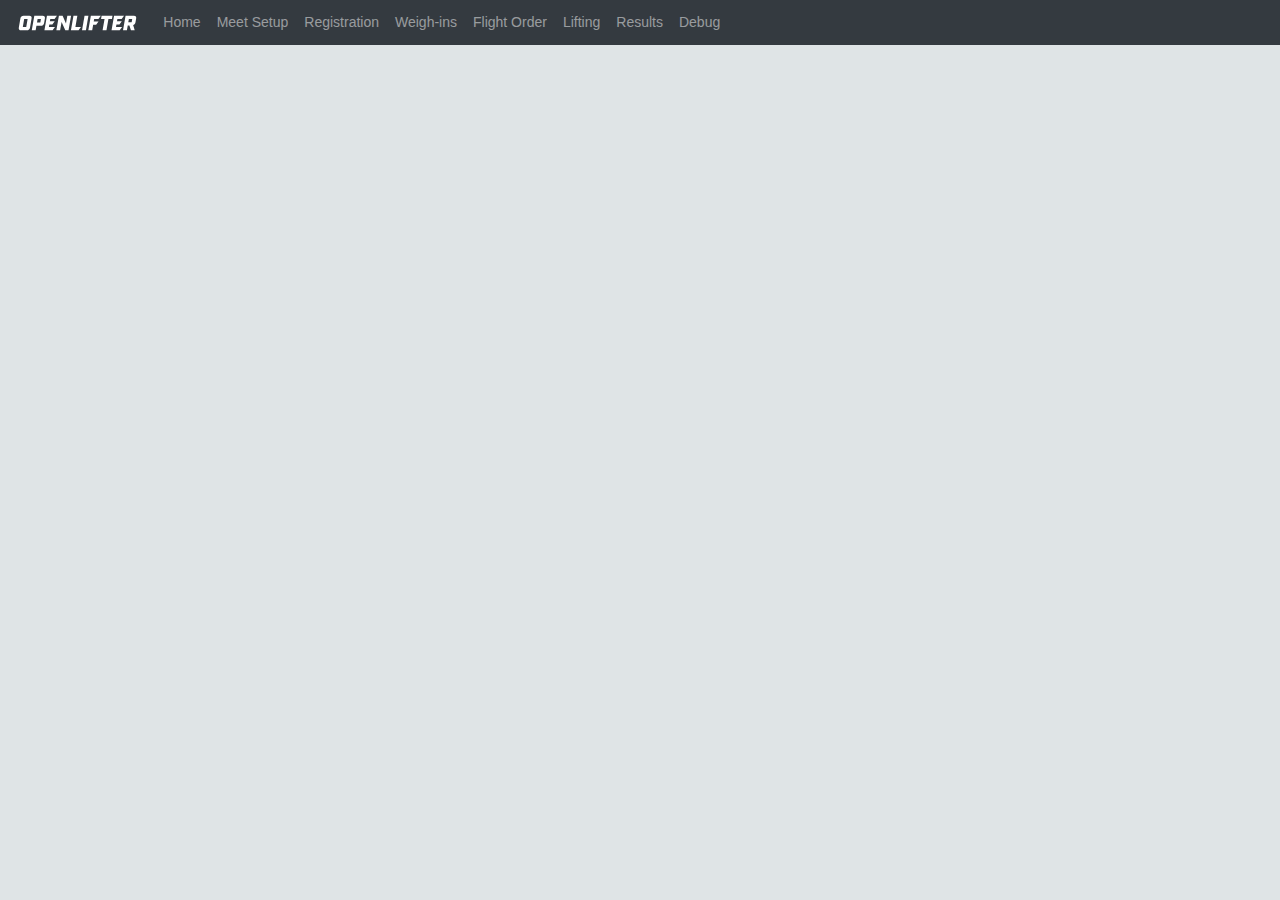
<file: releases/advanced-training-center/index.html>
<!doctype html><html lang="en"><head><meta charset="utf-8"><meta name="robots" content="noindex"><base href="/releases/advanced-training-center/"><link rel="shortcut icon" href="/releases/advanced-training-center/favicon.ico"><meta name="viewport" content="width=device-width,initial-scale=1,shrink-to-fit=no"><meta name="theme-color" content="#d0203b"><link rel="manifest" href="/releases/advanced-training-center/manifest.json"><title>OpenLifter</title><link href="/releases/advanced-training-center/static/css/2.b15c1724.chunk.css" rel="stylesheet"><link href="/releases/advanced-training-center/static/css/main.b4167c83.chunk.css" rel="stylesheet"></head><body><noscript>OpenLifter is written in JavaScript. You need to enable JavaScript to continue.</noscript><div id="root"></div><script>!function(e){function r(r){for(var n,l,i=r[0],a=r[1],f=r[2],c=0,s=[];c<i.length;c++)l=i[c],Object.prototype.hasOwnProperty.call(o,l)&&o[l]&&s.push(o[l][0]),o[l]=0;for(n in a)Object.prototype.hasOwnProperty.call(a,n)&&(e[n]=a[n]);for(p&&p(r);s.length;)s.shift()();return u.push.apply(u,f||[]),t()}function t(){for(var e,r=0;r<u.length;r++){for(var t=u[r],n=!0,i=1;i<t.length;i++){var a=t[i];0!==o[a]&&(n=!1)}n&&(u.splice(r--,1),e=l(l.s=t[0]))}return e}var n={},o={1:0},u=[];function l(r){if(n[r])return n[r].exports;var t=n[r]={i:r,l:!1,exports:{}};return e[r].call(t.exports,t,t.exports,l),t.l=!0,t.exports}l.m=e,l.c=n,l.d=function(e,r,t){l.o(e,r)||Object.defineProperty(e,r,{enumerable:!0,get:t})},l.r=function(e){"undefined"!=typeof Symbol&&Symbol.toStringTag&&Object.defineProperty(e,Symbol.toStringTag,{value:"Module"}),Object.defineProperty(e,"__esModule",{value:!0})},l.t=function(e,r){if(1&r&&(e=l(e)),8&r)return e;if(4&r&&"object"==typeof e&&e&&e.__esModule)return e;var t=Object.create(null);if(l.r(t),Object.defineProperty(t,"default",{enumerable:!0,value:e}),2&r&&"string"!=typeof e)for(var n in e)l.d(t,n,function(r){return e[r]}.bind(null,n));return t},l.n=function(e){var r=e&&e.__esModule?function(){return e.default}:function(){return e};return l.d(r,"a",r),r},l.o=function(e,r){return Object.prototype.hasOwnProperty.call(e,r)},l.p="/releases/advanced-training-center/";var i=this.webpackJsonpopenlifter=this.webpackJsonpopenlifter||[],a=i.push.bind(i);i.push=r,i=i.slice();for(var f=0;f<i.length;f++)r(i[f]);var p=a;t()}([])</script><script src="/releases/advanced-training-center/static/js/2.34c69402.chunk.js"></script><script src="/releases/advanced-training-center/static/js/main.833c7dcb.chunk.js"></script></body></html>
</file>
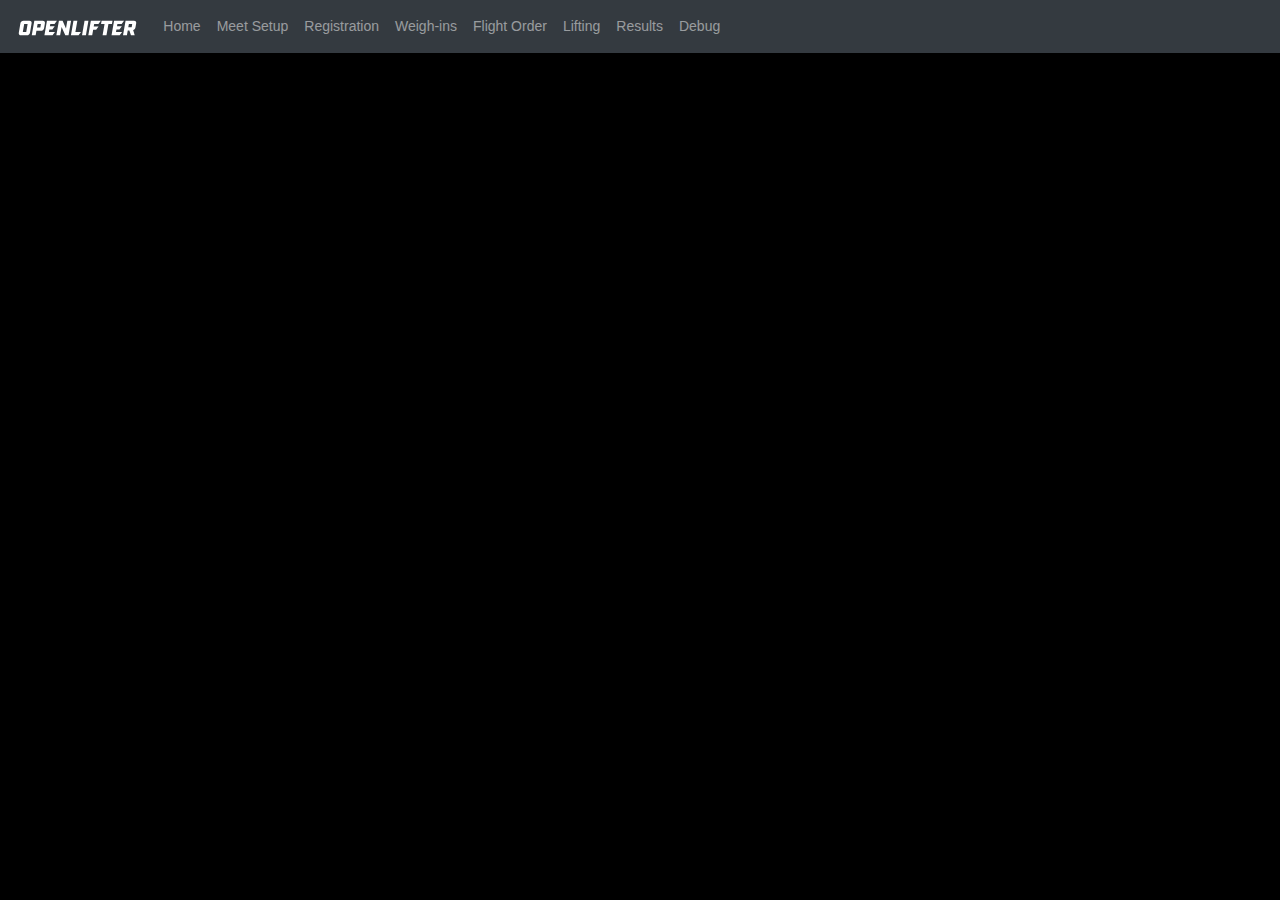
<file: releases/blue-collar-barbell/index.html>
<!doctype html><html lang="en"><head><meta charset="utf-8"><meta name="robots" content="noindex"><base href="/releases/blue-collar-barbell/"><link rel="shortcut icon" href="/releases/blue-collar-barbell/favicon.ico"><meta name="viewport" content="width=device-width,initial-scale=1,shrink-to-fit=no"><meta name="theme-color" content="#d0203b"><link rel="manifest" href="/releases/blue-collar-barbell/manifest.json"><title>OpenLifter</title><link href="/releases/blue-collar-barbell/static/css/1.c3d2b0b7.chunk.css" rel="stylesheet"><link href="/releases/blue-collar-barbell/static/css/main.1c9bcd3a.chunk.css" rel="stylesheet"></head><body><noscript>OpenLifter is written in JavaScript. You need to enable JavaScript to continue.</noscript><div id="root"></div><script>!function(f){function e(e){for(var r,t,n=e[0],o=e[1],u=e[2],l=0,a=[];l<n.length;l++)t=n[l],c[t]&&a.push(c[t][0]),c[t]=0;for(r in o)Object.prototype.hasOwnProperty.call(o,r)&&(f[r]=o[r]);for(s&&s(e);a.length;)a.shift()();return p.push.apply(p,u||[]),i()}function i(){for(var e,r=0;r<p.length;r++){for(var t=p[r],n=!0,o=1;o<t.length;o++){var u=t[o];0!==c[u]&&(n=!1)}n&&(p.splice(r--,1),e=l(l.s=t[0]))}return e}var t={},c={2:0},p=[];function l(e){if(t[e])return t[e].exports;var r=t[e]={i:e,l:!1,exports:{}};return f[e].call(r.exports,r,r.exports,l),r.l=!0,r.exports}l.m=f,l.c=t,l.d=function(e,r,t){l.o(e,r)||Object.defineProperty(e,r,{enumerable:!0,get:t})},l.r=function(e){"undefined"!=typeof Symbol&&Symbol.toStringTag&&Object.defineProperty(e,Symbol.toStringTag,{value:"Module"}),Object.defineProperty(e,"__esModule",{value:!0})},l.t=function(r,e){if(1&e&&(r=l(r)),8&e)return r;if(4&e&&"object"==typeof r&&r&&r.__esModule)return r;var t=Object.create(null);if(l.r(t),Object.defineProperty(t,"default",{enumerable:!0,value:r}),2&e&&"string"!=typeof r)for(var n in r)l.d(t,n,function(e){return r[e]}.bind(null,n));return t},l.n=function(e){var r=e&&e.__esModule?function(){return e.default}:function(){return e};return l.d(r,"a",r),r},l.o=function(e,r){return Object.prototype.hasOwnProperty.call(e,r)},l.p="/releases/blue-collar-barbell/";var r=window.webpackJsonp=window.webpackJsonp||[],n=r.push.bind(r);r.push=e,r=r.slice();for(var o=0;o<r.length;o++)e(r[o]);var s=n;i()}([])</script><script src="/releases/blue-collar-barbell/static/js/1.82f8acb3.chunk.js"></script><script src="/releases/blue-collar-barbell/static/js/main.6efc73a3.chunk.js"></script></body></html>
</file>
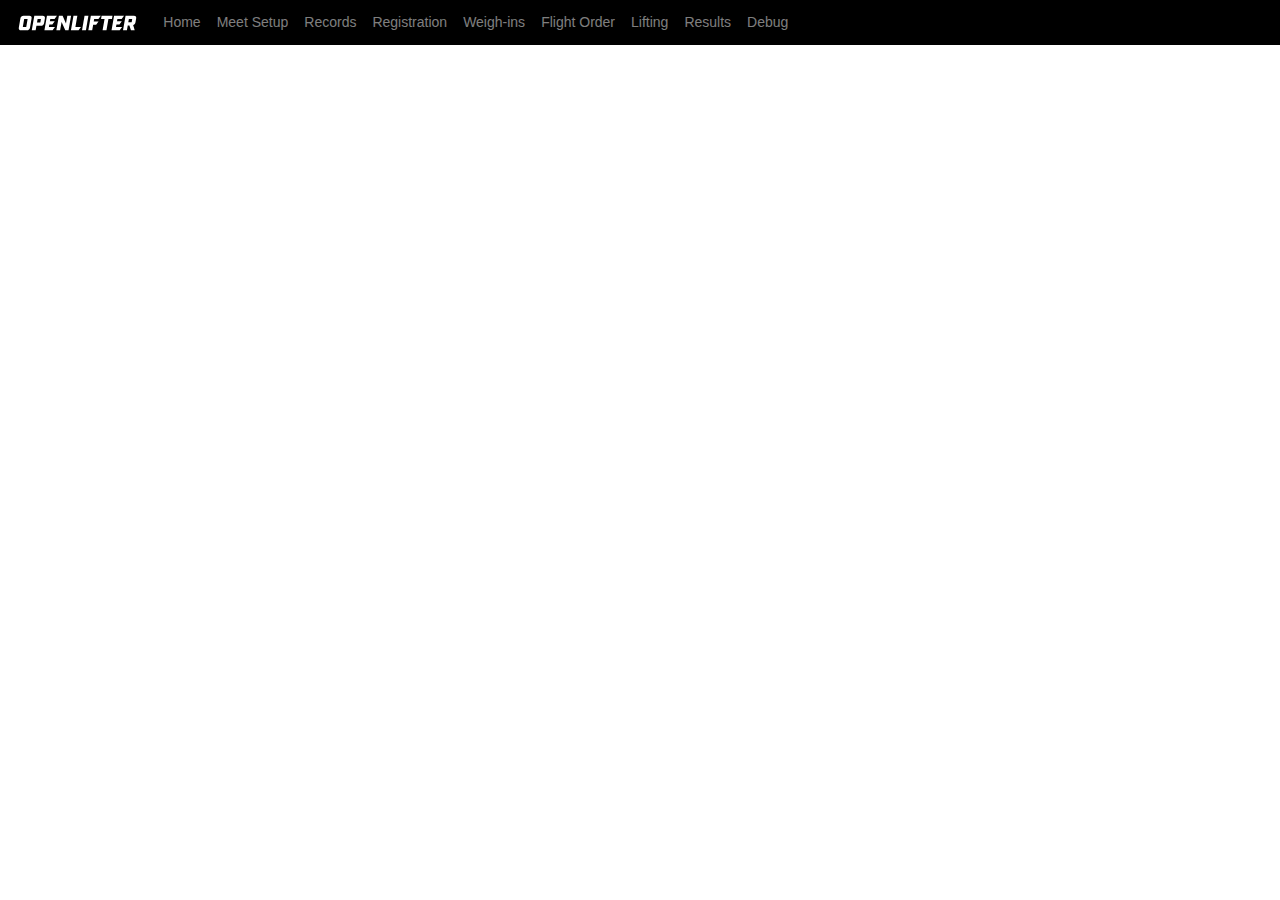
<file: releases/burley-strength/index.html>
<!doctype html><html lang="en"><head><meta charset="utf-8"><meta name="robots" content="noindex"><base href="/releases/burley-strength/"><link rel="shortcut icon" href="/releases/burley-strength/favicon.ico"><meta name="viewport" content="width=device-width,initial-scale=1,shrink-to-fit=no"><meta name="theme-color" content="#d0203b"><link rel="manifest" href="/releases/burley-strength/manifest.json"><title>OpenLifter</title><link href="/releases/burley-strength/static/css/1.8c95b44e.chunk.css" rel="stylesheet"><link href="/releases/burley-strength/static/css/main.6a3b16f0.chunk.css" rel="stylesheet"></head><body><noscript>OpenLifter is written in JavaScript. You need to enable JavaScript to continue.</noscript><div id="root"></div><script>!function(i){function e(e){for(var r,t,n=e[0],o=e[1],u=e[2],l=0,f=[];l<n.length;l++)t=n[l],p[t]&&f.push(p[t][0]),p[t]=0;for(r in o)Object.prototype.hasOwnProperty.call(o,r)&&(i[r]=o[r]);for(s&&s(e);f.length;)f.shift()();return c.push.apply(c,u||[]),a()}function a(){for(var e,r=0;r<c.length;r++){for(var t=c[r],n=!0,o=1;o<t.length;o++){var u=t[o];0!==p[u]&&(n=!1)}n&&(c.splice(r--,1),e=l(l.s=t[0]))}return e}var t={},p={2:0},c=[];function l(e){if(t[e])return t[e].exports;var r=t[e]={i:e,l:!1,exports:{}};return i[e].call(r.exports,r,r.exports,l),r.l=!0,r.exports}l.m=i,l.c=t,l.d=function(e,r,t){l.o(e,r)||Object.defineProperty(e,r,{enumerable:!0,get:t})},l.r=function(e){"undefined"!=typeof Symbol&&Symbol.toStringTag&&Object.defineProperty(e,Symbol.toStringTag,{value:"Module"}),Object.defineProperty(e,"__esModule",{value:!0})},l.t=function(r,e){if(1&e&&(r=l(r)),8&e)return r;if(4&e&&"object"==typeof r&&r&&r.__esModule)return r;var t=Object.create(null);if(l.r(t),Object.defineProperty(t,"default",{enumerable:!0,value:r}),2&e&&"string"!=typeof r)for(var n in r)l.d(t,n,function(e){return r[e]}.bind(null,n));return t},l.n=function(e){var r=e&&e.__esModule?function(){return e.default}:function(){return e};return l.d(r,"a",r),r},l.o=function(e,r){return Object.prototype.hasOwnProperty.call(e,r)},l.p="/releases/burley-strength/";var r=window.webpackJsonp=window.webpackJsonp||[],n=r.push.bind(r);r.push=e,r=r.slice();for(var o=0;o<r.length;o++)e(r[o]);var s=n;a()}([])</script><script src="/releases/burley-strength/static/js/1.c77b47f4.chunk.js"></script><script src="/releases/burley-strength/static/js/main.8b77a62a.chunk.js"></script></body></html>
</file>
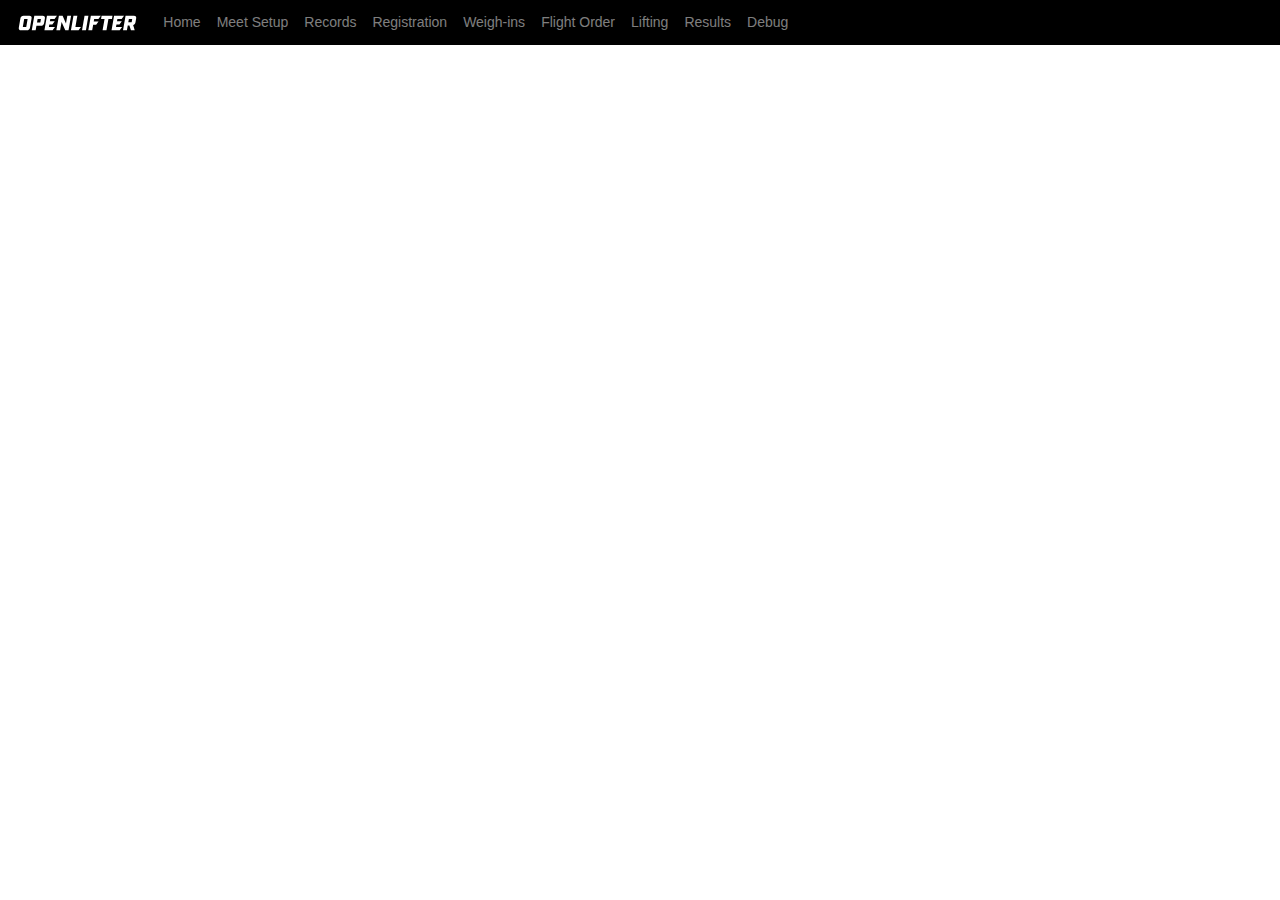
<file: releases/gpc-nz/index.html>
<!doctype html><html lang="en"><head><meta charset="utf-8"><meta name="robots" content="noindex"><base href="/releases/gpc-nz/"><link rel="shortcut icon" href="/releases/gpc-nz/favicon.ico"><meta name="viewport" content="width=device-width,initial-scale=1,shrink-to-fit=no"><meta name="theme-color" content="#d0203b"><link rel="manifest" href="/releases/gpc-nz/manifest.json"><title>OpenLifter</title><link href="/releases/gpc-nz/static/css/1.e2683797.chunk.css" rel="stylesheet"><link href="/releases/gpc-nz/static/css/main.5ca6631a.chunk.css" rel="stylesheet"></head><body><noscript>OpenLifter is written in JavaScript. You need to enable JavaScript to continue.</noscript><div id="root"></div><script>!function(i){function e(e){for(var r,n,t=e[0],o=e[1],u=e[2],l=0,f=[];l<t.length;l++)n=t[l],p[n]&&f.push(p[n][0]),p[n]=0;for(r in o)Object.prototype.hasOwnProperty.call(o,r)&&(i[r]=o[r]);for(s&&s(e);f.length;)f.shift()();return c.push.apply(c,u||[]),a()}function a(){for(var e,r=0;r<c.length;r++){for(var n=c[r],t=!0,o=1;o<n.length;o++){var u=n[o];0!==p[u]&&(t=!1)}t&&(c.splice(r--,1),e=l(l.s=n[0]))}return e}var n={},p={2:0},c=[];function l(e){if(n[e])return n[e].exports;var r=n[e]={i:e,l:!1,exports:{}};return i[e].call(r.exports,r,r.exports,l),r.l=!0,r.exports}l.m=i,l.c=n,l.d=function(e,r,n){l.o(e,r)||Object.defineProperty(e,r,{enumerable:!0,get:n})},l.r=function(e){"undefined"!=typeof Symbol&&Symbol.toStringTag&&Object.defineProperty(e,Symbol.toStringTag,{value:"Module"}),Object.defineProperty(e,"__esModule",{value:!0})},l.t=function(r,e){if(1&e&&(r=l(r)),8&e)return r;if(4&e&&"object"==typeof r&&r&&r.__esModule)return r;var n=Object.create(null);if(l.r(n),Object.defineProperty(n,"default",{enumerable:!0,value:r}),2&e&&"string"!=typeof r)for(var t in r)l.d(n,t,function(e){return r[e]}.bind(null,t));return n},l.n=function(e){var r=e&&e.__esModule?function(){return e.default}:function(){return e};return l.d(r,"a",r),r},l.o=function(e,r){return Object.prototype.hasOwnProperty.call(e,r)},l.p="/releases/gpc-nz/";var r=window.webpackJsonp=window.webpackJsonp||[],t=r.push.bind(r);r.push=e,r=r.slice();for(var o=0;o<r.length;o++)e(r[o]);var s=t;a()}([])</script><script src="/releases/gpc-nz/static/js/1.4425dafa.chunk.js"></script><script src="/releases/gpc-nz/static/js/main.2b69b2e9.chunk.js"></script></body></html>
</file>
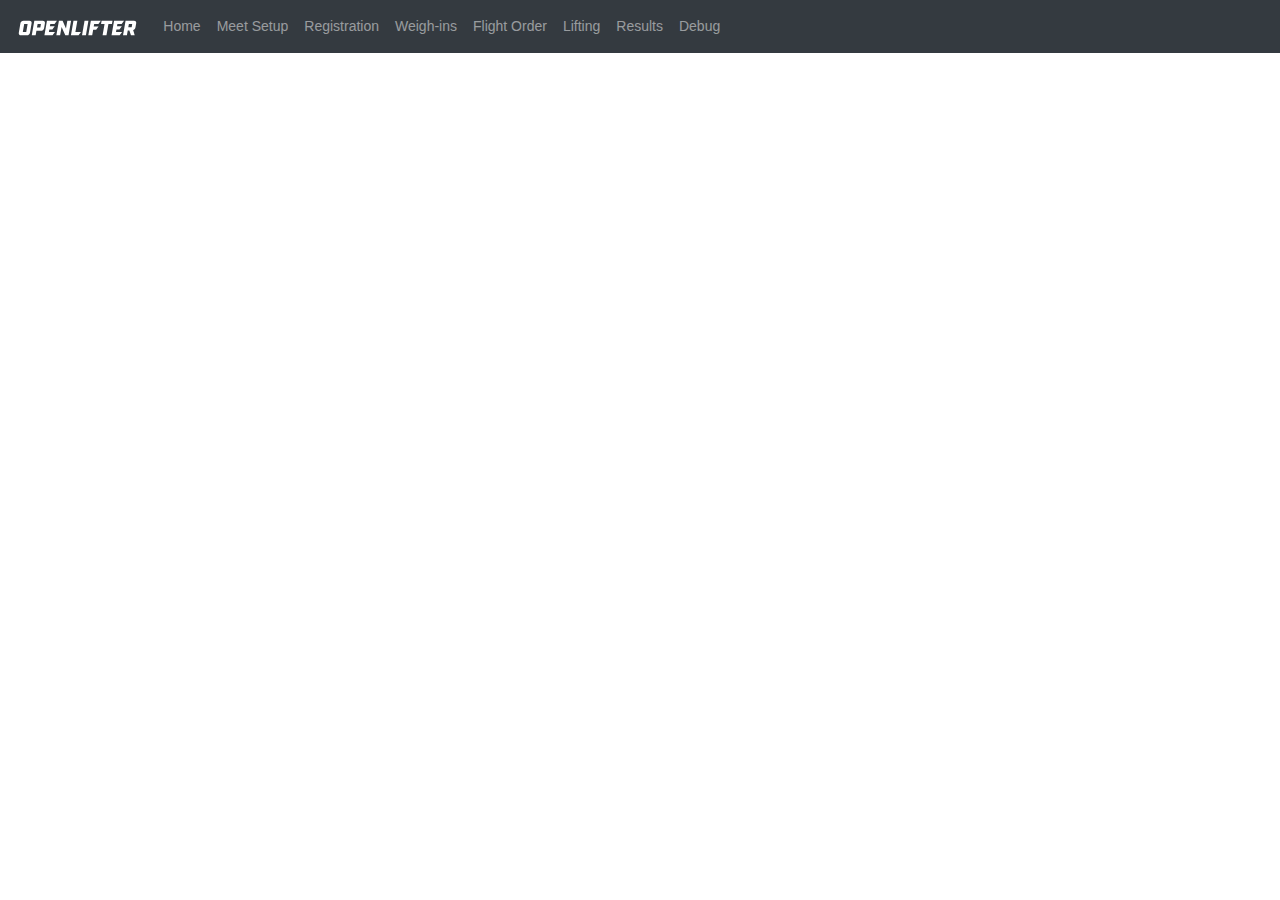
<file: releases/irishpf/index.html>
<!doctype html><html lang="en"><head><meta charset="utf-8"><meta name="robots" content="noindex"><base href="/releases/irishpf/"><link rel="shortcut icon" href="/releases/irishpf/favicon.ico"><meta name="viewport" content="width=device-width,initial-scale=1,shrink-to-fit=no"><meta name="theme-color" content="#d0203b"><link rel="manifest" href="/releases/irishpf/manifest.json"><title>OpenLifter</title><link href="/releases/irishpf/static/css/1.5aa96e5f.chunk.css" rel="stylesheet"><link href="/releases/irishpf/static/css/main.36bfd100.chunk.css" rel="stylesheet"></head><body><noscript>OpenLifter is written in JavaScript. You need to enable JavaScript to continue.</noscript><div id="root"></div><script>!function(l){function e(e){for(var r,t,n=e[0],o=e[1],u=e[2],i=0,f=[];i<n.length;i++)t=n[i],p[t]&&f.push(p[t][0]),p[t]=0;for(r in o)Object.prototype.hasOwnProperty.call(o,r)&&(l[r]=o[r]);for(s&&s(e);f.length;)f.shift()();return c.push.apply(c,u||[]),a()}function a(){for(var e,r=0;r<c.length;r++){for(var t=c[r],n=!0,o=1;o<t.length;o++){var u=t[o];0!==p[u]&&(n=!1)}n&&(c.splice(r--,1),e=i(i.s=t[0]))}return e}var t={},p={2:0},c=[];function i(e){if(t[e])return t[e].exports;var r=t[e]={i:e,l:!1,exports:{}};return l[e].call(r.exports,r,r.exports,i),r.l=!0,r.exports}i.m=l,i.c=t,i.d=function(e,r,t){i.o(e,r)||Object.defineProperty(e,r,{enumerable:!0,get:t})},i.r=function(e){"undefined"!=typeof Symbol&&Symbol.toStringTag&&Object.defineProperty(e,Symbol.toStringTag,{value:"Module"}),Object.defineProperty(e,"__esModule",{value:!0})},i.t=function(r,e){if(1&e&&(r=i(r)),8&e)return r;if(4&e&&"object"==typeof r&&r&&r.__esModule)return r;var t=Object.create(null);if(i.r(t),Object.defineProperty(t,"default",{enumerable:!0,value:r}),2&e&&"string"!=typeof r)for(var n in r)i.d(t,n,function(e){return r[e]}.bind(null,n));return t},i.n=function(e){var r=e&&e.__esModule?function(){return e.default}:function(){return e};return i.d(r,"a",r),r},i.o=function(e,r){return Object.prototype.hasOwnProperty.call(e,r)},i.p="/releases/irishpf/";var r=window.webpackJsonp=window.webpackJsonp||[],n=r.push.bind(r);r.push=e,r=r.slice();for(var o=0;o<r.length;o++)e(r[o]);var s=n;a()}([])</script><script src="/releases/irishpf/static/js/1.d2e9a07c.chunk.js"></script><script src="/releases/irishpf/static/js/main.65413858.chunk.js"></script></body></html>
</file>
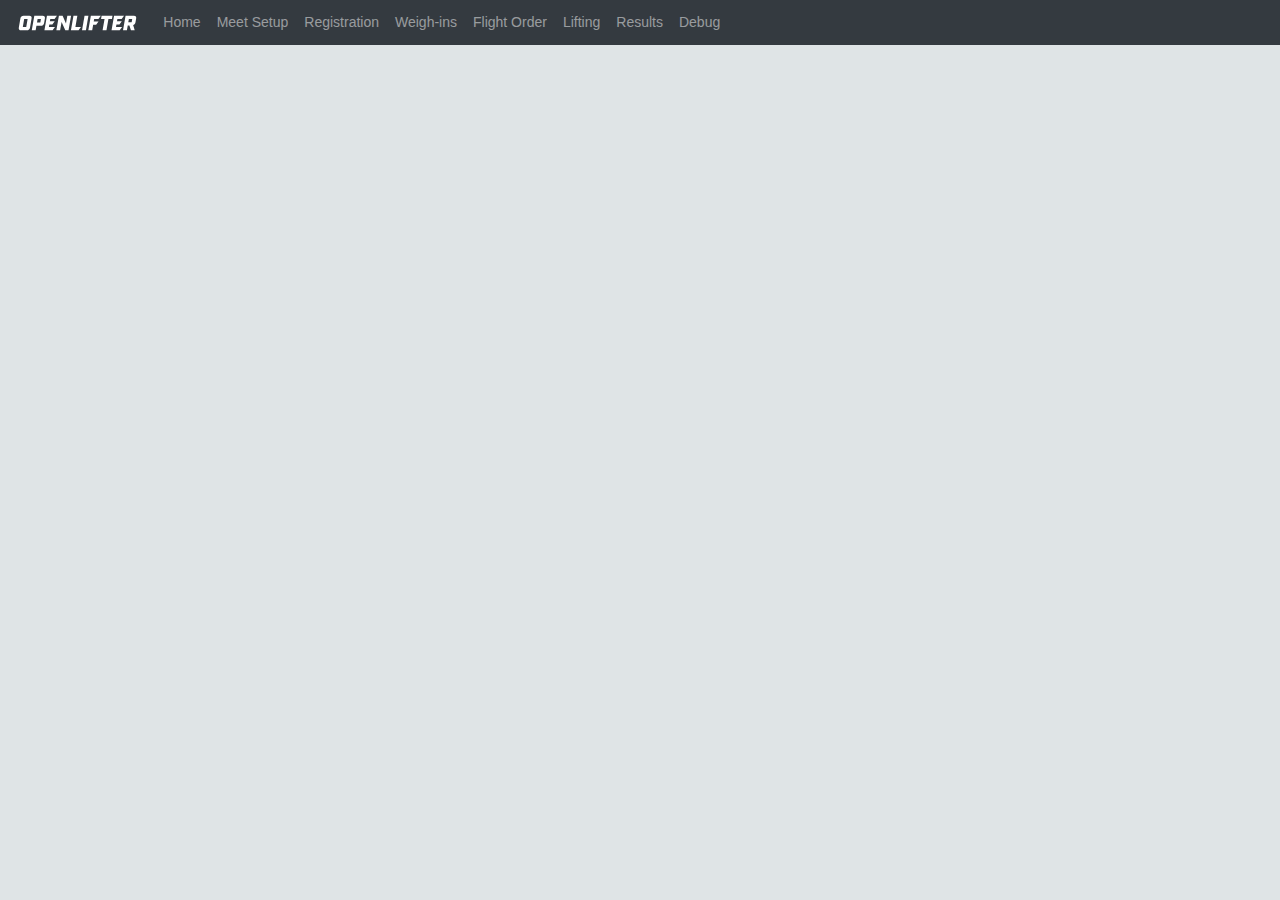
<file: releases/wpunited/index.html>
<!doctype html><html lang="en"><head><meta charset="utf-8"><meta name="robots" content="noindex"><base href="/releases/wpunited/"><link rel="shortcut icon" href="/releases/wpunited/favicon.ico"><meta name="viewport" content="width=device-width,initial-scale=1,shrink-to-fit=no"><meta name="theme-color" content="#d0203b"><link rel="manifest" href="/releases/wpunited/manifest.json"><title>OpenLifter</title><script defer="defer" src="/releases/wpunited/static/js/main.98cf2548.js"></script><link href="/releases/wpunited/static/css/main.3377cbe7.css" rel="stylesheet"></head><body><noscript>OpenLifter is written in JavaScript. You need to enable JavaScript to continue.</noscript><div id="root"></div></body></html>
</file>
<file: releases/advanced-training-center/static/css/2.b15c1724.chunk.css>
.react-datepicker-popper[data-placement^=bottom] .react-datepicker__triangle,.react-datepicker-popper[data-placement^=top] .react-datepicker__triangle,.react-datepicker__month-read-view--down-arrow,.react-datepicker__month-year-read-view--down-arrow,.react-datepicker__year-read-view--down-arrow{margin-left:-8px;position:absolute}.react-datepicker-popper[data-placement^=bottom] .react-datepicker__triangle,.react-datepicker-popper[data-placement^=bottom] .react-datepicker__triangle:before,.react-datepicker-popper[data-placement^=top] .react-datepicker__triangle,.react-datepicker-popper[data-placement^=top] .react-datepicker__triangle:before,.react-datepicker__month-read-view--down-arrow,.react-datepicker__month-read-view--down-arrow:before,.react-datepicker__month-year-read-view--down-arrow,.react-datepicker__month-year-read-view--down-arrow:before,.react-datepicker__year-read-view--down-arrow,.react-datepicker__year-read-view--down-arrow:before{box-sizing:initial;position:absolute;border:8px solid transparent;height:0;width:1px}.react-datepicker-popper[data-placement^=bottom] .react-datepicker__triangle:before,.react-datepicker-popper[data-placement^=top] .react-datepicker__triangle:before,.react-datepicker__month-read-view--down-arrow:before,.react-datepicker__month-year-read-view--down-arrow:before,.react-datepicker__year-read-view--down-arrow:before{content:"";z-index:-1;border-width:8px;left:-8px;border-bottom-color:#aeaeae}.react-datepicker-popper[data-placement^=bottom] .react-datepicker__triangle{top:0;margin-top:-8px}.react-datepicker-popper[data-placement^=bottom] .react-datepicker__triangle,.react-datepicker-popper[data-placement^=bottom] .react-datepicker__triangle:before{border-top:none;border-bottom-color:#f0f0f0}.react-datepicker-popper[data-placement^=bottom] .react-datepicker__triangle:before{top:-1px;border-bottom-color:#aeaeae}.react-datepicker-popper[data-placement^=top] .react-datepicker__triangle,.react-datepicker__month-read-view--down-arrow,.react-datepicker__month-year-read-view--down-arrow,.react-datepicker__year-read-view--down-arrow{bottom:0;margin-bottom:-8px}.react-datepicker-popper[data-placement^=top] .react-datepicker__triangle,.react-datepicker-popper[data-placement^=top] .react-datepicker__triangle:before,.react-datepicker__month-read-view--down-arrow,.react-datepicker__month-read-view--down-arrow:before,.react-datepicker__month-year-read-view--down-arrow,.react-datepicker__month-year-read-view--down-arrow:before,.react-datepicker__year-read-view--down-arrow,.react-datepicker__year-read-view--down-arrow:before{border-bottom:none;border-top-color:#fff}.react-datepicker-popper[data-placement^=top] .react-datepicker__triangle:before,.react-datepicker__month-read-view--down-arrow:before,.react-datepicker__month-year-read-view--down-arrow:before,.react-datepicker__year-read-view--down-arrow:before{bottom:-1px;border-top-color:#aeaeae}.react-datepicker-wrapper{display:inline-block;padding:0;border:0}.react-datepicker{font-family:"Helvetica Neue",Helvetica,Arial,sans-serif;font-size:.8rem;background-color:#fff;color:#000;border:1px solid #aeaeae;border-radius:.3rem;display:inline-block;position:relative}.react-datepicker--time-only .react-datepicker__triangle{left:35px}.react-datepicker--time-only .react-datepicker__time-container{border-left:0}.react-datepicker--time-only .react-datepicker__time,.react-datepicker--time-only .react-datepicker__time-box{border-bottom-left-radius:.3rem;border-bottom-right-radius:.3rem}.react-datepicker__triangle{position:absolute;left:50px}.react-datepicker-popper{z-index:1}.react-datepicker-popper[data-placement^=bottom]{margin-top:10px}.react-datepicker-popper[data-placement=bottom-end] .react-datepicker__triangle,.react-datepicker-popper[data-placement=top-end] .react-datepicker__triangle{left:auto;right:50px}.react-datepicker-popper[data-placement^=top]{margin-bottom:10px}.react-datepicker-popper[data-placement^=right]{margin-left:8px}.react-datepicker-popper[data-placement^=right] .react-datepicker__triangle{left:auto;right:42px}.react-datepicker-popper[data-placement^=left]{margin-right:8px}.react-datepicker-popper[data-placement^=left] .react-datepicker__triangle{left:42px;right:auto}.react-datepicker__header{text-align:center;background-color:#f0f0f0;border-bottom:1px solid #aeaeae;border-top-left-radius:.3rem;padding-top:8px;position:relative}.react-datepicker__header--time{padding-bottom:8px;padding-left:5px;padding-right:5px}.react-datepicker__header--time:not(.react-datepicker__header--time--only){border-top-left-radius:0}.react-datepicker__header:not(.react-datepicker__header--has-time-select){border-top-right-radius:.3rem}.react-datepicker__month-dropdown-container--scroll,.react-datepicker__month-dropdown-container--select,.react-datepicker__month-year-dropdown-container--scroll,.react-datepicker__month-year-dropdown-container--select,.react-datepicker__year-dropdown-container--scroll,.react-datepicker__year-dropdown-container--select{display:inline-block;margin:0 2px}.react-datepicker-time__header,.react-datepicker-year-header,.react-datepicker__current-month{margin-top:0;color:#000;font-weight:700;font-size:.944rem}.react-datepicker-time__header{text-overflow:ellipsis;white-space:nowrap;overflow:hidden}.react-datepicker__navigation{background:none;line-height:1.7rem;text-align:center;cursor:pointer;position:absolute;top:10px;width:0;padding:0;border:.45rem solid transparent;z-index:1;height:10px;width:10px;text-indent:-999em;overflow:hidden}.react-datepicker__navigation--previous{left:10px;border-right-color:#ccc}.react-datepicker__navigation--previous:hover{border-right-color:#b3b3b3}.react-datepicker__navigation--previous--disabled,.react-datepicker__navigation--previous--disabled:hover{border-right-color:#e6e6e6;cursor:default}.react-datepicker__navigation--next{right:10px;border-left-color:#ccc}.react-datepicker__navigation--next--with-time:not(.react-datepicker__navigation--next--with-today-button){right:95px}.react-datepicker__navigation--next:hover{border-left-color:#b3b3b3}.react-datepicker__navigation--next--disabled,.react-datepicker__navigation--next--disabled:hover{border-left-color:#e6e6e6;cursor:default}.react-datepicker__navigation--years{position:relative;top:0;display:block;margin-left:auto;margin-right:auto}.react-datepicker__navigation--years-previous{top:4px;border-top-color:#ccc}.react-datepicker__navigation--years-previous:hover{border-top-color:#b3b3b3}.react-datepicker__navigation--years-upcoming{top:-4px;border-bottom-color:#ccc}.react-datepicker__navigation--years-upcoming:hover{border-bottom-color:#b3b3b3}.react-datepicker__month-container{float:left}.react-datepicker__year{margin:.4rem;text-align:center}.react-datepicker__year-wrapper{display:-webkit-flex;display:flex;-webkit-flex-wrap:wrap;flex-wrap:wrap;max-width:180px}.react-datepicker__year .react-datepicker__year-text{display:inline-block;width:4rem;margin:2px}.react-datepicker__month{margin:.4rem;text-align:center}.react-datepicker__month .react-datepicker__month-text,.react-datepicker__month .react-datepicker__quarter-text{display:inline-block;width:4rem;margin:2px}.react-datepicker__input-time-container{clear:both;width:100%;float:left;margin:5px 0 10px 15px;text-align:left}.react-datepicker__input-time-container .react-datepicker-time__caption,.react-datepicker__input-time-container .react-datepicker-time__input-container{display:inline-block}.react-datepicker__input-time-container .react-datepicker-time__input-container .react-datepicker-time__input{display:inline-block;margin-left:10px}.react-datepicker__input-time-container .react-datepicker-time__input-container .react-datepicker-time__input input{width:auto}.react-datepicker__input-time-container .react-datepicker-time__input-container .react-datepicker-time__input input[type=time]::-webkit-inner-spin-button,.react-datepicker__input-time-container .react-datepicker-time__input-container .react-datepicker-time__input input[type=time]::-webkit-outer-spin-button{-webkit-appearance:none;margin:0}.react-datepicker__input-time-container .react-datepicker-time__input-container .react-datepicker-time__input input[type=time]{-moz-appearance:textfield}.react-datepicker__input-time-container .react-datepicker-time__input-container .react-datepicker-time__delimiter{margin-left:5px;display:inline-block}.react-datepicker__time-container{float:right;border-left:1px solid #aeaeae;width:85px}.react-datepicker__time-container--with-today-button{display:inline;border:1px solid #aeaeae;border-radius:.3rem;position:absolute;right:-72px;top:0}.react-datepicker__time-container .react-datepicker__time{position:relative;background:#fff;border-bottom-right-radius:.3rem}.react-datepicker__time-container .react-datepicker__time .react-datepicker__time-box{width:85px;overflow-x:hidden;margin:0 auto;text-align:center;border-bottom-right-radius:.3rem}.react-datepicker__time-container .react-datepicker__time .react-datepicker__time-box ul.react-datepicker__time-list{list-style:none;margin:0;height:calc(195px + .85rem);overflow-y:scroll;padding-right:0;padding-left:0;width:100%;box-sizing:initial}.react-datepicker__time-container .react-datepicker__time .react-datepicker__time-box ul.react-datepicker__time-list li.react-datepicker__time-list-item{height:30px;padding:5px 10px;white-space:nowrap}.react-datepicker__time-container .react-datepicker__time .react-datepicker__time-box ul.react-datepicker__time-list li.react-datepicker__time-list-item:hover{cursor:pointer;background-color:#f0f0f0}.react-datepicker__time-container .react-datepicker__time .react-datepicker__time-box ul.react-datepicker__time-list li.react-datepicker__time-list-item--selected{background-color:#216ba5;color:#fff;font-weight:700}.react-datepicker__time-container .react-datepicker__time .react-datepicker__time-box ul.react-datepicker__time-list li.react-datepicker__time-list-item--selected:hover{background-color:#216ba5}.react-datepicker__time-container .react-datepicker__time .react-datepicker__time-box ul.react-datepicker__time-list li.react-datepicker__time-list-item--disabled{color:#ccc}.react-datepicker__time-container .react-datepicker__time .react-datepicker__time-box ul.react-datepicker__time-list li.react-datepicker__time-list-item--disabled:hover{cursor:default;background-color:initial}.react-datepicker__week-number{color:#ccc;display:inline-block;width:1.7rem;line-height:1.7rem;text-align:center;margin:.166rem}.react-datepicker__week-number.react-datepicker__week-number--clickable{cursor:pointer}.react-datepicker__week-number.react-datepicker__week-number--clickable:hover{border-radius:.3rem;background-color:#f0f0f0}.react-datepicker__day-names,.react-datepicker__week{white-space:nowrap}.react-datepicker__day,.react-datepicker__day-name,.react-datepicker__time-name{color:#000;display:inline-block;width:1.7rem;line-height:1.7rem;text-align:center;margin:.166rem}.react-datepicker__month--in-range,.react-datepicker__month--in-selecting-range,.react-datepicker__month--selected,.react-datepicker__quarter--in-range,.react-datepicker__quarter--in-selecting-range,.react-datepicker__quarter--selected{border-radius:.3rem;background-color:#216ba5;color:#fff}.react-datepicker__month--in-range:hover,.react-datepicker__month--in-selecting-range:hover,.react-datepicker__month--selected:hover,.react-datepicker__quarter--in-range:hover,.react-datepicker__quarter--in-selecting-range:hover,.react-datepicker__quarter--selected:hover{background-color:#1d5d90}.react-datepicker__month--disabled,.react-datepicker__quarter--disabled{color:#ccc;pointer-events:none}.react-datepicker__month--disabled:hover,.react-datepicker__quarter--disabled:hover{cursor:default;background-color:initial}.react-datepicker__day,.react-datepicker__month-text,.react-datepicker__quarter-text,.react-datepicker__year-text{cursor:pointer}.react-datepicker__day:hover,.react-datepicker__month-text:hover,.react-datepicker__quarter-text:hover,.react-datepicker__year-text:hover{border-radius:.3rem;background-color:#f0f0f0}.react-datepicker__day--today,.react-datepicker__month-text--today,.react-datepicker__quarter-text--today,.react-datepicker__year-text--today{font-weight:700}.react-datepicker__day--highlighted,.react-datepicker__month-text--highlighted,.react-datepicker__quarter-text--highlighted,.react-datepicker__year-text--highlighted{border-radius:.3rem;background-color:#3dcc4a;color:#fff}.react-datepicker__day--highlighted:hover,.react-datepicker__month-text--highlighted:hover,.react-datepicker__quarter-text--highlighted:hover,.react-datepicker__year-text--highlighted:hover{background-color:#32be3f}.react-datepicker__day--highlighted-custom-1,.react-datepicker__month-text--highlighted-custom-1,.react-datepicker__quarter-text--highlighted-custom-1,.react-datepicker__year-text--highlighted-custom-1{color:#f0f}.react-datepicker__day--highlighted-custom-2,.react-datepicker__month-text--highlighted-custom-2,.react-datepicker__quarter-text--highlighted-custom-2,.react-datepicker__year-text--highlighted-custom-2{color:green}.react-datepicker__day--in-range,.react-datepicker__day--in-selecting-range,.react-datepicker__day--selected,.react-datepicker__month-text--in-range,.react-datepicker__month-text--in-selecting-range,.react-datepicker__month-text--selected,.react-datepicker__quarter-text--in-range,.react-datepicker__quarter-text--in-selecting-range,.react-datepicker__quarter-text--selected,.react-datepicker__year-text--in-range,.react-datepicker__year-text--in-selecting-range,.react-datepicker__year-text--selected{border-radius:.3rem;background-color:#216ba5;color:#fff}.react-datepicker__day--in-range:hover,.react-datepicker__day--in-selecting-range:hover,.react-datepicker__day--selected:hover,.react-datepicker__month-text--in-range:hover,.react-datepicker__month-text--in-selecting-range:hover,.react-datepicker__month-text--selected:hover,.react-datepicker__quarter-text--in-range:hover,.react-datepicker__quarter-text--in-selecting-range:hover,.react-datepicker__quarter-text--selected:hover,.react-datepicker__year-text--in-range:hover,.react-datepicker__year-text--in-selecting-range:hover,.react-datepicker__year-text--selected:hover{background-color:#1d5d90}.react-datepicker__day--keyboard-selected,.react-datepicker__month-text--keyboard-selected,.react-datepicker__quarter-text--keyboard-selected,.react-datepicker__year-text--keyboard-selected{border-radius:.3rem;background-color:#2a87d0;color:#fff}.react-datepicker__day--keyboard-selected:hover,.react-datepicker__month-text--keyboard-selected:hover,.react-datepicker__quarter-text--keyboard-selected:hover,.react-datepicker__year-text--keyboard-selected:hover{background-color:#1d5d90}.react-datepicker__day--in-selecting-range,.react-datepicker__month-text--in-selecting-range,.react-datepicker__quarter-text--in-selecting-range,.react-datepicker__year-text--in-selecting-range{background-color:rgba(33,107,165,.5)}.react-datepicker__month--selecting-range .react-datepicker__day--in-range,.react-datepicker__month--selecting-range .react-datepicker__month-text--in-range,.react-datepicker__month--selecting-range .react-datepicker__quarter-text--in-range,.react-datepicker__month--selecting-range .react-datepicker__year-text--in-range{background-color:#f0f0f0;color:#000}.react-datepicker__day--disabled,.react-datepicker__month-text--disabled,.react-datepicker__quarter-text--disabled,.react-datepicker__year-text--disabled{cursor:default;color:#ccc}.react-datepicker__day--disabled:hover,.react-datepicker__month-text--disabled:hover,.react-datepicker__quarter-text--disabled:hover,.react-datepicker__year-text--disabled:hover{background-color:initial}.react-datepicker__month-text.react-datepicker__month--in-range:hover,.react-datepicker__month-text.react-datepicker__month--selected:hover,.react-datepicker__month-text.react-datepicker__quarter--in-range:hover,.react-datepicker__month-text.react-datepicker__quarter--selected:hover,.react-datepicker__quarter-text.react-datepicker__month--in-range:hover,.react-datepicker__quarter-text.react-datepicker__month--selected:hover,.react-datepicker__quarter-text.react-datepicker__quarter--in-range:hover,.react-datepicker__quarter-text.react-datepicker__quarter--selected:hover{background-color:#216ba5}.react-datepicker__month-text:hover,.react-datepicker__quarter-text:hover{background-color:#f0f0f0}.react-datepicker__input-container{position:relative;display:inline-block;width:100%}.react-datepicker__month-read-view,.react-datepicker__month-year-read-view,.react-datepicker__year-read-view{border:1px solid transparent;border-radius:.3rem}.react-datepicker__month-read-view:hover,.react-datepicker__month-year-read-view:hover,.react-datepicker__year-read-view:hover{cursor:pointer}.react-datepicker__month-read-view:hover .react-datepicker__month-read-view--down-arrow,.react-datepicker__month-read-view:hover .react-datepicker__year-read-view--down-arrow,.react-datepicker__month-year-read-view:hover .react-datepicker__month-read-view--down-arrow,.react-datepicker__month-year-read-view:hover .react-datepicker__year-read-view--down-arrow,.react-datepicker__year-read-view:hover .react-datepicker__month-read-view--down-arrow,.react-datepicker__year-read-view:hover .react-datepicker__year-read-view--down-arrow{border-top-color:#b3b3b3}.react-datepicker__month-read-view--down-arrow,.react-datepicker__month-year-read-view--down-arrow,.react-datepicker__year-read-view--down-arrow{border-top-color:#ccc;float:right;margin-left:20px;top:8px;position:relative;border-width:.45rem}.react-datepicker__month-dropdown,.react-datepicker__month-year-dropdown,.react-datepicker__year-dropdown{background-color:#f0f0f0;position:absolute;width:50%;left:25%;top:30px;z-index:1;text-align:center;border-radius:.3rem;border:1px solid #aeaeae}.react-datepicker__month-dropdown:hover,.react-datepicker__month-year-dropdown:hover,.react-datepicker__year-dropdown:hover{cursor:pointer}.react-datepicker__month-dropdown--scrollable,.react-datepicker__month-year-dropdown--scrollable,.react-datepicker__year-dropdown--scrollable{height:150px;overflow-y:scroll}.react-datepicker__month-option,.react-datepicker__month-year-option,.react-datepicker__year-option{line-height:20px;width:100%;display:block;margin-left:auto;margin-right:auto}.react-datepicker__month-option:first-of-type,.react-datepicker__month-year-option:first-of-type,.react-datepicker__year-option:first-of-type{border-top-left-radius:.3rem;border-top-right-radius:.3rem}.react-datepicker__month-option:last-of-type,.react-datepicker__month-year-option:last-of-type,.react-datepicker__year-option:last-of-type{-webkit-user-select:none;user-select:none;border-bottom-left-radius:.3rem;border-bottom-right-radius:.3rem}.react-datepicker__month-option:hover,.react-datepicker__month-year-option:hover,.react-datepicker__year-option:hover{background-color:#ccc}.react-datepicker__month-option:hover .react-datepicker__navigation--years-upcoming,.react-datepicker__month-year-option:hover .react-datepicker__navigation--years-upcoming,.react-datepicker__year-option:hover .react-datepicker__navigation--years-upcoming{border-bottom-color:#b3b3b3}.react-datepicker__month-option:hover .react-datepicker__navigation--years-previous,.react-datepicker__month-year-option:hover .react-datepicker__navigation--years-previous,.react-datepicker__year-option:hover .react-datepicker__navigation--years-previous{border-top-color:#b3b3b3}.react-datepicker__month-option--selected,.react-datepicker__month-year-option--selected,.react-datepicker__year-option--selected{position:absolute;left:15px}.react-datepicker__close-icon{cursor:pointer;background-color:initial;border:0;outline:0;padding:0 6px 0 0;position:absolute;top:0;right:0;height:100%;display:table-cell;vertical-align:middle}.react-datepicker__close-icon:after{cursor:pointer;background-color:#216ba5;color:#fff;border-radius:50%;height:16px;width:16px;padding:2px;font-size:12px;line-height:1;text-align:center;display:table-cell;vertical-align:middle;content:"\00d7"}.react-datepicker__today-button{background:#f0f0f0;border-top:1px solid #aeaeae;cursor:pointer;text-align:center;font-weight:700;padding:5px 0;clear:left}.react-datepicker__portal{position:fixed;width:100vw;height:100vh;background-color:rgba(0,0,0,.8);left:0;top:0;-webkit-justify-content:center;justify-content:center;-webkit-align-items:center;align-items:center;display:-webkit-flex;display:flex;z-index:2147483647}.react-datepicker__portal .react-datepicker__day,.react-datepicker__portal .react-datepicker__day-name,.react-datepicker__portal .react-datepicker__time-name{width:3rem;line-height:3rem}@media (max-height:550px),(max-width:400px){.react-datepicker__portal .react-datepicker__day,.react-datepicker__portal .react-datepicker__day-name,.react-datepicker__portal .react-datepicker__time-name{width:2rem;line-height:2rem}}.react-datepicker__portal .react-datepicker-time__header,.react-datepicker__portal .react-datepicker__current-month{font-size:1.44rem}.react-datepicker__portal .react-datepicker__navigation{border:.81rem solid transparent}.react-datepicker__portal .react-datepicker__navigation--previous{border-right-color:#ccc}.react-datepicker__portal .react-datepicker__navigation--previous:hover{border-right-color:#b3b3b3}.react-datepicker__portal .react-datepicker__navigation--previous--disabled,.react-datepicker__portal .react-datepicker__navigation--previous--disabled:hover{border-right-color:#e6e6e6;cursor:default}.react-datepicker__portal .react-datepicker__navigation--next{border-left-color:#ccc}.react-datepicker__portal .react-datepicker__navigation--next:hover{border-left-color:#b3b3b3}.react-datepicker__portal .react-datepicker__navigation--next--disabled,.react-datepicker__portal .react-datepicker__navigation--next--disabled:hover{border-left-color:#e6e6e6;cursor:default}
/*# sourceMappingURL=2.b15c1724.chunk.css.map */
</file>
<file: releases/advanced-training-center/static/css/main.b4167c83.chunk.css>
div.ContentArea_contentArea__VOJJU{margin:17px 20px}div.ColorPicker_swatch__1NGvM{padding:5px;background:#fff;border-radius:1px;box-shadow:0 0 0 1px rgba(0,0,0,.1);display:inline-block;cursor:pointer}div.ColorPicker_color__2ssCe{width:36px;height:14px;border-radius:2px}div.ColorPicker_onTop__3vT6O{z-index:999}div.BarLoad_container__vG2Sa{position:relative;display:-webkit-flex;display:flex;-webkit-align-items:center;align-items:center;height:200px;min-width:200px;color:#fff;font-size:23px;font-weight:700}div.BarLoad_rackInfo__3YHf9{color:#232323;position:absolute;right:0;bottom:0;font-size:25px;text-align:right;border:none;background-color:inherit;padding:0}div.BarLoad_bar__LH3LX{width:30px;height:10%;background-color:#333}div.BarLoad_kg50__3EiQ8{width:30px;width:45px}div.BarLoad_kg25__55pKG,div.BarLoad_kg50__3EiQ8{display:-webkit-flex;display:flex;-webkit-flex-direction:column;flex-direction:column;-webkit-align-items:center;align-items:center;-webkit-justify-content:center;justify-content:center;margin-right:5px;height:80%}div.BarLoad_kg25__55pKG{width:30px}div.BarLoad_kg20__3He2N{height:80%}div.BarLoad_kg15__a4ahw,div.BarLoad_kg20__3He2N{display:-webkit-flex;display:flex;-webkit-flex-direction:column;flex-direction:column;-webkit-align-items:center;align-items:center;-webkit-justify-content:center;justify-content:center;width:30px;margin-right:5px}div.BarLoad_kg15__a4ahw{height:72%}div.BarLoad_kg10__13zLE{height:64%}div.BarLoad_kg5__13FN5,div.BarLoad_kg10__13zLE{display:-webkit-flex;display:flex;-webkit-flex-direction:column;flex-direction:column;-webkit-align-items:center;align-items:center;-webkit-justify-content:center;justify-content:center;width:30px;margin-right:5px}div.BarLoad_kg5__13FN5{height:56%}div.BarLoad_kg2p5__1la8c{height:48%}div.BarLoad_kg1p25__3Fxn-,div.BarLoad_kg2p5__1la8c{display:-webkit-flex;display:flex;-webkit-flex-direction:column;flex-direction:column;-webkit-align-items:center;align-items:center;-webkit-justify-content:center;justify-content:center;width:30px;margin-right:5px}div.BarLoad_kg1p25__3Fxn-{height:40%}div.BarLoad_kg1__1xr0D{height:36%}div.BarLoad_kg0p75__3Yh2L,div.BarLoad_kg1__1xr0D{display:-webkit-flex;display:flex;-webkit-flex-direction:column;flex-direction:column;-webkit-align-items:center;align-items:center;-webkit-justify-content:center;justify-content:center;width:30px;margin-right:5px}div.BarLoad_kg0p75__3Yh2L{height:32%}div.BarLoad_kg0p5__1akN1{height:24%}div.BarLoad_kg0p5__1akN1,div.BarLoad_kg0p25__1fL2N{display:-webkit-flex;display:flex;-webkit-flex-direction:column;flex-direction:column;-webkit-align-items:center;align-items:center;-webkit-justify-content:center;justify-content:center;width:30px;margin-right:5px}div.BarLoad_kg0p25__1fL2N{height:16%}div.BarLoad_lbs100__Xal5c{width:30px;width:45px}div.BarLoad_lbs55__2VyVW,div.BarLoad_lbs100__Xal5c{display:-webkit-flex;display:flex;-webkit-flex-direction:column;flex-direction:column;-webkit-align-items:center;align-items:center;-webkit-justify-content:center;justify-content:center;margin-right:5px;height:80%}div.BarLoad_lbs55__2VyVW{width:30px;width:36px}div.BarLoad_lbs45__V-hpp{height:80%}div.BarLoad_lbs35__20Mng,div.BarLoad_lbs45__V-hpp{display:-webkit-flex;display:flex;-webkit-flex-direction:column;flex-direction:column;-webkit-align-items:center;align-items:center;-webkit-justify-content:center;justify-content:center;width:30px;margin-right:5px}div.BarLoad_lbs35__20Mng{height:72%}div.BarLoad_lbs25__2tFAd{height:64%}div.BarLoad_lbs10__2PR2L,div.BarLoad_lbs25__2tFAd{display:-webkit-flex;display:flex;-webkit-flex-direction:column;flex-direction:column;-webkit-align-items:center;align-items:center;-webkit-justify-content:center;justify-content:center;width:30px;margin-right:5px}div.BarLoad_lbs10__2PR2L{height:56%}div.BarLoad_lbs5__1d2s8{height:48%}div.BarLoad_lbs2p5__1ExEx,div.BarLoad_lbs5__1d2s8{display:-webkit-flex;display:flex;-webkit-flex-direction:column;flex-direction:column;-webkit-align-items:center;align-items:center;-webkit-justify-content:center;justify-content:center;width:30px;margin-right:5px}div.BarLoad_lbs2p5__1ExEx{height:40%}div.BarLoad_lbs1p25__1U0wG{height:32%}div.BarLoad_lbs0p5__1BogG,div.BarLoad_lbs1p25__1U0wG{display:-webkit-flex;display:flex;-webkit-flex-direction:column;flex-direction:column;-webkit-align-items:center;align-items:center;-webkit-justify-content:center;justify-content:center;width:30px;margin-right:5px}div.BarLoad_lbs0p5__1BogG{height:24%}div.BarLoad_collar__x3u3S{width:30px;margin-right:0;background-color:grey}div.BarLoad_collar__x3u3S,div.BarLoad_error__1gIJ4{display:-webkit-flex;display:flex;-webkit-flex-direction:column;flex-direction:column;-webkit-align-items:center;align-items:center;-webkit-justify-content:center;justify-content:center;height:14%}div.BarLoad_error__1gIJ4{width:30px;margin-right:5px;width:60px;background-color:red}div.LeftCard_container__2fXlB{width:100%;color:#232323}div.LeftCard_activeCard__3pJju{width:100%;margin-bottom:10px;background-color:#fff;border-radius:8px;box-shadow:0 0 20px 0 hsla(0,0%,63.9%,.45)}div.LeftCard_loadingBar__2Km0C{color:#232323;border-bottom-left-radius:8px;border-bottom-right-radius:8px}div.LeftCard_attemptText__18fCu{width:100%;padding:5px 10px 5px 20px;background-color:#232323;color:#fff;font-size:44px;font-weight:700;border-top-left-radius:8px;border-top-right-radius:8px}div.LeftCard_barArea__26kGL{padding-left:10px;padding-right:10px}div.LeftCard_nextText__sZE3L{font-size:25px;font-weight:700;padding-left:10px;padding-top:20px;overflow:hidden;text-overflow:ellipsis;white-space:nowrap}table.LiftingTable_liftingtable__1jgNy{width:100%;color:#232323;background-color:#fff;font-size:20px;box-shadow:0 0 20px 0 hsla(0,0%,63.9%,.45);border-radius:8px}.LiftingTable_liftingtable__1jgNy td.LiftingTable_textCell__3g2S0{max-width:0;overflow:hidden;text-overflow:ellipsis;white-space:nowrap}.LiftingTable_liftingtable__1jgNy th.LiftingTable_smallCell__3VH8V{width:72px}.LiftingTable_liftingtable__1jgNy th.LiftingTable_spacerCell__2j6l0{width:16px;background-color:#fff}.LiftingTable_liftingtable__1jgNy td.LiftingTable_spacerCell__2j6l0{background-color:#fff}.LiftingTable_liftingtable__1jgNy th.LiftingTable_activeColumn__nxiEl{width:72px;color:#232323;background-color:#add8e6}.LiftingTable_liftingtable__1jgNy th{color:#fff;background-color:#232323;font-size:20px;font-weight:700}.LiftingTable_liftingtable__1jgNy td,.LiftingTable_liftingtable__1jgNy th{height:40px;padding:0 8px}.LiftingTable_liftingtable__1jgNy td.LiftingTable_attemptInputCell__23Nmi{padding:0}.LiftingTable_liftingtable__1jgNy tr:nth-child(2n){background-color:#f4f4f4}.LiftingTable_liftingtable__1jgNy th:first-child{border-top-left-radius:8px}.LiftingTable_liftingtable__1jgNy th:last-child{border-top-right-radius:8px}.LiftingTable_liftingtable__1jgNy tr:last-child td:first-child{border-bottom-left-radius:8px}.LiftingTable_liftingtable__1jgNy tr:last-child td:last-child{border-bottom-right-radius:8px}.LiftingTable_liftingtable__1jgNy tr.LiftingTable_current__1CC0r{background-color:#add8e6}.LiftingTable_liftingtable__1jgNy td.LiftingTable_goodlift__29yoM{background-color:#efe;color:green}.LiftingTable_liftingtable__1jgNy td.LiftingTable_nolift__WTzVv{background-color:#fee;color:red}input.LiftingTable_attemptInput__3-8A3{font-size:20px;border-radius:0;height:40px;padding-left:8px}div.LiftingFooter_footer__1zds_{display:-webkit-flex;display:flex;-webkit-justify-content:space-between;justify-content:space-between;position:fixed;left:0;bottom:0;width:100%;background-color:#f8f8f8;border-top:1px solid #e7e7e7}div.LiftingFooter_leftControls__39m8B{padding-left:4px}div.LiftingFooter_leftControls__39m8B,div.LiftingFooter_rightControls__3WkTh{display:-webkit-flex;display:flex;-webkit-align-items:center;align-items:center}button.LiftingFooter_fullscreen__MocfP{margin-right:7px}button.LiftingFooter_goodLift__3rbTb{width:200px;height:100%;padding:10px 16px;font-size:18px;line-height:1.3333333;color:#fff;background-color:#5cb85c;border-color:#4cae4c;border-width:0}button.LiftingFooter_goodLift__3rbTb:hover{background-color:#31d800}button.LiftingFooter_noLift__ntLZO{width:200px;height:100%;padding:10px 16px;font-size:18px;line-height:1.3333333;color:#fff;background-color:#ae423f;border-color:#d43f3a;border-width:0}button.LiftingFooter_noLift__ntLZO:hover{background-color:#d9534f}select.LiftingFooter_selector__mL-3Y{width:110px}div.LiftingHeader_header__2Pk1F{display:-webkit-flex;display:flex;-webkit-align-items:center;align-items:center;margin-bottom:10px;width:100%;height:84px;padding:10px 20px;background-color:#232323;color:#fff;line-height:normal;border-radius:8px;box-shadow:0 0 20px 0 hsla(0,0%,63.9%,.45);white-space:nowrap}div.LiftingHeader_lifterName__1qG9U{font-size:60px;font-weight:700}div.LiftingHeader_info__3ki1L{font-size:42px;margin-left:16px;text-overflow:ellipsis;overflow:hidden;white-space:nowrap}div.LiftingView_liftingView__3jkAD{background-color:#edeef0;padding:10px 10px 50px}div.LiftingView_middleParentContainer__phIzS{display:-webkit-flex;display:flex}div.LiftingView_leftCardContainer__11qT9{display:block;width:30%;padding-right:10px}div.LiftingView_rightCardContainer__1cE_N{display:block;width:70%;max-height:82vh;overflow-y:auto;overflow-x:hidden}td.OneFlightOrder_leftDivider__1uGqE,th.OneFlightOrder_leftDivider__1uGqE{border-left:1.5px solid #ccc}div.ResultsView_controlPanel__1lJcj{display:-webkit-flex;display:flex}select.ResultsView_dropdown__22LqW{width:175px}

/*!
 * Bootstrap v4.3.1 (https://getbootstrap.com/)
 * Copyright 2011-2019 The Bootstrap Authors
 * Copyright 2011-2019 Twitter, Inc.
 * Licensed under MIT (https://github.com/twbs/bootstrap/blob/master/LICENSE)
 */.btn-info,.btn-warning{color:#fff!important}.form-control.is-warning{border-color:#8a6d3b}.form-control.is-warning:focus{border-color:#8a6d3b;box-shadow:0 0 0 .2rem rgba(138,109,59,.25)}.attempt-input.is-warning{border-color:#ced4da;background-color:#ffffc9}.navbar{padding:.25rem 1rem!important}a.nav-link{font-size:.875rem}a.nav-link.active{font-weight:700}:root{--blue:#007bff;--indigo:#6610f2;--purple:#6f42c1;--pink:#e83e8c;--red:#dc3545;--orange:#fd7e14;--yellow:#ffc107;--green:#28a745;--teal:#20c997;--cyan:#17a2b8;--white:#fff;--gray:#6c757d;--gray-dark:#343a40;--primary:#007bff;--secondary:#adb5bd;--success:#28a745;--info:#5bc0de;--warning:#ffc107;--danger:#dc3545;--light:#f8f9fa;--dark:#343a40;--breakpoint-xs:0;--breakpoint-sm:576px;--breakpoint-md:768px;--breakpoint-lg:992px;--breakpoint-xl:1200px;--font-family-sans-serif:-apple-system,BlinkMacSystemFont,"Segoe UI",Roboto,"Helvetica Neue",Arial,"Noto Sans",sans-serif,"Apple Color Emoji","Segoe UI Emoji","Segoe UI Symbol","Noto Color Emoji";--font-family-monospace:SFMono-Regular,Menlo,Monaco,Consolas,"Liberation Mono","Courier New",monospace}*,:after,:before{box-sizing:border-box}html{font-family:sans-serif;line-height:1.15;-webkit-text-size-adjust:100%;-webkit-tap-highlight-color:rgba(0,0,0,0)}article,aside,figcaption,figure,footer,header,hgroup,main,nav,section{display:block}body{margin:0;font-family:-apple-system,BlinkMacSystemFont,"Segoe UI",Roboto,"Helvetica Neue",Arial,"Noto Sans",sans-serif,"Apple Color Emoji","Segoe UI Emoji","Segoe UI Symbol","Noto Color Emoji";font-size:.75rem;font-weight:400;line-height:1.5;color:#212529;text-align:left;background-color:#dfe4e6}[tabindex="-1"]:focus:not(:focus-visible){outline:0!important}hr{box-sizing:initial;height:0;overflow:visible}h1,h2,h3,h4,h5,h6{margin-top:0;margin-bottom:.5rem}p{margin-top:0;margin-bottom:1rem}abbr[data-original-title],abbr[title]{text-decoration:underline;-webkit-text-decoration:underline dotted;text-decoration:underline dotted;cursor:help;border-bottom:0;-webkit-text-decoration-skip-ink:none;text-decoration-skip-ink:none}address{font-style:normal;line-height:inherit}address,dl,ol,ul{margin-bottom:1rem}dl,ol,ul{margin-top:0}ol ol,ol ul,ul ol,ul ul{margin-bottom:0}dt{font-weight:700}dd{margin-bottom:.5rem;margin-left:0}blockquote{margin:0 0 1rem}b,strong{font-weight:bolder}small{font-size:80%}sub,sup{position:relative;font-size:75%;line-height:0;vertical-align:initial}sub{bottom:-.25em}sup{top:-.5em}a{color:#007bff;text-decoration:none;background-color:initial}a:hover{color:#0056b3;text-decoration:underline}a:not([href]):not([class]),a:not([href]):not([class]):hover{color:inherit;text-decoration:none}code,kbd,pre,samp{font-family:SFMono-Regular,Menlo,Monaco,Consolas,"Liberation Mono","Courier New",monospace;font-size:1em}pre{margin-top:0;margin-bottom:1rem;overflow:auto;-ms-overflow-style:scrollbar}figure{margin:0 0 1rem}img{border-style:none}img,svg{vertical-align:middle}svg{overflow:hidden}table{border-collapse:collapse}caption{padding-top:.75rem;padding-bottom:.75rem;color:#6c757d;text-align:left;caption-side:bottom}th{text-align:inherit;text-align:-webkit-match-parent}label{display:inline-block;margin-bottom:.5rem}button{border-radius:0}button:focus{outline:1px dotted;outline:5px auto -webkit-focus-ring-color}button,input,optgroup,select,textarea{margin:0;font-family:inherit;font-size:inherit;line-height:inherit}button,input{overflow:visible}button,select{text-transform:none}[role=button]{cursor:pointer}select{word-wrap:normal}[type=button],[type=reset],[type=submit],button{-webkit-appearance:button}[type=button]:not(:disabled),[type=reset]:not(:disabled),[type=submit]:not(:disabled),button:not(:disabled){cursor:pointer}[type=button]::-moz-focus-inner,[type=reset]::-moz-focus-inner,[type=submit]::-moz-focus-inner,button::-moz-focus-inner{padding:0;border-style:none}input[type=checkbox],input[type=radio]{box-sizing:border-box;padding:0}textarea{overflow:auto;resize:vertical}fieldset{min-width:0;padding:0;margin:0;border:0}legend{display:block;width:100%;max-width:100%;padding:0;margin-bottom:.5rem;font-size:1.5rem;line-height:inherit;color:inherit;white-space:normal}progress{vertical-align:initial}[type=number]::-webkit-inner-spin-button,[type=number]::-webkit-outer-spin-button{height:auto}[type=search]{outline-offset:-2px;-webkit-appearance:none}[type=search]::-webkit-search-decoration{-webkit-appearance:none}::-webkit-file-upload-button{font:inherit;-webkit-appearance:button}output{display:inline-block}summary{display:list-item;cursor:pointer}template{display:none}[hidden]{display:none!important}.h1,.h2,.h3,.h4,.h5,.h6,h1,h2,h3,h4,h5,h6{margin-bottom:.5rem;font-weight:500;line-height:1.2}.h1,h1{font-size:1.875rem}.h2,h2{font-size:1.5rem}.h3,h3{font-size:1.3125rem}.h4,h4{font-size:1.125rem}.h5,h5{font-size:.9375rem}.h6,h6{font-size:.75rem}.lead{font-size:.9375rem;font-weight:300}.display-1{font-size:6rem}.display-1,.display-2{font-weight:300;line-height:1.2}.display-2{font-size:5.5rem}.display-3{font-size:4.5rem}.display-3,.display-4{font-weight:300;line-height:1.2}.display-4{font-size:3.5rem}hr{margin-top:1rem;margin-bottom:1rem;border:0;border-top:1px solid rgba(0,0,0,.1)}.small,small{font-size:80%;font-weight:400}.mark,mark{padding:.2em;background-color:#fcf8e3}.list-inline,.list-unstyled{padding-left:0;list-style:none}.list-inline-item{display:inline-block}.list-inline-item:not(:last-child){margin-right:.5rem}.initialism{font-size:90%;text-transform:uppercase}.blockquote{margin-bottom:1rem;font-size:.9375rem}.blockquote-footer{display:block;font-size:80%;color:#6c757d}.blockquote-footer:before{content:"\2014\00A0"}.img-fluid,.img-thumbnail{max-width:100%;height:auto}.img-thumbnail{padding:.25rem;background-color:#dfe4e6;border:1px solid #dee2e6;border-radius:.25rem}.figure{display:inline-block}.figure-img{margin-bottom:.5rem;line-height:1}.figure-caption{font-size:90%;color:#6c757d}code{font-size:87.5%;color:#e83e8c;word-wrap:break-word}a>code{color:inherit}kbd{padding:.2rem .4rem;font-size:87.5%;color:#fff;background-color:#212529;border-radius:.2rem}kbd kbd{padding:0;font-size:100%;font-weight:700}pre{display:block;font-size:87.5%;color:#212529}pre code{font-size:inherit;color:inherit;word-break:normal}.pre-scrollable{max-height:340px;overflow-y:scroll}.container,.container-fluid,.container-lg,.container-md,.container-sm,.container-xl{width:100%;padding-right:15px;padding-left:15px;margin-right:auto;margin-left:auto}@media (min-width:576px){.container,.container-sm{max-width:540px}}@media (min-width:768px){.container,.container-md,.container-sm{max-width:720px}}@media (min-width:992px){.container,.container-lg,.container-md,.container-sm{max-width:960px}}@media (min-width:1200px){.container,.container-lg,.container-md,.container-sm,.container-xl{max-width:1140px}}.row{display:-webkit-flex;display:flex;-webkit-flex-wrap:wrap;flex-wrap:wrap;margin-right:-15px;margin-left:-15px}.no-gutters{margin-right:0;margin-left:0}.no-gutters>.col,.no-gutters>[class*=col-]{padding-right:0;padding-left:0}.col,.col-1,.col-2,.col-3,.col-4,.col-5,.col-6,.col-7,.col-8,.col-9,.col-10,.col-11,.col-12,.col-auto,.col-lg,.col-lg-1,.col-lg-2,.col-lg-3,.col-lg-4,.col-lg-5,.col-lg-6,.col-lg-7,.col-lg-8,.col-lg-9,.col-lg-10,.col-lg-11,.col-lg-12,.col-lg-auto,.col-md,.col-md-1,.col-md-2,.col-md-3,.col-md-4,.col-md-5,.col-md-6,.col-md-7,.col-md-8,.col-md-9,.col-md-10,.col-md-11,.col-md-12,.col-md-auto,.col-sm,.col-sm-1,.col-sm-2,.col-sm-3,.col-sm-4,.col-sm-5,.col-sm-6,.col-sm-7,.col-sm-8,.col-sm-9,.col-sm-10,.col-sm-11,.col-sm-12,.col-sm-auto,.col-xl,.col-xl-1,.col-xl-2,.col-xl-3,.col-xl-4,.col-xl-5,.col-xl-6,.col-xl-7,.col-xl-8,.col-xl-9,.col-xl-10,.col-xl-11,.col-xl-12,.col-xl-auto{position:relative;width:100%;padding-right:15px;padding-left:15px}.col{-webkit-flex-basis:0;flex-basis:0;-webkit-flex-grow:1;flex-grow:1;max-width:100%}.row-cols-1>*{-webkit-flex:0 0 100%;flex:0 0 100%;max-width:100%}.row-cols-2>*{-webkit-flex:0 0 50%;flex:0 0 50%;max-width:50%}.row-cols-3>*{-webkit-flex:0 0 33.33333%;flex:0 0 33.33333%;max-width:33.33333%}.row-cols-4>*{-webkit-flex:0 0 25%;flex:0 0 25%;max-width:25%}.row-cols-5>*{-webkit-flex:0 0 20%;flex:0 0 20%;max-width:20%}.row-cols-6>*{-webkit-flex:0 0 16.66667%;flex:0 0 16.66667%;max-width:16.66667%}.col-auto{-webkit-flex:0 0 auto;flex:0 0 auto;width:auto;max-width:100%}.col-1{-webkit-flex:0 0 8.33333%;flex:0 0 8.33333%;max-width:8.33333%}.col-2{-webkit-flex:0 0 16.66667%;flex:0 0 16.66667%;max-width:16.66667%}.col-3{-webkit-flex:0 0 25%;flex:0 0 25%;max-width:25%}.col-4{-webkit-flex:0 0 33.33333%;flex:0 0 33.33333%;max-width:33.33333%}.col-5{-webkit-flex:0 0 41.66667%;flex:0 0 41.66667%;max-width:41.66667%}.col-6{-webkit-flex:0 0 50%;flex:0 0 50%;max-width:50%}.col-7{-webkit-flex:0 0 58.33333%;flex:0 0 58.33333%;max-width:58.33333%}.col-8{-webkit-flex:0 0 66.66667%;flex:0 0 66.66667%;max-width:66.66667%}.col-9{-webkit-flex:0 0 75%;flex:0 0 75%;max-width:75%}.col-10{-webkit-flex:0 0 83.33333%;flex:0 0 83.33333%;max-width:83.33333%}.col-11{-webkit-flex:0 0 91.66667%;flex:0 0 91.66667%;max-width:91.66667%}.col-12{-webkit-flex:0 0 100%;flex:0 0 100%;max-width:100%}.order-first{-webkit-order:-1;order:-1}.order-last{-webkit-order:13;order:13}.order-0{-webkit-order:0;order:0}.order-1{-webkit-order:1;order:1}.order-2{-webkit-order:2;order:2}.order-3{-webkit-order:3;order:3}.order-4{-webkit-order:4;order:4}.order-5{-webkit-order:5;order:5}.order-6{-webkit-order:6;order:6}.order-7{-webkit-order:7;order:7}.order-8{-webkit-order:8;order:8}.order-9{-webkit-order:9;order:9}.order-10{-webkit-order:10;order:10}.order-11{-webkit-order:11;order:11}.order-12{-webkit-order:12;order:12}.offset-1{margin-left:8.33333%}.offset-2{margin-left:16.66667%}.offset-3{margin-left:25%}.offset-4{margin-left:33.33333%}.offset-5{margin-left:41.66667%}.offset-6{margin-left:50%}.offset-7{margin-left:58.33333%}.offset-8{margin-left:66.66667%}.offset-9{margin-left:75%}.offset-10{margin-left:83.33333%}.offset-11{margin-left:91.66667%}@media (min-width:576px){.col-sm{-webkit-flex-basis:0;flex-basis:0;-webkit-flex-grow:1;flex-grow:1;max-width:100%}.row-cols-sm-1>*{-webkit-flex:0 0 100%;flex:0 0 100%;max-width:100%}.row-cols-sm-2>*{-webkit-flex:0 0 50%;flex:0 0 50%;max-width:50%}.row-cols-sm-3>*{-webkit-flex:0 0 33.33333%;flex:0 0 33.33333%;max-width:33.33333%}.row-cols-sm-4>*{-webkit-flex:0 0 25%;flex:0 0 25%;max-width:25%}.row-cols-sm-5>*{-webkit-flex:0 0 20%;flex:0 0 20%;max-width:20%}.row-cols-sm-6>*{-webkit-flex:0 0 16.66667%;flex:0 0 16.66667%;max-width:16.66667%}.col-sm-auto{-webkit-flex:0 0 auto;flex:0 0 auto;width:auto;max-width:100%}.col-sm-1{-webkit-flex:0 0 8.33333%;flex:0 0 8.33333%;max-width:8.33333%}.col-sm-2{-webkit-flex:0 0 16.66667%;flex:0 0 16.66667%;max-width:16.66667%}.col-sm-3{-webkit-flex:0 0 25%;flex:0 0 25%;max-width:25%}.col-sm-4{-webkit-flex:0 0 33.33333%;flex:0 0 33.33333%;max-width:33.33333%}.col-sm-5{-webkit-flex:0 0 41.66667%;flex:0 0 41.66667%;max-width:41.66667%}.col-sm-6{-webkit-flex:0 0 50%;flex:0 0 50%;max-width:50%}.col-sm-7{-webkit-flex:0 0 58.33333%;flex:0 0 58.33333%;max-width:58.33333%}.col-sm-8{-webkit-flex:0 0 66.66667%;flex:0 0 66.66667%;max-width:66.66667%}.col-sm-9{-webkit-flex:0 0 75%;flex:0 0 75%;max-width:75%}.col-sm-10{-webkit-flex:0 0 83.33333%;flex:0 0 83.33333%;max-width:83.33333%}.col-sm-11{-webkit-flex:0 0 91.66667%;flex:0 0 91.66667%;max-width:91.66667%}.col-sm-12{-webkit-flex:0 0 100%;flex:0 0 100%;max-width:100%}.order-sm-first{-webkit-order:-1;order:-1}.order-sm-last{-webkit-order:13;order:13}.order-sm-0{-webkit-order:0;order:0}.order-sm-1{-webkit-order:1;order:1}.order-sm-2{-webkit-order:2;order:2}.order-sm-3{-webkit-order:3;order:3}.order-sm-4{-webkit-order:4;order:4}.order-sm-5{-webkit-order:5;order:5}.order-sm-6{-webkit-order:6;order:6}.order-sm-7{-webkit-order:7;order:7}.order-sm-8{-webkit-order:8;order:8}.order-sm-9{-webkit-order:9;order:9}.order-sm-10{-webkit-order:10;order:10}.order-sm-11{-webkit-order:11;order:11}.order-sm-12{-webkit-order:12;order:12}.offset-sm-0{margin-left:0}.offset-sm-1{margin-left:8.33333%}.offset-sm-2{margin-left:16.66667%}.offset-sm-3{margin-left:25%}.offset-sm-4{margin-left:33.33333%}.offset-sm-5{margin-left:41.66667%}.offset-sm-6{margin-left:50%}.offset-sm-7{margin-left:58.33333%}.offset-sm-8{margin-left:66.66667%}.offset-sm-9{margin-left:75%}.offset-sm-10{margin-left:83.33333%}.offset-sm-11{margin-left:91.66667%}}@media (min-width:768px){.col-md{-webkit-flex-basis:0;flex-basis:0;-webkit-flex-grow:1;flex-grow:1;max-width:100%}.row-cols-md-1>*{-webkit-flex:0 0 100%;flex:0 0 100%;max-width:100%}.row-cols-md-2>*{-webkit-flex:0 0 50%;flex:0 0 50%;max-width:50%}.row-cols-md-3>*{-webkit-flex:0 0 33.33333%;flex:0 0 33.33333%;max-width:33.33333%}.row-cols-md-4>*{-webkit-flex:0 0 25%;flex:0 0 25%;max-width:25%}.row-cols-md-5>*{-webkit-flex:0 0 20%;flex:0 0 20%;max-width:20%}.row-cols-md-6>*{-webkit-flex:0 0 16.66667%;flex:0 0 16.66667%;max-width:16.66667%}.col-md-auto{-webkit-flex:0 0 auto;flex:0 0 auto;width:auto;max-width:100%}.col-md-1{-webkit-flex:0 0 8.33333%;flex:0 0 8.33333%;max-width:8.33333%}.col-md-2{-webkit-flex:0 0 16.66667%;flex:0 0 16.66667%;max-width:16.66667%}.col-md-3{-webkit-flex:0 0 25%;flex:0 0 25%;max-width:25%}.col-md-4{-webkit-flex:0 0 33.33333%;flex:0 0 33.33333%;max-width:33.33333%}.col-md-5{-webkit-flex:0 0 41.66667%;flex:0 0 41.66667%;max-width:41.66667%}.col-md-6{-webkit-flex:0 0 50%;flex:0 0 50%;max-width:50%}.col-md-7{-webkit-flex:0 0 58.33333%;flex:0 0 58.33333%;max-width:58.33333%}.col-md-8{-webkit-flex:0 0 66.66667%;flex:0 0 66.66667%;max-width:66.66667%}.col-md-9{-webkit-flex:0 0 75%;flex:0 0 75%;max-width:75%}.col-md-10{-webkit-flex:0 0 83.33333%;flex:0 0 83.33333%;max-width:83.33333%}.col-md-11{-webkit-flex:0 0 91.66667%;flex:0 0 91.66667%;max-width:91.66667%}.col-md-12{-webkit-flex:0 0 100%;flex:0 0 100%;max-width:100%}.order-md-first{-webkit-order:-1;order:-1}.order-md-last{-webkit-order:13;order:13}.order-md-0{-webkit-order:0;order:0}.order-md-1{-webkit-order:1;order:1}.order-md-2{-webkit-order:2;order:2}.order-md-3{-webkit-order:3;order:3}.order-md-4{-webkit-order:4;order:4}.order-md-5{-webkit-order:5;order:5}.order-md-6{-webkit-order:6;order:6}.order-md-7{-webkit-order:7;order:7}.order-md-8{-webkit-order:8;order:8}.order-md-9{-webkit-order:9;order:9}.order-md-10{-webkit-order:10;order:10}.order-md-11{-webkit-order:11;order:11}.order-md-12{-webkit-order:12;order:12}.offset-md-0{margin-left:0}.offset-md-1{margin-left:8.33333%}.offset-md-2{margin-left:16.66667%}.offset-md-3{margin-left:25%}.offset-md-4{margin-left:33.33333%}.offset-md-5{margin-left:41.66667%}.offset-md-6{margin-left:50%}.offset-md-7{margin-left:58.33333%}.offset-md-8{margin-left:66.66667%}.offset-md-9{margin-left:75%}.offset-md-10{margin-left:83.33333%}.offset-md-11{margin-left:91.66667%}}@media (min-width:992px){.col-lg{-webkit-flex-basis:0;flex-basis:0;-webkit-flex-grow:1;flex-grow:1;max-width:100%}.row-cols-lg-1>*{-webkit-flex:0 0 100%;flex:0 0 100%;max-width:100%}.row-cols-lg-2>*{-webkit-flex:0 0 50%;flex:0 0 50%;max-width:50%}.row-cols-lg-3>*{-webkit-flex:0 0 33.33333%;flex:0 0 33.33333%;max-width:33.33333%}.row-cols-lg-4>*{-webkit-flex:0 0 25%;flex:0 0 25%;max-width:25%}.row-cols-lg-5>*{-webkit-flex:0 0 20%;flex:0 0 20%;max-width:20%}.row-cols-lg-6>*{-webkit-flex:0 0 16.66667%;flex:0 0 16.66667%;max-width:16.66667%}.col-lg-auto{-webkit-flex:0 0 auto;flex:0 0 auto;width:auto;max-width:100%}.col-lg-1{-webkit-flex:0 0 8.33333%;flex:0 0 8.33333%;max-width:8.33333%}.col-lg-2{-webkit-flex:0 0 16.66667%;flex:0 0 16.66667%;max-width:16.66667%}.col-lg-3{-webkit-flex:0 0 25%;flex:0 0 25%;max-width:25%}.col-lg-4{-webkit-flex:0 0 33.33333%;flex:0 0 33.33333%;max-width:33.33333%}.col-lg-5{-webkit-flex:0 0 41.66667%;flex:0 0 41.66667%;max-width:41.66667%}.col-lg-6{-webkit-flex:0 0 50%;flex:0 0 50%;max-width:50%}.col-lg-7{-webkit-flex:0 0 58.33333%;flex:0 0 58.33333%;max-width:58.33333%}.col-lg-8{-webkit-flex:0 0 66.66667%;flex:0 0 66.66667%;max-width:66.66667%}.col-lg-9{-webkit-flex:0 0 75%;flex:0 0 75%;max-width:75%}.col-lg-10{-webkit-flex:0 0 83.33333%;flex:0 0 83.33333%;max-width:83.33333%}.col-lg-11{-webkit-flex:0 0 91.66667%;flex:0 0 91.66667%;max-width:91.66667%}.col-lg-12{-webkit-flex:0 0 100%;flex:0 0 100%;max-width:100%}.order-lg-first{-webkit-order:-1;order:-1}.order-lg-last{-webkit-order:13;order:13}.order-lg-0{-webkit-order:0;order:0}.order-lg-1{-webkit-order:1;order:1}.order-lg-2{-webkit-order:2;order:2}.order-lg-3{-webkit-order:3;order:3}.order-lg-4{-webkit-order:4;order:4}.order-lg-5{-webkit-order:5;order:5}.order-lg-6{-webkit-order:6;order:6}.order-lg-7{-webkit-order:7;order:7}.order-lg-8{-webkit-order:8;order:8}.order-lg-9{-webkit-order:9;order:9}.order-lg-10{-webkit-order:10;order:10}.order-lg-11{-webkit-order:11;order:11}.order-lg-12{-webkit-order:12;order:12}.offset-lg-0{margin-left:0}.offset-lg-1{margin-left:8.33333%}.offset-lg-2{margin-left:16.66667%}.offset-lg-3{margin-left:25%}.offset-lg-4{margin-left:33.33333%}.offset-lg-5{margin-left:41.66667%}.offset-lg-6{margin-left:50%}.offset-lg-7{margin-left:58.33333%}.offset-lg-8{margin-left:66.66667%}.offset-lg-9{margin-left:75%}.offset-lg-10{margin-left:83.33333%}.offset-lg-11{margin-left:91.66667%}}@media (min-width:1200px){.col-xl{-webkit-flex-basis:0;flex-basis:0;-webkit-flex-grow:1;flex-grow:1;max-width:100%}.row-cols-xl-1>*{-webkit-flex:0 0 100%;flex:0 0 100%;max-width:100%}.row-cols-xl-2>*{-webkit-flex:0 0 50%;flex:0 0 50%;max-width:50%}.row-cols-xl-3>*{-webkit-flex:0 0 33.33333%;flex:0 0 33.33333%;max-width:33.33333%}.row-cols-xl-4>*{-webkit-flex:0 0 25%;flex:0 0 25%;max-width:25%}.row-cols-xl-5>*{-webkit-flex:0 0 20%;flex:0 0 20%;max-width:20%}.row-cols-xl-6>*{-webkit-flex:0 0 16.66667%;flex:0 0 16.66667%;max-width:16.66667%}.col-xl-auto{-webkit-flex:0 0 auto;flex:0 0 auto;width:auto;max-width:100%}.col-xl-1{-webkit-flex:0 0 8.33333%;flex:0 0 8.33333%;max-width:8.33333%}.col-xl-2{-webkit-flex:0 0 16.66667%;flex:0 0 16.66667%;max-width:16.66667%}.col-xl-3{-webkit-flex:0 0 25%;flex:0 0 25%;max-width:25%}.col-xl-4{-webkit-flex:0 0 33.33333%;flex:0 0 33.33333%;max-width:33.33333%}.col-xl-5{-webkit-flex:0 0 41.66667%;flex:0 0 41.66667%;max-width:41.66667%}.col-xl-6{-webkit-flex:0 0 50%;flex:0 0 50%;max-width:50%}.col-xl-7{-webkit-flex:0 0 58.33333%;flex:0 0 58.33333%;max-width:58.33333%}.col-xl-8{-webkit-flex:0 0 66.66667%;flex:0 0 66.66667%;max-width:66.66667%}.col-xl-9{-webkit-flex:0 0 75%;flex:0 0 75%;max-width:75%}.col-xl-10{-webkit-flex:0 0 83.33333%;flex:0 0 83.33333%;max-width:83.33333%}.col-xl-11{-webkit-flex:0 0 91.66667%;flex:0 0 91.66667%;max-width:91.66667%}.col-xl-12{-webkit-flex:0 0 100%;flex:0 0 100%;max-width:100%}.order-xl-first{-webkit-order:-1;order:-1}.order-xl-last{-webkit-order:13;order:13}.order-xl-0{-webkit-order:0;order:0}.order-xl-1{-webkit-order:1;order:1}.order-xl-2{-webkit-order:2;order:2}.order-xl-3{-webkit-order:3;order:3}.order-xl-4{-webkit-order:4;order:4}.order-xl-5{-webkit-order:5;order:5}.order-xl-6{-webkit-order:6;order:6}.order-xl-7{-webkit-order:7;order:7}.order-xl-8{-webkit-order:8;order:8}.order-xl-9{-webkit-order:9;order:9}.order-xl-10{-webkit-order:10;order:10}.order-xl-11{-webkit-order:11;order:11}.order-xl-12{-webkit-order:12;order:12}.offset-xl-0{margin-left:0}.offset-xl-1{margin-left:8.33333%}.offset-xl-2{margin-left:16.66667%}.offset-xl-3{margin-left:25%}.offset-xl-4{margin-left:33.33333%}.offset-xl-5{margin-left:41.66667%}.offset-xl-6{margin-left:50%}.offset-xl-7{margin-left:58.33333%}.offset-xl-8{margin-left:66.66667%}.offset-xl-9{margin-left:75%}.offset-xl-10{margin-left:83.33333%}.offset-xl-11{margin-left:91.66667%}}.table{width:100%;margin-bottom:1rem;color:#212529}.table td,.table th{padding:.75rem;vertical-align:top;border-top:1px solid #dee2e6}.table thead th{vertical-align:bottom;border-bottom:2px solid #dee2e6}.table tbody+tbody{border-top:2px solid #dee2e6}.table-sm td,.table-sm th{padding:.3rem}.table-bordered,.table-bordered td,.table-bordered th{border:1px solid #dee2e6}.table-bordered thead td,.table-bordered thead th{border-bottom-width:2px}.table-borderless tbody+tbody,.table-borderless td,.table-borderless th,.table-borderless thead th{border:0}.table-striped tbody tr:nth-of-type(odd){background-color:rgba(0,0,0,.05)}.table-hover tbody tr:hover{color:#212529;background-color:rgba(0,0,0,.075)}.table-primary,.table-primary>td,.table-primary>th{background-color:#b8daff}.table-primary tbody+tbody,.table-primary td,.table-primary th,.table-primary thead th{border-color:#7abaff}.table-hover .table-primary:hover,.table-hover .table-primary:hover>td,.table-hover .table-primary:hover>th{background-color:#9fcdff}.table-secondary,.table-secondary>td,.table-secondary>th{background-color:#e8eaed}.table-secondary tbody+tbody,.table-secondary td,.table-secondary th,.table-secondary thead th{border-color:#d4d9dd}.table-hover .table-secondary:hover,.table-hover .table-secondary:hover>td,.table-hover .table-secondary:hover>th{background-color:#dadde2}.table-success,.table-success>td,.table-success>th{background-color:#c3e6cb}.table-success tbody+tbody,.table-success td,.table-success th,.table-success thead th{border-color:#8fd19e}.table-hover .table-success:hover,.table-hover .table-success:hover>td,.table-hover .table-success:hover>th{background-color:#b1dfbb}.table-info,.table-info>td,.table-info>th{background-color:#d1edf6}.table-info tbody+tbody,.table-info td,.table-info th,.table-info thead th{border-color:#aadeee}.table-hover .table-info:hover,.table-hover .table-info:hover>td,.table-hover .table-info:hover>th{background-color:#bce5f2}.table-warning,.table-warning>td,.table-warning>th{background-color:#ffeeba}.table-warning tbody+tbody,.table-warning td,.table-warning th,.table-warning thead th{border-color:#ffdf7e}.table-hover .table-warning:hover,.table-hover .table-warning:hover>td,.table-hover .table-warning:hover>th{background-color:#ffe8a1}.table-danger,.table-danger>td,.table-danger>th{background-color:#f5c6cb}.table-danger tbody+tbody,.table-danger td,.table-danger th,.table-danger thead th{border-color:#ed969e}.table-hover .table-danger:hover,.table-hover .table-danger:hover>td,.table-hover .table-danger:hover>th{background-color:#f1b0b7}.table-light,.table-light>td,.table-light>th{background-color:#fdfdfe}.table-light tbody+tbody,.table-light td,.table-light th,.table-light thead th{border-color:#fbfcfc}.table-hover .table-light:hover,.table-hover .table-light:hover>td,.table-hover .table-light:hover>th{background-color:#ececf6}.table-dark,.table-dark>td,.table-dark>th{background-color:#c6c8ca}.table-dark tbody+tbody,.table-dark td,.table-dark th,.table-dark thead th{border-color:#95999c}.table-hover .table-dark:hover,.table-hover .table-dark:hover>td,.table-hover .table-dark:hover>th{background-color:#b9bbbe}.table-active,.table-active>td,.table-active>th,.table-hover .table-active:hover,.table-hover .table-active:hover>td,.table-hover .table-active:hover>th{background-color:rgba(0,0,0,.075)}.table .thead-dark th{color:#fff;background-color:#343a40;border-color:#454d55}.table .thead-light th{color:#495057;background-color:#e9ecef;border-color:#dee2e6}.table-dark{color:#fff;background-color:#343a40}.table-dark td,.table-dark th,.table-dark thead th{border-color:#454d55}.table-dark.table-bordered{border:0}.table-dark.table-striped tbody tr:nth-of-type(odd){background-color:hsla(0,0%,100%,.05)}.table-dark.table-hover tbody tr:hover{color:#fff;background-color:hsla(0,0%,100%,.075)}@media (max-width:575.98px){.table-responsive-sm{display:block;width:100%;overflow-x:auto;-webkit-overflow-scrolling:touch}.table-responsive-sm>.table-bordered{border:0}}@media (max-width:767.98px){.table-responsive-md{display:block;width:100%;overflow-x:auto;-webkit-overflow-scrolling:touch}.table-responsive-md>.table-bordered{border:0}}@media (max-width:991.98px){.table-responsive-lg{display:block;width:100%;overflow-x:auto;-webkit-overflow-scrolling:touch}.table-responsive-lg>.table-bordered{border:0}}@media (max-width:1199.98px){.table-responsive-xl{display:block;width:100%;overflow-x:auto;-webkit-overflow-scrolling:touch}.table-responsive-xl>.table-bordered{border:0}}.table-responsive{display:block;width:100%;overflow-x:auto;-webkit-overflow-scrolling:touch}.table-responsive>.table-bordered{border:0}.form-control{display:block;width:100%;height:calc(1.5em + .75rem + 2px);padding:.375rem .75rem;font-size:.75rem;font-weight:400;line-height:1.5;color:#495057;background-color:#fff;background-clip:padding-box;border:1px solid #ced4da;border-radius:.25rem;transition:border-color .15s ease-in-out,box-shadow .15s ease-in-out}@media (prefers-reduced-motion:reduce){.form-control{transition:none}}.form-control::-ms-expand{background-color:initial;border:0}.form-control:-moz-focusring{color:transparent;text-shadow:0 0 0 #495057}.form-control:focus{color:#495057;background-color:#fff;border-color:#80bdff;outline:0;box-shadow:0 0 0 .2rem rgba(0,123,255,.25)}.form-control::-webkit-input-placeholder{color:#6c757d;opacity:1}.form-control::placeholder{color:#6c757d;opacity:1}.form-control:disabled,.form-control[readonly]{background-color:#e9ecef;opacity:1}input[type=date].form-control,input[type=datetime-local].form-control,input[type=month].form-control,input[type=time].form-control{-webkit-appearance:none;appearance:none}select.form-control:focus::-ms-value{color:#495057;background-color:#fff}.form-control-file,.form-control-range{display:block;width:100%}.col-form-label{padding-top:calc(.375rem + 1px);padding-bottom:calc(.375rem + 1px);margin-bottom:0;font-size:inherit;line-height:1.5}.col-form-label-lg{padding-top:calc(.5rem + 1px);padding-bottom:calc(.5rem + 1px);font-size:.9375rem;line-height:1.5}.col-form-label-sm{padding-top:calc(.25rem + 1px);padding-bottom:calc(.25rem + 1px);font-size:.65625rem;line-height:1.5}.form-control-plaintext{display:block;width:100%;padding:.375rem 0;margin-bottom:0;font-size:.75rem;line-height:1.5;color:#212529;background-color:initial;border:solid transparent;border-width:1px 0}.form-control-plaintext.form-control-lg,.form-control-plaintext.form-control-sm{padding-right:0;padding-left:0}.form-control-sm{height:calc(1.5em + .5rem + 2px);padding:.25rem .5rem;font-size:.65625rem;line-height:1.5;border-radius:.2rem}.form-control-lg{height:calc(1.5em + 1rem + 2px);padding:.5rem 1rem;font-size:.9375rem;line-height:1.5;border-radius:.3rem}select.form-control[multiple],select.form-control[size],textarea.form-control{height:auto}.form-group{margin-bottom:1rem}.form-text{display:block;margin-top:.25rem}.form-row{display:-webkit-flex;display:flex;-webkit-flex-wrap:wrap;flex-wrap:wrap;margin-right:-5px;margin-left:-5px}.form-row>.col,.form-row>[class*=col-]{padding-right:5px;padding-left:5px}.form-check{position:relative;display:block;padding-left:1.25rem}.form-check-input{position:absolute;margin-top:.3rem;margin-left:-1.25rem}.form-check-input:disabled~.form-check-label,.form-check-input[disabled]~.form-check-label{color:#6c757d}.form-check-label{margin-bottom:0}.form-check-inline{display:-webkit-inline-flex;display:inline-flex;-webkit-align-items:center;align-items:center;padding-left:0;margin-right:.75rem}.form-check-inline .form-check-input{position:static;margin-top:0;margin-right:.3125rem;margin-left:0}.valid-feedback{display:none;width:100%;margin-top:.25rem;font-size:80%;color:#28a745}.valid-tooltip{position:absolute;top:100%;left:0;z-index:5;display:none;max-width:100%;padding:.25rem .5rem;margin-top:.1rem;font-size:.65625rem;line-height:1.5;color:#fff;background-color:rgba(40,167,69,.9);border-radius:.25rem}.is-valid~.valid-feedback,.is-valid~.valid-tooltip,.was-validated :valid~.valid-feedback,.was-validated :valid~.valid-tooltip{display:block}.form-control.is-valid,.was-validated .form-control:valid{border-color:#28a745}.form-control.is-valid:focus,.was-validated .form-control:valid:focus{border-color:#28a745;box-shadow:0 0 0 .2rem rgba(40,167,69,.25)}.custom-select.is-valid,.was-validated .custom-select:valid{border-color:#28a745}.custom-select.is-valid:focus,.was-validated .custom-select:valid:focus{border-color:#28a745;box-shadow:0 0 0 .2rem rgba(40,167,69,.25)}.form-check-input.is-valid~.form-check-label,.was-validated .form-check-input:valid~.form-check-label{color:#28a745}.form-check-input.is-valid~.valid-feedback,.form-check-input.is-valid~.valid-tooltip,.was-validated .form-check-input:valid~.valid-feedback,.was-validated .form-check-input:valid~.valid-tooltip{display:block}.custom-control-input.is-valid~.custom-control-label,.was-validated .custom-control-input:valid~.custom-control-label{color:#28a745}.custom-control-input.is-valid~.custom-control-label:before,.was-validated .custom-control-input:valid~.custom-control-label:before{border-color:#28a745}.custom-control-input.is-valid:checked~.custom-control-label:before,.was-validated .custom-control-input:valid:checked~.custom-control-label:before{border-color:#34ce57;background-color:#34ce57}.custom-control-input.is-valid:focus~.custom-control-label:before,.was-validated .custom-control-input:valid:focus~.custom-control-label:before{box-shadow:0 0 0 .2rem rgba(40,167,69,.25)}.custom-control-input.is-valid:focus:not(:checked)~.custom-control-label:before,.custom-file-input.is-valid~.custom-file-label,.was-validated .custom-control-input:valid:focus:not(:checked)~.custom-control-label:before,.was-validated .custom-file-input:valid~.custom-file-label{border-color:#28a745}.custom-file-input.is-valid:focus~.custom-file-label,.was-validated .custom-file-input:valid:focus~.custom-file-label{border-color:#28a745;box-shadow:0 0 0 .2rem rgba(40,167,69,.25)}.invalid-feedback{display:none;width:100%;margin-top:.25rem;font-size:80%;color:#dc3545}.invalid-tooltip{position:absolute;top:100%;left:0;z-index:5;display:none;max-width:100%;padding:.25rem .5rem;margin-top:.1rem;font-size:.65625rem;line-height:1.5;color:#fff;background-color:rgba(220,53,69,.9);border-radius:.25rem}.is-invalid~.invalid-feedback,.is-invalid~.invalid-tooltip,.was-validated :invalid~.invalid-feedback,.was-validated :invalid~.invalid-tooltip{display:block}.form-control.is-invalid,.was-validated .form-control:invalid{border-color:#dc3545}.form-control.is-invalid:focus,.was-validated .form-control:invalid:focus{border-color:#dc3545;box-shadow:0 0 0 .2rem rgba(220,53,69,.25)}.custom-select.is-invalid,.was-validated .custom-select:invalid{border-color:#dc3545}.custom-select.is-invalid:focus,.was-validated .custom-select:invalid:focus{border-color:#dc3545;box-shadow:0 0 0 .2rem rgba(220,53,69,.25)}.form-check-input.is-invalid~.form-check-label,.was-validated .form-check-input:invalid~.form-check-label{color:#dc3545}.form-check-input.is-invalid~.invalid-feedback,.form-check-input.is-invalid~.invalid-tooltip,.was-validated .form-check-input:invalid~.invalid-feedback,.was-validated .form-check-input:invalid~.invalid-tooltip{display:block}.custom-control-input.is-invalid~.custom-control-label,.was-validated .custom-control-input:invalid~.custom-control-label{color:#dc3545}.custom-control-input.is-invalid~.custom-control-label:before,.was-validated .custom-control-input:invalid~.custom-control-label:before{border-color:#dc3545}.custom-control-input.is-invalid:checked~.custom-control-label:before,.was-validated .custom-control-input:invalid:checked~.custom-control-label:before{border-color:#e4606d;background-color:#e4606d}.custom-control-input.is-invalid:focus~.custom-control-label:before,.was-validated .custom-control-input:invalid:focus~.custom-control-label:before{box-shadow:0 0 0 .2rem rgba(220,53,69,.25)}.custom-control-input.is-invalid:focus:not(:checked)~.custom-control-label:before,.custom-file-input.is-invalid~.custom-file-label,.was-validated .custom-control-input:invalid:focus:not(:checked)~.custom-control-label:before,.was-validated .custom-file-input:invalid~.custom-file-label{border-color:#dc3545}.custom-file-input.is-invalid:focus~.custom-file-label,.was-validated .custom-file-input:invalid:focus~.custom-file-label{border-color:#dc3545;box-shadow:0 0 0 .2rem rgba(220,53,69,.25)}.form-inline{display:-webkit-flex;display:flex;-webkit-flex-flow:row wrap;flex-flow:row wrap;-webkit-align-items:center;align-items:center}.form-inline .form-check{width:100%}@media (min-width:576px){.form-inline label{-webkit-justify-content:center;justify-content:center}.form-inline .form-group,.form-inline label{display:-webkit-flex;display:flex;-webkit-align-items:center;align-items:center;margin-bottom:0}.form-inline .form-group{-webkit-flex:0 0 auto;flex:0 0 auto;-webkit-flex-flow:row wrap;flex-flow:row wrap}.form-inline .form-control{display:inline-block;width:auto;vertical-align:middle}.form-inline .form-control-plaintext{display:inline-block}.form-inline .custom-select,.form-inline .input-group{width:auto}.form-inline .form-check{display:-webkit-flex;display:flex;-webkit-align-items:center;align-items:center;-webkit-justify-content:center;justify-content:center;width:auto;padding-left:0}.form-inline .form-check-input{position:relative;-webkit-flex-shrink:0;flex-shrink:0;margin-top:0;margin-right:.25rem;margin-left:0}.form-inline .custom-control{-webkit-align-items:center;align-items:center;-webkit-justify-content:center;justify-content:center}.form-inline .custom-control-label{margin-bottom:0}}.btn{display:inline-block;font-weight:400;color:#212529;text-align:center;vertical-align:middle;-webkit-user-select:none;user-select:none;background-color:initial;border:1px solid transparent;padding:.375rem .75rem;font-size:.75rem;line-height:1.5;border-radius:.25rem;transition:color .15s ease-in-out,background-color .15s ease-in-out,border-color .15s ease-in-out,box-shadow .15s ease-in-out}@media (prefers-reduced-motion:reduce){.btn{transition:none}}.btn:hover{color:#212529;text-decoration:none}.btn.focus,.btn:focus{outline:0;box-shadow:0 0 0 .2rem rgba(0,123,255,.25)}.btn.disabled,.btn:disabled{opacity:.65}.btn:not(:disabled):not(.disabled){cursor:pointer}a.btn.disabled,fieldset:disabled a.btn{pointer-events:none}.btn-primary{color:#fff;background-color:#007bff;border-color:#007bff}.btn-primary.focus,.btn-primary:focus,.btn-primary:hover{color:#fff;background-color:#0069d9;border-color:#0062cc}.btn-primary.focus,.btn-primary:focus{box-shadow:0 0 0 .2rem rgba(38,143,255,.5)}.btn-primary.disabled,.btn-primary:disabled{color:#fff;background-color:#007bff;border-color:#007bff}.btn-primary:not(:disabled):not(.disabled).active,.btn-primary:not(:disabled):not(.disabled):active,.show>.btn-primary.dropdown-toggle{color:#fff;background-color:#0062cc;border-color:#005cbf}.btn-primary:not(:disabled):not(.disabled).active:focus,.btn-primary:not(:disabled):not(.disabled):active:focus,.show>.btn-primary.dropdown-toggle:focus{box-shadow:0 0 0 .2rem rgba(38,143,255,.5)}.btn-secondary{color:#212529;background-color:#adb5bd;border-color:#adb5bd}.btn-secondary.focus,.btn-secondary:focus,.btn-secondary:hover{color:#212529;background-color:#98a2ac;border-color:#919ca6}.btn-secondary.focus,.btn-secondary:focus{box-shadow:0 0 0 .2rem rgba(152,159,167,.5)}.btn-secondary.disabled,.btn-secondary:disabled{color:#212529;background-color:#adb5bd;border-color:#adb5bd}.btn-secondary:not(:disabled):not(.disabled).active,.btn-secondary:not(:disabled):not(.disabled):active,.show>.btn-secondary.dropdown-toggle{color:#212529;background-color:#919ca6;border-color:#8a95a1}.btn-secondary:not(:disabled):not(.disabled).active:focus,.btn-secondary:not(:disabled):not(.disabled):active:focus,.show>.btn-secondary.dropdown-toggle:focus{box-shadow:0 0 0 .2rem rgba(152,159,167,.5)}.btn-success{color:#fff;background-color:#28a745;border-color:#28a745}.btn-success.focus,.btn-success:focus,.btn-success:hover{color:#fff;background-color:#218838;border-color:#1e7e34}.btn-success.focus,.btn-success:focus{box-shadow:0 0 0 .2rem rgba(72,180,97,.5)}.btn-success.disabled,.btn-success:disabled{color:#fff;background-color:#28a745;border-color:#28a745}.btn-success:not(:disabled):not(.disabled).active,.btn-success:not(:disabled):not(.disabled):active,.show>.btn-success.dropdown-toggle{color:#fff;background-color:#1e7e34;border-color:#1c7430}.btn-success:not(:disabled):not(.disabled).active:focus,.btn-success:not(:disabled):not(.disabled):active:focus,.show>.btn-success.dropdown-toggle:focus{box-shadow:0 0 0 .2rem rgba(72,180,97,.5)}.btn-info{color:#212529;background-color:#5bc0de;border-color:#5bc0de}.btn-info.focus,.btn-info:focus,.btn-info:hover{color:#fff;background-color:#3bb4d8;border-color:#31b0d5}.btn-info.focus,.btn-info:focus{box-shadow:0 0 0 .2rem rgba(82,169,195,.5)}.btn-info.disabled,.btn-info:disabled{color:#212529;background-color:#5bc0de;border-color:#5bc0de}.btn-info:not(:disabled):not(.disabled).active,.btn-info:not(:disabled):not(.disabled):active,.show>.btn-info.dropdown-toggle{color:#fff;background-color:#31b0d5;border-color:#2aaacf}.btn-info:not(:disabled):not(.disabled).active:focus,.btn-info:not(:disabled):not(.disabled):active:focus,.show>.btn-info.dropdown-toggle:focus{box-shadow:0 0 0 .2rem rgba(82,169,195,.5)}.btn-warning{color:#212529;background-color:#ffc107;border-color:#ffc107}.btn-warning.focus,.btn-warning:focus,.btn-warning:hover{color:#212529;background-color:#e0a800;border-color:#d39e00}.btn-warning.focus,.btn-warning:focus{box-shadow:0 0 0 .2rem rgba(222,170,12,.5)}.btn-warning.disabled,.btn-warning:disabled{color:#212529;background-color:#ffc107;border-color:#ffc107}.btn-warning:not(:disabled):not(.disabled).active,.btn-warning:not(:disabled):not(.disabled):active,.show>.btn-warning.dropdown-toggle{color:#212529;background-color:#d39e00;border-color:#c69500}.btn-warning:not(:disabled):not(.disabled).active:focus,.btn-warning:not(:disabled):not(.disabled):active:focus,.show>.btn-warning.dropdown-toggle:focus{box-shadow:0 0 0 .2rem rgba(222,170,12,.5)}.btn-danger{color:#fff;background-color:#dc3545;border-color:#dc3545}.btn-danger.focus,.btn-danger:focus,.btn-danger:hover{color:#fff;background-color:#c82333;border-color:#bd2130}.btn-danger.focus,.btn-danger:focus{box-shadow:0 0 0 .2rem rgba(225,83,97,.5)}.btn-danger.disabled,.btn-danger:disabled{color:#fff;background-color:#dc3545;border-color:#dc3545}.btn-danger:not(:disabled):not(.disabled).active,.btn-danger:not(:disabled):not(.disabled):active,.show>.btn-danger.dropdown-toggle{color:#fff;background-color:#bd2130;border-color:#b21f2d}.btn-danger:not(:disabled):not(.disabled).active:focus,.btn-danger:not(:disabled):not(.disabled):active:focus,.show>.btn-danger.dropdown-toggle:focus{box-shadow:0 0 0 .2rem rgba(225,83,97,.5)}.btn-light{color:#212529;background-color:#f8f9fa;border-color:#f8f9fa}.btn-light.focus,.btn-light:focus,.btn-light:hover{color:#212529;background-color:#e2e6ea;border-color:#dae0e5}.btn-light.focus,.btn-light:focus{box-shadow:0 0 0 .2rem rgba(216,217,219,.5)}.btn-light.disabled,.btn-light:disabled{color:#212529;background-color:#f8f9fa;border-color:#f8f9fa}.btn-light:not(:disabled):not(.disabled).active,.btn-light:not(:disabled):not(.disabled):active,.show>.btn-light.dropdown-toggle{color:#212529;background-color:#dae0e5;border-color:#d3d9df}.btn-light:not(:disabled):not(.disabled).active:focus,.btn-light:not(:disabled):not(.disabled):active:focus,.show>.btn-light.dropdown-toggle:focus{box-shadow:0 0 0 .2rem rgba(216,217,219,.5)}.btn-dark{color:#fff;background-color:#343a40;border-color:#343a40}.btn-dark.focus,.btn-dark:focus,.btn-dark:hover{color:#fff;background-color:#23272b;border-color:#1d2124}.btn-dark.focus,.btn-dark:focus{box-shadow:0 0 0 .2rem rgba(82,88,93,.5)}.btn-dark.disabled,.btn-dark:disabled{color:#fff;background-color:#343a40;border-color:#343a40}.btn-dark:not(:disabled):not(.disabled).active,.btn-dark:not(:disabled):not(.disabled):active,.show>.btn-dark.dropdown-toggle{color:#fff;background-color:#1d2124;border-color:#171a1d}.btn-dark:not(:disabled):not(.disabled).active:focus,.btn-dark:not(:disabled):not(.disabled):active:focus,.show>.btn-dark.dropdown-toggle:focus{box-shadow:0 0 0 .2rem rgba(82,88,93,.5)}.btn-outline-primary{color:#007bff;border-color:#007bff}.btn-outline-primary:hover{color:#fff;background-color:#007bff;border-color:#007bff}.btn-outline-primary.focus,.btn-outline-primary:focus{box-shadow:0 0 0 .2rem rgba(0,123,255,.5)}.btn-outline-primary.disabled,.btn-outline-primary:disabled{color:#007bff;background-color:initial}.btn-outline-primary:not(:disabled):not(.disabled).active,.btn-outline-primary:not(:disabled):not(.disabled):active,.show>.btn-outline-primary.dropdown-toggle{color:#fff;background-color:#007bff;border-color:#007bff}.btn-outline-primary:not(:disabled):not(.disabled).active:focus,.btn-outline-primary:not(:disabled):not(.disabled):active:focus,.show>.btn-outline-primary.dropdown-toggle:focus{box-shadow:0 0 0 .2rem rgba(0,123,255,.5)}.btn-outline-secondary{color:#adb5bd;border-color:#adb5bd}.btn-outline-secondary:hover{color:#212529;background-color:#adb5bd;border-color:#adb5bd}.btn-outline-secondary.focus,.btn-outline-secondary:focus{box-shadow:0 0 0 .2rem rgba(173,181,189,.5)}.btn-outline-secondary.disabled,.btn-outline-secondary:disabled{color:#adb5bd;background-color:initial}.btn-outline-secondary:not(:disabled):not(.disabled).active,.btn-outline-secondary:not(:disabled):not(.disabled):active,.show>.btn-outline-secondary.dropdown-toggle{color:#212529;background-color:#adb5bd;border-color:#adb5bd}.btn-outline-secondary:not(:disabled):not(.disabled).active:focus,.btn-outline-secondary:not(:disabled):not(.disabled):active:focus,.show>.btn-outline-secondary.dropdown-toggle:focus{box-shadow:0 0 0 .2rem rgba(173,181,189,.5)}.btn-outline-success{color:#28a745;border-color:#28a745}.btn-outline-success:hover{color:#fff;background-color:#28a745;border-color:#28a745}.btn-outline-success.focus,.btn-outline-success:focus{box-shadow:0 0 0 .2rem rgba(40,167,69,.5)}.btn-outline-success.disabled,.btn-outline-success:disabled{color:#28a745;background-color:initial}.btn-outline-success:not(:disabled):not(.disabled).active,.btn-outline-success:not(:disabled):not(.disabled):active,.show>.btn-outline-success.dropdown-toggle{color:#fff;background-color:#28a745;border-color:#28a745}.btn-outline-success:not(:disabled):not(.disabled).active:focus,.btn-outline-success:not(:disabled):not(.disabled):active:focus,.show>.btn-outline-success.dropdown-toggle:focus{box-shadow:0 0 0 .2rem rgba(40,167,69,.5)}.btn-outline-info{color:#5bc0de;border-color:#5bc0de}.btn-outline-info:hover{color:#212529;background-color:#5bc0de;border-color:#5bc0de}.btn-outline-info.focus,.btn-outline-info:focus{box-shadow:0 0 0 .2rem rgba(91,192,222,.5)}.btn-outline-info.disabled,.btn-outline-info:disabled{color:#5bc0de;background-color:initial}.btn-outline-info:not(:disabled):not(.disabled).active,.btn-outline-info:not(:disabled):not(.disabled):active,.show>.btn-outline-info.dropdown-toggle{color:#212529;background-color:#5bc0de;border-color:#5bc0de}.btn-outline-info:not(:disabled):not(.disabled).active:focus,.btn-outline-info:not(:disabled):not(.disabled):active:focus,.show>.btn-outline-info.dropdown-toggle:focus{box-shadow:0 0 0 .2rem rgba(91,192,222,.5)}.btn-outline-warning{color:#ffc107;border-color:#ffc107}.btn-outline-warning:hover{color:#212529;background-color:#ffc107;border-color:#ffc107}.btn-outline-warning.focus,.btn-outline-warning:focus{box-shadow:0 0 0 .2rem rgba(255,193,7,.5)}.btn-outline-warning.disabled,.btn-outline-warning:disabled{color:#ffc107;background-color:initial}.btn-outline-warning:not(:disabled):not(.disabled).active,.btn-outline-warning:not(:disabled):not(.disabled):active,.show>.btn-outline-warning.dropdown-toggle{color:#212529;background-color:#ffc107;border-color:#ffc107}.btn-outline-warning:not(:disabled):not(.disabled).active:focus,.btn-outline-warning:not(:disabled):not(.disabled):active:focus,.show>.btn-outline-warning.dropdown-toggle:focus{box-shadow:0 0 0 .2rem rgba(255,193,7,.5)}.btn-outline-danger{color:#dc3545;border-color:#dc3545}.btn-outline-danger:hover{color:#fff;background-color:#dc3545;border-color:#dc3545}.btn-outline-danger.focus,.btn-outline-danger:focus{box-shadow:0 0 0 .2rem rgba(220,53,69,.5)}.btn-outline-danger.disabled,.btn-outline-danger:disabled{color:#dc3545;background-color:initial}.btn-outline-danger:not(:disabled):not(.disabled).active,.btn-outline-danger:not(:disabled):not(.disabled):active,.show>.btn-outline-danger.dropdown-toggle{color:#fff;background-color:#dc3545;border-color:#dc3545}.btn-outline-danger:not(:disabled):not(.disabled).active:focus,.btn-outline-danger:not(:disabled):not(.disabled):active:focus,.show>.btn-outline-danger.dropdown-toggle:focus{box-shadow:0 0 0 .2rem rgba(220,53,69,.5)}.btn-outline-light{color:#f8f9fa;border-color:#f8f9fa}.btn-outline-light:hover{color:#212529;background-color:#f8f9fa;border-color:#f8f9fa}.btn-outline-light.focus,.btn-outline-light:focus{box-shadow:0 0 0 .2rem rgba(248,249,250,.5)}.btn-outline-light.disabled,.btn-outline-light:disabled{color:#f8f9fa;background-color:initial}.btn-outline-light:not(:disabled):not(.disabled).active,.btn-outline-light:not(:disabled):not(.disabled):active,.show>.btn-outline-light.dropdown-toggle{color:#212529;background-color:#f8f9fa;border-color:#f8f9fa}.btn-outline-light:not(:disabled):not(.disabled).active:focus,.btn-outline-light:not(:disabled):not(.disabled):active:focus,.show>.btn-outline-light.dropdown-toggle:focus{box-shadow:0 0 0 .2rem rgba(248,249,250,.5)}.btn-outline-dark{color:#343a40;border-color:#343a40}.btn-outline-dark:hover{color:#fff;background-color:#343a40;border-color:#343a40}.btn-outline-dark.focus,.btn-outline-dark:focus{box-shadow:0 0 0 .2rem rgba(52,58,64,.5)}.btn-outline-dark.disabled,.btn-outline-dark:disabled{color:#343a40;background-color:initial}.btn-outline-dark:not(:disabled):not(.disabled).active,.btn-outline-dark:not(:disabled):not(.disabled):active,.show>.btn-outline-dark.dropdown-toggle{color:#fff;background-color:#343a40;border-color:#343a40}.btn-outline-dark:not(:disabled):not(.disabled).active:focus,.btn-outline-dark:not(:disabled):not(.disabled):active:focus,.show>.btn-outline-dark.dropdown-toggle:focus{box-shadow:0 0 0 .2rem rgba(52,58,64,.5)}.btn-link{font-weight:400;color:#007bff;text-decoration:none}.btn-link:hover{color:#0056b3}.btn-link.focus,.btn-link:focus,.btn-link:hover{text-decoration:underline}.btn-link.disabled,.btn-link:disabled{color:#6c757d;pointer-events:none}.btn-group-lg>.btn,.btn-lg{padding:.5rem 1rem;font-size:.9375rem;line-height:1.5;border-radius:.3rem}.btn-group-sm>.btn,.btn-sm{padding:.25rem .5rem;font-size:.65625rem;line-height:1.5;border-radius:.2rem}.btn-block{display:block;width:100%}.btn-block+.btn-block{margin-top:.5rem}input[type=button].btn-block,input[type=reset].btn-block,input[type=submit].btn-block{width:100%}.fade{transition:opacity .15s linear}@media (prefers-reduced-motion:reduce){.fade{transition:none}}.fade:not(.show){opacity:0}.collapse:not(.show){display:none}.collapsing{position:relative;height:0;overflow:hidden;transition:height .35s ease}@media (prefers-reduced-motion:reduce){.collapsing{transition:none}}.dropdown,.dropleft,.dropright,.dropup{position:relative}.dropdown-toggle{white-space:nowrap}.dropdown-toggle:after{display:inline-block;margin-left:.255em;vertical-align:.255em;content:"";border-top:.3em solid;border-right:.3em solid transparent;border-bottom:0;border-left:.3em solid transparent}.dropdown-toggle:empty:after{margin-left:0}.dropdown-menu{position:absolute;top:100%;left:0;z-index:1000;display:none;float:left;min-width:10rem;padding:.5rem 0;margin:.125rem 0 0;font-size:.75rem;color:#212529;text-align:left;list-style:none;background-color:#fff;background-clip:padding-box;border:1px solid rgba(0,0,0,.15);border-radius:.25rem}.dropdown-menu-left{right:auto;left:0}.dropdown-menu-right{right:0;left:auto}@media (min-width:576px){.dropdown-menu-sm-left{right:auto;left:0}.dropdown-menu-sm-right{right:0;left:auto}}@media (min-width:768px){.dropdown-menu-md-left{right:auto;left:0}.dropdown-menu-md-right{right:0;left:auto}}@media (min-width:992px){.dropdown-menu-lg-left{right:auto;left:0}.dropdown-menu-lg-right{right:0;left:auto}}@media (min-width:1200px){.dropdown-menu-xl-left{right:auto;left:0}.dropdown-menu-xl-right{right:0;left:auto}}.dropup .dropdown-menu{top:auto;bottom:100%;margin-top:0;margin-bottom:.125rem}.dropup .dropdown-toggle:after{display:inline-block;margin-left:.255em;vertical-align:.255em;content:"";border-top:0;border-right:.3em solid transparent;border-bottom:.3em solid;border-left:.3em solid transparent}.dropup .dropdown-toggle:empty:after{margin-left:0}.dropright .dropdown-menu{top:0;right:auto;left:100%;margin-top:0;margin-left:.125rem}.dropright .dropdown-toggle:after{display:inline-block;margin-left:.255em;vertical-align:.255em;content:"";border-top:.3em solid transparent;border-right:0;border-bottom:.3em solid transparent;border-left:.3em solid}.dropright .dropdown-toggle:empty:after{margin-left:0}.dropright .dropdown-toggle:after{vertical-align:0}.dropleft .dropdown-menu{top:0;right:100%;left:auto;margin-top:0;margin-right:.125rem}.dropleft .dropdown-toggle:after{display:inline-block;margin-left:.255em;vertical-align:.255em;content:"";display:none}.dropleft .dropdown-toggle:before{display:inline-block;margin-right:.255em;vertical-align:.255em;content:"";border-top:.3em solid transparent;border-right:.3em solid;border-bottom:.3em solid transparent}.dropleft .dropdown-toggle:empty:after{margin-left:0}.dropleft .dropdown-toggle:before{vertical-align:0}.dropdown-menu[x-placement^=bottom],.dropdown-menu[x-placement^=left],.dropdown-menu[x-placement^=right],.dropdown-menu[x-placement^=top]{right:auto;bottom:auto}.dropdown-divider{height:0;margin:.5rem 0;overflow:hidden;border-top:1px solid #e9ecef}.dropdown-item{display:block;width:100%;padding:.25rem 1.5rem;clear:both;font-weight:400;color:#212529;text-align:inherit;white-space:nowrap;background-color:initial;border:0}.dropdown-item:focus,.dropdown-item:hover{color:#16181b;text-decoration:none;background-color:#f8f9fa}.dropdown-item.active,.dropdown-item:active{color:#fff;text-decoration:none;background-color:#007bff}.dropdown-item.disabled,.dropdown-item:disabled{color:#6c757d;pointer-events:none;background-color:initial}.dropdown-menu.show{display:block}.dropdown-header{display:block;padding:.5rem 1.5rem;margin-bottom:0;font-size:.65625rem;color:#6c757d;white-space:nowrap}.dropdown-item-text{display:block;padding:.25rem 1.5rem;color:#212529}.btn-group,.btn-group-vertical{position:relative;display:-webkit-inline-flex;display:inline-flex;vertical-align:middle}.btn-group-vertical>.btn,.btn-group>.btn{position:relative;-webkit-flex:1 1 auto;flex:1 1 auto}.btn-group-vertical>.btn.active,.btn-group-vertical>.btn:active,.btn-group-vertical>.btn:focus,.btn-group-vertical>.btn:hover,.btn-group>.btn.active,.btn-group>.btn:active,.btn-group>.btn:focus,.btn-group>.btn:hover{z-index:1}.btn-toolbar{display:-webkit-flex;display:flex;-webkit-flex-wrap:wrap;flex-wrap:wrap;-webkit-justify-content:flex-start;justify-content:flex-start}.btn-toolbar .input-group{width:auto}.btn-group>.btn-group:not(:first-child),.btn-group>.btn:not(:first-child){margin-left:-1px}.btn-group>.btn-group:not(:last-child)>.btn,.btn-group>.btn:not(:last-child):not(.dropdown-toggle){border-top-right-radius:0;border-bottom-right-radius:0}.btn-group>.btn-group:not(:first-child)>.btn,.btn-group>.btn:not(:first-child){border-top-left-radius:0;border-bottom-left-radius:0}.dropdown-toggle-split{padding-right:.5625rem;padding-left:.5625rem}.dropdown-toggle-split:after,.dropright .dropdown-toggle-split:after,.dropup .dropdown-toggle-split:after{margin-left:0}.dropleft .dropdown-toggle-split:before{margin-right:0}.btn-group-sm>.btn+.dropdown-toggle-split,.btn-sm+.dropdown-toggle-split{padding-right:.375rem;padding-left:.375rem}.btn-group-lg>.btn+.dropdown-toggle-split,.btn-lg+.dropdown-toggle-split{padding-right:.75rem;padding-left:.75rem}.btn-group-vertical{-webkit-flex-direction:column;flex-direction:column;-webkit-align-items:flex-start;align-items:flex-start;-webkit-justify-content:center;justify-content:center}.btn-group-vertical>.btn,.btn-group-vertical>.btn-group{width:100%}.btn-group-vertical>.btn-group:not(:first-child),.btn-group-vertical>.btn:not(:first-child){margin-top:-1px}.btn-group-vertical>.btn-group:not(:last-child)>.btn,.btn-group-vertical>.btn:not(:last-child):not(.dropdown-toggle){border-bottom-right-radius:0;border-bottom-left-radius:0}.btn-group-vertical>.btn-group:not(:first-child)>.btn,.btn-group-vertical>.btn:not(:first-child){border-top-left-radius:0;border-top-right-radius:0}.btn-group-toggle>.btn,.btn-group-toggle>.btn-group>.btn{margin-bottom:0}.btn-group-toggle>.btn-group>.btn input[type=checkbox],.btn-group-toggle>.btn-group>.btn input[type=radio],.btn-group-toggle>.btn input[type=checkbox],.btn-group-toggle>.btn input[type=radio]{position:absolute;clip:rect(0,0,0,0);pointer-events:none}.input-group{position:relative;display:-webkit-flex;display:flex;-webkit-flex-wrap:wrap;flex-wrap:wrap;-webkit-align-items:stretch;align-items:stretch;width:100%}.input-group>.custom-file,.input-group>.custom-select,.input-group>.form-control,.input-group>.form-control-plaintext{position:relative;-webkit-flex:1 1 auto;flex:1 1 auto;width:1%;min-width:0;margin-bottom:0}.input-group>.custom-file+.custom-file,.input-group>.custom-file+.custom-select,.input-group>.custom-file+.form-control,.input-group>.custom-select+.custom-file,.input-group>.custom-select+.custom-select,.input-group>.custom-select+.form-control,.input-group>.form-control+.custom-file,.input-group>.form-control+.custom-select,.input-group>.form-control+.form-control,.input-group>.form-control-plaintext+.custom-file,.input-group>.form-control-plaintext+.custom-select,.input-group>.form-control-plaintext+.form-control{margin-left:-1px}.input-group>.custom-file .custom-file-input:focus~.custom-file-label,.input-group>.custom-select:focus,.input-group>.form-control:focus{z-index:3}.input-group>.custom-file .custom-file-input:focus{z-index:4}.input-group>.custom-select:not(:last-child),.input-group>.form-control:not(:last-child){border-top-right-radius:0;border-bottom-right-radius:0}.input-group>.custom-select:not(:first-child),.input-group>.form-control:not(:first-child){border-top-left-radius:0;border-bottom-left-radius:0}.input-group>.custom-file{display:-webkit-flex;display:flex;-webkit-align-items:center;align-items:center}.input-group>.custom-file:not(:last-child) .custom-file-label,.input-group>.custom-file:not(:last-child) .custom-file-label:after{border-top-right-radius:0;border-bottom-right-radius:0}.input-group>.custom-file:not(:first-child) .custom-file-label{border-top-left-radius:0;border-bottom-left-radius:0}.input-group-append,.input-group-prepend{display:-webkit-flex;display:flex}.input-group-append .btn,.input-group-prepend .btn{position:relative;z-index:2}.input-group-append .btn:focus,.input-group-prepend .btn:focus{z-index:3}.input-group-append .btn+.btn,.input-group-append .btn+.input-group-text,.input-group-append .input-group-text+.btn,.input-group-append .input-group-text+.input-group-text,.input-group-prepend .btn+.btn,.input-group-prepend .btn+.input-group-text,.input-group-prepend .input-group-text+.btn,.input-group-prepend .input-group-text+.input-group-text{margin-left:-1px}.input-group-prepend{margin-right:-1px}.input-group-append{margin-left:-1px}.input-group-text{display:-webkit-flex;display:flex;-webkit-align-items:center;align-items:center;padding:.375rem .75rem;margin-bottom:0;font-size:.75rem;font-weight:400;line-height:1.5;color:#495057;text-align:center;white-space:nowrap;background-color:#e9ecef;border:1px solid #ced4da;border-radius:.25rem}.input-group-text input[type=checkbox],.input-group-text input[type=radio]{margin-top:0}.input-group-lg>.custom-select,.input-group-lg>.form-control:not(textarea){height:calc(1.5em + 1rem + 2px)}.input-group-lg>.custom-select,.input-group-lg>.form-control,.input-group-lg>.input-group-append>.btn,.input-group-lg>.input-group-append>.input-group-text,.input-group-lg>.input-group-prepend>.btn,.input-group-lg>.input-group-prepend>.input-group-text{padding:.5rem 1rem;font-size:.9375rem;line-height:1.5;border-radius:.3rem}.input-group-sm>.custom-select,.input-group-sm>.form-control:not(textarea){height:calc(1.5em + .5rem + 2px)}.input-group-sm>.custom-select,.input-group-sm>.form-control,.input-group-sm>.input-group-append>.btn,.input-group-sm>.input-group-append>.input-group-text,.input-group-sm>.input-group-prepend>.btn,.input-group-sm>.input-group-prepend>.input-group-text{padding:.25rem .5rem;font-size:.65625rem;line-height:1.5;border-radius:.2rem}.input-group-lg>.custom-select,.input-group-sm>.custom-select{padding-right:1.75rem}.input-group>.input-group-append:last-child>.btn:not(:last-child):not(.dropdown-toggle),.input-group>.input-group-append:last-child>.input-group-text:not(:last-child),.input-group>.input-group-append:not(:last-child)>.btn,.input-group>.input-group-append:not(:last-child)>.input-group-text,.input-group>.input-group-prepend>.btn,.input-group>.input-group-prepend>.input-group-text{border-top-right-radius:0;border-bottom-right-radius:0}.input-group>.input-group-append>.btn,.input-group>.input-group-append>.input-group-text,.input-group>.input-group-prepend:first-child>.btn:not(:first-child),.input-group>.input-group-prepend:first-child>.input-group-text:not(:first-child),.input-group>.input-group-prepend:not(:first-child)>.btn,.input-group>.input-group-prepend:not(:first-child)>.input-group-text{border-top-left-radius:0;border-bottom-left-radius:0}.custom-control{position:relative;z-index:1;display:block;min-height:1.125rem;padding-left:1.5rem;-webkit-print-color-adjust:exact;color-adjust:exact}.custom-control-inline{display:-webkit-inline-flex;display:inline-flex;margin-right:1rem}.custom-control-input{position:absolute;left:0;z-index:-1;width:1rem;height:1.0625rem;opacity:0}.custom-control-input:checked~.custom-control-label:before{color:#fff;border-color:#007bff;background-color:#007bff}.custom-control-input:focus~.custom-control-label:before{box-shadow:0 0 0 .2rem rgba(0,123,255,.25)}.custom-control-input:focus:not(:checked)~.custom-control-label:before{border-color:#80bdff}.custom-control-input:not(:disabled):active~.custom-control-label:before{color:#fff;background-color:#b3d7ff;border-color:#b3d7ff}.custom-control-input:disabled~.custom-control-label,.custom-control-input[disabled]~.custom-control-label{color:#6c757d}.custom-control-input:disabled~.custom-control-label:before,.custom-control-input[disabled]~.custom-control-label:before{background-color:#e9ecef}.custom-control-label{position:relative;margin-bottom:0;vertical-align:top}.custom-control-label:before{pointer-events:none;background-color:#fff;border:1px solid #adb5bd}.custom-control-label:after,.custom-control-label:before{position:absolute;top:.0625rem;left:-1.5rem;display:block;width:1rem;height:1rem;content:""}.custom-control-label:after{background:no-repeat 50%/50% 50%}.custom-checkbox .custom-control-label:before{border-radius:.25rem}.custom-checkbox .custom-control-input:checked~.custom-control-label:after{background-image:url("data:image/svg+xml;charset=utf-8,%3Csvg xmlns='http://www.w3.org/2000/svg' width='8' height='8'%3E%3Cpath fill='%23fff' d='M6.564.75l-3.59 3.612-1.538-1.55L0 4.26l2.974 2.99L8 2.193z'/%3E%3C/svg%3E")}.custom-checkbox .custom-control-input:indeterminate~.custom-control-label:before{border-color:#007bff;background-color:#007bff}.custom-checkbox .custom-control-input:indeterminate~.custom-control-label:after{background-image:url("data:image/svg+xml;charset=utf-8,%3Csvg xmlns='http://www.w3.org/2000/svg' width='4' height='4'%3E%3Cpath stroke='%23fff' d='M0 2h4'/%3E%3C/svg%3E")}.custom-checkbox .custom-control-input:disabled:checked~.custom-control-label:before{background-color:rgba(0,123,255,.5)}.custom-checkbox .custom-control-input:disabled:indeterminate~.custom-control-label:before{background-color:rgba(0,123,255,.5)}.custom-radio .custom-control-label:before{border-radius:50%}.custom-radio .custom-control-input:checked~.custom-control-label:after{background-image:url("data:image/svg+xml;charset=utf-8,%3Csvg xmlns='http://www.w3.org/2000/svg' width='12' height='12' viewBox='-4 -4 8 8'%3E%3Ccircle r='3' fill='%23fff'/%3E%3C/svg%3E")}.custom-radio .custom-control-input:disabled:checked~.custom-control-label:before{background-color:rgba(0,123,255,.5)}.custom-switch{padding-left:2.25rem}.custom-switch .custom-control-label:before{left:-2.25rem;width:1.75rem;pointer-events:all;border-radius:.5rem}.custom-switch .custom-control-label:after{top:calc(.0625rem + 2px);left:calc(-2.25rem + 2px);width:calc(1rem - 4px);height:calc(1rem - 4px);background-color:#adb5bd;border-radius:.5rem;transition:background-color .15s ease-in-out,border-color .15s ease-in-out,box-shadow .15s ease-in-out,-webkit-transform .15s ease-in-out;transition:transform .15s ease-in-out,background-color .15s ease-in-out,border-color .15s ease-in-out,box-shadow .15s ease-in-out;transition:transform .15s ease-in-out,background-color .15s ease-in-out,border-color .15s ease-in-out,box-shadow .15s ease-in-out,-webkit-transform .15s ease-in-out}@media (prefers-reduced-motion:reduce){.custom-switch .custom-control-label:after{transition:none}}.custom-switch .custom-control-input:checked~.custom-control-label:after{background-color:#fff;-webkit-transform:translateX(.75rem);transform:translateX(.75rem)}.custom-switch .custom-control-input:disabled:checked~.custom-control-label:before{background-color:rgba(0,123,255,.5)}.custom-select{display:inline-block;width:100%;height:calc(1.5em + .75rem + 2px);padding:.375rem 1.75rem .375rem .75rem;font-size:.75rem;font-weight:400;line-height:1.5;color:#495057;vertical-align:middle;background:#fff url("data:image/svg+xml;charset=utf-8,%3Csvg xmlns='http://www.w3.org/2000/svg' width='4' height='5'%3E%3Cpath fill='%23343a40' d='M2 0L0 2h4zm0 5L0 3h4z'/%3E%3C/svg%3E") no-repeat right .75rem center/8px 10px;border:1px solid #ced4da;border-radius:.25rem;-webkit-appearance:none;appearance:none}.custom-select:focus{border-color:#80bdff;outline:0;box-shadow:0 0 0 .2rem rgba(0,123,255,.25)}.custom-select:focus::-ms-value{color:#495057;background-color:#fff}.custom-select[multiple],.custom-select[size]:not([size="1"]){height:auto;padding-right:.75rem;background-image:none}.custom-select:disabled{color:#6c757d;background-color:#e9ecef}.custom-select::-ms-expand{display:none}.custom-select:-moz-focusring{color:transparent;text-shadow:0 0 0 #495057}.custom-select-sm{height:calc(1.5em + .5rem + 2px);padding-top:.25rem;padding-bottom:.25rem;padding-left:.5rem;font-size:.65625rem}.custom-select-lg{height:calc(1.5em + 1rem + 2px);padding-top:.5rem;padding-bottom:.5rem;padding-left:1rem;font-size:.9375rem}.custom-file{display:inline-block;margin-bottom:0}.custom-file,.custom-file-input{position:relative;width:100%;height:calc(1.5em + .75rem + 2px)}.custom-file-input{z-index:2;margin:0;opacity:0}.custom-file-input:focus~.custom-file-label{border-color:#80bdff;box-shadow:0 0 0 .2rem rgba(0,123,255,.25)}.custom-file-input:disabled~.custom-file-label,.custom-file-input[disabled]~.custom-file-label{background-color:#e9ecef}.custom-file-input:lang(en)~.custom-file-label:after{content:"Browse"}.custom-file-input~.custom-file-label[data-browse]:after{content:attr(data-browse)}.custom-file-label{left:0;z-index:1;height:calc(1.5em + .75rem + 2px);font-weight:400;background-color:#fff;border:1px solid #ced4da;border-radius:.25rem}.custom-file-label,.custom-file-label:after{position:absolute;top:0;right:0;padding:.375rem .75rem;line-height:1.5;color:#495057}.custom-file-label:after{bottom:0;z-index:3;display:block;height:calc(1.5em + .75rem);content:"Browse";background-color:#e9ecef;border-left:inherit;border-radius:0 .25rem .25rem 0}.custom-range{width:100%;height:1.4rem;padding:0;background-color:initial;-webkit-appearance:none;appearance:none}.custom-range:focus{outline:none}.custom-range:focus::-webkit-slider-thumb{box-shadow:0 0 0 1px #dfe4e6,0 0 0 .2rem rgba(0,123,255,.25)}.custom-range:focus::-moz-range-thumb{box-shadow:0 0 0 1px #dfe4e6,0 0 0 .2rem rgba(0,123,255,.25)}.custom-range:focus::-ms-thumb{box-shadow:0 0 0 1px #dfe4e6,0 0 0 .2rem rgba(0,123,255,.25)}.custom-range::-moz-focus-outer{border:0}.custom-range::-webkit-slider-thumb{width:1rem;height:1rem;margin-top:-.25rem;background-color:#007bff;border:0;border-radius:1rem;-webkit-transition:background-color .15s ease-in-out,border-color .15s ease-in-out,box-shadow .15s ease-in-out;transition:background-color .15s ease-in-out,border-color .15s ease-in-out,box-shadow .15s ease-in-out;-webkit-appearance:none;appearance:none}@media (prefers-reduced-motion:reduce){.custom-range::-webkit-slider-thumb{-webkit-transition:none;transition:none}}.custom-range::-webkit-slider-thumb:active{background-color:#b3d7ff}.custom-range::-webkit-slider-runnable-track{width:100%;height:.5rem;color:transparent;cursor:pointer;background-color:#dee2e6;border-color:transparent;border-radius:1rem}.custom-range::-moz-range-thumb{width:1rem;height:1rem;background-color:#007bff;border:0;border-radius:1rem;-moz-transition:background-color .15s ease-in-out,border-color .15s ease-in-out,box-shadow .15s ease-in-out;transition:background-color .15s ease-in-out,border-color .15s ease-in-out,box-shadow .15s ease-in-out;appearance:none}@media (prefers-reduced-motion:reduce){.custom-range::-moz-range-thumb{-moz-transition:none;transition:none}}.custom-range::-moz-range-thumb:active{background-color:#b3d7ff}.custom-range::-moz-range-track{width:100%;height:.5rem;color:transparent;cursor:pointer;background-color:#dee2e6;border-color:transparent;border-radius:1rem}.custom-range::-ms-thumb{width:1rem;height:1rem;margin-top:0;margin-right:.2rem;margin-left:.2rem;background-color:#007bff;border:0;border-radius:1rem;-ms-transition:background-color .15s ease-in-out,border-color .15s ease-in-out,box-shadow .15s ease-in-out;transition:background-color .15s ease-in-out,border-color .15s ease-in-out,box-shadow .15s ease-in-out;appearance:none}@media (prefers-reduced-motion:reduce){.custom-range::-ms-thumb{-ms-transition:none;transition:none}}.custom-range::-ms-thumb:active{background-color:#b3d7ff}.custom-range::-ms-track{width:100%;height:.5rem;color:transparent;cursor:pointer;background-color:initial;border-color:transparent;border-width:.5rem}.custom-range::-ms-fill-lower,.custom-range::-ms-fill-upper{background-color:#dee2e6;border-radius:1rem}.custom-range::-ms-fill-upper{margin-right:15px}.custom-range:disabled::-webkit-slider-thumb{background-color:#adb5bd}.custom-range:disabled::-webkit-slider-runnable-track{cursor:default}.custom-range:disabled::-moz-range-thumb{background-color:#adb5bd}.custom-range:disabled::-moz-range-track{cursor:default}.custom-range:disabled::-ms-thumb{background-color:#adb5bd}.custom-control-label:before,.custom-file-label,.custom-select{transition:background-color .15s ease-in-out,border-color .15s ease-in-out,box-shadow .15s ease-in-out}@media (prefers-reduced-motion:reduce){.custom-control-label:before,.custom-file-label,.custom-select{transition:none}}.nav{display:-webkit-flex;display:flex;-webkit-flex-wrap:wrap;flex-wrap:wrap;padding-left:0;margin-bottom:0;list-style:none}.nav-link{display:block;padding:.5rem 1rem}.nav-link:focus,.nav-link:hover{text-decoration:none}.nav-link.disabled{color:#6c757d;pointer-events:none;cursor:default}.nav-tabs{border-bottom:1px solid #dee2e6}.nav-tabs .nav-item{margin-bottom:-1px}.nav-tabs .nav-link{border:1px solid transparent;border-top-left-radius:.25rem;border-top-right-radius:.25rem}.nav-tabs .nav-link:focus,.nav-tabs .nav-link:hover{border-color:#e9ecef #e9ecef #dee2e6}.nav-tabs .nav-link.disabled{color:#6c757d;background-color:initial;border-color:transparent}.nav-tabs .nav-item.show .nav-link,.nav-tabs .nav-link.active{color:#495057;background-color:#dfe4e6;border-color:#dee2e6 #dee2e6 #dfe4e6}.nav-tabs .dropdown-menu{margin-top:-1px;border-top-left-radius:0;border-top-right-radius:0}.nav-pills .nav-link{border-radius:.25rem}.nav-pills .nav-link.active,.nav-pills .show>.nav-link{color:#fff;background-color:#007bff}.nav-fill .nav-item,.nav-fill>.nav-link{-webkit-flex:1 1 auto;flex:1 1 auto;text-align:center}.nav-justified .nav-item,.nav-justified>.nav-link{-webkit-flex-basis:0;flex-basis:0;-webkit-flex-grow:1;flex-grow:1;text-align:center}.tab-content>.tab-pane{display:none}.tab-content>.active{display:block}.navbar{position:relative;padding:.5rem 1rem}.navbar,.navbar .container,.navbar .container-fluid,.navbar .container-lg,.navbar .container-md,.navbar .container-sm,.navbar .container-xl{display:-webkit-flex;display:flex;-webkit-flex-wrap:wrap;flex-wrap:wrap;-webkit-align-items:center;align-items:center;-webkit-justify-content:space-between;justify-content:space-between}.navbar-brand{display:inline-block;padding-top:.35938rem;padding-bottom:.35938rem;margin-right:1rem;font-size:.9375rem;line-height:inherit;white-space:nowrap}.navbar-brand:focus,.navbar-brand:hover{text-decoration:none}.navbar-nav{display:-webkit-flex;display:flex;-webkit-flex-direction:column;flex-direction:column;padding-left:0;margin-bottom:0;list-style:none}.navbar-nav .nav-link{padding-right:0;padding-left:0}.navbar-nav .dropdown-menu{position:static;float:none}.navbar-text{display:inline-block;padding-top:.5rem;padding-bottom:.5rem}.navbar-collapse{-webkit-flex-basis:100%;flex-basis:100%;-webkit-flex-grow:1;flex-grow:1;-webkit-align-items:center;align-items:center}.navbar-toggler{padding:.25rem .75rem;font-size:.9375rem;line-height:1;background-color:initial;border:1px solid transparent;border-radius:.25rem}.navbar-toggler:focus,.navbar-toggler:hover{text-decoration:none}.navbar-toggler-icon{display:inline-block;width:1.5em;height:1.5em;vertical-align:middle;content:"";background:no-repeat 50%;background-size:100% 100%}@media (max-width:575.98px){.navbar-expand-sm>.container,.navbar-expand-sm>.container-fluid,.navbar-expand-sm>.container-lg,.navbar-expand-sm>.container-md,.navbar-expand-sm>.container-sm,.navbar-expand-sm>.container-xl{padding-right:0;padding-left:0}}@media (min-width:576px){.navbar-expand-sm{-webkit-flex-flow:row nowrap;flex-flow:row nowrap;-webkit-justify-content:flex-start;justify-content:flex-start}.navbar-expand-sm .navbar-nav{-webkit-flex-direction:row;flex-direction:row}.navbar-expand-sm .navbar-nav .dropdown-menu{position:absolute}.navbar-expand-sm .navbar-nav .nav-link{padding-right:.5rem;padding-left:.5rem}.navbar-expand-sm>.container,.navbar-expand-sm>.container-fluid,.navbar-expand-sm>.container-lg,.navbar-expand-sm>.container-md,.navbar-expand-sm>.container-sm,.navbar-expand-sm>.container-xl{-webkit-flex-wrap:nowrap;flex-wrap:nowrap}.navbar-expand-sm .navbar-collapse{display:-webkit-flex!important;display:flex!important;-webkit-flex-basis:auto;flex-basis:auto}.navbar-expand-sm .navbar-toggler{display:none}}@media (max-width:767.98px){.navbar-expand-md>.container,.navbar-expand-md>.container-fluid,.navbar-expand-md>.container-lg,.navbar-expand-md>.container-md,.navbar-expand-md>.container-sm,.navbar-expand-md>.container-xl{padding-right:0;padding-left:0}}@media (min-width:768px){.navbar-expand-md{-webkit-flex-flow:row nowrap;flex-flow:row nowrap;-webkit-justify-content:flex-start;justify-content:flex-start}.navbar-expand-md .navbar-nav{-webkit-flex-direction:row;flex-direction:row}.navbar-expand-md .navbar-nav .dropdown-menu{position:absolute}.navbar-expand-md .navbar-nav .nav-link{padding-right:.5rem;padding-left:.5rem}.navbar-expand-md>.container,.navbar-expand-md>.container-fluid,.navbar-expand-md>.container-lg,.navbar-expand-md>.container-md,.navbar-expand-md>.container-sm,.navbar-expand-md>.container-xl{-webkit-flex-wrap:nowrap;flex-wrap:nowrap}.navbar-expand-md .navbar-collapse{display:-webkit-flex!important;display:flex!important;-webkit-flex-basis:auto;flex-basis:auto}.navbar-expand-md .navbar-toggler{display:none}}@media (max-width:991.98px){.navbar-expand-lg>.container,.navbar-expand-lg>.container-fluid,.navbar-expand-lg>.container-lg,.navbar-expand-lg>.container-md,.navbar-expand-lg>.container-sm,.navbar-expand-lg>.container-xl{padding-right:0;padding-left:0}}@media (min-width:992px){.navbar-expand-lg{-webkit-flex-flow:row nowrap;flex-flow:row nowrap;-webkit-justify-content:flex-start;justify-content:flex-start}.navbar-expand-lg .navbar-nav{-webkit-flex-direction:row;flex-direction:row}.navbar-expand-lg .navbar-nav .dropdown-menu{position:absolute}.navbar-expand-lg .navbar-nav .nav-link{padding-right:.5rem;padding-left:.5rem}.navbar-expand-lg>.container,.navbar-expand-lg>.container-fluid,.navbar-expand-lg>.container-lg,.navbar-expand-lg>.container-md,.navbar-expand-lg>.container-sm,.navbar-expand-lg>.container-xl{-webkit-flex-wrap:nowrap;flex-wrap:nowrap}.navbar-expand-lg .navbar-collapse{display:-webkit-flex!important;display:flex!important;-webkit-flex-basis:auto;flex-basis:auto}.navbar-expand-lg .navbar-toggler{display:none}}@media (max-width:1199.98px){.navbar-expand-xl>.container,.navbar-expand-xl>.container-fluid,.navbar-expand-xl>.container-lg,.navbar-expand-xl>.container-md,.navbar-expand-xl>.container-sm,.navbar-expand-xl>.container-xl{padding-right:0;padding-left:0}}@media (min-width:1200px){.navbar-expand-xl{-webkit-flex-flow:row nowrap;flex-flow:row nowrap;-webkit-justify-content:flex-start;justify-content:flex-start}.navbar-expand-xl .navbar-nav{-webkit-flex-direction:row;flex-direction:row}.navbar-expand-xl .navbar-nav .dropdown-menu{position:absolute}.navbar-expand-xl .navbar-nav .nav-link{padding-right:.5rem;padding-left:.5rem}.navbar-expand-xl>.container,.navbar-expand-xl>.container-fluid,.navbar-expand-xl>.container-lg,.navbar-expand-xl>.container-md,.navbar-expand-xl>.container-sm,.navbar-expand-xl>.container-xl{-webkit-flex-wrap:nowrap;flex-wrap:nowrap}.navbar-expand-xl .navbar-collapse{display:-webkit-flex!important;display:flex!important;-webkit-flex-basis:auto;flex-basis:auto}.navbar-expand-xl .navbar-toggler{display:none}}.navbar-expand{-webkit-flex-flow:row nowrap;flex-flow:row nowrap;-webkit-justify-content:flex-start;justify-content:flex-start}.navbar-expand>.container,.navbar-expand>.container-fluid,.navbar-expand>.container-lg,.navbar-expand>.container-md,.navbar-expand>.container-sm,.navbar-expand>.container-xl{padding-right:0;padding-left:0}.navbar-expand .navbar-nav{-webkit-flex-direction:row;flex-direction:row}.navbar-expand .navbar-nav .dropdown-menu{position:absolute}.navbar-expand .navbar-nav .nav-link{padding-right:.5rem;padding-left:.5rem}.navbar-expand>.container,.navbar-expand>.container-fluid,.navbar-expand>.container-lg,.navbar-expand>.container-md,.navbar-expand>.container-sm,.navbar-expand>.container-xl{-webkit-flex-wrap:nowrap;flex-wrap:nowrap}.navbar-expand .navbar-collapse{display:-webkit-flex!important;display:flex!important;-webkit-flex-basis:auto;flex-basis:auto}.navbar-expand .navbar-toggler{display:none}.navbar-light .navbar-brand,.navbar-light .navbar-brand:focus,.navbar-light .navbar-brand:hover{color:rgba(0,0,0,.9)}.navbar-light .navbar-nav .nav-link{color:rgba(0,0,0,.5)}.navbar-light .navbar-nav .nav-link:focus,.navbar-light .navbar-nav .nav-link:hover{color:rgba(0,0,0,.7)}.navbar-light .navbar-nav .nav-link.disabled{color:rgba(0,0,0,.3)}.navbar-light .navbar-nav .active>.nav-link,.navbar-light .navbar-nav .nav-link.active,.navbar-light .navbar-nav .nav-link.show,.navbar-light .navbar-nav .show>.nav-link{color:rgba(0,0,0,.9)}.navbar-light .navbar-toggler{color:rgba(0,0,0,.5);border-color:rgba(0,0,0,.1)}.navbar-light .navbar-toggler-icon{background-image:url("data:image/svg+xml;charset=utf-8,%3Csvg xmlns='http://www.w3.org/2000/svg' width='30' height='30'%3E%3Cpath stroke='rgba(0,0,0,0.5)' stroke-linecap='round' stroke-miterlimit='10' stroke-width='2' d='M4 7h22M4 15h22M4 23h22'/%3E%3C/svg%3E")}.navbar-light .navbar-text{color:rgba(0,0,0,.5)}.navbar-light .navbar-text a,.navbar-light .navbar-text a:focus,.navbar-light .navbar-text a:hover{color:rgba(0,0,0,.9)}.navbar-dark .navbar-brand,.navbar-dark .navbar-brand:focus,.navbar-dark .navbar-brand:hover{color:#fff}.navbar-dark .navbar-nav .nav-link{color:hsla(0,0%,100%,.5)}.navbar-dark .navbar-nav .nav-link:focus,.navbar-dark .navbar-nav .nav-link:hover{color:hsla(0,0%,100%,.75)}.navbar-dark .navbar-nav .nav-link.disabled{color:hsla(0,0%,100%,.25)}.navbar-dark .navbar-nav .active>.nav-link,.navbar-dark .navbar-nav .nav-link.active,.navbar-dark .navbar-nav .nav-link.show,.navbar-dark .navbar-nav .show>.nav-link{color:#fff}.navbar-dark .navbar-toggler{color:hsla(0,0%,100%,.5);border-color:hsla(0,0%,100%,.1)}.navbar-dark .navbar-toggler-icon{background-image:url("data:image/svg+xml;charset=utf-8,%3Csvg xmlns='http://www.w3.org/2000/svg' width='30' height='30'%3E%3Cpath stroke='rgba(255,255,255,0.5)' stroke-linecap='round' stroke-miterlimit='10' stroke-width='2' d='M4 7h22M4 15h22M4 23h22'/%3E%3C/svg%3E")}.navbar-dark .navbar-text{color:hsla(0,0%,100%,.5)}.navbar-dark .navbar-text a,.navbar-dark .navbar-text a:focus,.navbar-dark .navbar-text a:hover{color:#fff}.card{position:relative;display:-webkit-flex;display:flex;-webkit-flex-direction:column;flex-direction:column;min-width:0;word-wrap:break-word;background-color:#fff;background-clip:initial;border:1px solid rgba(0,0,0,.125);border-radius:.25rem}.card>hr{margin-right:0;margin-left:0}.card>.list-group{border-top:inherit;border-bottom:inherit}.card>.list-group:first-child{border-top-width:0;border-top-left-radius:calc(.25rem - 1px);border-top-right-radius:calc(.25rem - 1px)}.card>.list-group:last-child{border-bottom-width:0;border-bottom-right-radius:calc(.25rem - 1px);border-bottom-left-radius:calc(.25rem - 1px)}.card>.card-header+.list-group,.card>.list-group+.card-footer{border-top:0}.card-body{-webkit-flex:1 1 auto;flex:1 1 auto;min-height:1px;padding:1.25rem}.card-title{margin-bottom:.75rem}.card-subtitle{margin-top:-.375rem}.card-subtitle,.card-text:last-child{margin-bottom:0}.card-link:hover{text-decoration:none}.card-link+.card-link{margin-left:1.25rem}.card-header{padding:.75rem 1.25rem;margin-bottom:0;background-color:rgba(0,0,0,.03);border-bottom:1px solid rgba(0,0,0,.125)}.card-header:first-child{border-radius:calc(.25rem - 1px) calc(.25rem - 1px) 0 0}.card-footer{padding:.75rem 1.25rem;background-color:rgba(0,0,0,.03);border-top:1px solid rgba(0,0,0,.125)}.card-footer:last-child{border-radius:0 0 calc(.25rem - 1px) calc(.25rem - 1px)}.card-header-tabs{margin-bottom:-.75rem;border-bottom:0}.card-header-pills,.card-header-tabs{margin-right:-.625rem;margin-left:-.625rem}.card-img-overlay{position:absolute;top:0;right:0;bottom:0;left:0;padding:1.25rem;border-radius:calc(.25rem - 1px)}.card-img,.card-img-bottom,.card-img-top{-webkit-flex-shrink:0;flex-shrink:0;width:100%}.card-img,.card-img-top{border-top-left-radius:calc(.25rem - 1px);border-top-right-radius:calc(.25rem - 1px)}.card-img,.card-img-bottom{border-bottom-right-radius:calc(.25rem - 1px);border-bottom-left-radius:calc(.25rem - 1px)}.card-deck .card{margin-bottom:15px}@media (min-width:576px){.card-deck{display:-webkit-flex;display:flex;-webkit-flex-flow:row wrap;flex-flow:row wrap;margin-right:-15px;margin-left:-15px}.card-deck .card{-webkit-flex:1 0;flex:1 0;margin-right:15px;margin-bottom:0;margin-left:15px}}.card-group>.card{margin-bottom:15px}@media (min-width:576px){.card-group{display:-webkit-flex;display:flex;-webkit-flex-flow:row wrap;flex-flow:row wrap}.card-group>.card{-webkit-flex:1 0;flex:1 0;margin-bottom:0}.card-group>.card+.card{margin-left:0;border-left:0}.card-group>.card:not(:last-child){border-top-right-radius:0;border-bottom-right-radius:0}.card-group>.card:not(:last-child) .card-header,.card-group>.card:not(:last-child) .card-img-top{border-top-right-radius:0}.card-group>.card:not(:last-child) .card-footer,.card-group>.card:not(:last-child) .card-img-bottom{border-bottom-right-radius:0}.card-group>.card:not(:first-child){border-top-left-radius:0;border-bottom-left-radius:0}.card-group>.card:not(:first-child) .card-header,.card-group>.card:not(:first-child) .card-img-top{border-top-left-radius:0}.card-group>.card:not(:first-child) .card-footer,.card-group>.card:not(:first-child) .card-img-bottom{border-bottom-left-radius:0}}.card-columns .card{margin-bottom:.75rem}@media (min-width:576px){.card-columns{-webkit-column-count:3;column-count:3;grid-column-gap:1.25rem;-webkit-column-gap:1.25rem;column-gap:1.25rem;orphans:1;widows:1}.card-columns .card{display:inline-block;width:100%}}.accordion{overflow-anchor:none}.accordion>.card{overflow:hidden}.accordion>.card:not(:last-of-type){border-bottom:0;border-bottom-right-radius:0;border-bottom-left-radius:0}.accordion>.card:not(:first-of-type){border-top-left-radius:0;border-top-right-radius:0}.accordion>.card>.card-header{border-radius:0;margin-bottom:-1px}.list-group{display:-webkit-flex;display:flex;-webkit-flex-direction:column;flex-direction:column;padding-left:0;margin-bottom:0;border-radius:.25rem}.list-group-item-action{width:100%;color:#495057;text-align:inherit}.list-group-item-action:focus,.list-group-item-action:hover{z-index:1;color:#495057;text-decoration:none;background-color:#f8f9fa}.list-group-item-action:active{color:#212529;background-color:#e9ecef}.list-group-item{position:relative;display:block;padding:.75rem 1.25rem;background-color:#fff;border:1px solid rgba(0,0,0,.125)}.list-group-item:first-child{border-top-left-radius:inherit;border-top-right-radius:inherit}.list-group-item:last-child{border-bottom-right-radius:inherit;border-bottom-left-radius:inherit}.list-group-item.disabled,.list-group-item:disabled{color:#6c757d;pointer-events:none;background-color:#fff}.list-group-item.active{z-index:2;color:#fff;background-color:#007bff;border-color:#007bff}.list-group-item+.list-group-item{border-top-width:0}.list-group-item+.list-group-item.active{margin-top:-1px;border-top-width:1px}.list-group-horizontal{-webkit-flex-direction:row;flex-direction:row}.list-group-horizontal>.list-group-item:first-child{border-bottom-left-radius:.25rem;border-top-right-radius:0}.list-group-horizontal>.list-group-item:last-child{border-top-right-radius:.25rem;border-bottom-left-radius:0}.list-group-horizontal>.list-group-item.active{margin-top:0}.list-group-horizontal>.list-group-item+.list-group-item{border-top-width:1px;border-left-width:0}.list-group-horizontal>.list-group-item+.list-group-item.active{margin-left:-1px;border-left-width:1px}@media (min-width:576px){.list-group-horizontal-sm{-webkit-flex-direction:row;flex-direction:row}.list-group-horizontal-sm>.list-group-item:first-child{border-bottom-left-radius:.25rem;border-top-right-radius:0}.list-group-horizontal-sm>.list-group-item:last-child{border-top-right-radius:.25rem;border-bottom-left-radius:0}.list-group-horizontal-sm>.list-group-item.active{margin-top:0}.list-group-horizontal-sm>.list-group-item+.list-group-item{border-top-width:1px;border-left-width:0}.list-group-horizontal-sm>.list-group-item+.list-group-item.active{margin-left:-1px;border-left-width:1px}}@media (min-width:768px){.list-group-horizontal-md{-webkit-flex-direction:row;flex-direction:row}.list-group-horizontal-md>.list-group-item:first-child{border-bottom-left-radius:.25rem;border-top-right-radius:0}.list-group-horizontal-md>.list-group-item:last-child{border-top-right-radius:.25rem;border-bottom-left-radius:0}.list-group-horizontal-md>.list-group-item.active{margin-top:0}.list-group-horizontal-md>.list-group-item+.list-group-item{border-top-width:1px;border-left-width:0}.list-group-horizontal-md>.list-group-item+.list-group-item.active{margin-left:-1px;border-left-width:1px}}@media (min-width:992px){.list-group-horizontal-lg{-webkit-flex-direction:row;flex-direction:row}.list-group-horizontal-lg>.list-group-item:first-child{border-bottom-left-radius:.25rem;border-top-right-radius:0}.list-group-horizontal-lg>.list-group-item:last-child{border-top-right-radius:.25rem;border-bottom-left-radius:0}.list-group-horizontal-lg>.list-group-item.active{margin-top:0}.list-group-horizontal-lg>.list-group-item+.list-group-item{border-top-width:1px;border-left-width:0}.list-group-horizontal-lg>.list-group-item+.list-group-item.active{margin-left:-1px;border-left-width:1px}}@media (min-width:1200px){.list-group-horizontal-xl{-webkit-flex-direction:row;flex-direction:row}.list-group-horizontal-xl>.list-group-item:first-child{border-bottom-left-radius:.25rem;border-top-right-radius:0}.list-group-horizontal-xl>.list-group-item:last-child{border-top-right-radius:.25rem;border-bottom-left-radius:0}.list-group-horizontal-xl>.list-group-item.active{margin-top:0}.list-group-horizontal-xl>.list-group-item+.list-group-item{border-top-width:1px;border-left-width:0}.list-group-horizontal-xl>.list-group-item+.list-group-item.active{margin-left:-1px;border-left-width:1px}}.list-group-flush{border-radius:0}.list-group-flush>.list-group-item{border-width:0 0 1px}.list-group-flush>.list-group-item:last-child{border-bottom-width:0}.list-group-item-primary{color:#004085;background-color:#b8daff}.list-group-item-primary.list-group-item-action:focus,.list-group-item-primary.list-group-item-action:hover{color:#004085;background-color:#9fcdff}.list-group-item-primary.list-group-item-action.active{color:#fff;background-color:#004085;border-color:#004085}.list-group-item-secondary{color:#5a5e62;background-color:#e8eaed}.list-group-item-secondary.list-group-item-action:focus,.list-group-item-secondary.list-group-item-action:hover{color:#5a5e62;background-color:#dadde2}.list-group-item-secondary.list-group-item-action.active{color:#fff;background-color:#5a5e62;border-color:#5a5e62}.list-group-item-success{color:#155724;background-color:#c3e6cb}.list-group-item-success.list-group-item-action:focus,.list-group-item-success.list-group-item-action:hover{color:#155724;background-color:#b1dfbb}.list-group-item-success.list-group-item-action.active{color:#fff;background-color:#155724;border-color:#155724}.list-group-item-info{color:#2f6473;background-color:#d1edf6}.list-group-item-info.list-group-item-action:focus,.list-group-item-info.list-group-item-action:hover{color:#2f6473;background-color:#bce5f2}.list-group-item-info.list-group-item-action.active{color:#fff;background-color:#2f6473;border-color:#2f6473}.list-group-item-warning{color:#856404;background-color:#ffeeba}.list-group-item-warning.list-group-item-action:focus,.list-group-item-warning.list-group-item-action:hover{color:#856404;background-color:#ffe8a1}.list-group-item-warning.list-group-item-action.active{color:#fff;background-color:#856404;border-color:#856404}.list-group-item-danger{color:#721c24;background-color:#f5c6cb}.list-group-item-danger.list-group-item-action:focus,.list-group-item-danger.list-group-item-action:hover{color:#721c24;background-color:#f1b0b7}.list-group-item-danger.list-group-item-action.active{color:#fff;background-color:#721c24;border-color:#721c24}.list-group-item-light{color:#818182;background-color:#fdfdfe}.list-group-item-light.list-group-item-action:focus,.list-group-item-light.list-group-item-action:hover{color:#818182;background-color:#ececf6}.list-group-item-light.list-group-item-action.active{color:#fff;background-color:#818182;border-color:#818182}.list-group-item-dark{color:#1b1e21;background-color:#c6c8ca}.list-group-item-dark.list-group-item-action:focus,.list-group-item-dark.list-group-item-action:hover{color:#1b1e21;background-color:#b9bbbe}.list-group-item-dark.list-group-item-action.active{color:#fff;background-color:#1b1e21;border-color:#1b1e21}.close{float:right;font-size:1.125rem;font-weight:700;line-height:1;color:#000;text-shadow:0 1px 0 #fff;opacity:.5}.close:hover{color:#000;text-decoration:none}.close:not(:disabled):not(.disabled):focus,.close:not(:disabled):not(.disabled):hover{opacity:.75}button.close{padding:0;background-color:initial;border:0}a.close.disabled{pointer-events:none}.modal-open{overflow:hidden}.modal-open .modal{overflow-x:hidden;overflow-y:auto}.modal{position:fixed;top:0;left:0;z-index:1050;display:none;width:100%;height:100%;overflow:hidden;outline:0}.modal-dialog{position:relative;width:auto;margin:.5rem;pointer-events:none}.modal.fade .modal-dialog{transition:-webkit-transform .3s ease-out;transition:transform .3s ease-out;transition:transform .3s ease-out,-webkit-transform .3s ease-out;-webkit-transform:translateY(-50px);transform:translateY(-50px)}@media (prefers-reduced-motion:reduce){.modal.fade .modal-dialog{transition:none}}.modal.show .modal-dialog{-webkit-transform:none;transform:none}.modal.modal-static .modal-dialog{-webkit-transform:scale(1.02);transform:scale(1.02)}.modal-dialog-scrollable{display:-webkit-flex;display:flex;max-height:calc(100% - 1rem)}.modal-dialog-scrollable .modal-content{max-height:calc(100vh - 1rem);overflow:hidden}.modal-dialog-scrollable .modal-footer,.modal-dialog-scrollable .modal-header{-webkit-flex-shrink:0;flex-shrink:0}.modal-dialog-scrollable .modal-body{overflow-y:auto}.modal-dialog-centered{display:-webkit-flex;display:flex;-webkit-align-items:center;align-items:center;min-height:calc(100% - 1rem)}.modal-dialog-centered:before{display:block;height:calc(100vh - 1rem);height:-webkit-min-content;height:min-content;content:""}.modal-dialog-centered.modal-dialog-scrollable{-webkit-flex-direction:column;flex-direction:column;-webkit-justify-content:center;justify-content:center;height:100%}.modal-dialog-centered.modal-dialog-scrollable .modal-content{max-height:none}.modal-dialog-centered.modal-dialog-scrollable:before{content:none}.modal-content{position:relative;display:-webkit-flex;display:flex;-webkit-flex-direction:column;flex-direction:column;width:100%;pointer-events:auto;background-color:#fff;background-clip:padding-box;border:1px solid rgba(0,0,0,.2);border-radius:.3rem;outline:0}.modal-backdrop{position:fixed;top:0;left:0;z-index:1040;width:100vw;height:100vh;background-color:#000}.modal-backdrop.fade{opacity:0}.modal-backdrop.show{opacity:.5}.modal-header{display:-webkit-flex;display:flex;-webkit-align-items:flex-start;align-items:flex-start;-webkit-justify-content:space-between;justify-content:space-between;padding:1rem;border-bottom:1px solid #dee2e6;border-top-left-radius:calc(.3rem - 1px);border-top-right-radius:calc(.3rem - 1px)}.modal-header .close{padding:1rem;margin:-1rem -1rem -1rem auto}.modal-title{margin-bottom:0;line-height:1.5}.modal-body{position:relative;-webkit-flex:1 1 auto;flex:1 1 auto;padding:1rem}.modal-footer{display:-webkit-flex;display:flex;-webkit-flex-wrap:wrap;flex-wrap:wrap;-webkit-align-items:center;align-items:center;-webkit-justify-content:flex-end;justify-content:flex-end;padding:.75rem;border-top:1px solid #dee2e6;border-bottom-right-radius:calc(.3rem - 1px);border-bottom-left-radius:calc(.3rem - 1px)}.modal-footer>*{margin:.25rem}.modal-scrollbar-measure{position:absolute;top:-9999px;width:50px;height:50px;overflow:scroll}@media (min-width:576px){.modal-dialog{max-width:500px;margin:1.75rem auto}.modal-dialog-scrollable{max-height:calc(100% - 3.5rem)}.modal-dialog-scrollable .modal-content{max-height:calc(100vh - 3.5rem)}.modal-dialog-centered{min-height:calc(100% - 3.5rem)}.modal-dialog-centered:before{height:calc(100vh - 3.5rem);height:-webkit-min-content;height:min-content}.modal-sm{max-width:300px}}@media (min-width:992px){.modal-lg,.modal-xl{max-width:800px}}@media (min-width:1200px){.modal-xl{max-width:1140px}}.align-baseline{vertical-align:initial!important}.align-top{vertical-align:top!important}.align-middle{vertical-align:middle!important}.align-bottom{vertical-align:bottom!important}.align-text-bottom{vertical-align:text-bottom!important}.align-text-top{vertical-align:text-top!important}.bg-primary{background-color:#007bff!important}a.bg-primary:focus,a.bg-primary:hover,button.bg-primary:focus,button.bg-primary:hover{background-color:#0062cc!important}.bg-secondary{background-color:#adb5bd!important}a.bg-secondary:focus,a.bg-secondary:hover,button.bg-secondary:focus,button.bg-secondary:hover{background-color:#919ca6!important}.bg-success{background-color:#28a745!important}a.bg-success:focus,a.bg-success:hover,button.bg-success:focus,button.bg-success:hover{background-color:#1e7e34!important}.bg-info{background-color:#5bc0de!important}a.bg-info:focus,a.bg-info:hover,button.bg-info:focus,button.bg-info:hover{background-color:#31b0d5!important}.bg-warning{background-color:#ffc107!important}a.bg-warning:focus,a.bg-warning:hover,button.bg-warning:focus,button.bg-warning:hover{background-color:#d39e00!important}.bg-danger{background-color:#dc3545!important}a.bg-danger:focus,a.bg-danger:hover,button.bg-danger:focus,button.bg-danger:hover{background-color:#bd2130!important}.bg-light{background-color:#f8f9fa!important}a.bg-light:focus,a.bg-light:hover,button.bg-light:focus,button.bg-light:hover{background-color:#dae0e5!important}.bg-dark{background-color:#343a40!important}a.bg-dark:focus,a.bg-dark:hover,button.bg-dark:focus,button.bg-dark:hover{background-color:#1d2124!important}.bg-white{background-color:#fff!important}.bg-transparent{background-color:initial!important}.border{border:1px solid #dee2e6!important}.border-top{border-top:1px solid #dee2e6!important}.border-right{border-right:1px solid #dee2e6!important}.border-bottom{border-bottom:1px solid #dee2e6!important}.border-left{border-left:1px solid #dee2e6!important}.border-0{border:0!important}.border-top-0{border-top:0!important}.border-right-0{border-right:0!important}.border-bottom-0{border-bottom:0!important}.border-left-0{border-left:0!important}.border-primary{border-color:#007bff!important}.border-secondary{border-color:#adb5bd!important}.border-success{border-color:#28a745!important}.border-info{border-color:#5bc0de!important}.border-warning{border-color:#ffc107!important}.border-danger{border-color:#dc3545!important}.border-light{border-color:#f8f9fa!important}.border-dark{border-color:#343a40!important}.border-white{border-color:#fff!important}.rounded-sm{border-radius:.2rem!important}.rounded{border-radius:.25rem!important}.rounded-top{border-top-left-radius:.25rem!important}.rounded-right,.rounded-top{border-top-right-radius:.25rem!important}.rounded-bottom,.rounded-right{border-bottom-right-radius:.25rem!important}.rounded-bottom,.rounded-left{border-bottom-left-radius:.25rem!important}.rounded-left{border-top-left-radius:.25rem!important}.rounded-lg{border-radius:.3rem!important}.rounded-circle{border-radius:50%!important}.rounded-pill{border-radius:50rem!important}.rounded-0{border-radius:0!important}.clearfix:after{display:block;clear:both;content:""}.d-none{display:none!important}.d-inline{display:inline!important}.d-inline-block{display:inline-block!important}.d-block{display:block!important}.d-table{display:table!important}.d-table-row{display:table-row!important}.d-table-cell{display:table-cell!important}.d-flex{display:-webkit-flex!important;display:flex!important}.d-inline-flex{display:-webkit-inline-flex!important;display:inline-flex!important}@media (min-width:576px){.d-sm-none{display:none!important}.d-sm-inline{display:inline!important}.d-sm-inline-block{display:inline-block!important}.d-sm-block{display:block!important}.d-sm-table{display:table!important}.d-sm-table-row{display:table-row!important}.d-sm-table-cell{display:table-cell!important}.d-sm-flex{display:-webkit-flex!important;display:flex!important}.d-sm-inline-flex{display:-webkit-inline-flex!important;display:inline-flex!important}}@media (min-width:768px){.d-md-none{display:none!important}.d-md-inline{display:inline!important}.d-md-inline-block{display:inline-block!important}.d-md-block{display:block!important}.d-md-table{display:table!important}.d-md-table-row{display:table-row!important}.d-md-table-cell{display:table-cell!important}.d-md-flex{display:-webkit-flex!important;display:flex!important}.d-md-inline-flex{display:-webkit-inline-flex!important;display:inline-flex!important}}@media (min-width:992px){.d-lg-none{display:none!important}.d-lg-inline{display:inline!important}.d-lg-inline-block{display:inline-block!important}.d-lg-block{display:block!important}.d-lg-table{display:table!important}.d-lg-table-row{display:table-row!important}.d-lg-table-cell{display:table-cell!important}.d-lg-flex{display:-webkit-flex!important;display:flex!important}.d-lg-inline-flex{display:-webkit-inline-flex!important;display:inline-flex!important}}@media (min-width:1200px){.d-xl-none{display:none!important}.d-xl-inline{display:inline!important}.d-xl-inline-block{display:inline-block!important}.d-xl-block{display:block!important}.d-xl-table{display:table!important}.d-xl-table-row{display:table-row!important}.d-xl-table-cell{display:table-cell!important}.d-xl-flex{display:-webkit-flex!important;display:flex!important}.d-xl-inline-flex{display:-webkit-inline-flex!important;display:inline-flex!important}}@media print{.d-print-none{display:none!important}.d-print-inline{display:inline!important}.d-print-inline-block{display:inline-block!important}.d-print-block{display:block!important}.d-print-table{display:table!important}.d-print-table-row{display:table-row!important}.d-print-table-cell{display:table-cell!important}.d-print-flex{display:-webkit-flex!important;display:flex!important}.d-print-inline-flex{display:-webkit-inline-flex!important;display:inline-flex!important}}.embed-responsive{position:relative;display:block;width:100%;padding:0;overflow:hidden}.embed-responsive:before{display:block;content:""}.embed-responsive .embed-responsive-item,.embed-responsive embed,.embed-responsive iframe,.embed-responsive object,.embed-responsive video{position:absolute;top:0;bottom:0;left:0;width:100%;height:100%;border:0}.embed-responsive-21by9:before{padding-top:42.85714%}.embed-responsive-16by9:before{padding-top:56.25%}.embed-responsive-4by3:before{padding-top:75%}.embed-responsive-1by1:before{padding-top:100%}.flex-row{-webkit-flex-direction:row!important;flex-direction:row!important}.flex-column{-webkit-flex-direction:column!important;flex-direction:column!important}.flex-row-reverse{-webkit-flex-direction:row-reverse!important;flex-direction:row-reverse!important}.flex-column-reverse{-webkit-flex-direction:column-reverse!important;flex-direction:column-reverse!important}.flex-wrap{-webkit-flex-wrap:wrap!important;flex-wrap:wrap!important}.flex-nowrap{-webkit-flex-wrap:nowrap!important;flex-wrap:nowrap!important}.flex-wrap-reverse{-webkit-flex-wrap:wrap-reverse!important;flex-wrap:wrap-reverse!important}.flex-fill{-webkit-flex:1 1 auto!important;flex:1 1 auto!important}.flex-grow-0{-webkit-flex-grow:0!important;flex-grow:0!important}.flex-grow-1{-webkit-flex-grow:1!important;flex-grow:1!important}.flex-shrink-0{-webkit-flex-shrink:0!important;flex-shrink:0!important}.flex-shrink-1{-webkit-flex-shrink:1!important;flex-shrink:1!important}.justify-content-start{-webkit-justify-content:flex-start!important;justify-content:flex-start!important}.justify-content-end{-webkit-justify-content:flex-end!important;justify-content:flex-end!important}.justify-content-center{-webkit-justify-content:center!important;justify-content:center!important}.justify-content-between{-webkit-justify-content:space-between!important;justify-content:space-between!important}.justify-content-around{-webkit-justify-content:space-around!important;justify-content:space-around!important}.align-items-start{-webkit-align-items:flex-start!important;align-items:flex-start!important}.align-items-end{-webkit-align-items:flex-end!important;align-items:flex-end!important}.align-items-center{-webkit-align-items:center!important;align-items:center!important}.align-items-baseline{-webkit-align-items:baseline!important;align-items:baseline!important}.align-items-stretch{-webkit-align-items:stretch!important;align-items:stretch!important}.align-content-start{-webkit-align-content:flex-start!important;align-content:flex-start!important}.align-content-end{-webkit-align-content:flex-end!important;align-content:flex-end!important}.align-content-center{-webkit-align-content:center!important;align-content:center!important}.align-content-between{-webkit-align-content:space-between!important;align-content:space-between!important}.align-content-around{-webkit-align-content:space-around!important;align-content:space-around!important}.align-content-stretch{-webkit-align-content:stretch!important;align-content:stretch!important}.align-self-auto{-webkit-align-self:auto!important;align-self:auto!important}.align-self-start{-webkit-align-self:flex-start!important;align-self:flex-start!important}.align-self-end{-webkit-align-self:flex-end!important;align-self:flex-end!important}.align-self-center{-webkit-align-self:center!important;align-self:center!important}.align-self-baseline{-webkit-align-self:baseline!important;align-self:baseline!important}.align-self-stretch{-webkit-align-self:stretch!important;align-self:stretch!important}@media (min-width:576px){.flex-sm-row{-webkit-flex-direction:row!important;flex-direction:row!important}.flex-sm-column{-webkit-flex-direction:column!important;flex-direction:column!important}.flex-sm-row-reverse{-webkit-flex-direction:row-reverse!important;flex-direction:row-reverse!important}.flex-sm-column-reverse{-webkit-flex-direction:column-reverse!important;flex-direction:column-reverse!important}.flex-sm-wrap{-webkit-flex-wrap:wrap!important;flex-wrap:wrap!important}.flex-sm-nowrap{-webkit-flex-wrap:nowrap!important;flex-wrap:nowrap!important}.flex-sm-wrap-reverse{-webkit-flex-wrap:wrap-reverse!important;flex-wrap:wrap-reverse!important}.flex-sm-fill{-webkit-flex:1 1 auto!important;flex:1 1 auto!important}.flex-sm-grow-0{-webkit-flex-grow:0!important;flex-grow:0!important}.flex-sm-grow-1{-webkit-flex-grow:1!important;flex-grow:1!important}.flex-sm-shrink-0{-webkit-flex-shrink:0!important;flex-shrink:0!important}.flex-sm-shrink-1{-webkit-flex-shrink:1!important;flex-shrink:1!important}.justify-content-sm-start{-webkit-justify-content:flex-start!important;justify-content:flex-start!important}.justify-content-sm-end{-webkit-justify-content:flex-end!important;justify-content:flex-end!important}.justify-content-sm-center{-webkit-justify-content:center!important;justify-content:center!important}.justify-content-sm-between{-webkit-justify-content:space-between!important;justify-content:space-between!important}.justify-content-sm-around{-webkit-justify-content:space-around!important;justify-content:space-around!important}.align-items-sm-start{-webkit-align-items:flex-start!important;align-items:flex-start!important}.align-items-sm-end{-webkit-align-items:flex-end!important;align-items:flex-end!important}.align-items-sm-center{-webkit-align-items:center!important;align-items:center!important}.align-items-sm-baseline{-webkit-align-items:baseline!important;align-items:baseline!important}.align-items-sm-stretch{-webkit-align-items:stretch!important;align-items:stretch!important}.align-content-sm-start{-webkit-align-content:flex-start!important;align-content:flex-start!important}.align-content-sm-end{-webkit-align-content:flex-end!important;align-content:flex-end!important}.align-content-sm-center{-webkit-align-content:center!important;align-content:center!important}.align-content-sm-between{-webkit-align-content:space-between!important;align-content:space-between!important}.align-content-sm-around{-webkit-align-content:space-around!important;align-content:space-around!important}.align-content-sm-stretch{-webkit-align-content:stretch!important;align-content:stretch!important}.align-self-sm-auto{-webkit-align-self:auto!important;align-self:auto!important}.align-self-sm-start{-webkit-align-self:flex-start!important;align-self:flex-start!important}.align-self-sm-end{-webkit-align-self:flex-end!important;align-self:flex-end!important}.align-self-sm-center{-webkit-align-self:center!important;align-self:center!important}.align-self-sm-baseline{-webkit-align-self:baseline!important;align-self:baseline!important}.align-self-sm-stretch{-webkit-align-self:stretch!important;align-self:stretch!important}}@media (min-width:768px){.flex-md-row{-webkit-flex-direction:row!important;flex-direction:row!important}.flex-md-column{-webkit-flex-direction:column!important;flex-direction:column!important}.flex-md-row-reverse{-webkit-flex-direction:row-reverse!important;flex-direction:row-reverse!important}.flex-md-column-reverse{-webkit-flex-direction:column-reverse!important;flex-direction:column-reverse!important}.flex-md-wrap{-webkit-flex-wrap:wrap!important;flex-wrap:wrap!important}.flex-md-nowrap{-webkit-flex-wrap:nowrap!important;flex-wrap:nowrap!important}.flex-md-wrap-reverse{-webkit-flex-wrap:wrap-reverse!important;flex-wrap:wrap-reverse!important}.flex-md-fill{-webkit-flex:1 1 auto!important;flex:1 1 auto!important}.flex-md-grow-0{-webkit-flex-grow:0!important;flex-grow:0!important}.flex-md-grow-1{-webkit-flex-grow:1!important;flex-grow:1!important}.flex-md-shrink-0{-webkit-flex-shrink:0!important;flex-shrink:0!important}.flex-md-shrink-1{-webkit-flex-shrink:1!important;flex-shrink:1!important}.justify-content-md-start{-webkit-justify-content:flex-start!important;justify-content:flex-start!important}.justify-content-md-end{-webkit-justify-content:flex-end!important;justify-content:flex-end!important}.justify-content-md-center{-webkit-justify-content:center!important;justify-content:center!important}.justify-content-md-between{-webkit-justify-content:space-between!important;justify-content:space-between!important}.justify-content-md-around{-webkit-justify-content:space-around!important;justify-content:space-around!important}.align-items-md-start{-webkit-align-items:flex-start!important;align-items:flex-start!important}.align-items-md-end{-webkit-align-items:flex-end!important;align-items:flex-end!important}.align-items-md-center{-webkit-align-items:center!important;align-items:center!important}.align-items-md-baseline{-webkit-align-items:baseline!important;align-items:baseline!important}.align-items-md-stretch{-webkit-align-items:stretch!important;align-items:stretch!important}.align-content-md-start{-webkit-align-content:flex-start!important;align-content:flex-start!important}.align-content-md-end{-webkit-align-content:flex-end!important;align-content:flex-end!important}.align-content-md-center{-webkit-align-content:center!important;align-content:center!important}.align-content-md-between{-webkit-align-content:space-between!important;align-content:space-between!important}.align-content-md-around{-webkit-align-content:space-around!important;align-content:space-around!important}.align-content-md-stretch{-webkit-align-content:stretch!important;align-content:stretch!important}.align-self-md-auto{-webkit-align-self:auto!important;align-self:auto!important}.align-self-md-start{-webkit-align-self:flex-start!important;align-self:flex-start!important}.align-self-md-end{-webkit-align-self:flex-end!important;align-self:flex-end!important}.align-self-md-center{-webkit-align-self:center!important;align-self:center!important}.align-self-md-baseline{-webkit-align-self:baseline!important;align-self:baseline!important}.align-self-md-stretch{-webkit-align-self:stretch!important;align-self:stretch!important}}@media (min-width:992px){.flex-lg-row{-webkit-flex-direction:row!important;flex-direction:row!important}.flex-lg-column{-webkit-flex-direction:column!important;flex-direction:column!important}.flex-lg-row-reverse{-webkit-flex-direction:row-reverse!important;flex-direction:row-reverse!important}.flex-lg-column-reverse{-webkit-flex-direction:column-reverse!important;flex-direction:column-reverse!important}.flex-lg-wrap{-webkit-flex-wrap:wrap!important;flex-wrap:wrap!important}.flex-lg-nowrap{-webkit-flex-wrap:nowrap!important;flex-wrap:nowrap!important}.flex-lg-wrap-reverse{-webkit-flex-wrap:wrap-reverse!important;flex-wrap:wrap-reverse!important}.flex-lg-fill{-webkit-flex:1 1 auto!important;flex:1 1 auto!important}.flex-lg-grow-0{-webkit-flex-grow:0!important;flex-grow:0!important}.flex-lg-grow-1{-webkit-flex-grow:1!important;flex-grow:1!important}.flex-lg-shrink-0{-webkit-flex-shrink:0!important;flex-shrink:0!important}.flex-lg-shrink-1{-webkit-flex-shrink:1!important;flex-shrink:1!important}.justify-content-lg-start{-webkit-justify-content:flex-start!important;justify-content:flex-start!important}.justify-content-lg-end{-webkit-justify-content:flex-end!important;justify-content:flex-end!important}.justify-content-lg-center{-webkit-justify-content:center!important;justify-content:center!important}.justify-content-lg-between{-webkit-justify-content:space-between!important;justify-content:space-between!important}.justify-content-lg-around{-webkit-justify-content:space-around!important;justify-content:space-around!important}.align-items-lg-start{-webkit-align-items:flex-start!important;align-items:flex-start!important}.align-items-lg-end{-webkit-align-items:flex-end!important;align-items:flex-end!important}.align-items-lg-center{-webkit-align-items:center!important;align-items:center!important}.align-items-lg-baseline{-webkit-align-items:baseline!important;align-items:baseline!important}.align-items-lg-stretch{-webkit-align-items:stretch!important;align-items:stretch!important}.align-content-lg-start{-webkit-align-content:flex-start!important;align-content:flex-start!important}.align-content-lg-end{-webkit-align-content:flex-end!important;align-content:flex-end!important}.align-content-lg-center{-webkit-align-content:center!important;align-content:center!important}.align-content-lg-between{-webkit-align-content:space-between!important;align-content:space-between!important}.align-content-lg-around{-webkit-align-content:space-around!important;align-content:space-around!important}.align-content-lg-stretch{-webkit-align-content:stretch!important;align-content:stretch!important}.align-self-lg-auto{-webkit-align-self:auto!important;align-self:auto!important}.align-self-lg-start{-webkit-align-self:flex-start!important;align-self:flex-start!important}.align-self-lg-end{-webkit-align-self:flex-end!important;align-self:flex-end!important}.align-self-lg-center{-webkit-align-self:center!important;align-self:center!important}.align-self-lg-baseline{-webkit-align-self:baseline!important;align-self:baseline!important}.align-self-lg-stretch{-webkit-align-self:stretch!important;align-self:stretch!important}}@media (min-width:1200px){.flex-xl-row{-webkit-flex-direction:row!important;flex-direction:row!important}.flex-xl-column{-webkit-flex-direction:column!important;flex-direction:column!important}.flex-xl-row-reverse{-webkit-flex-direction:row-reverse!important;flex-direction:row-reverse!important}.flex-xl-column-reverse{-webkit-flex-direction:column-reverse!important;flex-direction:column-reverse!important}.flex-xl-wrap{-webkit-flex-wrap:wrap!important;flex-wrap:wrap!important}.flex-xl-nowrap{-webkit-flex-wrap:nowrap!important;flex-wrap:nowrap!important}.flex-xl-wrap-reverse{-webkit-flex-wrap:wrap-reverse!important;flex-wrap:wrap-reverse!important}.flex-xl-fill{-webkit-flex:1 1 auto!important;flex:1 1 auto!important}.flex-xl-grow-0{-webkit-flex-grow:0!important;flex-grow:0!important}.flex-xl-grow-1{-webkit-flex-grow:1!important;flex-grow:1!important}.flex-xl-shrink-0{-webkit-flex-shrink:0!important;flex-shrink:0!important}.flex-xl-shrink-1{-webkit-flex-shrink:1!important;flex-shrink:1!important}.justify-content-xl-start{-webkit-justify-content:flex-start!important;justify-content:flex-start!important}.justify-content-xl-end{-webkit-justify-content:flex-end!important;justify-content:flex-end!important}.justify-content-xl-center{-webkit-justify-content:center!important;justify-content:center!important}.justify-content-xl-between{-webkit-justify-content:space-between!important;justify-content:space-between!important}.justify-content-xl-around{-webkit-justify-content:space-around!important;justify-content:space-around!important}.align-items-xl-start{-webkit-align-items:flex-start!important;align-items:flex-start!important}.align-items-xl-end{-webkit-align-items:flex-end!important;align-items:flex-end!important}.align-items-xl-center{-webkit-align-items:center!important;align-items:center!important}.align-items-xl-baseline{-webkit-align-items:baseline!important;align-items:baseline!important}.align-items-xl-stretch{-webkit-align-items:stretch!important;align-items:stretch!important}.align-content-xl-start{-webkit-align-content:flex-start!important;align-content:flex-start!important}.align-content-xl-end{-webkit-align-content:flex-end!important;align-content:flex-end!important}.align-content-xl-center{-webkit-align-content:center!important;align-content:center!important}.align-content-xl-between{-webkit-align-content:space-between!important;align-content:space-between!important}.align-content-xl-around{-webkit-align-content:space-around!important;align-content:space-around!important}.align-content-xl-stretch{-webkit-align-content:stretch!important;align-content:stretch!important}.align-self-xl-auto{-webkit-align-self:auto!important;align-self:auto!important}.align-self-xl-start{-webkit-align-self:flex-start!important;align-self:flex-start!important}.align-self-xl-end{-webkit-align-self:flex-end!important;align-self:flex-end!important}.align-self-xl-center{-webkit-align-self:center!important;align-self:center!important}.align-self-xl-baseline{-webkit-align-self:baseline!important;align-self:baseline!important}.align-self-xl-stretch{-webkit-align-self:stretch!important;align-self:stretch!important}}.float-left{float:left!important}.float-right{float:right!important}.float-none{float:none!important}@media (min-width:576px){.float-sm-left{float:left!important}.float-sm-right{float:right!important}.float-sm-none{float:none!important}}@media (min-width:768px){.float-md-left{float:left!important}.float-md-right{float:right!important}.float-md-none{float:none!important}}@media (min-width:992px){.float-lg-left{float:left!important}.float-lg-right{float:right!important}.float-lg-none{float:none!important}}@media (min-width:1200px){.float-xl-left{float:left!important}.float-xl-right{float:right!important}.float-xl-none{float:none!important}}.user-select-all{-webkit-user-select:all!important;user-select:all!important}.user-select-auto{-webkit-user-select:auto!important;user-select:auto!important}.user-select-none{-webkit-user-select:none!important;user-select:none!important}.overflow-auto{overflow:auto!important}.overflow-hidden{overflow:hidden!important}.position-static{position:static!important}.position-relative{position:relative!important}.position-absolute{position:absolute!important}.position-fixed{position:fixed!important}.position-sticky{position:-webkit-sticky!important;position:sticky!important}.fixed-top{top:0}.fixed-bottom,.fixed-top{position:fixed;right:0;left:0;z-index:1030}.fixed-bottom{bottom:0}@supports ((position:-webkit-sticky) or (position:sticky)){.sticky-top{position:-webkit-sticky;position:sticky;top:0;z-index:1020}}.sr-only{position:absolute;width:1px;height:1px;padding:0;margin:-1px;overflow:hidden;clip:rect(0,0,0,0);white-space:nowrap;border:0}.sr-only-focusable:active,.sr-only-focusable:focus{position:static;width:auto;height:auto;overflow:visible;clip:auto;white-space:normal}.shadow-sm{box-shadow:0 .125rem .25rem rgba(0,0,0,.075)!important}.shadow{box-shadow:0 .5rem 1rem rgba(0,0,0,.15)!important}.shadow-lg{box-shadow:0 1rem 3rem rgba(0,0,0,.175)!important}.shadow-none{box-shadow:none!important}.w-25{width:25%!important}.w-50{width:50%!important}.w-75{width:75%!important}.w-100{width:100%!important}.w-auto{width:auto!important}.h-25{height:25%!important}.h-50{height:50%!important}.h-75{height:75%!important}.h-100{height:100%!important}.h-auto{height:auto!important}.mw-100{max-width:100%!important}.mh-100{max-height:100%!important}.min-vw-100{min-width:100vw!important}.min-vh-100{min-height:100vh!important}.vw-100{width:100vw!important}.vh-100{height:100vh!important}.m-0{margin:0!important}.mt-0,.my-0{margin-top:0!important}.mr-0,.mx-0{margin-right:0!important}.mb-0,.my-0{margin-bottom:0!important}.ml-0,.mx-0{margin-left:0!important}.m-1{margin:.25rem!important}.mt-1,.my-1{margin-top:.25rem!important}.mr-1,.mx-1{margin-right:.25rem!important}.mb-1,.my-1{margin-bottom:.25rem!important}.ml-1,.mx-1{margin-left:.25rem!important}.m-2{margin:.5rem!important}.mt-2,.my-2{margin-top:.5rem!important}.mr-2,.mx-2{margin-right:.5rem!important}.mb-2,.my-2{margin-bottom:.5rem!important}.ml-2,.mx-2{margin-left:.5rem!important}.m-3{margin:1rem!important}.mt-3,.my-3{margin-top:1rem!important}.mr-3,.mx-3{margin-right:1rem!important}.mb-3,.my-3{margin-bottom:1rem!important}.ml-3,.mx-3{margin-left:1rem!important}.m-4{margin:1.5rem!important}.mt-4,.my-4{margin-top:1.5rem!important}.mr-4,.mx-4{margin-right:1.5rem!important}.mb-4,.my-4{margin-bottom:1.5rem!important}.ml-4,.mx-4{margin-left:1.5rem!important}.m-5{margin:3rem!important}.mt-5,.my-5{margin-top:3rem!important}.mr-5,.mx-5{margin-right:3rem!important}.mb-5,.my-5{margin-bottom:3rem!important}.ml-5,.mx-5{margin-left:3rem!important}.p-0{padding:0!important}.pt-0,.py-0{padding-top:0!important}.pr-0,.px-0{padding-right:0!important}.pb-0,.py-0{padding-bottom:0!important}.pl-0,.px-0{padding-left:0!important}.p-1{padding:.25rem!important}.pt-1,.py-1{padding-top:.25rem!important}.pr-1,.px-1{padding-right:.25rem!important}.pb-1,.py-1{padding-bottom:.25rem!important}.pl-1,.px-1{padding-left:.25rem!important}.p-2{padding:.5rem!important}.pt-2,.py-2{padding-top:.5rem!important}.pr-2,.px-2{padding-right:.5rem!important}.pb-2,.py-2{padding-bottom:.5rem!important}.pl-2,.px-2{padding-left:.5rem!important}.p-3{padding:1rem!important}.pt-3,.py-3{padding-top:1rem!important}.pr-3,.px-3{padding-right:1rem!important}.pb-3,.py-3{padding-bottom:1rem!important}.pl-3,.px-3{padding-left:1rem!important}.p-4{padding:1.5rem!important}.pt-4,.py-4{padding-top:1.5rem!important}.pr-4,.px-4{padding-right:1.5rem!important}.pb-4,.py-4{padding-bottom:1.5rem!important}.pl-4,.px-4{padding-left:1.5rem!important}.p-5{padding:3rem!important}.pt-5,.py-5{padding-top:3rem!important}.pr-5,.px-5{padding-right:3rem!important}.pb-5,.py-5{padding-bottom:3rem!important}.pl-5,.px-5{padding-left:3rem!important}.m-n1{margin:-.25rem!important}.mt-n1,.my-n1{margin-top:-.25rem!important}.mr-n1,.mx-n1{margin-right:-.25rem!important}.mb-n1,.my-n1{margin-bottom:-.25rem!important}.ml-n1,.mx-n1{margin-left:-.25rem!important}.m-n2{margin:-.5rem!important}.mt-n2,.my-n2{margin-top:-.5rem!important}.mr-n2,.mx-n2{margin-right:-.5rem!important}.mb-n2,.my-n2{margin-bottom:-.5rem!important}.ml-n2,.mx-n2{margin-left:-.5rem!important}.m-n3{margin:-1rem!important}.mt-n3,.my-n3{margin-top:-1rem!important}.mr-n3,.mx-n3{margin-right:-1rem!important}.mb-n3,.my-n3{margin-bottom:-1rem!important}.ml-n3,.mx-n3{margin-left:-1rem!important}.m-n4{margin:-1.5rem!important}.mt-n4,.my-n4{margin-top:-1.5rem!important}.mr-n4,.mx-n4{margin-right:-1.5rem!important}.mb-n4,.my-n4{margin-bottom:-1.5rem!important}.ml-n4,.mx-n4{margin-left:-1.5rem!important}.m-n5{margin:-3rem!important}.mt-n5,.my-n5{margin-top:-3rem!important}.mr-n5,.mx-n5{margin-right:-3rem!important}.mb-n5,.my-n5{margin-bottom:-3rem!important}.ml-n5,.mx-n5{margin-left:-3rem!important}.m-auto{margin:auto!important}.mt-auto,.my-auto{margin-top:auto!important}.mr-auto,.mx-auto{margin-right:auto!important}.mb-auto,.my-auto{margin-bottom:auto!important}.ml-auto,.mx-auto{margin-left:auto!important}@media (min-width:576px){.m-sm-0{margin:0!important}.mt-sm-0,.my-sm-0{margin-top:0!important}.mr-sm-0,.mx-sm-0{margin-right:0!important}.mb-sm-0,.my-sm-0{margin-bottom:0!important}.ml-sm-0,.mx-sm-0{margin-left:0!important}.m-sm-1{margin:.25rem!important}.mt-sm-1,.my-sm-1{margin-top:.25rem!important}.mr-sm-1,.mx-sm-1{margin-right:.25rem!important}.mb-sm-1,.my-sm-1{margin-bottom:.25rem!important}.ml-sm-1,.mx-sm-1{margin-left:.25rem!important}.m-sm-2{margin:.5rem!important}.mt-sm-2,.my-sm-2{margin-top:.5rem!important}.mr-sm-2,.mx-sm-2{margin-right:.5rem!important}.mb-sm-2,.my-sm-2{margin-bottom:.5rem!important}.ml-sm-2,.mx-sm-2{margin-left:.5rem!important}.m-sm-3{margin:1rem!important}.mt-sm-3,.my-sm-3{margin-top:1rem!important}.mr-sm-3,.mx-sm-3{margin-right:1rem!important}.mb-sm-3,.my-sm-3{margin-bottom:1rem!important}.ml-sm-3,.mx-sm-3{margin-left:1rem!important}.m-sm-4{margin:1.5rem!important}.mt-sm-4,.my-sm-4{margin-top:1.5rem!important}.mr-sm-4,.mx-sm-4{margin-right:1.5rem!important}.mb-sm-4,.my-sm-4{margin-bottom:1.5rem!important}.ml-sm-4,.mx-sm-4{margin-left:1.5rem!important}.m-sm-5{margin:3rem!important}.mt-sm-5,.my-sm-5{margin-top:3rem!important}.mr-sm-5,.mx-sm-5{margin-right:3rem!important}.mb-sm-5,.my-sm-5{margin-bottom:3rem!important}.ml-sm-5,.mx-sm-5{margin-left:3rem!important}.p-sm-0{padding:0!important}.pt-sm-0,.py-sm-0{padding-top:0!important}.pr-sm-0,.px-sm-0{padding-right:0!important}.pb-sm-0,.py-sm-0{padding-bottom:0!important}.pl-sm-0,.px-sm-0{padding-left:0!important}.p-sm-1{padding:.25rem!important}.pt-sm-1,.py-sm-1{padding-top:.25rem!important}.pr-sm-1,.px-sm-1{padding-right:.25rem!important}.pb-sm-1,.py-sm-1{padding-bottom:.25rem!important}.pl-sm-1,.px-sm-1{padding-left:.25rem!important}.p-sm-2{padding:.5rem!important}.pt-sm-2,.py-sm-2{padding-top:.5rem!important}.pr-sm-2,.px-sm-2{padding-right:.5rem!important}.pb-sm-2,.py-sm-2{padding-bottom:.5rem!important}.pl-sm-2,.px-sm-2{padding-left:.5rem!important}.p-sm-3{padding:1rem!important}.pt-sm-3,.py-sm-3{padding-top:1rem!important}.pr-sm-3,.px-sm-3{padding-right:1rem!important}.pb-sm-3,.py-sm-3{padding-bottom:1rem!important}.pl-sm-3,.px-sm-3{padding-left:1rem!important}.p-sm-4{padding:1.5rem!important}.pt-sm-4,.py-sm-4{padding-top:1.5rem!important}.pr-sm-4,.px-sm-4{padding-right:1.5rem!important}.pb-sm-4,.py-sm-4{padding-bottom:1.5rem!important}.pl-sm-4,.px-sm-4{padding-left:1.5rem!important}.p-sm-5{padding:3rem!important}.pt-sm-5,.py-sm-5{padding-top:3rem!important}.pr-sm-5,.px-sm-5{padding-right:3rem!important}.pb-sm-5,.py-sm-5{padding-bottom:3rem!important}.pl-sm-5,.px-sm-5{padding-left:3rem!important}.m-sm-n1{margin:-.25rem!important}.mt-sm-n1,.my-sm-n1{margin-top:-.25rem!important}.mr-sm-n1,.mx-sm-n1{margin-right:-.25rem!important}.mb-sm-n1,.my-sm-n1{margin-bottom:-.25rem!important}.ml-sm-n1,.mx-sm-n1{margin-left:-.25rem!important}.m-sm-n2{margin:-.5rem!important}.mt-sm-n2,.my-sm-n2{margin-top:-.5rem!important}.mr-sm-n2,.mx-sm-n2{margin-right:-.5rem!important}.mb-sm-n2,.my-sm-n2{margin-bottom:-.5rem!important}.ml-sm-n2,.mx-sm-n2{margin-left:-.5rem!important}.m-sm-n3{margin:-1rem!important}.mt-sm-n3,.my-sm-n3{margin-top:-1rem!important}.mr-sm-n3,.mx-sm-n3{margin-right:-1rem!important}.mb-sm-n3,.my-sm-n3{margin-bottom:-1rem!important}.ml-sm-n3,.mx-sm-n3{margin-left:-1rem!important}.m-sm-n4{margin:-1.5rem!important}.mt-sm-n4,.my-sm-n4{margin-top:-1.5rem!important}.mr-sm-n4,.mx-sm-n4{margin-right:-1.5rem!important}.mb-sm-n4,.my-sm-n4{margin-bottom:-1.5rem!important}.ml-sm-n4,.mx-sm-n4{margin-left:-1.5rem!important}.m-sm-n5{margin:-3rem!important}.mt-sm-n5,.my-sm-n5{margin-top:-3rem!important}.mr-sm-n5,.mx-sm-n5{margin-right:-3rem!important}.mb-sm-n5,.my-sm-n5{margin-bottom:-3rem!important}.ml-sm-n5,.mx-sm-n5{margin-left:-3rem!important}.m-sm-auto{margin:auto!important}.mt-sm-auto,.my-sm-auto{margin-top:auto!important}.mr-sm-auto,.mx-sm-auto{margin-right:auto!important}.mb-sm-auto,.my-sm-auto{margin-bottom:auto!important}.ml-sm-auto,.mx-sm-auto{margin-left:auto!important}}@media (min-width:768px){.m-md-0{margin:0!important}.mt-md-0,.my-md-0{margin-top:0!important}.mr-md-0,.mx-md-0{margin-right:0!important}.mb-md-0,.my-md-0{margin-bottom:0!important}.ml-md-0,.mx-md-0{margin-left:0!important}.m-md-1{margin:.25rem!important}.mt-md-1,.my-md-1{margin-top:.25rem!important}.mr-md-1,.mx-md-1{margin-right:.25rem!important}.mb-md-1,.my-md-1{margin-bottom:.25rem!important}.ml-md-1,.mx-md-1{margin-left:.25rem!important}.m-md-2{margin:.5rem!important}.mt-md-2,.my-md-2{margin-top:.5rem!important}.mr-md-2,.mx-md-2{margin-right:.5rem!important}.mb-md-2,.my-md-2{margin-bottom:.5rem!important}.ml-md-2,.mx-md-2{margin-left:.5rem!important}.m-md-3{margin:1rem!important}.mt-md-3,.my-md-3{margin-top:1rem!important}.mr-md-3,.mx-md-3{margin-right:1rem!important}.mb-md-3,.my-md-3{margin-bottom:1rem!important}.ml-md-3,.mx-md-3{margin-left:1rem!important}.m-md-4{margin:1.5rem!important}.mt-md-4,.my-md-4{margin-top:1.5rem!important}.mr-md-4,.mx-md-4{margin-right:1.5rem!important}.mb-md-4,.my-md-4{margin-bottom:1.5rem!important}.ml-md-4,.mx-md-4{margin-left:1.5rem!important}.m-md-5{margin:3rem!important}.mt-md-5,.my-md-5{margin-top:3rem!important}.mr-md-5,.mx-md-5{margin-right:3rem!important}.mb-md-5,.my-md-5{margin-bottom:3rem!important}.ml-md-5,.mx-md-5{margin-left:3rem!important}.p-md-0{padding:0!important}.pt-md-0,.py-md-0{padding-top:0!important}.pr-md-0,.px-md-0{padding-right:0!important}.pb-md-0,.py-md-0{padding-bottom:0!important}.pl-md-0,.px-md-0{padding-left:0!important}.p-md-1{padding:.25rem!important}.pt-md-1,.py-md-1{padding-top:.25rem!important}.pr-md-1,.px-md-1{padding-right:.25rem!important}.pb-md-1,.py-md-1{padding-bottom:.25rem!important}.pl-md-1,.px-md-1{padding-left:.25rem!important}.p-md-2{padding:.5rem!important}.pt-md-2,.py-md-2{padding-top:.5rem!important}.pr-md-2,.px-md-2{padding-right:.5rem!important}.pb-md-2,.py-md-2{padding-bottom:.5rem!important}.pl-md-2,.px-md-2{padding-left:.5rem!important}.p-md-3{padding:1rem!important}.pt-md-3,.py-md-3{padding-top:1rem!important}.pr-md-3,.px-md-3{padding-right:1rem!important}.pb-md-3,.py-md-3{padding-bottom:1rem!important}.pl-md-3,.px-md-3{padding-left:1rem!important}.p-md-4{padding:1.5rem!important}.pt-md-4,.py-md-4{padding-top:1.5rem!important}.pr-md-4,.px-md-4{padding-right:1.5rem!important}.pb-md-4,.py-md-4{padding-bottom:1.5rem!important}.pl-md-4,.px-md-4{padding-left:1.5rem!important}.p-md-5{padding:3rem!important}.pt-md-5,.py-md-5{padding-top:3rem!important}.pr-md-5,.px-md-5{padding-right:3rem!important}.pb-md-5,.py-md-5{padding-bottom:3rem!important}.pl-md-5,.px-md-5{padding-left:3rem!important}.m-md-n1{margin:-.25rem!important}.mt-md-n1,.my-md-n1{margin-top:-.25rem!important}.mr-md-n1,.mx-md-n1{margin-right:-.25rem!important}.mb-md-n1,.my-md-n1{margin-bottom:-.25rem!important}.ml-md-n1,.mx-md-n1{margin-left:-.25rem!important}.m-md-n2{margin:-.5rem!important}.mt-md-n2,.my-md-n2{margin-top:-.5rem!important}.mr-md-n2,.mx-md-n2{margin-right:-.5rem!important}.mb-md-n2,.my-md-n2{margin-bottom:-.5rem!important}.ml-md-n2,.mx-md-n2{margin-left:-.5rem!important}.m-md-n3{margin:-1rem!important}.mt-md-n3,.my-md-n3{margin-top:-1rem!important}.mr-md-n3,.mx-md-n3{margin-right:-1rem!important}.mb-md-n3,.my-md-n3{margin-bottom:-1rem!important}.ml-md-n3,.mx-md-n3{margin-left:-1rem!important}.m-md-n4{margin:-1.5rem!important}.mt-md-n4,.my-md-n4{margin-top:-1.5rem!important}.mr-md-n4,.mx-md-n4{margin-right:-1.5rem!important}.mb-md-n4,.my-md-n4{margin-bottom:-1.5rem!important}.ml-md-n4,.mx-md-n4{margin-left:-1.5rem!important}.m-md-n5{margin:-3rem!important}.mt-md-n5,.my-md-n5{margin-top:-3rem!important}.mr-md-n5,.mx-md-n5{margin-right:-3rem!important}.mb-md-n5,.my-md-n5{margin-bottom:-3rem!important}.ml-md-n5,.mx-md-n5{margin-left:-3rem!important}.m-md-auto{margin:auto!important}.mt-md-auto,.my-md-auto{margin-top:auto!important}.mr-md-auto,.mx-md-auto{margin-right:auto!important}.mb-md-auto,.my-md-auto{margin-bottom:auto!important}.ml-md-auto,.mx-md-auto{margin-left:auto!important}}@media (min-width:992px){.m-lg-0{margin:0!important}.mt-lg-0,.my-lg-0{margin-top:0!important}.mr-lg-0,.mx-lg-0{margin-right:0!important}.mb-lg-0,.my-lg-0{margin-bottom:0!important}.ml-lg-0,.mx-lg-0{margin-left:0!important}.m-lg-1{margin:.25rem!important}.mt-lg-1,.my-lg-1{margin-top:.25rem!important}.mr-lg-1,.mx-lg-1{margin-right:.25rem!important}.mb-lg-1,.my-lg-1{margin-bottom:.25rem!important}.ml-lg-1,.mx-lg-1{margin-left:.25rem!important}.m-lg-2{margin:.5rem!important}.mt-lg-2,.my-lg-2{margin-top:.5rem!important}.mr-lg-2,.mx-lg-2{margin-right:.5rem!important}.mb-lg-2,.my-lg-2{margin-bottom:.5rem!important}.ml-lg-2,.mx-lg-2{margin-left:.5rem!important}.m-lg-3{margin:1rem!important}.mt-lg-3,.my-lg-3{margin-top:1rem!important}.mr-lg-3,.mx-lg-3{margin-right:1rem!important}.mb-lg-3,.my-lg-3{margin-bottom:1rem!important}.ml-lg-3,.mx-lg-3{margin-left:1rem!important}.m-lg-4{margin:1.5rem!important}.mt-lg-4,.my-lg-4{margin-top:1.5rem!important}.mr-lg-4,.mx-lg-4{margin-right:1.5rem!important}.mb-lg-4,.my-lg-4{margin-bottom:1.5rem!important}.ml-lg-4,.mx-lg-4{margin-left:1.5rem!important}.m-lg-5{margin:3rem!important}.mt-lg-5,.my-lg-5{margin-top:3rem!important}.mr-lg-5,.mx-lg-5{margin-right:3rem!important}.mb-lg-5,.my-lg-5{margin-bottom:3rem!important}.ml-lg-5,.mx-lg-5{margin-left:3rem!important}.p-lg-0{padding:0!important}.pt-lg-0,.py-lg-0{padding-top:0!important}.pr-lg-0,.px-lg-0{padding-right:0!important}.pb-lg-0,.py-lg-0{padding-bottom:0!important}.pl-lg-0,.px-lg-0{padding-left:0!important}.p-lg-1{padding:.25rem!important}.pt-lg-1,.py-lg-1{padding-top:.25rem!important}.pr-lg-1,.px-lg-1{padding-right:.25rem!important}.pb-lg-1,.py-lg-1{padding-bottom:.25rem!important}.pl-lg-1,.px-lg-1{padding-left:.25rem!important}.p-lg-2{padding:.5rem!important}.pt-lg-2,.py-lg-2{padding-top:.5rem!important}.pr-lg-2,.px-lg-2{padding-right:.5rem!important}.pb-lg-2,.py-lg-2{padding-bottom:.5rem!important}.pl-lg-2,.px-lg-2{padding-left:.5rem!important}.p-lg-3{padding:1rem!important}.pt-lg-3,.py-lg-3{padding-top:1rem!important}.pr-lg-3,.px-lg-3{padding-right:1rem!important}.pb-lg-3,.py-lg-3{padding-bottom:1rem!important}.pl-lg-3,.px-lg-3{padding-left:1rem!important}.p-lg-4{padding:1.5rem!important}.pt-lg-4,.py-lg-4{padding-top:1.5rem!important}.pr-lg-4,.px-lg-4{padding-right:1.5rem!important}.pb-lg-4,.py-lg-4{padding-bottom:1.5rem!important}.pl-lg-4,.px-lg-4{padding-left:1.5rem!important}.p-lg-5{padding:3rem!important}.pt-lg-5,.py-lg-5{padding-top:3rem!important}.pr-lg-5,.px-lg-5{padding-right:3rem!important}.pb-lg-5,.py-lg-5{padding-bottom:3rem!important}.pl-lg-5,.px-lg-5{padding-left:3rem!important}.m-lg-n1{margin:-.25rem!important}.mt-lg-n1,.my-lg-n1{margin-top:-.25rem!important}.mr-lg-n1,.mx-lg-n1{margin-right:-.25rem!important}.mb-lg-n1,.my-lg-n1{margin-bottom:-.25rem!important}.ml-lg-n1,.mx-lg-n1{margin-left:-.25rem!important}.m-lg-n2{margin:-.5rem!important}.mt-lg-n2,.my-lg-n2{margin-top:-.5rem!important}.mr-lg-n2,.mx-lg-n2{margin-right:-.5rem!important}.mb-lg-n2,.my-lg-n2{margin-bottom:-.5rem!important}.ml-lg-n2,.mx-lg-n2{margin-left:-.5rem!important}.m-lg-n3{margin:-1rem!important}.mt-lg-n3,.my-lg-n3{margin-top:-1rem!important}.mr-lg-n3,.mx-lg-n3{margin-right:-1rem!important}.mb-lg-n3,.my-lg-n3{margin-bottom:-1rem!important}.ml-lg-n3,.mx-lg-n3{margin-left:-1rem!important}.m-lg-n4{margin:-1.5rem!important}.mt-lg-n4,.my-lg-n4{margin-top:-1.5rem!important}.mr-lg-n4,.mx-lg-n4{margin-right:-1.5rem!important}.mb-lg-n4,.my-lg-n4{margin-bottom:-1.5rem!important}.ml-lg-n4,.mx-lg-n4{margin-left:-1.5rem!important}.m-lg-n5{margin:-3rem!important}.mt-lg-n5,.my-lg-n5{margin-top:-3rem!important}.mr-lg-n5,.mx-lg-n5{margin-right:-3rem!important}.mb-lg-n5,.my-lg-n5{margin-bottom:-3rem!important}.ml-lg-n5,.mx-lg-n5{margin-left:-3rem!important}.m-lg-auto{margin:auto!important}.mt-lg-auto,.my-lg-auto{margin-top:auto!important}.mr-lg-auto,.mx-lg-auto{margin-right:auto!important}.mb-lg-auto,.my-lg-auto{margin-bottom:auto!important}.ml-lg-auto,.mx-lg-auto{margin-left:auto!important}}@media (min-width:1200px){.m-xl-0{margin:0!important}.mt-xl-0,.my-xl-0{margin-top:0!important}.mr-xl-0,.mx-xl-0{margin-right:0!important}.mb-xl-0,.my-xl-0{margin-bottom:0!important}.ml-xl-0,.mx-xl-0{margin-left:0!important}.m-xl-1{margin:.25rem!important}.mt-xl-1,.my-xl-1{margin-top:.25rem!important}.mr-xl-1,.mx-xl-1{margin-right:.25rem!important}.mb-xl-1,.my-xl-1{margin-bottom:.25rem!important}.ml-xl-1,.mx-xl-1{margin-left:.25rem!important}.m-xl-2{margin:.5rem!important}.mt-xl-2,.my-xl-2{margin-top:.5rem!important}.mr-xl-2,.mx-xl-2{margin-right:.5rem!important}.mb-xl-2,.my-xl-2{margin-bottom:.5rem!important}.ml-xl-2,.mx-xl-2{margin-left:.5rem!important}.m-xl-3{margin:1rem!important}.mt-xl-3,.my-xl-3{margin-top:1rem!important}.mr-xl-3,.mx-xl-3{margin-right:1rem!important}.mb-xl-3,.my-xl-3{margin-bottom:1rem!important}.ml-xl-3,.mx-xl-3{margin-left:1rem!important}.m-xl-4{margin:1.5rem!important}.mt-xl-4,.my-xl-4{margin-top:1.5rem!important}.mr-xl-4,.mx-xl-4{margin-right:1.5rem!important}.mb-xl-4,.my-xl-4{margin-bottom:1.5rem!important}.ml-xl-4,.mx-xl-4{margin-left:1.5rem!important}.m-xl-5{margin:3rem!important}.mt-xl-5,.my-xl-5{margin-top:3rem!important}.mr-xl-5,.mx-xl-5{margin-right:3rem!important}.mb-xl-5,.my-xl-5{margin-bottom:3rem!important}.ml-xl-5,.mx-xl-5{margin-left:3rem!important}.p-xl-0{padding:0!important}.pt-xl-0,.py-xl-0{padding-top:0!important}.pr-xl-0,.px-xl-0{padding-right:0!important}.pb-xl-0,.py-xl-0{padding-bottom:0!important}.pl-xl-0,.px-xl-0{padding-left:0!important}.p-xl-1{padding:.25rem!important}.pt-xl-1,.py-xl-1{padding-top:.25rem!important}.pr-xl-1,.px-xl-1{padding-right:.25rem!important}.pb-xl-1,.py-xl-1{padding-bottom:.25rem!important}.pl-xl-1,.px-xl-1{padding-left:.25rem!important}.p-xl-2{padding:.5rem!important}.pt-xl-2,.py-xl-2{padding-top:.5rem!important}.pr-xl-2,.px-xl-2{padding-right:.5rem!important}.pb-xl-2,.py-xl-2{padding-bottom:.5rem!important}.pl-xl-2,.px-xl-2{padding-left:.5rem!important}.p-xl-3{padding:1rem!important}.pt-xl-3,.py-xl-3{padding-top:1rem!important}.pr-xl-3,.px-xl-3{padding-right:1rem!important}.pb-xl-3,.py-xl-3{padding-bottom:1rem!important}.pl-xl-3,.px-xl-3{padding-left:1rem!important}.p-xl-4{padding:1.5rem!important}.pt-xl-4,.py-xl-4{padding-top:1.5rem!important}.pr-xl-4,.px-xl-4{padding-right:1.5rem!important}.pb-xl-4,.py-xl-4{padding-bottom:1.5rem!important}.pl-xl-4,.px-xl-4{padding-left:1.5rem!important}.p-xl-5{padding:3rem!important}.pt-xl-5,.py-xl-5{padding-top:3rem!important}.pr-xl-5,.px-xl-5{padding-right:3rem!important}.pb-xl-5,.py-xl-5{padding-bottom:3rem!important}.pl-xl-5,.px-xl-5{padding-left:3rem!important}.m-xl-n1{margin:-.25rem!important}.mt-xl-n1,.my-xl-n1{margin-top:-.25rem!important}.mr-xl-n1,.mx-xl-n1{margin-right:-.25rem!important}.mb-xl-n1,.my-xl-n1{margin-bottom:-.25rem!important}.ml-xl-n1,.mx-xl-n1{margin-left:-.25rem!important}.m-xl-n2{margin:-.5rem!important}.mt-xl-n2,.my-xl-n2{margin-top:-.5rem!important}.mr-xl-n2,.mx-xl-n2{margin-right:-.5rem!important}.mb-xl-n2,.my-xl-n2{margin-bottom:-.5rem!important}.ml-xl-n2,.mx-xl-n2{margin-left:-.5rem!important}.m-xl-n3{margin:-1rem!important}.mt-xl-n3,.my-xl-n3{margin-top:-1rem!important}.mr-xl-n3,.mx-xl-n3{margin-right:-1rem!important}.mb-xl-n3,.my-xl-n3{margin-bottom:-1rem!important}.ml-xl-n3,.mx-xl-n3{margin-left:-1rem!important}.m-xl-n4{margin:-1.5rem!important}.mt-xl-n4,.my-xl-n4{margin-top:-1.5rem!important}.mr-xl-n4,.mx-xl-n4{margin-right:-1.5rem!important}.mb-xl-n4,.my-xl-n4{margin-bottom:-1.5rem!important}.ml-xl-n4,.mx-xl-n4{margin-left:-1.5rem!important}.m-xl-n5{margin:-3rem!important}.mt-xl-n5,.my-xl-n5{margin-top:-3rem!important}.mr-xl-n5,.mx-xl-n5{margin-right:-3rem!important}.mb-xl-n5,.my-xl-n5{margin-bottom:-3rem!important}.ml-xl-n5,.mx-xl-n5{margin-left:-3rem!important}.m-xl-auto{margin:auto!important}.mt-xl-auto,.my-xl-auto{margin-top:auto!important}.mr-xl-auto,.mx-xl-auto{margin-right:auto!important}.mb-xl-auto,.my-xl-auto{margin-bottom:auto!important}.ml-xl-auto,.mx-xl-auto{margin-left:auto!important}}.stretched-link:after{position:absolute;top:0;right:0;bottom:0;left:0;z-index:1;pointer-events:auto;content:"";background-color:transparent}.text-monospace{font-family:SFMono-Regular,Menlo,Monaco,Consolas,"Liberation Mono","Courier New",monospace!important}.text-justify{text-align:justify!important}.text-wrap{white-space:normal!important}.text-nowrap{white-space:nowrap!important}.text-truncate{overflow:hidden;text-overflow:ellipsis;white-space:nowrap}.text-left{text-align:left!important}.text-right{text-align:right!important}.text-center{text-align:center!important}@media (min-width:576px){.text-sm-left{text-align:left!important}.text-sm-right{text-align:right!important}.text-sm-center{text-align:center!important}}@media (min-width:768px){.text-md-left{text-align:left!important}.text-md-right{text-align:right!important}.text-md-center{text-align:center!important}}@media (min-width:992px){.text-lg-left{text-align:left!important}.text-lg-right{text-align:right!important}.text-lg-center{text-align:center!important}}@media (min-width:1200px){.text-xl-left{text-align:left!important}.text-xl-right{text-align:right!important}.text-xl-center{text-align:center!important}}.text-lowercase{text-transform:lowercase!important}.text-uppercase{text-transform:uppercase!important}.text-capitalize{text-transform:capitalize!important}.font-weight-light{font-weight:300!important}.font-weight-lighter{font-weight:lighter!important}.font-weight-normal{font-weight:400!important}.font-weight-bold{font-weight:700!important}.font-weight-bolder{font-weight:bolder!important}.font-italic{font-style:italic!important}.text-white{color:#fff!important}.text-primary{color:#007bff!important}a.text-primary:focus,a.text-primary:hover{color:#0056b3!important}.text-secondary{color:#adb5bd!important}a.text-secondary:focus,a.text-secondary:hover{color:#838f9b!important}.text-success{color:#28a745!important}a.text-success:focus,a.text-success:hover{color:#19692c!important}.text-info{color:#5bc0de!important}a.text-info:focus,a.text-info:hover{color:#28a1c5!important}.text-warning{color:#ffc107!important}a.text-warning:focus,a.text-warning:hover{color:#ba8b00!important}.text-danger{color:#dc3545!important}a.text-danger:focus,a.text-danger:hover{color:#a71d2a!important}.text-light{color:#f8f9fa!important}a.text-light:focus,a.text-light:hover{color:#cbd3da!important}.text-dark{color:#343a40!important}a.text-dark:focus,a.text-dark:hover{color:#121416!important}.text-body{color:#212529!important}.text-muted{color:#6c757d!important}.text-black-50{color:rgba(0,0,0,.5)!important}.text-white-50{color:hsla(0,0%,100%,.5)!important}.text-hide{font:0/0 a;color:transparent;text-shadow:none;background-color:initial;border:0}.text-decoration-none{text-decoration:none!important}.text-break{word-break:break-word!important;word-wrap:break-word!important}.text-reset{color:inherit!important}.visible{visibility:visible!important}.invisible{visibility:hidden!important}@media print{*,:after,:before{text-shadow:none!important;box-shadow:none!important}a:not(.btn){text-decoration:underline}abbr[title]:after{content:" (" attr(title) ")"}pre{white-space:pre-wrap!important}blockquote,pre{border:1px solid #adb5bd;page-break-inside:avoid}thead{display:table-header-group}img,tr{page-break-inside:avoid}h2,h3,p{orphans:3;widows:3}h2,h3{page-break-after:avoid}@page{size:a3}.container,body{min-width:992px!important}.navbar{display:none}.badge{border:1px solid #000}.table{border-collapse:collapse!important}.table td,.table th{background-color:#fff!important}.table-bordered td,.table-bordered th{border:1px solid #dee2e6!important}.table-dark{color:inherit}.table-dark tbody+tbody,.table-dark td,.table-dark th,.table-dark thead th{border-color:#dee2e6}.table .thead-dark th{color:inherit;border-color:#dee2e6}}
/*# sourceMappingURL=main.b4167c83.chunk.css.map */
</file>
<file: releases/blue-collar-barbell/static/css/1.c3d2b0b7.chunk.css>
.react-datepicker-popper[data-placement^=bottom] .react-datepicker__triangle,.react-datepicker-popper[data-placement^=top] .react-datepicker__triangle,.react-datepicker__month-read-view--down-arrow,.react-datepicker__month-year-read-view--down-arrow,.react-datepicker__year-read-view--down-arrow{margin-left:-8px;position:absolute}.react-datepicker-popper[data-placement^=bottom] .react-datepicker__triangle,.react-datepicker-popper[data-placement^=bottom] .react-datepicker__triangle:before,.react-datepicker-popper[data-placement^=top] .react-datepicker__triangle,.react-datepicker-popper[data-placement^=top] .react-datepicker__triangle:before,.react-datepicker__month-read-view--down-arrow,.react-datepicker__month-read-view--down-arrow:before,.react-datepicker__month-year-read-view--down-arrow,.react-datepicker__month-year-read-view--down-arrow:before,.react-datepicker__year-read-view--down-arrow,.react-datepicker__year-read-view--down-arrow:before{box-sizing:initial;position:absolute;border:8px solid transparent;height:0;width:1px}.react-datepicker-popper[data-placement^=bottom] .react-datepicker__triangle:before,.react-datepicker-popper[data-placement^=top] .react-datepicker__triangle:before,.react-datepicker__month-read-view--down-arrow:before,.react-datepicker__month-year-read-view--down-arrow:before,.react-datepicker__year-read-view--down-arrow:before{content:"";z-index:-1;border-width:8px;left:-8px;border-bottom-color:#aeaeae}.react-datepicker-popper[data-placement^=bottom] .react-datepicker__triangle{top:0;margin-top:-8px}.react-datepicker-popper[data-placement^=bottom] .react-datepicker__triangle,.react-datepicker-popper[data-placement^=bottom] .react-datepicker__triangle:before{border-top:none;border-bottom-color:#f0f0f0}.react-datepicker-popper[data-placement^=bottom] .react-datepicker__triangle:before{top:-1px;border-bottom-color:#aeaeae}.react-datepicker-popper[data-placement^=top] .react-datepicker__triangle,.react-datepicker__month-read-view--down-arrow,.react-datepicker__month-year-read-view--down-arrow,.react-datepicker__year-read-view--down-arrow{bottom:0;margin-bottom:-8px}.react-datepicker-popper[data-placement^=top] .react-datepicker__triangle,.react-datepicker-popper[data-placement^=top] .react-datepicker__triangle:before,.react-datepicker__month-read-view--down-arrow,.react-datepicker__month-read-view--down-arrow:before,.react-datepicker__month-year-read-view--down-arrow,.react-datepicker__month-year-read-view--down-arrow:before,.react-datepicker__year-read-view--down-arrow,.react-datepicker__year-read-view--down-arrow:before{border-bottom:none;border-top-color:#fff}.react-datepicker-popper[data-placement^=top] .react-datepicker__triangle:before,.react-datepicker__month-read-view--down-arrow:before,.react-datepicker__month-year-read-view--down-arrow:before,.react-datepicker__year-read-view--down-arrow:before{bottom:-1px;border-top-color:#aeaeae}.react-datepicker,.react-datepicker-wrapper{display:inline-block}.react-datepicker{font-family:Helvetica Neue,Helvetica,Arial,sans-serif;font-size:.8rem;background-color:#fff;color:#000;border:1px solid #aeaeae;border-radius:.3rem;position:relative}.react-datepicker--time-only .react-datepicker__triangle{left:35px}.react-datepicker--time-only .react-datepicker__time-container{border-left:0}.react-datepicker--time-only .react-datepicker__time,.react-datepicker--time-only .react-datepicker__time-box{border-radius:.3rem}.react-datepicker__triangle{position:absolute;left:50px}.react-datepicker-popper{z-index:1}.react-datepicker-popper[data-placement^=bottom]{margin-top:10px}.react-datepicker-popper[data-placement^=top]{margin-bottom:10px}.react-datepicker-popper[data-placement^=right]{margin-left:8px}.react-datepicker-popper[data-placement^=right] .react-datepicker__triangle{left:auto;right:42px}.react-datepicker-popper[data-placement^=left]{margin-right:8px}.react-datepicker-popper[data-placement^=left] .react-datepicker__triangle{left:42px;right:auto}.react-datepicker__header{text-align:center;background-color:#f0f0f0;border-bottom:1px solid #aeaeae;border-top-left-radius:.3rem;border-top-right-radius:.3rem;padding-top:8px;position:relative}.react-datepicker__header--time{padding-bottom:8px;padding-left:5px;padding-right:5px}.react-datepicker__month-dropdown-container--scroll,.react-datepicker__month-dropdown-container--select,.react-datepicker__month-year-dropdown-container--scroll,.react-datepicker__month-year-dropdown-container--select,.react-datepicker__year-dropdown-container--scroll,.react-datepicker__year-dropdown-container--select{display:inline-block;margin:0 2px}.react-datepicker-time__header,.react-datepicker-year-header,.react-datepicker__current-month{margin-top:0;color:#000;font-weight:700;font-size:.944rem}.react-datepicker-time__header{text-overflow:ellipsis;white-space:nowrap;overflow:hidden}.react-datepicker__navigation{background:none;line-height:1.7rem;text-align:center;cursor:pointer;position:absolute;top:10px;width:0;padding:0;border:.45rem solid transparent;z-index:1;height:10px;width:10px;text-indent:-999em;overflow:hidden}.react-datepicker__navigation--previous{left:10px;border-right-color:#ccc}.react-datepicker__navigation--previous:hover{border-right-color:#b3b3b3}.react-datepicker__navigation--previous--disabled,.react-datepicker__navigation--previous--disabled:hover{border-right-color:#e6e6e6;cursor:default}.react-datepicker__navigation--next{right:10px;border-left-color:#ccc}.react-datepicker__navigation--next--with-time:not(.react-datepicker__navigation--next--with-today-button){right:80px}.react-datepicker__navigation--next:hover{border-left-color:#b3b3b3}.react-datepicker__navigation--next--disabled,.react-datepicker__navigation--next--disabled:hover{border-left-color:#e6e6e6;cursor:default}.react-datepicker__navigation--years{position:relative;top:0;display:block;margin-left:auto;margin-right:auto}.react-datepicker__navigation--years-previous{top:4px;border-top-color:#ccc}.react-datepicker__navigation--years-previous:hover{border-top-color:#b3b3b3}.react-datepicker__navigation--years-upcoming{top:-4px;border-bottom-color:#ccc}.react-datepicker__navigation--years-upcoming:hover{border-bottom-color:#b3b3b3}.react-datepicker__month-container{float:left}.react-datepicker__month{margin:.4rem;text-align:center}.react-datepicker__month .react-datepicker__month-text{display:inline-block;width:4rem;margin:2px}.react-datepicker__input-time-container{clear:both;width:100%;float:left;margin:5px 0 10px 15px;text-align:left}.react-datepicker__input-time-container .react-datepicker-time__caption,.react-datepicker__input-time-container .react-datepicker-time__input-container{display:inline-block}.react-datepicker__input-time-container .react-datepicker-time__input-container .react-datepicker-time__input{display:inline-block;margin-left:10px}.react-datepicker__input-time-container .react-datepicker-time__input-container .react-datepicker-time__input input{width:85px}.react-datepicker__input-time-container .react-datepicker-time__input-container .react-datepicker-time__input input[type=time]::-webkit-inner-spin-button,.react-datepicker__input-time-container .react-datepicker-time__input-container .react-datepicker-time__input input[type=time]::-webkit-outer-spin-button{-webkit-appearance:none;margin:0}.react-datepicker__input-time-container .react-datepicker-time__input-container .react-datepicker-time__input input[type=time]{-moz-appearance:textfield}.react-datepicker__input-time-container .react-datepicker-time__input-container .react-datepicker-time__delimiter{margin-left:5px;display:inline-block}.react-datepicker__time-container{float:right;border-left:1px solid #aeaeae;width:70px}.react-datepicker__time-container--with-today-button{display:inline;border:1px solid #aeaeae;border-radius:.3rem;position:absolute;right:-72px;top:0}.react-datepicker__time-container .react-datepicker__time{position:relative;background:#fff}.react-datepicker__time-container .react-datepicker__time .react-datepicker__time-box{width:70px;overflow-x:hidden;margin:0 auto;text-align:center}.react-datepicker__time-container .react-datepicker__time .react-datepicker__time-box ul.react-datepicker__time-list{list-style:none;margin:0;height:calc(195px + .85rem);overflow-y:scroll;padding-right:0;padding-left:0;width:100%;box-sizing:initial}.react-datepicker__time-container .react-datepicker__time .react-datepicker__time-box ul.react-datepicker__time-list li.react-datepicker__time-list-item{height:30px;padding:5px 10px}.react-datepicker__time-container .react-datepicker__time .react-datepicker__time-box ul.react-datepicker__time-list li.react-datepicker__time-list-item:hover{cursor:pointer;background-color:#f0f0f0}.react-datepicker__time-container .react-datepicker__time .react-datepicker__time-box ul.react-datepicker__time-list li.react-datepicker__time-list-item--selected{background-color:#216ba5;color:#fff;font-weight:700}.react-datepicker__time-container .react-datepicker__time .react-datepicker__time-box ul.react-datepicker__time-list li.react-datepicker__time-list-item--selected:hover{background-color:#216ba5}.react-datepicker__time-container .react-datepicker__time .react-datepicker__time-box ul.react-datepicker__time-list li.react-datepicker__time-list-item--disabled{color:#ccc}.react-datepicker__time-container .react-datepicker__time .react-datepicker__time-box ul.react-datepicker__time-list li.react-datepicker__time-list-item--disabled:hover{cursor:default;background-color:initial}.react-datepicker__week-number{color:#ccc;display:inline-block;width:1.7rem;line-height:1.7rem;text-align:center;margin:.166rem}.react-datepicker__week-number.react-datepicker__week-number--clickable{cursor:pointer}.react-datepicker__week-number.react-datepicker__week-number--clickable:hover{border-radius:.3rem;background-color:#f0f0f0}.react-datepicker__day-names,.react-datepicker__week{white-space:nowrap}.react-datepicker__day,.react-datepicker__day-name,.react-datepicker__time-name{color:#000;display:inline-block;width:1.7rem;line-height:1.7rem;text-align:center;margin:.166rem}.react-datepicker__month--in-range,.react-datepicker__month--in-selecting-range,.react-datepicker__month--selected{border-radius:.3rem;background-color:#216ba5;color:#fff}.react-datepicker__month--in-range:hover,.react-datepicker__month--in-selecting-range:hover,.react-datepicker__month--selected:hover{background-color:#1d5d90}.react-datepicker__month--disabled{color:#ccc;pointer-events:none}.react-datepicker__month--disabled:hover{cursor:default;background-color:initial}.react-datepicker__day,.react-datepicker__month-text{cursor:pointer}.react-datepicker__day:hover,.react-datepicker__month-text:hover{border-radius:.3rem;background-color:#f0f0f0}.react-datepicker__day--today,.react-datepicker__month-text--today{font-weight:700}.react-datepicker__day--highlighted,.react-datepicker__month-text--highlighted{border-radius:.3rem;background-color:#3dcc4a;color:#fff}.react-datepicker__day--highlighted:hover,.react-datepicker__month-text--highlighted:hover{background-color:#32be3f}.react-datepicker__day--highlighted-custom-1,.react-datepicker__month-text--highlighted-custom-1{color:#f0f}.react-datepicker__day--highlighted-custom-2,.react-datepicker__month-text--highlighted-custom-2{color:green}.react-datepicker__day--in-range,.react-datepicker__day--in-selecting-range,.react-datepicker__day--selected,.react-datepicker__month-text--in-range,.react-datepicker__month-text--in-selecting-range,.react-datepicker__month-text--selected{border-radius:.3rem;background-color:#216ba5;color:#fff}.react-datepicker__day--in-range:hover,.react-datepicker__day--in-selecting-range:hover,.react-datepicker__day--selected:hover,.react-datepicker__month-text--in-range:hover,.react-datepicker__month-text--in-selecting-range:hover,.react-datepicker__month-text--selected:hover{background-color:#1d5d90}.react-datepicker__day--keyboard-selected,.react-datepicker__month-text--keyboard-selected{border-radius:.3rem;background-color:#2a87d0;color:#fff}.react-datepicker__day--keyboard-selected:hover,.react-datepicker__month-text--keyboard-selected:hover{background-color:#1d5d90}.react-datepicker__day--in-selecting-range,.react-datepicker__month-text--in-selecting-range{background-color:rgba(33,107,165,.5)}.react-datepicker__month--selecting-range .react-datepicker__day--in-range,.react-datepicker__month--selecting-range .react-datepicker__month-text--in-range{background-color:#f0f0f0;color:#000}.react-datepicker__day--disabled,.react-datepicker__month-text--disabled{cursor:default;color:#ccc}.react-datepicker__day--disabled:hover,.react-datepicker__month-text--disabled:hover{background-color:initial}.react-datepicker__month-text.react-datepicker__month--in-range:hover,.react-datepicker__month-text.react-datepicker__month--selected:hover{background-color:#216ba5}.react-datepicker__month-text:hover{background-color:#f0f0f0}.react-datepicker__input-container{position:relative;display:inline-block}.react-datepicker__month-read-view,.react-datepicker__month-year-read-view,.react-datepicker__year-read-view{border:1px solid transparent;border-radius:.3rem}.react-datepicker__month-read-view:hover,.react-datepicker__month-year-read-view:hover,.react-datepicker__year-read-view:hover{cursor:pointer}.react-datepicker__month-read-view:hover .react-datepicker__month-read-view--down-arrow,.react-datepicker__month-read-view:hover .react-datepicker__year-read-view--down-arrow,.react-datepicker__month-year-read-view:hover .react-datepicker__month-read-view--down-arrow,.react-datepicker__month-year-read-view:hover .react-datepicker__year-read-view--down-arrow,.react-datepicker__year-read-view:hover .react-datepicker__month-read-view--down-arrow,.react-datepicker__year-read-view:hover .react-datepicker__year-read-view--down-arrow{border-top-color:#b3b3b3}.react-datepicker__month-read-view--down-arrow,.react-datepicker__month-year-read-view--down-arrow,.react-datepicker__year-read-view--down-arrow{border-top-color:#ccc;float:right;margin-left:20px;top:8px;position:relative;border-width:.45rem}.react-datepicker__month-dropdown,.react-datepicker__month-year-dropdown,.react-datepicker__year-dropdown{background-color:#f0f0f0;position:absolute;width:50%;left:25%;top:30px;z-index:1;text-align:center;border-radius:.3rem;border:1px solid #aeaeae}.react-datepicker__month-dropdown:hover,.react-datepicker__month-year-dropdown:hover,.react-datepicker__year-dropdown:hover{cursor:pointer}.react-datepicker__month-dropdown--scrollable,.react-datepicker__month-year-dropdown--scrollable,.react-datepicker__year-dropdown--scrollable{height:150px;overflow-y:scroll}.react-datepicker__month-option,.react-datepicker__month-year-option,.react-datepicker__year-option{line-height:20px;width:100%;display:block;margin-left:auto;margin-right:auto}.react-datepicker__month-option:first-of-type,.react-datepicker__month-year-option:first-of-type,.react-datepicker__year-option:first-of-type{border-top-left-radius:.3rem;border-top-right-radius:.3rem}.react-datepicker__month-option:last-of-type,.react-datepicker__month-year-option:last-of-type,.react-datepicker__year-option:last-of-type{-webkit-user-select:none;-moz-user-select:none;-ms-user-select:none;user-select:none;border-bottom-left-radius:.3rem;border-bottom-right-radius:.3rem}.react-datepicker__month-option:hover,.react-datepicker__month-year-option:hover,.react-datepicker__year-option:hover{background-color:#ccc}.react-datepicker__month-option:hover .react-datepicker__navigation--years-upcoming,.react-datepicker__month-year-option:hover .react-datepicker__navigation--years-upcoming,.react-datepicker__year-option:hover .react-datepicker__navigation--years-upcoming{border-bottom-color:#b3b3b3}.react-datepicker__month-option:hover .react-datepicker__navigation--years-previous,.react-datepicker__month-year-option:hover .react-datepicker__navigation--years-previous,.react-datepicker__year-option:hover .react-datepicker__navigation--years-previous{border-top-color:#b3b3b3}.react-datepicker__month-option--selected,.react-datepicker__month-year-option--selected,.react-datepicker__year-option--selected{position:absolute;left:15px}.react-datepicker__close-icon{cursor:pointer;background-color:initial;border:0;outline:0;padding:0;position:absolute;top:50%;right:7px;height:16px;width:16px;margin:-8px auto 0}.react-datepicker__close-icon:after{cursor:pointer;background-color:#216ba5;color:#fff;border-radius:50%;position:absolute;top:0;right:0;height:16px;width:16px;padding:2px;font-size:12px;line-height:1;text-align:center;content:"\D7"}.react-datepicker__today-button{background:#f0f0f0;border-top:1px solid #aeaeae;cursor:pointer;text-align:center;font-weight:700;padding:5px 0;clear:left}.react-datepicker__portal{position:fixed;width:100vw;height:100vh;background-color:rgba(0,0,0,.8);left:0;top:0;justify-content:center;align-items:center;display:flex;z-index:2147483647}.react-datepicker__portal .react-datepicker__day,.react-datepicker__portal .react-datepicker__day-name,.react-datepicker__portal .react-datepicker__time-name{width:3rem;line-height:3rem}@media (max-height:550px),(max-width:400px){.react-datepicker__portal .react-datepicker__day,.react-datepicker__portal .react-datepicker__day-name,.react-datepicker__portal .react-datepicker__time-name{width:2rem;line-height:2rem}}.react-datepicker__portal .react-datepicker-time__header,.react-datepicker__portal .react-datepicker__current-month{font-size:1.44rem}.react-datepicker__portal .react-datepicker__navigation{border:.81rem solid transparent}.react-datepicker__portal .react-datepicker__navigation--previous{border-right-color:#ccc}.react-datepicker__portal .react-datepicker__navigation--previous:hover{border-right-color:#b3b3b3}.react-datepicker__portal .react-datepicker__navigation--previous--disabled,.react-datepicker__portal .react-datepicker__navigation--previous--disabled:hover{border-right-color:#e6e6e6;cursor:default}.react-datepicker__portal .react-datepicker__navigation--next{border-left-color:#ccc}.react-datepicker__portal .react-datepicker__navigation--next:hover{border-left-color:#b3b3b3}.react-datepicker__portal .react-datepicker__navigation--next--disabled,.react-datepicker__portal .react-datepicker__navigation--next--disabled:hover{border-left-color:#e6e6e6;cursor:default}
/*# sourceMappingURL=1.c3d2b0b7.chunk.css.map */
</file>
<file: releases/blue-collar-barbell/static/css/main.1c9bcd3a.chunk.css>
.App{text-align:center}.App-header{background-color:#282c34;min-height:100vh;display:flex;flex-direction:column;align-items:center;justify-content:center;font-size:calc(10px + 2vmin);color:#fff}.App-link{color:#61dafb}div.ColorPicker_swatch__2ipyO{padding:5px;background:#fff;border-radius:1px;box-shadow:0 0 0 1px rgba(0,0,0,.1);display:inline-block;cursor:pointer}div.ColorPicker_color__cXLvH{width:36px;height:14px;border-radius:2px}div.ColorPicker_popover__3aG6z{position:absolute;right:0;z-index:2}div.TopBar_topBar__2HsiY{display:flex;align-items:center;margin-bottom:10px;width:100%;height:84px;padding:10px 20px;background-color:#232323;color:#fff;line-height:normal;border-radius:8px;box-shadow:0 0 20px 0 hsla(0,0%,63.9%,.45);text-overflow:ellipsis;overflow:hidden;white-space:nowrap}div.TopBar_lifterName__1Hu9m{font-size:60px;font-weight:700}div.TopBar_info__2Fcse{font-size:42px;margin-left:20px}div.BarLoad_container__2ae8O{position:relative;display:flex;align-items:center;height:200px;min-width:200px;color:#fff;font-size:23px;font-weight:700}div.BarLoad_rackInfo__2RVUT{color:#232323;position:absolute;right:0;bottom:0;font-size:25px;text-align:right;border:none;background-color:inherit;padding:0}div.BarLoad_bar__TP6yB{width:30px;height:10%;background-color:#333}div.BarLoad_kg50__i7LXH{width:30px;width:45px}div.BarLoad_kg25__nlLuS,div.BarLoad_kg50__i7LXH{display:flex;flex-direction:column;align-items:center;justify-content:center;margin-right:5px;height:80%}div.BarLoad_kg25__nlLuS{width:30px}div.BarLoad_kg20__3xVPK{height:80%}div.BarLoad_kg15__nFGDt,div.BarLoad_kg20__3xVPK{display:flex;flex-direction:column;align-items:center;justify-content:center;width:30px;margin-right:5px}div.BarLoad_kg15__nFGDt{height:72%}div.BarLoad_kg10__2mAso{height:64%}div.BarLoad_kg5__2H1CX,div.BarLoad_kg10__2mAso{display:flex;flex-direction:column;align-items:center;justify-content:center;width:30px;margin-right:5px}div.BarLoad_kg5__2H1CX{height:56%}div.BarLoad_kg2p5__hc46t{height:48%}div.BarLoad_kg1p25__2YvAd,div.BarLoad_kg2p5__hc46t{display:flex;flex-direction:column;align-items:center;justify-content:center;width:30px;margin-right:5px}div.BarLoad_kg1p25__2YvAd{height:40%}div.BarLoad_kg1__3JT5m{height:36%}div.BarLoad_kg0p75__3ebq8,div.BarLoad_kg1__3JT5m{display:flex;flex-direction:column;align-items:center;justify-content:center;width:30px;margin-right:5px}div.BarLoad_kg0p75__3ebq8{height:32%}div.BarLoad_kg0p5__3ehD9{height:24%}div.BarLoad_kg0p5__3ehD9,div.BarLoad_kg0p25__1nUX-{display:flex;flex-direction:column;align-items:center;justify-content:center;width:30px;margin-right:5px}div.BarLoad_kg0p25__1nUX-{height:16%}div.BarLoad_lbs100__VaSr7{width:30px;width:45px}div.BarLoad_lbs55__TustM,div.BarLoad_lbs100__VaSr7{display:flex;flex-direction:column;align-items:center;justify-content:center;margin-right:5px;height:80%}div.BarLoad_lbs55__TustM{width:30px;width:36px}div.BarLoad_lbs45__DubJx{height:80%}div.BarLoad_lbs35__37o3u,div.BarLoad_lbs45__DubJx{display:flex;flex-direction:column;align-items:center;justify-content:center;width:30px;margin-right:5px}div.BarLoad_lbs35__37o3u{height:72%}div.BarLoad_lbs25__35m-j{height:64%}div.BarLoad_lbs10__162Qu,div.BarLoad_lbs25__35m-j{display:flex;flex-direction:column;align-items:center;justify-content:center;width:30px;margin-right:5px}div.BarLoad_lbs10__162Qu{height:56%}div.BarLoad_lbs5__3B-J3{height:48%}div.BarLoad_lbs2p5__lnKdM,div.BarLoad_lbs5__3B-J3{display:flex;flex-direction:column;align-items:center;justify-content:center;width:30px;margin-right:5px}div.BarLoad_lbs2p5__lnKdM{height:40%}div.BarLoad_lbs1p25__1yMbs{height:32%}div.BarLoad_lbs0p5__1LZiS,div.BarLoad_lbs1p25__1yMbs{display:flex;flex-direction:column;align-items:center;justify-content:center;width:30px;margin-right:5px}div.BarLoad_lbs0p5__1LZiS{height:24%}div.BarLoad_collar__3IXT7{width:30px;margin-right:0;background-color:grey}div.BarLoad_collar__3IXT7,div.BarLoad_error__1t6Re{display:flex;flex-direction:column;align-items:center;justify-content:center;height:14%}div.BarLoad_error__1t6Re{width:30px;margin-right:5px;width:60px;background-color:red}div.LeftCard_container__2XjgL{width:100%;color:#232323}div.LeftCard_activeCard__1M9K6{width:100%;margin-bottom:10px;background-color:#fff;border-radius:8px;box-shadow:0 0 20px 0 hsla(0,0%,63.9%,.45)}div.LeftCard_loadingBar__2trT4{color:#232323;border-bottom-left-radius:8px;border-bottom-right-radius:8px}div.LeftCard_attemptText__1JsZg{width:100%;padding:5px 10px 5px 20px;background-color:#232323;color:#fff;font-size:44px;font-weight:700;border-top-left-radius:8px;border-top-right-radius:8px}div.LeftCard_barArea__3OqZl{padding-left:10px;padding-right:10px}div.LeftCard_nextText__2cIaN{font-size:25px;font-weight:700;padding-left:10px;padding-top:20px;overflow:hidden;text-overflow:ellipsis;white-space:nowrap}table.LiftingTable_liftingtable__2-Rse{width:100%;color:#232323;background-color:#fff;font-size:20px;box-shadow:0 0 20px 0 hsla(0,0%,63.9%,.45);border-radius:8px}.LiftingTable_liftingtable__2-Rse td.LiftingTable_textCell__gOmZ-{max-width:0;overflow:hidden;text-overflow:ellipsis;white-space:nowrap}.LiftingTable_liftingtable__2-Rse th.LiftingTable_smallCell__vwNWg{width:72px}.LiftingTable_liftingtable__2-Rse th.LiftingTable_spacerCell__3EnYx{width:16px;background-color:#232323}.LiftingTable_liftingtable__2-Rse td.LiftingTable_spacerCell__3EnYx{background-color:#232323}.LiftingTable_liftingtable__2-Rse th.LiftingTable_activeColumn__WQ704{width:72px;color:#232323;background-color:#add8e6}.LiftingTable_liftingtable__2-Rse th{color:#fff;background-color:#232323;font-size:20px;font-weight:700}.LiftingTable_liftingtable__2-Rse td,.LiftingTable_liftingtable__2-Rse th{height:40px;padding:0 8px}.LiftingTable_liftingtable__2-Rse td.LiftingTable_attemptInputCell__1YoPG{padding:0}.LiftingTable_liftingtable__2-Rse tr:nth-child(2n){background-color:#f4f4f4}.LiftingTable_liftingtable__2-Rse th:first-child{border-top-left-radius:8px}.LiftingTable_liftingtable__2-Rse th:last-child{border-top-right-radius:8px}.LiftingTable_liftingtable__2-Rse tr:last-child td:first-child{border-bottom-left-radius:8px}.LiftingTable_liftingtable__2-Rse tr:last-child td:last-child{border-bottom-right-radius:8px}.LiftingTable_liftingtable__2-Rse tr.LiftingTable_current__1v05Z{background-color:#add8e6}.LiftingTable_liftingtable__2-Rse td.LiftingTable_goodlift__1v8vY{background-color:#efe;color:green}.LiftingTable_liftingtable__2-Rse td.LiftingTable_nolift__GDNkx{background-color:#fee;color:red}input.LiftingTable_attemptInput__tuKcd{font-size:20px;border-radius:0;height:40px;padding-left:8px}div.LiftingFooter_footerplusimage__eG0bt{position:fixed;left:0;bottom:0;width:100%;background-color:#232323}div.LiftingFooter_bluecollarbarbelldiv__1zFsu{width:100%;display:flex;justify-content:center;background-color:#000;padding-bottom:10px}div.LiftingFooter_footer__2Mb6I{display:flex;justify-content:space-between;border-top:1px solid #232323}div.LiftingFooter_leftControls__kesKc{display:flex;align-items:center;padding-left:4px}div.LiftingFooter_rightControls__mXLjl{display:flex;align-items:center}button.LiftingFooter_fullscreen__1HPVI{margin-right:7px}button.LiftingFooter_goodLift__T-O7p{width:200px;height:100%;padding:10px 16px;font-size:18px;line-height:1.3333333;color:#fff;background-color:#5cb85c;border-color:#4cae4c;border-width:0}button.LiftingFooter_goodLift__T-O7p:hover{background-color:#31d800}button.LiftingFooter_noLift__3-y0k{width:200px;height:100%;padding:10px 16px;font-size:18px;line-height:1.3333333;color:#fff;background-color:#ae423f;border-color:#d43f3a;border-width:0}button.LiftingFooter_noLift__3-y0k:hover{background-color:#d9534f}select.LiftingFooter_selector__1Ndtq{width:110px;background-color:#232323;color:#fff}div.LiftingView_liftingView__W3VXA{background-color:#000;color:#fff;padding:10px 10px 50px}div.LiftingView_middleParentContainer__1ysAw{display:flex}div.LiftingView_leftCardContainer__2banw{display:block;width:30%;padding-right:10px}div.LiftingView_rightCardContainer__1sjfd{display:block;width:70%;max-height:82vh;overflow-y:auto;overflow-x:hidden}td.OneFlightOrder_leftDivider__8pDMh,th.OneFlightOrder_leftDivider__8pDMh{border-left:1.5px solid #ccc}div.ResultsView_controlPanel__J3R0v{display:flex}select.ResultsView_dropdown__2UB4b{width:175px}body{padding:0;font-family:-apple-system,BlinkMacSystemFont,Segoe UI,Roboto,Oxygen,Ubuntu,Cantarell,Fira Sans,Droid Sans,Helvetica Neue,sans-serif;-webkit-font-smoothing:antialiased;-moz-osx-font-smoothing:grayscale}code{font-family:source-code-pro,Menlo,Monaco,Consolas,Courier New,monospace}

/*!
 * Bootstrap v4.3.1 (https://getbootstrap.com/)
 * Copyright 2011-2019 The Bootstrap Authors
 * Copyright 2011-2019 Twitter, Inc.
 * Licensed under MIT (https://github.com/twbs/bootstrap/blob/master/LICENSE)
 */.form-control.is-warning{border-color:#8a6d3b}.form-control.is-warning:focus{border-color:#8a6d3b;box-shadow:0 0 0 .2rem rgba(138,109,59,.25)}.attempt-input.is-warning{border-color:#ced4da;background-color:#ffffc9}:root{--blue:#007bff;--indigo:#6610f2;--purple:#6f42c1;--pink:#e83e8c;--red:#dc3545;--orange:#fd7e14;--yellow:#ffc107;--green:#28a745;--teal:#20c997;--cyan:#17a2b8;--white:#fff;--gray:#6c757d;--gray-dark:#343a40;--primary:#007bff;--secondary:#6c757d;--success:#28a745;--info:#17a2b8;--warning:#ffc107;--danger:#dc3545;--light:#f8f9fa;--dark:#343a40;--breakpoint-xs:0;--breakpoint-sm:576px;--breakpoint-md:768px;--breakpoint-lg:992px;--breakpoint-xl:1200px;--font-family-sans-serif:-apple-system,BlinkMacSystemFont,"Segoe UI",Roboto,"Helvetica Neue",Arial,"Noto Sans",sans-serif,"Apple Color Emoji","Segoe UI Emoji","Segoe UI Symbol","Noto Color Emoji";--font-family-monospace:SFMono-Regular,Menlo,Monaco,Consolas,"Liberation Mono","Courier New",monospace}*,:after,:before{box-sizing:border-box}html{font-family:sans-serif;line-height:1.15;-webkit-text-size-adjust:100%;-webkit-tap-highlight-color:rgba(0,0,0,0)}article,aside,figcaption,figure,footer,header,hgroup,main,nav,section{display:block}body{margin:0;font-family:-apple-system,BlinkMacSystemFont,Segoe UI,Roboto,Helvetica Neue,Arial,Noto Sans,sans-serif,Apple Color Emoji,Segoe UI Emoji,Segoe UI Symbol,Noto Color Emoji;font-size:.875rem;font-weight:400;line-height:1.5;color:#212529;text-align:left;background-color:#000}[tabindex="-1"]:focus{outline:0!important}hr{box-sizing:initial;height:0;overflow:visible}h1,h2,h3,h4,h5,h6{margin-top:0;margin-bottom:.5rem}p{margin-top:0;margin-bottom:1rem}abbr[data-original-title],abbr[title]{text-decoration:underline;-webkit-text-decoration:underline dotted;text-decoration:underline dotted;cursor:help;border-bottom:0;-webkit-text-decoration-skip-ink:none;text-decoration-skip-ink:none}address{font-style:normal;line-height:inherit}address,dl,ol,ul{margin-bottom:1rem}dl,ol,ul{margin-top:0}ol ol,ol ul,ul ol,ul ul{margin-bottom:0}dt{font-weight:700}dd{margin-bottom:.5rem;margin-left:0}blockquote{margin:0 0 1rem}b,strong{font-weight:bolder}small{font-size:80%}sub,sup{position:relative;font-size:75%;line-height:0;vertical-align:initial}sub{bottom:-.25em}sup{top:-.5em}a{color:#007bff;text-decoration:none;background-color:initial}a:hover{color:#0056b3;text-decoration:underline}a:not([href]):not([tabindex]),a:not([href]):not([tabindex]):focus,a:not([href]):not([tabindex]):hover{color:inherit;text-decoration:none}a:not([href]):not([tabindex]):focus{outline:0}code,kbd,pre,samp{font-family:SFMono-Regular,Menlo,Monaco,Consolas,Liberation Mono,Courier New,monospace;font-size:1em}pre{margin-top:0;margin-bottom:1rem;overflow:auto}figure{margin:0 0 1rem}img{border-style:none}img,svg{vertical-align:middle}svg{overflow:hidden}table{border-collapse:collapse}caption{padding-top:.75rem;padding-bottom:.75rem;color:#6c757d;text-align:left;caption-side:bottom}th{text-align:inherit}label{display:inline-block;margin-bottom:.5rem}button{border-radius:0}button:focus{outline:1px dotted;outline:5px auto -webkit-focus-ring-color}button,input,optgroup,select,textarea{margin:0;font-family:inherit;font-size:inherit;line-height:inherit}button,input{overflow:visible}button,select{text-transform:none}select{word-wrap:normal}[type=button],[type=reset],[type=submit],button{-webkit-appearance:button}[type=button]:not(:disabled),[type=reset]:not(:disabled),[type=submit]:not(:disabled),button:not(:disabled){cursor:pointer}[type=button]::-moz-focus-inner,[type=reset]::-moz-focus-inner,[type=submit]::-moz-focus-inner,button::-moz-focus-inner{padding:0;border-style:none}input[type=checkbox],input[type=radio]{box-sizing:border-box;padding:0}input[type=date],input[type=datetime-local],input[type=month],input[type=time]{-webkit-appearance:listbox}textarea{overflow:auto;resize:vertical}fieldset{min-width:0;padding:0;margin:0;border:0}legend{display:block;width:100%;max-width:100%;padding:0;margin-bottom:.5rem;font-size:1.5rem;line-height:inherit;color:inherit;white-space:normal}progress{vertical-align:initial}[type=number]::-webkit-inner-spin-button,[type=number]::-webkit-outer-spin-button{height:auto}[type=search]{outline-offset:-2px;-webkit-appearance:none}[type=search]::-webkit-search-decoration{-webkit-appearance:none}::-webkit-file-upload-button{font:inherit;-webkit-appearance:button}output{display:inline-block}summary{display:list-item;cursor:pointer}template{display:none}[hidden]{display:none!important}.h1,.h2,.h3,.h4,.h5,.h6,h1,h2,h3,h4,h5,h6{margin-bottom:.5rem;font-weight:500;line-height:1.2}.h1,h1{font-size:2.1875rem}.h2,h2{font-size:1.75rem}.h3,h3{font-size:1.53125rem}.h4,h4{font-size:1.3125rem}.h5,h5{font-size:1.09375rem}.h6,h6{font-size:.875rem}.lead{font-size:1.09375rem;font-weight:300}.display-1{font-size:6rem}.display-1,.display-2{font-weight:300;line-height:1.2}.display-2{font-size:5.5rem}.display-3{font-size:4.5rem}.display-3,.display-4{font-weight:300;line-height:1.2}.display-4{font-size:3.5rem}hr{margin-top:1rem;margin-bottom:1rem;border:0;border-top:1px solid rgba(0,0,0,.1)}.small,small{font-size:80%;font-weight:400}.mark,mark{padding:.2em;background-color:#fcf8e3}.list-inline,.list-unstyled{padding-left:0;list-style:none}.list-inline-item{display:inline-block}.list-inline-item:not(:last-child){margin-right:.5rem}.initialism{font-size:90%;text-transform:uppercase}.blockquote{margin-bottom:1rem;font-size:1.09375rem}.blockquote-footer{display:block;font-size:80%;color:#6c757d}.blockquote-footer:before{content:"\2014\A0"}.img-fluid,.img-thumbnail{max-width:100%;height:auto}.img-thumbnail{padding:.25rem;background-color:#000;border:1px solid #dee2e6;border-radius:.25rem}.figure{display:inline-block}.figure-img{margin-bottom:.5rem;line-height:1}.figure-caption{font-size:90%;color:#6c757d}code{font-size:87.5%;color:#e83e8c;word-break:break-word}a>code{color:inherit}kbd{padding:.2rem .4rem;font-size:87.5%;color:#fff;background-color:#212529;border-radius:.2rem}kbd kbd{padding:0;font-size:100%;font-weight:700}pre{display:block;font-size:87.5%;color:#212529}pre code{font-size:inherit;color:inherit;word-break:normal}.pre-scrollable{max-height:340px;overflow-y:scroll}.container{width:100%;padding-right:15px;padding-left:15px;margin-right:auto;margin-left:auto}@media (min-width:576px){.container{max-width:540px}}@media (min-width:768px){.container{max-width:720px}}@media (min-width:992px){.container{max-width:960px}}@media (min-width:1200px){.container{max-width:1140px}}.container-fluid{width:100%;padding-right:15px;padding-left:15px;margin-right:auto;margin-left:auto}.row{display:flex;flex-wrap:wrap;margin-right:-15px;margin-left:-15px}.no-gutters{margin-right:0;margin-left:0}.no-gutters>.col,.no-gutters>[class*=col-]{padding-right:0;padding-left:0}.col,.col-1,.col-2,.col-3,.col-4,.col-5,.col-6,.col-7,.col-8,.col-9,.col-10,.col-11,.col-12,.col-auto,.col-lg,.col-lg-1,.col-lg-2,.col-lg-3,.col-lg-4,.col-lg-5,.col-lg-6,.col-lg-7,.col-lg-8,.col-lg-9,.col-lg-10,.col-lg-11,.col-lg-12,.col-lg-auto,.col-md,.col-md-1,.col-md-2,.col-md-3,.col-md-4,.col-md-5,.col-md-6,.col-md-7,.col-md-8,.col-md-9,.col-md-10,.col-md-11,.col-md-12,.col-md-auto,.col-sm,.col-sm-1,.col-sm-2,.col-sm-3,.col-sm-4,.col-sm-5,.col-sm-6,.col-sm-7,.col-sm-8,.col-sm-9,.col-sm-10,.col-sm-11,.col-sm-12,.col-sm-auto,.col-xl,.col-xl-1,.col-xl-2,.col-xl-3,.col-xl-4,.col-xl-5,.col-xl-6,.col-xl-7,.col-xl-8,.col-xl-9,.col-xl-10,.col-xl-11,.col-xl-12,.col-xl-auto{position:relative;width:100%;padding-right:15px;padding-left:15px}.col{flex-basis:0;flex-grow:1;max-width:100%}.col-auto{flex:0 0 auto;width:auto;max-width:100%}.col-1{flex:0 0 8.33333%;max-width:8.33333%}.col-2{flex:0 0 16.66667%;max-width:16.66667%}.col-3{flex:0 0 25%;max-width:25%}.col-4{flex:0 0 33.33333%;max-width:33.33333%}.col-5{flex:0 0 41.66667%;max-width:41.66667%}.col-6{flex:0 0 50%;max-width:50%}.col-7{flex:0 0 58.33333%;max-width:58.33333%}.col-8{flex:0 0 66.66667%;max-width:66.66667%}.col-9{flex:0 0 75%;max-width:75%}.col-10{flex:0 0 83.33333%;max-width:83.33333%}.col-11{flex:0 0 91.66667%;max-width:91.66667%}.col-12{flex:0 0 100%;max-width:100%}.order-first{order:-1}.order-last{order:13}.order-0{order:0}.order-1{order:1}.order-2{order:2}.order-3{order:3}.order-4{order:4}.order-5{order:5}.order-6{order:6}.order-7{order:7}.order-8{order:8}.order-9{order:9}.order-10{order:10}.order-11{order:11}.order-12{order:12}.offset-1{margin-left:8.33333%}.offset-2{margin-left:16.66667%}.offset-3{margin-left:25%}.offset-4{margin-left:33.33333%}.offset-5{margin-left:41.66667%}.offset-6{margin-left:50%}.offset-7{margin-left:58.33333%}.offset-8{margin-left:66.66667%}.offset-9{margin-left:75%}.offset-10{margin-left:83.33333%}.offset-11{margin-left:91.66667%}@media (min-width:576px){.col-sm{flex-basis:0;flex-grow:1;max-width:100%}.col-sm-auto{flex:0 0 auto;width:auto;max-width:100%}.col-sm-1{flex:0 0 8.33333%;max-width:8.33333%}.col-sm-2{flex:0 0 16.66667%;max-width:16.66667%}.col-sm-3{flex:0 0 25%;max-width:25%}.col-sm-4{flex:0 0 33.33333%;max-width:33.33333%}.col-sm-5{flex:0 0 41.66667%;max-width:41.66667%}.col-sm-6{flex:0 0 50%;max-width:50%}.col-sm-7{flex:0 0 58.33333%;max-width:58.33333%}.col-sm-8{flex:0 0 66.66667%;max-width:66.66667%}.col-sm-9{flex:0 0 75%;max-width:75%}.col-sm-10{flex:0 0 83.33333%;max-width:83.33333%}.col-sm-11{flex:0 0 91.66667%;max-width:91.66667%}.col-sm-12{flex:0 0 100%;max-width:100%}.order-sm-first{order:-1}.order-sm-last{order:13}.order-sm-0{order:0}.order-sm-1{order:1}.order-sm-2{order:2}.order-sm-3{order:3}.order-sm-4{order:4}.order-sm-5{order:5}.order-sm-6{order:6}.order-sm-7{order:7}.order-sm-8{order:8}.order-sm-9{order:9}.order-sm-10{order:10}.order-sm-11{order:11}.order-sm-12{order:12}.offset-sm-0{margin-left:0}.offset-sm-1{margin-left:8.33333%}.offset-sm-2{margin-left:16.66667%}.offset-sm-3{margin-left:25%}.offset-sm-4{margin-left:33.33333%}.offset-sm-5{margin-left:41.66667%}.offset-sm-6{margin-left:50%}.offset-sm-7{margin-left:58.33333%}.offset-sm-8{margin-left:66.66667%}.offset-sm-9{margin-left:75%}.offset-sm-10{margin-left:83.33333%}.offset-sm-11{margin-left:91.66667%}}@media (min-width:768px){.col-md{flex-basis:0;flex-grow:1;max-width:100%}.col-md-auto{flex:0 0 auto;width:auto;max-width:100%}.col-md-1{flex:0 0 8.33333%;max-width:8.33333%}.col-md-2{flex:0 0 16.66667%;max-width:16.66667%}.col-md-3{flex:0 0 25%;max-width:25%}.col-md-4{flex:0 0 33.33333%;max-width:33.33333%}.col-md-5{flex:0 0 41.66667%;max-width:41.66667%}.col-md-6{flex:0 0 50%;max-width:50%}.col-md-7{flex:0 0 58.33333%;max-width:58.33333%}.col-md-8{flex:0 0 66.66667%;max-width:66.66667%}.col-md-9{flex:0 0 75%;max-width:75%}.col-md-10{flex:0 0 83.33333%;max-width:83.33333%}.col-md-11{flex:0 0 91.66667%;max-width:91.66667%}.col-md-12{flex:0 0 100%;max-width:100%}.order-md-first{order:-1}.order-md-last{order:13}.order-md-0{order:0}.order-md-1{order:1}.order-md-2{order:2}.order-md-3{order:3}.order-md-4{order:4}.order-md-5{order:5}.order-md-6{order:6}.order-md-7{order:7}.order-md-8{order:8}.order-md-9{order:9}.order-md-10{order:10}.order-md-11{order:11}.order-md-12{order:12}.offset-md-0{margin-left:0}.offset-md-1{margin-left:8.33333%}.offset-md-2{margin-left:16.66667%}.offset-md-3{margin-left:25%}.offset-md-4{margin-left:33.33333%}.offset-md-5{margin-left:41.66667%}.offset-md-6{margin-left:50%}.offset-md-7{margin-left:58.33333%}.offset-md-8{margin-left:66.66667%}.offset-md-9{margin-left:75%}.offset-md-10{margin-left:83.33333%}.offset-md-11{margin-left:91.66667%}}@media (min-width:992px){.col-lg{flex-basis:0;flex-grow:1;max-width:100%}.col-lg-auto{flex:0 0 auto;width:auto;max-width:100%}.col-lg-1{flex:0 0 8.33333%;max-width:8.33333%}.col-lg-2{flex:0 0 16.66667%;max-width:16.66667%}.col-lg-3{flex:0 0 25%;max-width:25%}.col-lg-4{flex:0 0 33.33333%;max-width:33.33333%}.col-lg-5{flex:0 0 41.66667%;max-width:41.66667%}.col-lg-6{flex:0 0 50%;max-width:50%}.col-lg-7{flex:0 0 58.33333%;max-width:58.33333%}.col-lg-8{flex:0 0 66.66667%;max-width:66.66667%}.col-lg-9{flex:0 0 75%;max-width:75%}.col-lg-10{flex:0 0 83.33333%;max-width:83.33333%}.col-lg-11{flex:0 0 91.66667%;max-width:91.66667%}.col-lg-12{flex:0 0 100%;max-width:100%}.order-lg-first{order:-1}.order-lg-last{order:13}.order-lg-0{order:0}.order-lg-1{order:1}.order-lg-2{order:2}.order-lg-3{order:3}.order-lg-4{order:4}.order-lg-5{order:5}.order-lg-6{order:6}.order-lg-7{order:7}.order-lg-8{order:8}.order-lg-9{order:9}.order-lg-10{order:10}.order-lg-11{order:11}.order-lg-12{order:12}.offset-lg-0{margin-left:0}.offset-lg-1{margin-left:8.33333%}.offset-lg-2{margin-left:16.66667%}.offset-lg-3{margin-left:25%}.offset-lg-4{margin-left:33.33333%}.offset-lg-5{margin-left:41.66667%}.offset-lg-6{margin-left:50%}.offset-lg-7{margin-left:58.33333%}.offset-lg-8{margin-left:66.66667%}.offset-lg-9{margin-left:75%}.offset-lg-10{margin-left:83.33333%}.offset-lg-11{margin-left:91.66667%}}@media (min-width:1200px){.col-xl{flex-basis:0;flex-grow:1;max-width:100%}.col-xl-auto{flex:0 0 auto;width:auto;max-width:100%}.col-xl-1{flex:0 0 8.33333%;max-width:8.33333%}.col-xl-2{flex:0 0 16.66667%;max-width:16.66667%}.col-xl-3{flex:0 0 25%;max-width:25%}.col-xl-4{flex:0 0 33.33333%;max-width:33.33333%}.col-xl-5{flex:0 0 41.66667%;max-width:41.66667%}.col-xl-6{flex:0 0 50%;max-width:50%}.col-xl-7{flex:0 0 58.33333%;max-width:58.33333%}.col-xl-8{flex:0 0 66.66667%;max-width:66.66667%}.col-xl-9{flex:0 0 75%;max-width:75%}.col-xl-10{flex:0 0 83.33333%;max-width:83.33333%}.col-xl-11{flex:0 0 91.66667%;max-width:91.66667%}.col-xl-12{flex:0 0 100%;max-width:100%}.order-xl-first{order:-1}.order-xl-last{order:13}.order-xl-0{order:0}.order-xl-1{order:1}.order-xl-2{order:2}.order-xl-3{order:3}.order-xl-4{order:4}.order-xl-5{order:5}.order-xl-6{order:6}.order-xl-7{order:7}.order-xl-8{order:8}.order-xl-9{order:9}.order-xl-10{order:10}.order-xl-11{order:11}.order-xl-12{order:12}.offset-xl-0{margin-left:0}.offset-xl-1{margin-left:8.33333%}.offset-xl-2{margin-left:16.66667%}.offset-xl-3{margin-left:25%}.offset-xl-4{margin-left:33.33333%}.offset-xl-5{margin-left:41.66667%}.offset-xl-6{margin-left:50%}.offset-xl-7{margin-left:58.33333%}.offset-xl-8{margin-left:66.66667%}.offset-xl-9{margin-left:75%}.offset-xl-10{margin-left:83.33333%}.offset-xl-11{margin-left:91.66667%}}.table{width:100%;margin-bottom:1rem;color:#212529}.table td,.table th{padding:.75rem;vertical-align:top;border-top:1px solid #dee2e6}.table thead th{vertical-align:bottom;border-bottom:2px solid #dee2e6}.table tbody+tbody{border-top:2px solid #dee2e6}.table-sm td,.table-sm th{padding:.3rem}.table-bordered,.table-bordered td,.table-bordered th{border:1px solid #dee2e6}.table-bordered thead td,.table-bordered thead th{border-bottom-width:2px}.table-borderless tbody+tbody,.table-borderless td,.table-borderless th,.table-borderless thead th{border:0}.table-striped tbody tr:nth-of-type(odd){background-color:rgba(0,0,0,.05)}.table-hover tbody tr:hover{color:#212529;background-color:rgba(0,0,0,.075)}.table-primary,.table-primary>td,.table-primary>th{background-color:#b8daff}.table-primary tbody+tbody,.table-primary td,.table-primary th,.table-primary thead th{border-color:#7abaff}.table-hover .table-primary:hover,.table-hover .table-primary:hover>td,.table-hover .table-primary:hover>th{background-color:#9fcdff}.table-secondary,.table-secondary>td,.table-secondary>th{background-color:#d6d8db}.table-secondary tbody+tbody,.table-secondary td,.table-secondary th,.table-secondary thead th{border-color:#b3b7bb}.table-hover .table-secondary:hover,.table-hover .table-secondary:hover>td,.table-hover .table-secondary:hover>th{background-color:#c8cbcf}.table-success,.table-success>td,.table-success>th{background-color:#c3e6cb}.table-success tbody+tbody,.table-success td,.table-success th,.table-success thead th{border-color:#8fd19e}.table-hover .table-success:hover,.table-hover .table-success:hover>td,.table-hover .table-success:hover>th{background-color:#b1dfbb}.table-info,.table-info>td,.table-info>th{background-color:#bee5eb}.table-info tbody+tbody,.table-info td,.table-info th,.table-info thead th{border-color:#86cfda}.table-hover .table-info:hover,.table-hover .table-info:hover>td,.table-hover .table-info:hover>th{background-color:#abdde5}.table-warning,.table-warning>td,.table-warning>th{background-color:#ffeeba}.table-warning tbody+tbody,.table-warning td,.table-warning th,.table-warning thead th{border-color:#ffdf7e}.table-hover .table-warning:hover,.table-hover .table-warning:hover>td,.table-hover .table-warning:hover>th{background-color:#ffe8a1}.table-danger,.table-danger>td,.table-danger>th{background-color:#f5c6cb}.table-danger tbody+tbody,.table-danger td,.table-danger th,.table-danger thead th{border-color:#ed969e}.table-hover .table-danger:hover,.table-hover .table-danger:hover>td,.table-hover .table-danger:hover>th{background-color:#f1b0b7}.table-light,.table-light>td,.table-light>th{background-color:#fdfdfe}.table-light tbody+tbody,.table-light td,.table-light th,.table-light thead th{border-color:#fbfcfc}.table-hover .table-light:hover,.table-hover .table-light:hover>td,.table-hover .table-light:hover>th{background-color:#ececf6}.table-dark,.table-dark>td,.table-dark>th{background-color:#c6c8ca}.table-dark tbody+tbody,.table-dark td,.table-dark th,.table-dark thead th{border-color:#95999c}.table-hover .table-dark:hover,.table-hover .table-dark:hover>td,.table-hover .table-dark:hover>th{background-color:#b9bbbe}.table-active,.table-active>td,.table-active>th,.table-hover .table-active:hover,.table-hover .table-active:hover>td,.table-hover .table-active:hover>th{background-color:rgba(0,0,0,.075)}.table .thead-dark th{color:#fff;background-color:#343a40;border-color:#454d55}.table .thead-light th{color:#495057;background-color:#e9ecef;border-color:#dee2e6}.table-dark{color:#fff;background-color:#343a40}.table-dark td,.table-dark th,.table-dark thead th{border-color:#454d55}.table-dark.table-bordered{border:0}.table-dark.table-striped tbody tr:nth-of-type(odd){background-color:hsla(0,0%,100%,.05)}.table-dark.table-hover tbody tr:hover{color:#fff;background-color:hsla(0,0%,100%,.075)}@media (max-width:575.98px){.table-responsive-sm{display:block;width:100%;overflow-x:auto;-webkit-overflow-scrolling:touch}.table-responsive-sm>.table-bordered{border:0}}@media (max-width:767.98px){.table-responsive-md{display:block;width:100%;overflow-x:auto;-webkit-overflow-scrolling:touch}.table-responsive-md>.table-bordered{border:0}}@media (max-width:991.98px){.table-responsive-lg{display:block;width:100%;overflow-x:auto;-webkit-overflow-scrolling:touch}.table-responsive-lg>.table-bordered{border:0}}@media (max-width:1199.98px){.table-responsive-xl{display:block;width:100%;overflow-x:auto;-webkit-overflow-scrolling:touch}.table-responsive-xl>.table-bordered{border:0}}.table-responsive{display:block;width:100%;overflow-x:auto;-webkit-overflow-scrolling:touch}.table-responsive>.table-bordered{border:0}.form-control{display:block;width:100%;height:calc(1.5em + .75rem + 2px);padding:.375rem .75rem;font-size:.875rem;font-weight:400;line-height:1.5;color:#495057;background-color:#fff;background-clip:padding-box;border:1px solid #ced4da;border-radius:.25rem;-webkit-transition:border-color .15s ease-in-out,box-shadow .15s ease-in-out;transition:border-color .15s ease-in-out,box-shadow .15s ease-in-out}@media (prefers-reduced-motion:reduce){.form-control{-webkit-transition:none;transition:none}}.form-control::-ms-expand{background-color:initial;border:0}.form-control:focus{color:#495057;background-color:#fff;border-color:#80bdff;outline:0;box-shadow:0 0 0 .2rem rgba(0,123,255,.25)}.form-control::-webkit-input-placeholder{color:#6c757d;opacity:1}.form-control::-moz-placeholder{color:#6c757d;opacity:1}.form-control::-ms-input-placeholder{color:#6c757d;opacity:1}.form-control::placeholder{color:#6c757d;opacity:1}.form-control:disabled,.form-control[readonly]{background-color:#e9ecef;opacity:1}select.form-control:focus::-ms-value{color:#495057;background-color:#fff}.form-control-file,.form-control-range{display:block;width:100%}.col-form-label{padding-top:calc(.375rem + 1px);padding-bottom:calc(.375rem + 1px);margin-bottom:0;font-size:inherit;line-height:1.5}.col-form-label-lg{padding-top:calc(.5rem + 1px);padding-bottom:calc(.5rem + 1px);font-size:1.09375rem;line-height:1.5}.col-form-label-sm{padding-top:calc(.25rem + 1px);padding-bottom:calc(.25rem + 1px);font-size:.76562rem;line-height:1.5}.form-control-plaintext{display:block;width:100%;padding-top:.375rem;padding-bottom:.375rem;margin-bottom:0;line-height:1.5;color:#212529;background-color:initial;border:solid transparent;border-width:1px 0}.form-control-plaintext.form-control-lg,.form-control-plaintext.form-control-sm{padding-right:0;padding-left:0}.form-control-sm{height:calc(1.5em + .5rem + 2px);padding:.25rem .5rem;font-size:.76562rem;line-height:1.5;border-radius:.2rem}.form-control-lg{height:calc(1.5em + 1rem + 2px);padding:.5rem 1rem;font-size:1.09375rem;line-height:1.5;border-radius:.3rem}select.form-control[multiple],select.form-control[size],textarea.form-control{height:auto}.form-group{margin-bottom:1rem}.form-text{display:block;margin-top:.25rem}.form-row{display:flex;flex-wrap:wrap;margin-right:-5px;margin-left:-5px}.form-row>.col,.form-row>[class*=col-]{padding-right:5px;padding-left:5px}.form-check{position:relative;display:block;padding-left:1.25rem}.form-check-input{position:absolute;margin-top:.3rem;margin-left:-1.25rem}.form-check-input:disabled~.form-check-label{color:#6c757d}.form-check-label{margin-bottom:0}.form-check-inline{display:inline-flex;align-items:center;padding-left:0;margin-right:.75rem}.form-check-inline .form-check-input{position:static;margin-top:0;margin-right:.3125rem;margin-left:0}.valid-feedback{display:none;width:100%;margin-top:.25rem;font-size:80%;color:#28a745}.valid-tooltip{position:absolute;top:100%;z-index:5;display:none;max-width:100%;padding:.25rem .5rem;margin-top:.1rem;font-size:.76562rem;line-height:1.5;color:#fff;background-color:rgba(40,167,69,.9);border-radius:.25rem}.form-control.is-valid,.was-validated .form-control:valid{border-color:#28a745}.form-control.is-valid:focus,.was-validated .form-control:valid:focus{border-color:#28a745;box-shadow:0 0 0 .2rem rgba(40,167,69,.25)}.form-control.is-valid~.valid-feedback,.form-control.is-valid~.valid-tooltip,.was-validated .form-control:valid~.valid-feedback,.was-validated .form-control:valid~.valid-tooltip{display:block}.custom-select.is-valid,.was-validated .custom-select:valid{border-color:#28a745}.custom-select.is-valid:focus,.was-validated .custom-select:valid:focus{border-color:#28a745;box-shadow:0 0 0 .2rem rgba(40,167,69,.25)}.custom-select.is-valid~.valid-feedback,.custom-select.is-valid~.valid-tooltip,.form-control-file.is-valid~.valid-feedback,.form-control-file.is-valid~.valid-tooltip,.was-validated .custom-select:valid~.valid-feedback,.was-validated .custom-select:valid~.valid-tooltip,.was-validated .form-control-file:valid~.valid-feedback,.was-validated .form-control-file:valid~.valid-tooltip{display:block}.form-check-input.is-valid~.form-check-label,.was-validated .form-check-input:valid~.form-check-label{color:#28a745}.form-check-input.is-valid~.valid-feedback,.form-check-input.is-valid~.valid-tooltip,.was-validated .form-check-input:valid~.valid-feedback,.was-validated .form-check-input:valid~.valid-tooltip{display:block}.custom-control-input.is-valid~.custom-control-label,.was-validated .custom-control-input:valid~.custom-control-label{color:#28a745}.custom-control-input.is-valid~.custom-control-label:before,.was-validated .custom-control-input:valid~.custom-control-label:before{border-color:#28a745}.custom-control-input.is-valid~.valid-feedback,.custom-control-input.is-valid~.valid-tooltip,.was-validated .custom-control-input:valid~.valid-feedback,.was-validated .custom-control-input:valid~.valid-tooltip{display:block}.custom-control-input.is-valid:checked~.custom-control-label:before,.was-validated .custom-control-input:valid:checked~.custom-control-label:before{border-color:#34ce57;background-color:#34ce57}.custom-control-input.is-valid:focus~.custom-control-label:before,.was-validated .custom-control-input:valid:focus~.custom-control-label:before{box-shadow:0 0 0 .2rem rgba(40,167,69,.25)}.custom-control-input.is-valid:focus:not(:checked)~.custom-control-label:before,.custom-file-input.is-valid~.custom-file-label,.was-validated .custom-control-input:valid:focus:not(:checked)~.custom-control-label:before,.was-validated .custom-file-input:valid~.custom-file-label{border-color:#28a745}.custom-file-input.is-valid~.valid-feedback,.custom-file-input.is-valid~.valid-tooltip,.was-validated .custom-file-input:valid~.valid-feedback,.was-validated .custom-file-input:valid~.valid-tooltip{display:block}.custom-file-input.is-valid:focus~.custom-file-label,.was-validated .custom-file-input:valid:focus~.custom-file-label{border-color:#28a745;box-shadow:0 0 0 .2rem rgba(40,167,69,.25)}.invalid-feedback{display:none;width:100%;margin-top:.25rem;font-size:80%;color:#dc3545}.invalid-tooltip{position:absolute;top:100%;z-index:5;display:none;max-width:100%;padding:.25rem .5rem;margin-top:.1rem;font-size:.76562rem;line-height:1.5;color:#fff;background-color:rgba(220,53,69,.9);border-radius:.25rem}.form-control.is-invalid,.was-validated .form-control:invalid{border-color:#dc3545}.form-control.is-invalid:focus,.was-validated .form-control:invalid:focus{border-color:#dc3545;box-shadow:0 0 0 .2rem rgba(220,53,69,.25)}.form-control.is-invalid~.invalid-feedback,.form-control.is-invalid~.invalid-tooltip,.was-validated .form-control:invalid~.invalid-feedback,.was-validated .form-control:invalid~.invalid-tooltip{display:block}.custom-select.is-invalid,.was-validated .custom-select:invalid{border-color:#dc3545}.custom-select.is-invalid:focus,.was-validated .custom-select:invalid:focus{border-color:#dc3545;box-shadow:0 0 0 .2rem rgba(220,53,69,.25)}.custom-select.is-invalid~.invalid-feedback,.custom-select.is-invalid~.invalid-tooltip,.form-control-file.is-invalid~.invalid-feedback,.form-control-file.is-invalid~.invalid-tooltip,.was-validated .custom-select:invalid~.invalid-feedback,.was-validated .custom-select:invalid~.invalid-tooltip,.was-validated .form-control-file:invalid~.invalid-feedback,.was-validated .form-control-file:invalid~.invalid-tooltip{display:block}.form-check-input.is-invalid~.form-check-label,.was-validated .form-check-input:invalid~.form-check-label{color:#dc3545}.form-check-input.is-invalid~.invalid-feedback,.form-check-input.is-invalid~.invalid-tooltip,.was-validated .form-check-input:invalid~.invalid-feedback,.was-validated .form-check-input:invalid~.invalid-tooltip{display:block}.custom-control-input.is-invalid~.custom-control-label,.was-validated .custom-control-input:invalid~.custom-control-label{color:#dc3545}.custom-control-input.is-invalid~.custom-control-label:before,.was-validated .custom-control-input:invalid~.custom-control-label:before{border-color:#dc3545}.custom-control-input.is-invalid~.invalid-feedback,.custom-control-input.is-invalid~.invalid-tooltip,.was-validated .custom-control-input:invalid~.invalid-feedback,.was-validated .custom-control-input:invalid~.invalid-tooltip{display:block}.custom-control-input.is-invalid:checked~.custom-control-label:before,.was-validated .custom-control-input:invalid:checked~.custom-control-label:before{border-color:#e4606d;background-color:#e4606d}.custom-control-input.is-invalid:focus~.custom-control-label:before,.was-validated .custom-control-input:invalid:focus~.custom-control-label:before{box-shadow:0 0 0 .2rem rgba(220,53,69,.25)}.custom-control-input.is-invalid:focus:not(:checked)~.custom-control-label:before,.custom-file-input.is-invalid~.custom-file-label,.was-validated .custom-control-input:invalid:focus:not(:checked)~.custom-control-label:before,.was-validated .custom-file-input:invalid~.custom-file-label{border-color:#dc3545}.custom-file-input.is-invalid~.invalid-feedback,.custom-file-input.is-invalid~.invalid-tooltip,.was-validated .custom-file-input:invalid~.invalid-feedback,.was-validated .custom-file-input:invalid~.invalid-tooltip{display:block}.custom-file-input.is-invalid:focus~.custom-file-label,.was-validated .custom-file-input:invalid:focus~.custom-file-label{border-color:#dc3545;box-shadow:0 0 0 .2rem rgba(220,53,69,.25)}.form-inline{display:flex;flex-flow:row wrap;align-items:center}.form-inline .form-check{width:100%}@media (min-width:576px){.form-inline label{justify-content:center}.form-inline .form-group,.form-inline label{display:flex;align-items:center;margin-bottom:0}.form-inline .form-group{flex:0 0 auto;flex-flow:row wrap}.form-inline .form-control{display:inline-block;width:auto;vertical-align:middle}.form-inline .form-control-plaintext{display:inline-block}.form-inline .custom-select,.form-inline .input-group{width:auto}.form-inline .form-check{display:flex;align-items:center;justify-content:center;width:auto;padding-left:0}.form-inline .form-check-input{position:relative;flex-shrink:0;margin-top:0;margin-right:.25rem;margin-left:0}.form-inline .custom-control{align-items:center;justify-content:center}.form-inline .custom-control-label{margin-bottom:0}}.btn{display:inline-block;font-weight:400;color:#212529;text-align:center;vertical-align:middle;-webkit-user-select:none;-moz-user-select:none;-ms-user-select:none;user-select:none;background-color:initial;border:1px solid transparent;padding:.375rem .75rem;font-size:.875rem;line-height:1.5;border-radius:.25rem;-webkit-transition:color .15s ease-in-out,background-color .15s ease-in-out,border-color .15s ease-in-out,box-shadow .15s ease-in-out;transition:color .15s ease-in-out,background-color .15s ease-in-out,border-color .15s ease-in-out,box-shadow .15s ease-in-out}@media (prefers-reduced-motion:reduce){.btn{-webkit-transition:none;transition:none}}.btn:hover{color:#212529;text-decoration:none}.btn.focus,.btn:focus{outline:0;box-shadow:0 0 0 .2rem rgba(0,123,255,.25)}.btn.disabled,.btn:disabled{opacity:.65}a.btn.disabled,fieldset:disabled a.btn{pointer-events:none}.btn-primary{color:#fff;background-color:#007bff;border-color:#007bff}.btn-primary:hover{color:#fff;background-color:#0069d9;border-color:#0062cc}.btn-primary.focus,.btn-primary:focus{box-shadow:0 0 0 .2rem rgba(38,143,255,.5)}.btn-primary.disabled,.btn-primary:disabled{color:#fff;background-color:#007bff;border-color:#007bff}.btn-primary:not(:disabled):not(.disabled).active,.btn-primary:not(:disabled):not(.disabled):active,.show>.btn-primary.dropdown-toggle{color:#fff;background-color:#0062cc;border-color:#005cbf}.btn-primary:not(:disabled):not(.disabled).active:focus,.btn-primary:not(:disabled):not(.disabled):active:focus,.show>.btn-primary.dropdown-toggle:focus{box-shadow:0 0 0 .2rem rgba(38,143,255,.5)}.btn-secondary{color:#fff;background-color:#6c757d;border-color:#6c757d}.btn-secondary:hover{color:#fff;background-color:#5a6268;border-color:#545b62}.btn-secondary.focus,.btn-secondary:focus{box-shadow:0 0 0 .2rem rgba(130,138,145,.5)}.btn-secondary.disabled,.btn-secondary:disabled{color:#fff;background-color:#6c757d;border-color:#6c757d}.btn-secondary:not(:disabled):not(.disabled).active,.btn-secondary:not(:disabled):not(.disabled):active,.show>.btn-secondary.dropdown-toggle{color:#fff;background-color:#545b62;border-color:#4e555b}.btn-secondary:not(:disabled):not(.disabled).active:focus,.btn-secondary:not(:disabled):not(.disabled):active:focus,.show>.btn-secondary.dropdown-toggle:focus{box-shadow:0 0 0 .2rem rgba(130,138,145,.5)}.btn-success{color:#fff;background-color:#28a745;border-color:#28a745}.btn-success:hover{color:#fff;background-color:#218838;border-color:#1e7e34}.btn-success.focus,.btn-success:focus{box-shadow:0 0 0 .2rem rgba(72,180,97,.5)}.btn-success.disabled,.btn-success:disabled{color:#fff;background-color:#28a745;border-color:#28a745}.btn-success:not(:disabled):not(.disabled).active,.btn-success:not(:disabled):not(.disabled):active,.show>.btn-success.dropdown-toggle{color:#fff;background-color:#1e7e34;border-color:#1c7430}.btn-success:not(:disabled):not(.disabled).active:focus,.btn-success:not(:disabled):not(.disabled):active:focus,.show>.btn-success.dropdown-toggle:focus{box-shadow:0 0 0 .2rem rgba(72,180,97,.5)}.btn-info{color:#fff;background-color:#17a2b8;border-color:#17a2b8}.btn-info:hover{color:#fff;background-color:#138496;border-color:#117a8b}.btn-info.focus,.btn-info:focus{box-shadow:0 0 0 .2rem rgba(58,176,195,.5)}.btn-info.disabled,.btn-info:disabled{color:#fff;background-color:#17a2b8;border-color:#17a2b8}.btn-info:not(:disabled):not(.disabled).active,.btn-info:not(:disabled):not(.disabled):active,.show>.btn-info.dropdown-toggle{color:#fff;background-color:#117a8b;border-color:#10707f}.btn-info:not(:disabled):not(.disabled).active:focus,.btn-info:not(:disabled):not(.disabled):active:focus,.show>.btn-info.dropdown-toggle:focus{box-shadow:0 0 0 .2rem rgba(58,176,195,.5)}.btn-warning{color:#212529;background-color:#ffc107;border-color:#ffc107}.btn-warning:hover{color:#212529;background-color:#e0a800;border-color:#d39e00}.btn-warning.focus,.btn-warning:focus{box-shadow:0 0 0 .2rem rgba(222,170,12,.5)}.btn-warning.disabled,.btn-warning:disabled{color:#212529;background-color:#ffc107;border-color:#ffc107}.btn-warning:not(:disabled):not(.disabled).active,.btn-warning:not(:disabled):not(.disabled):active,.show>.btn-warning.dropdown-toggle{color:#212529;background-color:#d39e00;border-color:#c69500}.btn-warning:not(:disabled):not(.disabled).active:focus,.btn-warning:not(:disabled):not(.disabled):active:focus,.show>.btn-warning.dropdown-toggle:focus{box-shadow:0 0 0 .2rem rgba(222,170,12,.5)}.btn-danger{color:#fff;background-color:#dc3545;border-color:#dc3545}.btn-danger:hover{color:#fff;background-color:#c82333;border-color:#bd2130}.btn-danger.focus,.btn-danger:focus{box-shadow:0 0 0 .2rem rgba(225,83,97,.5)}.btn-danger.disabled,.btn-danger:disabled{color:#fff;background-color:#dc3545;border-color:#dc3545}.btn-danger:not(:disabled):not(.disabled).active,.btn-danger:not(:disabled):not(.disabled):active,.show>.btn-danger.dropdown-toggle{color:#fff;background-color:#bd2130;border-color:#b21f2d}.btn-danger:not(:disabled):not(.disabled).active:focus,.btn-danger:not(:disabled):not(.disabled):active:focus,.show>.btn-danger.dropdown-toggle:focus{box-shadow:0 0 0 .2rem rgba(225,83,97,.5)}.btn-light{color:#212529;background-color:#f8f9fa;border-color:#f8f9fa}.btn-light:hover{color:#212529;background-color:#e2e6ea;border-color:#dae0e5}.btn-light.focus,.btn-light:focus{box-shadow:0 0 0 .2rem rgba(216,217,219,.5)}.btn-light.disabled,.btn-light:disabled{color:#212529;background-color:#f8f9fa;border-color:#f8f9fa}.btn-light:not(:disabled):not(.disabled).active,.btn-light:not(:disabled):not(.disabled):active,.show>.btn-light.dropdown-toggle{color:#212529;background-color:#dae0e5;border-color:#d3d9df}.btn-light:not(:disabled):not(.disabled).active:focus,.btn-light:not(:disabled):not(.disabled):active:focus,.show>.btn-light.dropdown-toggle:focus{box-shadow:0 0 0 .2rem rgba(216,217,219,.5)}.btn-dark{color:#fff;background-color:#343a40;border-color:#343a40}.btn-dark:hover{color:#fff;background-color:#23272b;border-color:#1d2124}.btn-dark.focus,.btn-dark:focus{box-shadow:0 0 0 .2rem rgba(82,88,93,.5)}.btn-dark.disabled,.btn-dark:disabled{color:#fff;background-color:#343a40;border-color:#343a40}.btn-dark:not(:disabled):not(.disabled).active,.btn-dark:not(:disabled):not(.disabled):active,.show>.btn-dark.dropdown-toggle{color:#fff;background-color:#1d2124;border-color:#171a1d}.btn-dark:not(:disabled):not(.disabled).active:focus,.btn-dark:not(:disabled):not(.disabled):active:focus,.show>.btn-dark.dropdown-toggle:focus{box-shadow:0 0 0 .2rem rgba(82,88,93,.5)}.btn-outline-primary{color:#007bff;border-color:#007bff}.btn-outline-primary:hover{color:#fff;background-color:#007bff;border-color:#007bff}.btn-outline-primary.focus,.btn-outline-primary:focus{box-shadow:0 0 0 .2rem rgba(0,123,255,.5)}.btn-outline-primary.disabled,.btn-outline-primary:disabled{color:#007bff;background-color:initial}.btn-outline-primary:not(:disabled):not(.disabled).active,.btn-outline-primary:not(:disabled):not(.disabled):active,.show>.btn-outline-primary.dropdown-toggle{color:#fff;background-color:#007bff;border-color:#007bff}.btn-outline-primary:not(:disabled):not(.disabled).active:focus,.btn-outline-primary:not(:disabled):not(.disabled):active:focus,.show>.btn-outline-primary.dropdown-toggle:focus{box-shadow:0 0 0 .2rem rgba(0,123,255,.5)}.btn-outline-secondary{color:#6c757d;border-color:#6c757d}.btn-outline-secondary:hover{color:#fff;background-color:#6c757d;border-color:#6c757d}.btn-outline-secondary.focus,.btn-outline-secondary:focus{box-shadow:0 0 0 .2rem rgba(108,117,125,.5)}.btn-outline-secondary.disabled,.btn-outline-secondary:disabled{color:#6c757d;background-color:initial}.btn-outline-secondary:not(:disabled):not(.disabled).active,.btn-outline-secondary:not(:disabled):not(.disabled):active,.show>.btn-outline-secondary.dropdown-toggle{color:#fff;background-color:#6c757d;border-color:#6c757d}.btn-outline-secondary:not(:disabled):not(.disabled).active:focus,.btn-outline-secondary:not(:disabled):not(.disabled):active:focus,.show>.btn-outline-secondary.dropdown-toggle:focus{box-shadow:0 0 0 .2rem rgba(108,117,125,.5)}.btn-outline-success{color:#28a745;border-color:#28a745}.btn-outline-success:hover{color:#fff;background-color:#28a745;border-color:#28a745}.btn-outline-success.focus,.btn-outline-success:focus{box-shadow:0 0 0 .2rem rgba(40,167,69,.5)}.btn-outline-success.disabled,.btn-outline-success:disabled{color:#28a745;background-color:initial}.btn-outline-success:not(:disabled):not(.disabled).active,.btn-outline-success:not(:disabled):not(.disabled):active,.show>.btn-outline-success.dropdown-toggle{color:#fff;background-color:#28a745;border-color:#28a745}.btn-outline-success:not(:disabled):not(.disabled).active:focus,.btn-outline-success:not(:disabled):not(.disabled):active:focus,.show>.btn-outline-success.dropdown-toggle:focus{box-shadow:0 0 0 .2rem rgba(40,167,69,.5)}.btn-outline-info{color:#17a2b8;border-color:#17a2b8}.btn-outline-info:hover{color:#fff;background-color:#17a2b8;border-color:#17a2b8}.btn-outline-info.focus,.btn-outline-info:focus{box-shadow:0 0 0 .2rem rgba(23,162,184,.5)}.btn-outline-info.disabled,.btn-outline-info:disabled{color:#17a2b8;background-color:initial}.btn-outline-info:not(:disabled):not(.disabled).active,.btn-outline-info:not(:disabled):not(.disabled):active,.show>.btn-outline-info.dropdown-toggle{color:#fff;background-color:#17a2b8;border-color:#17a2b8}.btn-outline-info:not(:disabled):not(.disabled).active:focus,.btn-outline-info:not(:disabled):not(.disabled):active:focus,.show>.btn-outline-info.dropdown-toggle:focus{box-shadow:0 0 0 .2rem rgba(23,162,184,.5)}.btn-outline-warning{color:#ffc107;border-color:#ffc107}.btn-outline-warning:hover{color:#212529;background-color:#ffc107;border-color:#ffc107}.btn-outline-warning.focus,.btn-outline-warning:focus{box-shadow:0 0 0 .2rem rgba(255,193,7,.5)}.btn-outline-warning.disabled,.btn-outline-warning:disabled{color:#ffc107;background-color:initial}.btn-outline-warning:not(:disabled):not(.disabled).active,.btn-outline-warning:not(:disabled):not(.disabled):active,.show>.btn-outline-warning.dropdown-toggle{color:#212529;background-color:#ffc107;border-color:#ffc107}.btn-outline-warning:not(:disabled):not(.disabled).active:focus,.btn-outline-warning:not(:disabled):not(.disabled):active:focus,.show>.btn-outline-warning.dropdown-toggle:focus{box-shadow:0 0 0 .2rem rgba(255,193,7,.5)}.btn-outline-danger{color:#dc3545;border-color:#dc3545}.btn-outline-danger:hover{color:#fff;background-color:#dc3545;border-color:#dc3545}.btn-outline-danger.focus,.btn-outline-danger:focus{box-shadow:0 0 0 .2rem rgba(220,53,69,.5)}.btn-outline-danger.disabled,.btn-outline-danger:disabled{color:#dc3545;background-color:initial}.btn-outline-danger:not(:disabled):not(.disabled).active,.btn-outline-danger:not(:disabled):not(.disabled):active,.show>.btn-outline-danger.dropdown-toggle{color:#fff;background-color:#dc3545;border-color:#dc3545}.btn-outline-danger:not(:disabled):not(.disabled).active:focus,.btn-outline-danger:not(:disabled):not(.disabled):active:focus,.show>.btn-outline-danger.dropdown-toggle:focus{box-shadow:0 0 0 .2rem rgba(220,53,69,.5)}.btn-outline-light{color:#f8f9fa;border-color:#f8f9fa}.btn-outline-light:hover{color:#212529;background-color:#f8f9fa;border-color:#f8f9fa}.btn-outline-light.focus,.btn-outline-light:focus{box-shadow:0 0 0 .2rem rgba(248,249,250,.5)}.btn-outline-light.disabled,.btn-outline-light:disabled{color:#f8f9fa;background-color:initial}.btn-outline-light:not(:disabled):not(.disabled).active,.btn-outline-light:not(:disabled):not(.disabled):active,.show>.btn-outline-light.dropdown-toggle{color:#212529;background-color:#f8f9fa;border-color:#f8f9fa}.btn-outline-light:not(:disabled):not(.disabled).active:focus,.btn-outline-light:not(:disabled):not(.disabled):active:focus,.show>.btn-outline-light.dropdown-toggle:focus{box-shadow:0 0 0 .2rem rgba(248,249,250,.5)}.btn-outline-dark{color:#343a40;border-color:#343a40}.btn-outline-dark:hover{color:#fff;background-color:#343a40;border-color:#343a40}.btn-outline-dark.focus,.btn-outline-dark:focus{box-shadow:0 0 0 .2rem rgba(52,58,64,.5)}.btn-outline-dark.disabled,.btn-outline-dark:disabled{color:#343a40;background-color:initial}.btn-outline-dark:not(:disabled):not(.disabled).active,.btn-outline-dark:not(:disabled):not(.disabled):active,.show>.btn-outline-dark.dropdown-toggle{color:#fff;background-color:#343a40;border-color:#343a40}.btn-outline-dark:not(:disabled):not(.disabled).active:focus,.btn-outline-dark:not(:disabled):not(.disabled):active:focus,.show>.btn-outline-dark.dropdown-toggle:focus{box-shadow:0 0 0 .2rem rgba(52,58,64,.5)}.btn-link{font-weight:400;color:#007bff;text-decoration:none}.btn-link:hover{color:#0056b3;text-decoration:underline}.btn-link.focus,.btn-link:focus{text-decoration:underline;box-shadow:none}.btn-link.disabled,.btn-link:disabled{color:#6c757d;pointer-events:none}.btn-group-lg>.btn,.btn-lg{padding:.5rem 1rem;font-size:1.09375rem;line-height:1.5;border-radius:.3rem}.btn-group-sm>.btn,.btn-sm{padding:.25rem .5rem;font-size:.76562rem;line-height:1.5;border-radius:.2rem}.btn-block{display:block;width:100%}.btn-block+.btn-block{margin-top:.5rem}input[type=button].btn-block,input[type=reset].btn-block,input[type=submit].btn-block{width:100%}.fade{-webkit-transition:opacity .15s linear;transition:opacity .15s linear}@media (prefers-reduced-motion:reduce){.fade{-webkit-transition:none;transition:none}}.fade:not(.show){opacity:0}.collapse:not(.show){display:none}.collapsing{position:relative;height:0;overflow:hidden;-webkit-transition:height .35s ease;transition:height .35s ease}@media (prefers-reduced-motion:reduce){.collapsing{-webkit-transition:none;transition:none}}.dropdown,.dropleft,.dropright,.dropup{position:relative}.dropdown-toggle{white-space:nowrap}.dropdown-toggle:after{display:inline-block;margin-left:.255em;vertical-align:.255em;content:"";border-top:.3em solid;border-right:.3em solid transparent;border-bottom:0;border-left:.3em solid transparent}.dropdown-toggle:empty:after{margin-left:0}.dropdown-menu{position:absolute;top:100%;left:0;z-index:1000;display:none;float:left;min-width:10rem;padding:.5rem 0;margin:.125rem 0 0;font-size:.875rem;color:#212529;text-align:left;list-style:none;background-color:#fff;background-clip:padding-box;border:1px solid rgba(0,0,0,.15);border-radius:.25rem}.dropdown-menu-left{right:auto;left:0}.dropdown-menu-right{right:0;left:auto}@media (min-width:576px){.dropdown-menu-sm-left{right:auto;left:0}.dropdown-menu-sm-right{right:0;left:auto}}@media (min-width:768px){.dropdown-menu-md-left{right:auto;left:0}.dropdown-menu-md-right{right:0;left:auto}}@media (min-width:992px){.dropdown-menu-lg-left{right:auto;left:0}.dropdown-menu-lg-right{right:0;left:auto}}@media (min-width:1200px){.dropdown-menu-xl-left{right:auto;left:0}.dropdown-menu-xl-right{right:0;left:auto}}.dropup .dropdown-menu{top:auto;bottom:100%;margin-top:0;margin-bottom:.125rem}.dropup .dropdown-toggle:after{display:inline-block;margin-left:.255em;vertical-align:.255em;content:"";border-top:0;border-right:.3em solid transparent;border-bottom:.3em solid;border-left:.3em solid transparent}.dropup .dropdown-toggle:empty:after{margin-left:0}.dropright .dropdown-menu{top:0;right:auto;left:100%;margin-top:0;margin-left:.125rem}.dropright .dropdown-toggle:after{display:inline-block;margin-left:.255em;vertical-align:.255em;content:"";border-top:.3em solid transparent;border-right:0;border-bottom:.3em solid transparent;border-left:.3em solid}.dropright .dropdown-toggle:empty:after{margin-left:0}.dropright .dropdown-toggle:after{vertical-align:0}.dropleft .dropdown-menu{top:0;right:100%;left:auto;margin-top:0;margin-right:.125rem}.dropleft .dropdown-toggle:after{display:inline-block;margin-left:.255em;vertical-align:.255em;content:"";display:none}.dropleft .dropdown-toggle:before{display:inline-block;margin-right:.255em;vertical-align:.255em;content:"";border-top:.3em solid transparent;border-right:.3em solid;border-bottom:.3em solid transparent}.dropleft .dropdown-toggle:empty:after{margin-left:0}.dropleft .dropdown-toggle:before{vertical-align:0}.dropdown-menu[x-placement^=bottom],.dropdown-menu[x-placement^=left],.dropdown-menu[x-placement^=right],.dropdown-menu[x-placement^=top]{right:auto;bottom:auto}.dropdown-divider{height:0;margin:.5rem 0;overflow:hidden;border-top:1px solid #e9ecef}.dropdown-item{display:block;width:100%;padding:.25rem 1.5rem;clear:both;font-weight:400;color:#212529;text-align:inherit;white-space:nowrap;background-color:initial;border:0}.dropdown-item:focus,.dropdown-item:hover{color:#16181b;text-decoration:none;background-color:#f8f9fa}.dropdown-item.active,.dropdown-item:active{color:#fff;text-decoration:none;background-color:#007bff}.dropdown-item.disabled,.dropdown-item:disabled{color:#6c757d;pointer-events:none;background-color:initial}.dropdown-menu.show{display:block}.dropdown-header{display:block;padding:.5rem 1.5rem;margin-bottom:0;font-size:.76562rem;color:#6c757d;white-space:nowrap}.dropdown-item-text{display:block;padding:.25rem 1.5rem;color:#212529}.btn-group,.btn-group-vertical{position:relative;display:inline-flex;vertical-align:middle}.btn-group-vertical>.btn,.btn-group>.btn{position:relative;flex:1 1 auto}.btn-group-vertical>.btn.active,.btn-group-vertical>.btn:active,.btn-group-vertical>.btn:focus,.btn-group-vertical>.btn:hover,.btn-group>.btn.active,.btn-group>.btn:active,.btn-group>.btn:focus,.btn-group>.btn:hover{z-index:1}.btn-toolbar{display:flex;flex-wrap:wrap;justify-content:flex-start}.btn-toolbar .input-group{width:auto}.btn-group>.btn-group:not(:first-child),.btn-group>.btn:not(:first-child){margin-left:-1px}.btn-group>.btn-group:not(:last-child)>.btn,.btn-group>.btn:not(:last-child):not(.dropdown-toggle){border-top-right-radius:0;border-bottom-right-radius:0}.btn-group>.btn-group:not(:first-child)>.btn,.btn-group>.btn:not(:first-child){border-top-left-radius:0;border-bottom-left-radius:0}.dropdown-toggle-split{padding-right:.5625rem;padding-left:.5625rem}.dropdown-toggle-split:after,.dropright .dropdown-toggle-split:after,.dropup .dropdown-toggle-split:after{margin-left:0}.dropleft .dropdown-toggle-split:before{margin-right:0}.btn-group-sm>.btn+.dropdown-toggle-split,.btn-sm+.dropdown-toggle-split{padding-right:.375rem;padding-left:.375rem}.btn-group-lg>.btn+.dropdown-toggle-split,.btn-lg+.dropdown-toggle-split{padding-right:.75rem;padding-left:.75rem}.btn-group-vertical{flex-direction:column;align-items:flex-start;justify-content:center}.btn-group-vertical>.btn,.btn-group-vertical>.btn-group{width:100%}.btn-group-vertical>.btn-group:not(:first-child),.btn-group-vertical>.btn:not(:first-child){margin-top:-1px}.btn-group-vertical>.btn-group:not(:last-child)>.btn,.btn-group-vertical>.btn:not(:last-child):not(.dropdown-toggle){border-bottom-right-radius:0;border-bottom-left-radius:0}.btn-group-vertical>.btn-group:not(:first-child)>.btn,.btn-group-vertical>.btn:not(:first-child){border-top-left-radius:0;border-top-right-radius:0}.btn-group-toggle>.btn,.btn-group-toggle>.btn-group>.btn{margin-bottom:0}.btn-group-toggle>.btn-group>.btn input[type=checkbox],.btn-group-toggle>.btn-group>.btn input[type=radio],.btn-group-toggle>.btn input[type=checkbox],.btn-group-toggle>.btn input[type=radio]{position:absolute;clip:rect(0,0,0,0);pointer-events:none}.input-group{position:relative;display:flex;flex-wrap:wrap;align-items:stretch;width:100%}.input-group>.custom-file,.input-group>.custom-select,.input-group>.form-control,.input-group>.form-control-plaintext{position:relative;flex:1 1 auto;width:1%;margin-bottom:0}.input-group>.custom-file+.custom-file,.input-group>.custom-file+.custom-select,.input-group>.custom-file+.form-control,.input-group>.custom-select+.custom-file,.input-group>.custom-select+.custom-select,.input-group>.custom-select+.form-control,.input-group>.form-control+.custom-file,.input-group>.form-control+.custom-select,.input-group>.form-control+.form-control,.input-group>.form-control-plaintext+.custom-file,.input-group>.form-control-plaintext+.custom-select,.input-group>.form-control-plaintext+.form-control{margin-left:-1px}.input-group>.custom-file .custom-file-input:focus~.custom-file-label,.input-group>.custom-select:focus,.input-group>.form-control:focus{z-index:3}.input-group>.custom-file .custom-file-input:focus{z-index:4}.input-group>.custom-select:not(:last-child),.input-group>.form-control:not(:last-child){border-top-right-radius:0;border-bottom-right-radius:0}.input-group>.custom-select:not(:first-child),.input-group>.form-control:not(:first-child){border-top-left-radius:0;border-bottom-left-radius:0}.input-group>.custom-file{display:flex;align-items:center}.input-group>.custom-file:not(:last-child) .custom-file-label,.input-group>.custom-file:not(:last-child) .custom-file-label:after{border-top-right-radius:0;border-bottom-right-radius:0}.input-group>.custom-file:not(:first-child) .custom-file-label{border-top-left-radius:0;border-bottom-left-radius:0}.input-group-append,.input-group-prepend{display:flex}.input-group-append .btn,.input-group-prepend .btn{position:relative;z-index:2}.input-group-append .btn:focus,.input-group-prepend .btn:focus{z-index:3}.input-group-append .btn+.btn,.input-group-append .btn+.input-group-text,.input-group-append .input-group-text+.btn,.input-group-append .input-group-text+.input-group-text,.input-group-prepend .btn+.btn,.input-group-prepend .btn+.input-group-text,.input-group-prepend .input-group-text+.btn,.input-group-prepend .input-group-text+.input-group-text{margin-left:-1px}.input-group-prepend{margin-right:-1px}.input-group-append{margin-left:-1px}.input-group-text{display:flex;align-items:center;padding:.375rem .75rem;margin-bottom:0;font-size:.875rem;font-weight:400;line-height:1.5;color:#495057;text-align:center;white-space:nowrap;background-color:#e9ecef;border:1px solid #ced4da;border-radius:.25rem}.input-group-text input[type=checkbox],.input-group-text input[type=radio]{margin-top:0}.input-group-lg>.custom-select,.input-group-lg>.form-control:not(textarea){height:calc(1.5em + 1rem + 2px)}.input-group-lg>.custom-select,.input-group-lg>.form-control,.input-group-lg>.input-group-append>.btn,.input-group-lg>.input-group-append>.input-group-text,.input-group-lg>.input-group-prepend>.btn,.input-group-lg>.input-group-prepend>.input-group-text{padding:.5rem 1rem;font-size:1.09375rem;line-height:1.5;border-radius:.3rem}.input-group-sm>.custom-select,.input-group-sm>.form-control:not(textarea){height:calc(1.5em + .5rem + 2px)}.input-group-sm>.custom-select,.input-group-sm>.form-control,.input-group-sm>.input-group-append>.btn,.input-group-sm>.input-group-append>.input-group-text,.input-group-sm>.input-group-prepend>.btn,.input-group-sm>.input-group-prepend>.input-group-text{padding:.25rem .5rem;font-size:.76562rem;line-height:1.5;border-radius:.2rem}.input-group-lg>.custom-select,.input-group-sm>.custom-select{padding-right:1.75rem}.input-group>.input-group-append:last-child>.btn:not(:last-child):not(.dropdown-toggle),.input-group>.input-group-append:last-child>.input-group-text:not(:last-child),.input-group>.input-group-append:not(:last-child)>.btn,.input-group>.input-group-append:not(:last-child)>.input-group-text,.input-group>.input-group-prepend>.btn,.input-group>.input-group-prepend>.input-group-text{border-top-right-radius:0;border-bottom-right-radius:0}.input-group>.input-group-append>.btn,.input-group>.input-group-append>.input-group-text,.input-group>.input-group-prepend:first-child>.btn:not(:first-child),.input-group>.input-group-prepend:first-child>.input-group-text:not(:first-child),.input-group>.input-group-prepend:not(:first-child)>.btn,.input-group>.input-group-prepend:not(:first-child)>.input-group-text{border-top-left-radius:0;border-bottom-left-radius:0}.custom-control{position:relative;display:block;min-height:1.3125rem;padding-left:1.5rem}.custom-control-inline{display:inline-flex;margin-right:1rem}.custom-control-input{position:absolute;z-index:-1;opacity:0}.custom-control-input:checked~.custom-control-label:before{color:#fff;border-color:#007bff;background-color:#007bff}.custom-control-input:focus~.custom-control-label:before{box-shadow:0 0 0 .2rem rgba(0,123,255,.25)}.custom-control-input:focus:not(:checked)~.custom-control-label:before{border-color:#80bdff}.custom-control-input:not(:disabled):active~.custom-control-label:before{color:#fff;background-color:#b3d7ff;border-color:#b3d7ff}.custom-control-input:disabled~.custom-control-label{color:#6c757d}.custom-control-input:disabled~.custom-control-label:before{background-color:#e9ecef}.custom-control-label{position:relative;margin-bottom:0;vertical-align:top}.custom-control-label:before{pointer-events:none;background-color:#fff;border:1px solid #adb5bd}.custom-control-label:after,.custom-control-label:before{position:absolute;top:.15625rem;left:-1.5rem;display:block;width:1rem;height:1rem;content:""}.custom-control-label:after{background:no-repeat 50%/50% 50%}.custom-checkbox .custom-control-label:before{border-radius:.25rem}.custom-checkbox .custom-control-input:checked~.custom-control-label:after{background-image:url("data:image/svg+xml;charset=utf-8,%3Csvg xmlns='http://www.w3.org/2000/svg' viewBox='0 0 8 8'%3E%3Cpath fill='%23fff' d='M6.564.75l-3.59 3.612-1.538-1.55L0 4.26l2.974 2.99L8 2.193z'/%3E%3C/svg%3E")}.custom-checkbox .custom-control-input:indeterminate~.custom-control-label:before{border-color:#007bff;background-color:#007bff}.custom-checkbox .custom-control-input:indeterminate~.custom-control-label:after{background-image:url("data:image/svg+xml;charset=utf-8,%3Csvg xmlns='http://www.w3.org/2000/svg' viewBox='0 0 4 4'%3E%3Cpath stroke='%23fff' d='M0 2h4'/%3E%3C/svg%3E")}.custom-checkbox .custom-control-input:disabled:checked~.custom-control-label:before{background-color:rgba(0,123,255,.5)}.custom-checkbox .custom-control-input:disabled:indeterminate~.custom-control-label:before{background-color:rgba(0,123,255,.5)}.custom-radio .custom-control-label:before{border-radius:50%}.custom-radio .custom-control-input:checked~.custom-control-label:after{background-image:url("data:image/svg+xml;charset=utf-8,%3Csvg xmlns='http://www.w3.org/2000/svg' viewBox='-4 -4 8 8'%3E%3Ccircle r='3' fill='%23fff'/%3E%3C/svg%3E")}.custom-radio .custom-control-input:disabled:checked~.custom-control-label:before{background-color:rgba(0,123,255,.5)}.custom-switch{padding-left:2.25rem}.custom-switch .custom-control-label:before{left:-2.25rem;width:1.75rem;pointer-events:all;border-radius:.5rem}.custom-switch .custom-control-label:after{top:calc(.15625rem + 2px);left:calc(-2.25rem + 2px);width:calc(1rem - 4px);height:calc(1rem - 4px);background-color:#adb5bd;border-radius:.5rem;-webkit-transition:background-color .15s ease-in-out,border-color .15s ease-in-out,box-shadow .15s ease-in-out,-webkit-transform .15s ease-in-out;transition:background-color .15s ease-in-out,border-color .15s ease-in-out,box-shadow .15s ease-in-out,-webkit-transform .15s ease-in-out;transition:transform .15s ease-in-out,background-color .15s ease-in-out,border-color .15s ease-in-out,box-shadow .15s ease-in-out;transition:transform .15s ease-in-out,background-color .15s ease-in-out,border-color .15s ease-in-out,box-shadow .15s ease-in-out,-webkit-transform .15s ease-in-out}@media (prefers-reduced-motion:reduce){.custom-switch .custom-control-label:after{-webkit-transition:none;transition:none}}.custom-switch .custom-control-input:checked~.custom-control-label:after{background-color:#fff;-webkit-transform:translateX(.75rem);transform:translateX(.75rem)}.custom-switch .custom-control-input:disabled:checked~.custom-control-label:before{background-color:rgba(0,123,255,.5)}.custom-select{display:inline-block;width:100%;height:calc(1.5em + .75rem + 2px);padding:.375rem 1.75rem .375rem .75rem;font-size:.875rem;font-weight:400;line-height:1.5;color:#495057;vertical-align:middle;background:url("data:image/svg+xml;charset=utf-8,%3Csvg xmlns='http://www.w3.org/2000/svg' viewBox='0 0 4 5'%3E%3Cpath fill='%23343a40' d='M2 0L0 2h4zm0 5L0 3h4z'/%3E%3C/svg%3E") no-repeat right .75rem center/8px 10px;background-color:#fff;border:1px solid #ced4da;border-radius:.25rem;-webkit-appearance:none;-moz-appearance:none;appearance:none}.custom-select:focus{border-color:#80bdff;outline:0;box-shadow:0 0 0 .2rem rgba(0,123,255,.25)}.custom-select:focus::-ms-value{color:#495057;background-color:#fff}.custom-select[multiple],.custom-select[size]:not([size="1"]){height:auto;padding-right:.75rem;background-image:none}.custom-select:disabled{color:#6c757d;background-color:#e9ecef}.custom-select::-ms-expand{display:none}.custom-select-sm{height:calc(1.5em + .5rem + 2px);padding-top:.25rem;padding-bottom:.25rem;padding-left:.5rem;font-size:.76562rem}.custom-select-lg{height:calc(1.5em + 1rem + 2px);padding-top:.5rem;padding-bottom:.5rem;padding-left:1rem;font-size:1.09375rem}.custom-file{display:inline-block;margin-bottom:0}.custom-file,.custom-file-input{position:relative;width:100%;height:calc(1.5em + .75rem + 2px)}.custom-file-input{z-index:2;margin:0;opacity:0}.custom-file-input:focus~.custom-file-label{border-color:#80bdff;box-shadow:0 0 0 .2rem rgba(0,123,255,.25)}.custom-file-input:disabled~.custom-file-label{background-color:#e9ecef}.custom-file-input:lang(en)~.custom-file-label:after{content:"Browse"}.custom-file-input~.custom-file-label[data-browse]:after{content:attr(data-browse)}.custom-file-label{left:0;z-index:1;height:calc(1.5em + .75rem + 2px);font-weight:400;background-color:#fff;border:1px solid #ced4da;border-radius:.25rem}.custom-file-label,.custom-file-label:after{position:absolute;top:0;right:0;padding:.375rem .75rem;line-height:1.5;color:#495057}.custom-file-label:after{bottom:0;z-index:3;display:block;height:calc(1.5em + .75rem);content:"Browse";background-color:#e9ecef;border-left:inherit;border-radius:0 .25rem .25rem 0}.custom-range{width:100%;height:1.4rem;padding:0;background-color:initial;-webkit-appearance:none;-moz-appearance:none;appearance:none}.custom-range:focus{outline:none}.custom-range:focus::-webkit-slider-thumb{box-shadow:0 0 0 1px #000,0 0 0 .2rem rgba(0,123,255,.25)}.custom-range:focus::-moz-range-thumb{box-shadow:0 0 0 1px #000,0 0 0 .2rem rgba(0,123,255,.25)}.custom-range:focus::-ms-thumb{box-shadow:0 0 0 1px #000,0 0 0 .2rem rgba(0,123,255,.25)}.custom-range::-moz-focus-outer{border:0}.custom-range::-webkit-slider-thumb{width:1rem;height:1rem;margin-top:-.25rem;background-color:#007bff;border:0;border-radius:1rem;-webkit-transition:background-color .15s ease-in-out,border-color .15s ease-in-out,box-shadow .15s ease-in-out;transition:background-color .15s ease-in-out,border-color .15s ease-in-out,box-shadow .15s ease-in-out;-webkit-appearance:none;appearance:none}@media (prefers-reduced-motion:reduce){.custom-range::-webkit-slider-thumb{-webkit-transition:none;transition:none}}.custom-range::-webkit-slider-thumb:active{background-color:#b3d7ff}.custom-range::-webkit-slider-runnable-track{width:100%;height:.5rem;color:transparent;cursor:pointer;background-color:#dee2e6;border-color:transparent;border-radius:1rem}.custom-range::-moz-range-thumb{width:1rem;height:1rem;background-color:#007bff;border:0;border-radius:1rem;-webkit-transition:background-color .15s ease-in-out,border-color .15s ease-in-out,box-shadow .15s ease-in-out;transition:background-color .15s ease-in-out,border-color .15s ease-in-out,box-shadow .15s ease-in-out;-moz-appearance:none;appearance:none}@media (prefers-reduced-motion:reduce){.custom-range::-moz-range-thumb{-webkit-transition:none;transition:none}}.custom-range::-moz-range-thumb:active{background-color:#b3d7ff}.custom-range::-moz-range-track{width:100%;height:.5rem;color:transparent;cursor:pointer;background-color:#dee2e6;border-color:transparent;border-radius:1rem}.custom-range::-ms-thumb{width:1rem;height:1rem;margin-top:0;margin-right:.2rem;margin-left:.2rem;background-color:#007bff;border:0;border-radius:1rem;-webkit-transition:background-color .15s ease-in-out,border-color .15s ease-in-out,box-shadow .15s ease-in-out;transition:background-color .15s ease-in-out,border-color .15s ease-in-out,box-shadow .15s ease-in-out;appearance:none}@media (prefers-reduced-motion:reduce){.custom-range::-ms-thumb{-webkit-transition:none;transition:none}}.custom-range::-ms-thumb:active{background-color:#b3d7ff}.custom-range::-ms-track{width:100%;height:.5rem;color:transparent;cursor:pointer;background-color:initial;border-color:transparent;border-width:.5rem}.custom-range::-ms-fill-lower,.custom-range::-ms-fill-upper{background-color:#dee2e6;border-radius:1rem}.custom-range::-ms-fill-upper{margin-right:15px}.custom-range:disabled::-webkit-slider-thumb{background-color:#adb5bd}.custom-range:disabled::-webkit-slider-runnable-track{cursor:default}.custom-range:disabled::-moz-range-thumb{background-color:#adb5bd}.custom-range:disabled::-moz-range-track{cursor:default}.custom-range:disabled::-ms-thumb{background-color:#adb5bd}.custom-control-label:before,.custom-file-label,.custom-select{-webkit-transition:background-color .15s ease-in-out,border-color .15s ease-in-out,box-shadow .15s ease-in-out;transition:background-color .15s ease-in-out,border-color .15s ease-in-out,box-shadow .15s ease-in-out}@media (prefers-reduced-motion:reduce){.custom-control-label:before,.custom-file-label,.custom-select{-webkit-transition:none;transition:none}}.nav{display:flex;flex-wrap:wrap;padding-left:0;margin-bottom:0;list-style:none}.nav-link{display:block;padding:.5rem 1rem}.nav-link:focus,.nav-link:hover{text-decoration:none}.nav-link.disabled{color:#6c757d;pointer-events:none;cursor:default}.nav-tabs{border-bottom:1px solid #dee2e6}.nav-tabs .nav-item{margin-bottom:-1px}.nav-tabs .nav-link{border:1px solid transparent;border-top-left-radius:.25rem;border-top-right-radius:.25rem}.nav-tabs .nav-link:focus,.nav-tabs .nav-link:hover{border-color:#e9ecef #e9ecef #dee2e6}.nav-tabs .nav-link.disabled{color:#6c757d;background-color:initial;border-color:transparent}.nav-tabs .nav-item.show .nav-link,.nav-tabs .nav-link.active{color:#495057;background-color:#000;border-color:#dee2e6 #dee2e6 #000}.nav-tabs .dropdown-menu{margin-top:-1px;border-top-left-radius:0;border-top-right-radius:0}.nav-pills .nav-link{border-radius:.25rem}.nav-pills .nav-link.active,.nav-pills .show>.nav-link{color:#fff;background-color:#007bff}.nav-fill .nav-item{flex:1 1 auto;text-align:center}.nav-justified .nav-item{flex-basis:0;flex-grow:1;text-align:center}.tab-content>.tab-pane{display:none}.tab-content>.active{display:block}.navbar{position:relative;padding:.5rem 1rem}.navbar,.navbar>.container,.navbar>.container-fluid{display:flex;flex-wrap:wrap;align-items:center;justify-content:space-between}.navbar-brand{display:inline-block;padding-top:.33594rem;padding-bottom:.33594rem;margin-right:1rem;font-size:1.09375rem;line-height:inherit;white-space:nowrap}.navbar-brand:focus,.navbar-brand:hover{text-decoration:none}.navbar-nav{display:flex;flex-direction:column;padding-left:0;margin-bottom:0;list-style:none}.navbar-nav .nav-link{padding-right:0;padding-left:0}.navbar-nav .dropdown-menu{position:static;float:none}.navbar-text{display:inline-block;padding-top:.5rem;padding-bottom:.5rem}.navbar-collapse{flex-basis:100%;flex-grow:1;align-items:center}.navbar-toggler{padding:.25rem .75rem;font-size:1.09375rem;line-height:1;background-color:initial;border:1px solid transparent;border-radius:.25rem}.navbar-toggler:focus,.navbar-toggler:hover{text-decoration:none}.navbar-toggler-icon{display:inline-block;width:1.5em;height:1.5em;vertical-align:middle;content:"";background:no-repeat 50%;background-size:100% 100%}@media (max-width:575.98px){.navbar-expand-sm>.container,.navbar-expand-sm>.container-fluid{padding-right:0;padding-left:0}}@media (min-width:576px){.navbar-expand-sm{flex-flow:row nowrap;justify-content:flex-start}.navbar-expand-sm .navbar-nav{flex-direction:row}.navbar-expand-sm .navbar-nav .dropdown-menu{position:absolute}.navbar-expand-sm .navbar-nav .nav-link{padding-right:.5rem;padding-left:.5rem}.navbar-expand-sm>.container,.navbar-expand-sm>.container-fluid{flex-wrap:nowrap}.navbar-expand-sm .navbar-collapse{display:flex!important;flex-basis:auto}.navbar-expand-sm .navbar-toggler{display:none}}@media (max-width:767.98px){.navbar-expand-md>.container,.navbar-expand-md>.container-fluid{padding-right:0;padding-left:0}}@media (min-width:768px){.navbar-expand-md{flex-flow:row nowrap;justify-content:flex-start}.navbar-expand-md .navbar-nav{flex-direction:row}.navbar-expand-md .navbar-nav .dropdown-menu{position:absolute}.navbar-expand-md .navbar-nav .nav-link{padding-right:.5rem;padding-left:.5rem}.navbar-expand-md>.container,.navbar-expand-md>.container-fluid{flex-wrap:nowrap}.navbar-expand-md .navbar-collapse{display:flex!important;flex-basis:auto}.navbar-expand-md .navbar-toggler{display:none}}@media (max-width:991.98px){.navbar-expand-lg>.container,.navbar-expand-lg>.container-fluid{padding-right:0;padding-left:0}}@media (min-width:992px){.navbar-expand-lg{flex-flow:row nowrap;justify-content:flex-start}.navbar-expand-lg .navbar-nav{flex-direction:row}.navbar-expand-lg .navbar-nav .dropdown-menu{position:absolute}.navbar-expand-lg .navbar-nav .nav-link{padding-right:.5rem;padding-left:.5rem}.navbar-expand-lg>.container,.navbar-expand-lg>.container-fluid{flex-wrap:nowrap}.navbar-expand-lg .navbar-collapse{display:flex!important;flex-basis:auto}.navbar-expand-lg .navbar-toggler{display:none}}@media (max-width:1199.98px){.navbar-expand-xl>.container,.navbar-expand-xl>.container-fluid{padding-right:0;padding-left:0}}@media (min-width:1200px){.navbar-expand-xl{flex-flow:row nowrap;justify-content:flex-start}.navbar-expand-xl .navbar-nav{flex-direction:row}.navbar-expand-xl .navbar-nav .dropdown-menu{position:absolute}.navbar-expand-xl .navbar-nav .nav-link{padding-right:.5rem;padding-left:.5rem}.navbar-expand-xl>.container,.navbar-expand-xl>.container-fluid{flex-wrap:nowrap}.navbar-expand-xl .navbar-collapse{display:flex!important;flex-basis:auto}.navbar-expand-xl .navbar-toggler{display:none}}.navbar-expand{flex-flow:row nowrap;justify-content:flex-start}.navbar-expand>.container,.navbar-expand>.container-fluid{padding-right:0;padding-left:0}.navbar-expand .navbar-nav{flex-direction:row}.navbar-expand .navbar-nav .dropdown-menu{position:absolute}.navbar-expand .navbar-nav .nav-link{padding-right:.5rem;padding-left:.5rem}.navbar-expand>.container,.navbar-expand>.container-fluid{flex-wrap:nowrap}.navbar-expand .navbar-collapse{display:flex!important;flex-basis:auto}.navbar-expand .navbar-toggler{display:none}.navbar-light .navbar-brand,.navbar-light .navbar-brand:focus,.navbar-light .navbar-brand:hover{color:rgba(0,0,0,.9)}.navbar-light .navbar-nav .nav-link{color:rgba(0,0,0,.5)}.navbar-light .navbar-nav .nav-link:focus,.navbar-light .navbar-nav .nav-link:hover{color:rgba(0,0,0,.7)}.navbar-light .navbar-nav .nav-link.disabled{color:rgba(0,0,0,.3)}.navbar-light .navbar-nav .active>.nav-link,.navbar-light .navbar-nav .nav-link.active,.navbar-light .navbar-nav .nav-link.show,.navbar-light .navbar-nav .show>.nav-link{color:rgba(0,0,0,.9)}.navbar-light .navbar-toggler{color:rgba(0,0,0,.5);border-color:rgba(0,0,0,.1)}.navbar-light .navbar-toggler-icon{background-image:url("data:image/svg+xml;charset=utf-8,%3Csvg viewBox='0 0 30 30' xmlns='http://www.w3.org/2000/svg'%3E%3Cpath stroke='rgba(0, 0, 0, 0.5)' stroke-width='2' stroke-linecap='round' stroke-miterlimit='10' d='M4 7h22M4 15h22M4 23h22'/%3E%3C/svg%3E")}.navbar-light .navbar-text{color:rgba(0,0,0,.5)}.navbar-light .navbar-text a,.navbar-light .navbar-text a:focus,.navbar-light .navbar-text a:hover{color:rgba(0,0,0,.9)}.navbar-dark .navbar-brand,.navbar-dark .navbar-brand:focus,.navbar-dark .navbar-brand:hover{color:#fff}.navbar-dark .navbar-nav .nav-link{color:hsla(0,0%,100%,.5)}.navbar-dark .navbar-nav .nav-link:focus,.navbar-dark .navbar-nav .nav-link:hover{color:hsla(0,0%,100%,.75)}.navbar-dark .navbar-nav .nav-link.disabled{color:hsla(0,0%,100%,.25)}.navbar-dark .navbar-nav .active>.nav-link,.navbar-dark .navbar-nav .nav-link.active,.navbar-dark .navbar-nav .nav-link.show,.navbar-dark .navbar-nav .show>.nav-link{color:#fff}.navbar-dark .navbar-toggler{color:hsla(0,0%,100%,.5);border-color:hsla(0,0%,100%,.1)}.navbar-dark .navbar-toggler-icon{background-image:url("data:image/svg+xml;charset=utf-8,%3Csvg viewBox='0 0 30 30' xmlns='http://www.w3.org/2000/svg'%3E%3Cpath stroke='rgba(255, 255, 255, 0.5)' stroke-width='2' stroke-linecap='round' stroke-miterlimit='10' d='M4 7h22M4 15h22M4 23h22'/%3E%3C/svg%3E")}.navbar-dark .navbar-text{color:hsla(0,0%,100%,.5)}.navbar-dark .navbar-text a,.navbar-dark .navbar-text a:focus,.navbar-dark .navbar-text a:hover{color:#fff}.card{position:relative;display:flex;flex-direction:column;min-width:0;word-wrap:break-word;background-color:#fff;background-clip:initial;border:1px solid rgba(0,0,0,.125);border-radius:.25rem}.card>hr{margin-right:0;margin-left:0}.card>.list-group:first-child .list-group-item:first-child{border-top-left-radius:.25rem;border-top-right-radius:.25rem}.card>.list-group:last-child .list-group-item:last-child{border-bottom-right-radius:.25rem;border-bottom-left-radius:.25rem}.card-body{flex:1 1 auto;padding:1.25rem}.card-title{margin-bottom:.75rem}.card-subtitle{margin-top:-.375rem}.card-subtitle,.card-text:last-child{margin-bottom:0}.card-link:hover{text-decoration:none}.card-link+.card-link{margin-left:1.25rem}.card-header{padding:.75rem 1.25rem;margin-bottom:0;background-color:rgba(0,0,0,.03);border-bottom:1px solid rgba(0,0,0,.125)}.card-header:first-child{border-radius:calc(.25rem - 1px) calc(.25rem - 1px) 0 0}.card-header+.list-group .list-group-item:first-child{border-top:0}.card-footer{padding:.75rem 1.25rem;background-color:rgba(0,0,0,.03);border-top:1px solid rgba(0,0,0,.125)}.card-footer:last-child{border-radius:0 0 calc(.25rem - 1px) calc(.25rem - 1px)}.card-header-tabs{margin-bottom:-.75rem;border-bottom:0}.card-header-pills,.card-header-tabs{margin-right:-.625rem;margin-left:-.625rem}.card-img-overlay{position:absolute;top:0;right:0;bottom:0;left:0;padding:1.25rem}.card-img{width:100%;border-radius:calc(.25rem - 1px)}.card-img-top{width:100%;border-top-left-radius:calc(.25rem - 1px);border-top-right-radius:calc(.25rem - 1px)}.card-img-bottom{width:100%;border-bottom-right-radius:calc(.25rem - 1px);border-bottom-left-radius:calc(.25rem - 1px)}.card-deck{display:flex;flex-direction:column}.card-deck .card{margin-bottom:15px}@media (min-width:576px){.card-deck{flex-flow:row wrap;margin-right:-15px;margin-left:-15px}.card-deck .card{display:flex;flex:1 0;flex-direction:column;margin-right:15px;margin-bottom:0;margin-left:15px}}.card-group{display:flex;flex-direction:column}.card-group>.card{margin-bottom:15px}@media (min-width:576px){.card-group{flex-flow:row wrap}.card-group>.card{flex:1 0;margin-bottom:0}.card-group>.card+.card{margin-left:0;border-left:0}.card-group>.card:not(:last-child){border-top-right-radius:0;border-bottom-right-radius:0}.card-group>.card:not(:last-child) .card-header,.card-group>.card:not(:last-child) .card-img-top{border-top-right-radius:0}.card-group>.card:not(:last-child) .card-footer,.card-group>.card:not(:last-child) .card-img-bottom{border-bottom-right-radius:0}.card-group>.card:not(:first-child){border-top-left-radius:0;border-bottom-left-radius:0}.card-group>.card:not(:first-child) .card-header,.card-group>.card:not(:first-child) .card-img-top{border-top-left-radius:0}.card-group>.card:not(:first-child) .card-footer,.card-group>.card:not(:first-child) .card-img-bottom{border-bottom-left-radius:0}}.card-columns .card{margin-bottom:.75rem}@media (min-width:576px){.card-columns{-webkit-column-count:3;-moz-column-count:3;column-count:3;grid-column-gap:1.25rem;-webkit-column-gap:1.25rem;-moz-column-gap:1.25rem;column-gap:1.25rem;orphans:1;widows:1}.card-columns .card{display:inline-block;width:100%}}.accordion>.card{overflow:hidden}.accordion>.card:not(:first-of-type) .card-header:first-child{border-radius:0}.accordion>.card:not(:first-of-type):not(:last-of-type){border-bottom:0;border-radius:0}.accordion>.card:first-of-type{border-bottom:0;border-bottom-right-radius:0;border-bottom-left-radius:0}.accordion>.card:last-of-type{border-top-left-radius:0;border-top-right-radius:0}.accordion>.card .card-header{margin-bottom:-1px}.list-group{display:flex;flex-direction:column;padding-left:0;margin-bottom:0}.list-group-item-action{width:100%;color:#495057;text-align:inherit}.list-group-item-action:focus,.list-group-item-action:hover{z-index:1;color:#495057;text-decoration:none;background-color:#f8f9fa}.list-group-item-action:active{color:#212529;background-color:#e9ecef}.list-group-item{position:relative;display:block;padding:.75rem 1.25rem;margin-bottom:-1px;background-color:#fff;border:1px solid rgba(0,0,0,.125)}.list-group-item:first-child{border-top-left-radius:.25rem;border-top-right-radius:.25rem}.list-group-item:last-child{margin-bottom:0;border-bottom-right-radius:.25rem;border-bottom-left-radius:.25rem}.list-group-item.disabled,.list-group-item:disabled{color:#6c757d;pointer-events:none;background-color:#fff}.list-group-item.active{z-index:2;color:#fff;background-color:#007bff;border-color:#007bff}.list-group-horizontal{flex-direction:row}.list-group-horizontal .list-group-item{margin-right:-1px;margin-bottom:0}.list-group-horizontal .list-group-item:first-child{border-top-left-radius:.25rem;border-bottom-left-radius:.25rem;border-top-right-radius:0}.list-group-horizontal .list-group-item:last-child{margin-right:0;border-top-right-radius:.25rem;border-bottom-right-radius:.25rem;border-bottom-left-radius:0}@media (min-width:576px){.list-group-horizontal-sm{flex-direction:row}.list-group-horizontal-sm .list-group-item{margin-right:-1px;margin-bottom:0}.list-group-horizontal-sm .list-group-item:first-child{border-top-left-radius:.25rem;border-bottom-left-radius:.25rem;border-top-right-radius:0}.list-group-horizontal-sm .list-group-item:last-child{margin-right:0;border-top-right-radius:.25rem;border-bottom-right-radius:.25rem;border-bottom-left-radius:0}}@media (min-width:768px){.list-group-horizontal-md{flex-direction:row}.list-group-horizontal-md .list-group-item{margin-right:-1px;margin-bottom:0}.list-group-horizontal-md .list-group-item:first-child{border-top-left-radius:.25rem;border-bottom-left-radius:.25rem;border-top-right-radius:0}.list-group-horizontal-md .list-group-item:last-child{margin-right:0;border-top-right-radius:.25rem;border-bottom-right-radius:.25rem;border-bottom-left-radius:0}}@media (min-width:992px){.list-group-horizontal-lg{flex-direction:row}.list-group-horizontal-lg .list-group-item{margin-right:-1px;margin-bottom:0}.list-group-horizontal-lg .list-group-item:first-child{border-top-left-radius:.25rem;border-bottom-left-radius:.25rem;border-top-right-radius:0}.list-group-horizontal-lg .list-group-item:last-child{margin-right:0;border-top-right-radius:.25rem;border-bottom-right-radius:.25rem;border-bottom-left-radius:0}}@media (min-width:1200px){.list-group-horizontal-xl{flex-direction:row}.list-group-horizontal-xl .list-group-item{margin-right:-1px;margin-bottom:0}.list-group-horizontal-xl .list-group-item:first-child{border-top-left-radius:.25rem;border-bottom-left-radius:.25rem;border-top-right-radius:0}.list-group-horizontal-xl .list-group-item:last-child{margin-right:0;border-top-right-radius:.25rem;border-bottom-right-radius:.25rem;border-bottom-left-radius:0}}.list-group-flush .list-group-item{border-right:0;border-left:0;border-radius:0}.list-group-flush .list-group-item:last-child{margin-bottom:-1px}.list-group-flush:first-child .list-group-item:first-child{border-top:0}.list-group-flush:last-child .list-group-item:last-child{margin-bottom:0;border-bottom:0}.list-group-item-primary{color:#004085;background-color:#b8daff}.list-group-item-primary.list-group-item-action:focus,.list-group-item-primary.list-group-item-action:hover{color:#004085;background-color:#9fcdff}.list-group-item-primary.list-group-item-action.active{color:#fff;background-color:#004085;border-color:#004085}.list-group-item-secondary{color:#383d41;background-color:#d6d8db}.list-group-item-secondary.list-group-item-action:focus,.list-group-item-secondary.list-group-item-action:hover{color:#383d41;background-color:#c8cbcf}.list-group-item-secondary.list-group-item-action.active{color:#fff;background-color:#383d41;border-color:#383d41}.list-group-item-success{color:#155724;background-color:#c3e6cb}.list-group-item-success.list-group-item-action:focus,.list-group-item-success.list-group-item-action:hover{color:#155724;background-color:#b1dfbb}.list-group-item-success.list-group-item-action.active{color:#fff;background-color:#155724;border-color:#155724}.list-group-item-info{color:#0c5460;background-color:#bee5eb}.list-group-item-info.list-group-item-action:focus,.list-group-item-info.list-group-item-action:hover{color:#0c5460;background-color:#abdde5}.list-group-item-info.list-group-item-action.active{color:#fff;background-color:#0c5460;border-color:#0c5460}.list-group-item-warning{color:#856404;background-color:#ffeeba}.list-group-item-warning.list-group-item-action:focus,.list-group-item-warning.list-group-item-action:hover{color:#856404;background-color:#ffe8a1}.list-group-item-warning.list-group-item-action.active{color:#fff;background-color:#856404;border-color:#856404}.list-group-item-danger{color:#721c24;background-color:#f5c6cb}.list-group-item-danger.list-group-item-action:focus,.list-group-item-danger.list-group-item-action:hover{color:#721c24;background-color:#f1b0b7}.list-group-item-danger.list-group-item-action.active{color:#fff;background-color:#721c24;border-color:#721c24}.list-group-item-light{color:#818182;background-color:#fdfdfe}.list-group-item-light.list-group-item-action:focus,.list-group-item-light.list-group-item-action:hover{color:#818182;background-color:#ececf6}.list-group-item-light.list-group-item-action.active{color:#fff;background-color:#818182;border-color:#818182}.list-group-item-dark{color:#1b1e21;background-color:#c6c8ca}.list-group-item-dark.list-group-item-action:focus,.list-group-item-dark.list-group-item-action:hover{color:#1b1e21;background-color:#b9bbbe}.list-group-item-dark.list-group-item-action.active{color:#fff;background-color:#1b1e21;border-color:#1b1e21}.close{float:right;font-size:1.3125rem;font-weight:700;line-height:1;color:#000;text-shadow:0 1px 0 #fff;opacity:.5}.close:hover{color:#000;text-decoration:none}.close:not(:disabled):not(.disabled):focus,.close:not(:disabled):not(.disabled):hover{opacity:.75}button.close{padding:0;background-color:initial;border:0;-webkit-appearance:none;-moz-appearance:none;appearance:none}a.close.disabled{pointer-events:none}.modal-open{overflow:hidden}.modal-open .modal{overflow-x:hidden;overflow-y:auto}.modal{position:fixed;top:0;left:0;z-index:1050;display:none;width:100%;height:100%;overflow:hidden;outline:0}.modal-dialog{position:relative;width:auto;margin:.5rem;pointer-events:none}.modal.fade .modal-dialog{-webkit-transition:-webkit-transform .3s ease-out;transition:-webkit-transform .3s ease-out;transition:transform .3s ease-out;transition:transform .3s ease-out,-webkit-transform .3s ease-out;-webkit-transform:translateY(-50px);transform:translateY(-50px)}@media (prefers-reduced-motion:reduce){.modal.fade .modal-dialog{-webkit-transition:none;transition:none}}.modal.show .modal-dialog{-webkit-transform:none;transform:none}.modal-dialog-scrollable{display:flex;max-height:calc(100% - 1rem)}.modal-dialog-scrollable .modal-content{max-height:calc(100vh - 1rem);overflow:hidden}.modal-dialog-scrollable .modal-footer,.modal-dialog-scrollable .modal-header{flex-shrink:0}.modal-dialog-scrollable .modal-body{overflow-y:auto}.modal-dialog-centered{display:flex;align-items:center;min-height:calc(100% - 1rem)}.modal-dialog-centered:before{display:block;height:calc(100vh - 1rem);content:""}.modal-dialog-centered.modal-dialog-scrollable{flex-direction:column;justify-content:center;height:100%}.modal-dialog-centered.modal-dialog-scrollable .modal-content{max-height:none}.modal-dialog-centered.modal-dialog-scrollable:before{content:none}.modal-content{position:relative;display:flex;flex-direction:column;width:100%;pointer-events:auto;background-color:#fff;background-clip:padding-box;border:1px solid rgba(0,0,0,.2);border-radius:.3rem;outline:0}.modal-backdrop{position:fixed;top:0;left:0;z-index:1040;width:100vw;height:100vh;background-color:#000}.modal-backdrop.fade{opacity:0}.modal-backdrop.show{opacity:.5}.modal-header{display:flex;align-items:flex-start;justify-content:space-between;padding:1rem;border-bottom:1px solid #dee2e6;border-top-left-radius:.3rem;border-top-right-radius:.3rem}.modal-header .close{padding:1rem;margin:-1rem -1rem -1rem auto}.modal-title{margin-bottom:0;line-height:1.5}.modal-body{position:relative;flex:1 1 auto;padding:1rem}.modal-footer{display:flex;align-items:center;justify-content:flex-end;padding:1rem;border-top:1px solid #dee2e6;border-bottom-right-radius:.3rem;border-bottom-left-radius:.3rem}.modal-footer>:not(:first-child){margin-left:.25rem}.modal-footer>:not(:last-child){margin-right:.25rem}.modal-scrollbar-measure{position:absolute;top:-9999px;width:50px;height:50px;overflow:scroll}@media (min-width:576px){.modal-dialog{max-width:500px;margin:1.75rem auto}.modal-dialog-scrollable{max-height:calc(100% - 3.5rem)}.modal-dialog-scrollable .modal-content{max-height:calc(100vh - 3.5rem)}.modal-dialog-centered{min-height:calc(100% - 3.5rem)}.modal-dialog-centered:before{height:calc(100vh - 3.5rem)}.modal-sm{max-width:300px}}@media (min-width:992px){.modal-lg,.modal-xl{max-width:800px}}@media (min-width:1200px){.modal-xl{max-width:1140px}}.align-baseline{vertical-align:initial!important}.align-top{vertical-align:top!important}.align-middle{vertical-align:middle!important}.align-bottom{vertical-align:bottom!important}.align-text-bottom{vertical-align:text-bottom!important}.align-text-top{vertical-align:text-top!important}.bg-primary{background-color:#007bff!important}a.bg-primary:focus,a.bg-primary:hover,button.bg-primary:focus,button.bg-primary:hover{background-color:#0062cc!important}.bg-secondary{background-color:#6c757d!important}a.bg-secondary:focus,a.bg-secondary:hover,button.bg-secondary:focus,button.bg-secondary:hover{background-color:#545b62!important}.bg-success{background-color:#28a745!important}a.bg-success:focus,a.bg-success:hover,button.bg-success:focus,button.bg-success:hover{background-color:#1e7e34!important}.bg-info{background-color:#17a2b8!important}a.bg-info:focus,a.bg-info:hover,button.bg-info:focus,button.bg-info:hover{background-color:#117a8b!important}.bg-warning{background-color:#ffc107!important}a.bg-warning:focus,a.bg-warning:hover,button.bg-warning:focus,button.bg-warning:hover{background-color:#d39e00!important}.bg-danger{background-color:#dc3545!important}a.bg-danger:focus,a.bg-danger:hover,button.bg-danger:focus,button.bg-danger:hover{background-color:#bd2130!important}.bg-light{background-color:#f8f9fa!important}a.bg-light:focus,a.bg-light:hover,button.bg-light:focus,button.bg-light:hover{background-color:#dae0e5!important}.bg-dark{background-color:#343a40!important}a.bg-dark:focus,a.bg-dark:hover,button.bg-dark:focus,button.bg-dark:hover{background-color:#1d2124!important}.bg-white{background-color:#fff!important}.bg-transparent{background-color:initial!important}.border{border:1px solid #dee2e6!important}.border-top{border-top:1px solid #dee2e6!important}.border-right{border-right:1px solid #dee2e6!important}.border-bottom{border-bottom:1px solid #dee2e6!important}.border-left{border-left:1px solid #dee2e6!important}.border-0{border:0!important}.border-top-0{border-top:0!important}.border-right-0{border-right:0!important}.border-bottom-0{border-bottom:0!important}.border-left-0{border-left:0!important}.border-primary{border-color:#007bff!important}.border-secondary{border-color:#6c757d!important}.border-success{border-color:#28a745!important}.border-info{border-color:#17a2b8!important}.border-warning{border-color:#ffc107!important}.border-danger{border-color:#dc3545!important}.border-light{border-color:#f8f9fa!important}.border-dark{border-color:#343a40!important}.border-white{border-color:#fff!important}.rounded-sm{border-radius:.2rem!important}.rounded{border-radius:.25rem!important}.rounded-top{border-top-left-radius:.25rem!important}.rounded-right,.rounded-top{border-top-right-radius:.25rem!important}.rounded-bottom,.rounded-right{border-bottom-right-radius:.25rem!important}.rounded-bottom,.rounded-left{border-bottom-left-radius:.25rem!important}.rounded-left{border-top-left-radius:.25rem!important}.rounded-lg{border-radius:.3rem!important}.rounded-circle{border-radius:50%!important}.rounded-pill{border-radius:50rem!important}.rounded-0{border-radius:0!important}.clearfix:after{display:block;clear:both;content:""}.d-none{display:none!important}.d-inline{display:inline!important}.d-inline-block{display:inline-block!important}.d-block{display:block!important}.d-table{display:table!important}.d-table-row{display:table-row!important}.d-table-cell{display:table-cell!important}.d-flex{display:flex!important}.d-inline-flex{display:inline-flex!important}@media (min-width:576px){.d-sm-none{display:none!important}.d-sm-inline{display:inline!important}.d-sm-inline-block{display:inline-block!important}.d-sm-block{display:block!important}.d-sm-table{display:table!important}.d-sm-table-row{display:table-row!important}.d-sm-table-cell{display:table-cell!important}.d-sm-flex{display:flex!important}.d-sm-inline-flex{display:inline-flex!important}}@media (min-width:768px){.d-md-none{display:none!important}.d-md-inline{display:inline!important}.d-md-inline-block{display:inline-block!important}.d-md-block{display:block!important}.d-md-table{display:table!important}.d-md-table-row{display:table-row!important}.d-md-table-cell{display:table-cell!important}.d-md-flex{display:flex!important}.d-md-inline-flex{display:inline-flex!important}}@media (min-width:992px){.d-lg-none{display:none!important}.d-lg-inline{display:inline!important}.d-lg-inline-block{display:inline-block!important}.d-lg-block{display:block!important}.d-lg-table{display:table!important}.d-lg-table-row{display:table-row!important}.d-lg-table-cell{display:table-cell!important}.d-lg-flex{display:flex!important}.d-lg-inline-flex{display:inline-flex!important}}@media (min-width:1200px){.d-xl-none{display:none!important}.d-xl-inline{display:inline!important}.d-xl-inline-block{display:inline-block!important}.d-xl-block{display:block!important}.d-xl-table{display:table!important}.d-xl-table-row{display:table-row!important}.d-xl-table-cell{display:table-cell!important}.d-xl-flex{display:flex!important}.d-xl-inline-flex{display:inline-flex!important}}@media print{.d-print-none{display:none!important}.d-print-inline{display:inline!important}.d-print-inline-block{display:inline-block!important}.d-print-block{display:block!important}.d-print-table{display:table!important}.d-print-table-row{display:table-row!important}.d-print-table-cell{display:table-cell!important}.d-print-flex{display:flex!important}.d-print-inline-flex{display:inline-flex!important}}.embed-responsive{position:relative;display:block;width:100%;padding:0;overflow:hidden}.embed-responsive:before{display:block;content:""}.embed-responsive .embed-responsive-item,.embed-responsive embed,.embed-responsive iframe,.embed-responsive object,.embed-responsive video{position:absolute;top:0;bottom:0;left:0;width:100%;height:100%;border:0}.embed-responsive-21by9:before{padding-top:42.85714%}.embed-responsive-16by9:before{padding-top:56.25%}.embed-responsive-4by3:before{padding-top:75%}.embed-responsive-1by1:before{padding-top:100%}.flex-row{flex-direction:row!important}.flex-column{flex-direction:column!important}.flex-row-reverse{flex-direction:row-reverse!important}.flex-column-reverse{flex-direction:column-reverse!important}.flex-wrap{flex-wrap:wrap!important}.flex-nowrap{flex-wrap:nowrap!important}.flex-wrap-reverse{flex-wrap:wrap-reverse!important}.flex-fill{flex:1 1 auto!important}.flex-grow-0{flex-grow:0!important}.flex-grow-1{flex-grow:1!important}.flex-shrink-0{flex-shrink:0!important}.flex-shrink-1{flex-shrink:1!important}.justify-content-start{justify-content:flex-start!important}.justify-content-end{justify-content:flex-end!important}.justify-content-center{justify-content:center!important}.justify-content-between{justify-content:space-between!important}.justify-content-around{justify-content:space-around!important}.align-items-start{align-items:flex-start!important}.align-items-end{align-items:flex-end!important}.align-items-center{align-items:center!important}.align-items-baseline{align-items:baseline!important}.align-items-stretch{align-items:stretch!important}.align-content-start{align-content:flex-start!important}.align-content-end{align-content:flex-end!important}.align-content-center{align-content:center!important}.align-content-between{align-content:space-between!important}.align-content-around{align-content:space-around!important}.align-content-stretch{align-content:stretch!important}.align-self-auto{align-self:auto!important}.align-self-start{align-self:flex-start!important}.align-self-end{align-self:flex-end!important}.align-self-center{align-self:center!important}.align-self-baseline{align-self:baseline!important}.align-self-stretch{align-self:stretch!important}@media (min-width:576px){.flex-sm-row{flex-direction:row!important}.flex-sm-column{flex-direction:column!important}.flex-sm-row-reverse{flex-direction:row-reverse!important}.flex-sm-column-reverse{flex-direction:column-reverse!important}.flex-sm-wrap{flex-wrap:wrap!important}.flex-sm-nowrap{flex-wrap:nowrap!important}.flex-sm-wrap-reverse{flex-wrap:wrap-reverse!important}.flex-sm-fill{flex:1 1 auto!important}.flex-sm-grow-0{flex-grow:0!important}.flex-sm-grow-1{flex-grow:1!important}.flex-sm-shrink-0{flex-shrink:0!important}.flex-sm-shrink-1{flex-shrink:1!important}.justify-content-sm-start{justify-content:flex-start!important}.justify-content-sm-end{justify-content:flex-end!important}.justify-content-sm-center{justify-content:center!important}.justify-content-sm-between{justify-content:space-between!important}.justify-content-sm-around{justify-content:space-around!important}.align-items-sm-start{align-items:flex-start!important}.align-items-sm-end{align-items:flex-end!important}.align-items-sm-center{align-items:center!important}.align-items-sm-baseline{align-items:baseline!important}.align-items-sm-stretch{align-items:stretch!important}.align-content-sm-start{align-content:flex-start!important}.align-content-sm-end{align-content:flex-end!important}.align-content-sm-center{align-content:center!important}.align-content-sm-between{align-content:space-between!important}.align-content-sm-around{align-content:space-around!important}.align-content-sm-stretch{align-content:stretch!important}.align-self-sm-auto{align-self:auto!important}.align-self-sm-start{align-self:flex-start!important}.align-self-sm-end{align-self:flex-end!important}.align-self-sm-center{align-self:center!important}.align-self-sm-baseline{align-self:baseline!important}.align-self-sm-stretch{align-self:stretch!important}}@media (min-width:768px){.flex-md-row{flex-direction:row!important}.flex-md-column{flex-direction:column!important}.flex-md-row-reverse{flex-direction:row-reverse!important}.flex-md-column-reverse{flex-direction:column-reverse!important}.flex-md-wrap{flex-wrap:wrap!important}.flex-md-nowrap{flex-wrap:nowrap!important}.flex-md-wrap-reverse{flex-wrap:wrap-reverse!important}.flex-md-fill{flex:1 1 auto!important}.flex-md-grow-0{flex-grow:0!important}.flex-md-grow-1{flex-grow:1!important}.flex-md-shrink-0{flex-shrink:0!important}.flex-md-shrink-1{flex-shrink:1!important}.justify-content-md-start{justify-content:flex-start!important}.justify-content-md-end{justify-content:flex-end!important}.justify-content-md-center{justify-content:center!important}.justify-content-md-between{justify-content:space-between!important}.justify-content-md-around{justify-content:space-around!important}.align-items-md-start{align-items:flex-start!important}.align-items-md-end{align-items:flex-end!important}.align-items-md-center{align-items:center!important}.align-items-md-baseline{align-items:baseline!important}.align-items-md-stretch{align-items:stretch!important}.align-content-md-start{align-content:flex-start!important}.align-content-md-end{align-content:flex-end!important}.align-content-md-center{align-content:center!important}.align-content-md-between{align-content:space-between!important}.align-content-md-around{align-content:space-around!important}.align-content-md-stretch{align-content:stretch!important}.align-self-md-auto{align-self:auto!important}.align-self-md-start{align-self:flex-start!important}.align-self-md-end{align-self:flex-end!important}.align-self-md-center{align-self:center!important}.align-self-md-baseline{align-self:baseline!important}.align-self-md-stretch{align-self:stretch!important}}@media (min-width:992px){.flex-lg-row{flex-direction:row!important}.flex-lg-column{flex-direction:column!important}.flex-lg-row-reverse{flex-direction:row-reverse!important}.flex-lg-column-reverse{flex-direction:column-reverse!important}.flex-lg-wrap{flex-wrap:wrap!important}.flex-lg-nowrap{flex-wrap:nowrap!important}.flex-lg-wrap-reverse{flex-wrap:wrap-reverse!important}.flex-lg-fill{flex:1 1 auto!important}.flex-lg-grow-0{flex-grow:0!important}.flex-lg-grow-1{flex-grow:1!important}.flex-lg-shrink-0{flex-shrink:0!important}.flex-lg-shrink-1{flex-shrink:1!important}.justify-content-lg-start{justify-content:flex-start!important}.justify-content-lg-end{justify-content:flex-end!important}.justify-content-lg-center{justify-content:center!important}.justify-content-lg-between{justify-content:space-between!important}.justify-content-lg-around{justify-content:space-around!important}.align-items-lg-start{align-items:flex-start!important}.align-items-lg-end{align-items:flex-end!important}.align-items-lg-center{align-items:center!important}.align-items-lg-baseline{align-items:baseline!important}.align-items-lg-stretch{align-items:stretch!important}.align-content-lg-start{align-content:flex-start!important}.align-content-lg-end{align-content:flex-end!important}.align-content-lg-center{align-content:center!important}.align-content-lg-between{align-content:space-between!important}.align-content-lg-around{align-content:space-around!important}.align-content-lg-stretch{align-content:stretch!important}.align-self-lg-auto{align-self:auto!important}.align-self-lg-start{align-self:flex-start!important}.align-self-lg-end{align-self:flex-end!important}.align-self-lg-center{align-self:center!important}.align-self-lg-baseline{align-self:baseline!important}.align-self-lg-stretch{align-self:stretch!important}}@media (min-width:1200px){.flex-xl-row{flex-direction:row!important}.flex-xl-column{flex-direction:column!important}.flex-xl-row-reverse{flex-direction:row-reverse!important}.flex-xl-column-reverse{flex-direction:column-reverse!important}.flex-xl-wrap{flex-wrap:wrap!important}.flex-xl-nowrap{flex-wrap:nowrap!important}.flex-xl-wrap-reverse{flex-wrap:wrap-reverse!important}.flex-xl-fill{flex:1 1 auto!important}.flex-xl-grow-0{flex-grow:0!important}.flex-xl-grow-1{flex-grow:1!important}.flex-xl-shrink-0{flex-shrink:0!important}.flex-xl-shrink-1{flex-shrink:1!important}.justify-content-xl-start{justify-content:flex-start!important}.justify-content-xl-end{justify-content:flex-end!important}.justify-content-xl-center{justify-content:center!important}.justify-content-xl-between{justify-content:space-between!important}.justify-content-xl-around{justify-content:space-around!important}.align-items-xl-start{align-items:flex-start!important}.align-items-xl-end{align-items:flex-end!important}.align-items-xl-center{align-items:center!important}.align-items-xl-baseline{align-items:baseline!important}.align-items-xl-stretch{align-items:stretch!important}.align-content-xl-start{align-content:flex-start!important}.align-content-xl-end{align-content:flex-end!important}.align-content-xl-center{align-content:center!important}.align-content-xl-between{align-content:space-between!important}.align-content-xl-around{align-content:space-around!important}.align-content-xl-stretch{align-content:stretch!important}.align-self-xl-auto{align-self:auto!important}.align-self-xl-start{align-self:flex-start!important}.align-self-xl-end{align-self:flex-end!important}.align-self-xl-center{align-self:center!important}.align-self-xl-baseline{align-self:baseline!important}.align-self-xl-stretch{align-self:stretch!important}}.float-left{float:left!important}.float-right{float:right!important}.float-none{float:none!important}@media (min-width:576px){.float-sm-left{float:left!important}.float-sm-right{float:right!important}.float-sm-none{float:none!important}}@media (min-width:768px){.float-md-left{float:left!important}.float-md-right{float:right!important}.float-md-none{float:none!important}}@media (min-width:992px){.float-lg-left{float:left!important}.float-lg-right{float:right!important}.float-lg-none{float:none!important}}@media (min-width:1200px){.float-xl-left{float:left!important}.float-xl-right{float:right!important}.float-xl-none{float:none!important}}.overflow-auto{overflow:auto!important}.overflow-hidden{overflow:hidden!important}.position-static{position:static!important}.position-relative{position:relative!important}.position-absolute{position:absolute!important}.position-fixed{position:fixed!important}.position-sticky{position:-webkit-sticky!important;position:sticky!important}.fixed-top{top:0}.fixed-bottom,.fixed-top{position:fixed;right:0;left:0;z-index:1030}.fixed-bottom{bottom:0}@supports ((position:-webkit-sticky) or (position:sticky)){.sticky-top{position:-webkit-sticky;position:sticky;top:0;z-index:1020}}.sr-only{position:absolute;width:1px;height:1px;padding:0;overflow:hidden;clip:rect(0,0,0,0);white-space:nowrap;border:0}.sr-only-focusable:active,.sr-only-focusable:focus{position:static;width:auto;height:auto;overflow:visible;clip:auto;white-space:normal}.shadow-sm{box-shadow:0 .125rem .25rem rgba(0,0,0,.075)!important}.shadow{box-shadow:0 .5rem 1rem rgba(0,0,0,.15)!important}.shadow-lg{box-shadow:0 1rem 3rem rgba(0,0,0,.175)!important}.shadow-none{box-shadow:none!important}.w-25{width:25%!important}.w-50{width:50%!important}.w-75{width:75%!important}.w-100{width:100%!important}.w-auto{width:auto!important}.h-25{height:25%!important}.h-50{height:50%!important}.h-75{height:75%!important}.h-100{height:100%!important}.h-auto{height:auto!important}.mw-100{max-width:100%!important}.mh-100{max-height:100%!important}.min-vw-100{min-width:100vw!important}.min-vh-100{min-height:100vh!important}.vw-100{width:100vw!important}.vh-100{height:100vh!important}.stretched-link:after{position:absolute;top:0;right:0;bottom:0;left:0;z-index:1;pointer-events:auto;content:"";background-color:transparent}.m-0{margin:0!important}.mt-0,.my-0{margin-top:0!important}.mr-0,.mx-0{margin-right:0!important}.mb-0,.my-0{margin-bottom:0!important}.ml-0,.mx-0{margin-left:0!important}.m-1{margin:.25rem!important}.mt-1,.my-1{margin-top:.25rem!important}.mr-1,.mx-1{margin-right:.25rem!important}.mb-1,.my-1{margin-bottom:.25rem!important}.ml-1,.mx-1{margin-left:.25rem!important}.m-2{margin:.5rem!important}.mt-2,.my-2{margin-top:.5rem!important}.mr-2,.mx-2{margin-right:.5rem!important}.mb-2,.my-2{margin-bottom:.5rem!important}.ml-2,.mx-2{margin-left:.5rem!important}.m-3{margin:1rem!important}.mt-3,.my-3{margin-top:1rem!important}.mr-3,.mx-3{margin-right:1rem!important}.mb-3,.my-3{margin-bottom:1rem!important}.ml-3,.mx-3{margin-left:1rem!important}.m-4{margin:1.5rem!important}.mt-4,.my-4{margin-top:1.5rem!important}.mr-4,.mx-4{margin-right:1.5rem!important}.mb-4,.my-4{margin-bottom:1.5rem!important}.ml-4,.mx-4{margin-left:1.5rem!important}.m-5{margin:3rem!important}.mt-5,.my-5{margin-top:3rem!important}.mr-5,.mx-5{margin-right:3rem!important}.mb-5,.my-5{margin-bottom:3rem!important}.ml-5,.mx-5{margin-left:3rem!important}.p-0{padding:0!important}.pt-0,.py-0{padding-top:0!important}.pr-0,.px-0{padding-right:0!important}.pb-0,.py-0{padding-bottom:0!important}.pl-0,.px-0{padding-left:0!important}.p-1{padding:.25rem!important}.pt-1,.py-1{padding-top:.25rem!important}.pr-1,.px-1{padding-right:.25rem!important}.pb-1,.py-1{padding-bottom:.25rem!important}.pl-1,.px-1{padding-left:.25rem!important}.p-2{padding:.5rem!important}.pt-2,.py-2{padding-top:.5rem!important}.pr-2,.px-2{padding-right:.5rem!important}.pb-2,.py-2{padding-bottom:.5rem!important}.pl-2,.px-2{padding-left:.5rem!important}.p-3{padding:1rem!important}.pt-3,.py-3{padding-top:1rem!important}.pr-3,.px-3{padding-right:1rem!important}.pb-3,.py-3{padding-bottom:1rem!important}.pl-3,.px-3{padding-left:1rem!important}.p-4{padding:1.5rem!important}.pt-4,.py-4{padding-top:1.5rem!important}.pr-4,.px-4{padding-right:1.5rem!important}.pb-4,.py-4{padding-bottom:1.5rem!important}.pl-4,.px-4{padding-left:1.5rem!important}.p-5{padding:3rem!important}.pt-5,.py-5{padding-top:3rem!important}.pr-5,.px-5{padding-right:3rem!important}.pb-5,.py-5{padding-bottom:3rem!important}.pl-5,.px-5{padding-left:3rem!important}.m-n1{margin:-.25rem!important}.mt-n1,.my-n1{margin-top:-.25rem!important}.mr-n1,.mx-n1{margin-right:-.25rem!important}.mb-n1,.my-n1{margin-bottom:-.25rem!important}.ml-n1,.mx-n1{margin-left:-.25rem!important}.m-n2{margin:-.5rem!important}.mt-n2,.my-n2{margin-top:-.5rem!important}.mr-n2,.mx-n2{margin-right:-.5rem!important}.mb-n2,.my-n2{margin-bottom:-.5rem!important}.ml-n2,.mx-n2{margin-left:-.5rem!important}.m-n3{margin:-1rem!important}.mt-n3,.my-n3{margin-top:-1rem!important}.mr-n3,.mx-n3{margin-right:-1rem!important}.mb-n3,.my-n3{margin-bottom:-1rem!important}.ml-n3,.mx-n3{margin-left:-1rem!important}.m-n4{margin:-1.5rem!important}.mt-n4,.my-n4{margin-top:-1.5rem!important}.mr-n4,.mx-n4{margin-right:-1.5rem!important}.mb-n4,.my-n4{margin-bottom:-1.5rem!important}.ml-n4,.mx-n4{margin-left:-1.5rem!important}.m-n5{margin:-3rem!important}.mt-n5,.my-n5{margin-top:-3rem!important}.mr-n5,.mx-n5{margin-right:-3rem!important}.mb-n5,.my-n5{margin-bottom:-3rem!important}.ml-n5,.mx-n5{margin-left:-3rem!important}.m-auto{margin:auto!important}.mt-auto,.my-auto{margin-top:auto!important}.mr-auto,.mx-auto{margin-right:auto!important}.mb-auto,.my-auto{margin-bottom:auto!important}.ml-auto,.mx-auto{margin-left:auto!important}@media (min-width:576px){.m-sm-0{margin:0!important}.mt-sm-0,.my-sm-0{margin-top:0!important}.mr-sm-0,.mx-sm-0{margin-right:0!important}.mb-sm-0,.my-sm-0{margin-bottom:0!important}.ml-sm-0,.mx-sm-0{margin-left:0!important}.m-sm-1{margin:.25rem!important}.mt-sm-1,.my-sm-1{margin-top:.25rem!important}.mr-sm-1,.mx-sm-1{margin-right:.25rem!important}.mb-sm-1,.my-sm-1{margin-bottom:.25rem!important}.ml-sm-1,.mx-sm-1{margin-left:.25rem!important}.m-sm-2{margin:.5rem!important}.mt-sm-2,.my-sm-2{margin-top:.5rem!important}.mr-sm-2,.mx-sm-2{margin-right:.5rem!important}.mb-sm-2,.my-sm-2{margin-bottom:.5rem!important}.ml-sm-2,.mx-sm-2{margin-left:.5rem!important}.m-sm-3{margin:1rem!important}.mt-sm-3,.my-sm-3{margin-top:1rem!important}.mr-sm-3,.mx-sm-3{margin-right:1rem!important}.mb-sm-3,.my-sm-3{margin-bottom:1rem!important}.ml-sm-3,.mx-sm-3{margin-left:1rem!important}.m-sm-4{margin:1.5rem!important}.mt-sm-4,.my-sm-4{margin-top:1.5rem!important}.mr-sm-4,.mx-sm-4{margin-right:1.5rem!important}.mb-sm-4,.my-sm-4{margin-bottom:1.5rem!important}.ml-sm-4,.mx-sm-4{margin-left:1.5rem!important}.m-sm-5{margin:3rem!important}.mt-sm-5,.my-sm-5{margin-top:3rem!important}.mr-sm-5,.mx-sm-5{margin-right:3rem!important}.mb-sm-5,.my-sm-5{margin-bottom:3rem!important}.ml-sm-5,.mx-sm-5{margin-left:3rem!important}.p-sm-0{padding:0!important}.pt-sm-0,.py-sm-0{padding-top:0!important}.pr-sm-0,.px-sm-0{padding-right:0!important}.pb-sm-0,.py-sm-0{padding-bottom:0!important}.pl-sm-0,.px-sm-0{padding-left:0!important}.p-sm-1{padding:.25rem!important}.pt-sm-1,.py-sm-1{padding-top:.25rem!important}.pr-sm-1,.px-sm-1{padding-right:.25rem!important}.pb-sm-1,.py-sm-1{padding-bottom:.25rem!important}.pl-sm-1,.px-sm-1{padding-left:.25rem!important}.p-sm-2{padding:.5rem!important}.pt-sm-2,.py-sm-2{padding-top:.5rem!important}.pr-sm-2,.px-sm-2{padding-right:.5rem!important}.pb-sm-2,.py-sm-2{padding-bottom:.5rem!important}.pl-sm-2,.px-sm-2{padding-left:.5rem!important}.p-sm-3{padding:1rem!important}.pt-sm-3,.py-sm-3{padding-top:1rem!important}.pr-sm-3,.px-sm-3{padding-right:1rem!important}.pb-sm-3,.py-sm-3{padding-bottom:1rem!important}.pl-sm-3,.px-sm-3{padding-left:1rem!important}.p-sm-4{padding:1.5rem!important}.pt-sm-4,.py-sm-4{padding-top:1.5rem!important}.pr-sm-4,.px-sm-4{padding-right:1.5rem!important}.pb-sm-4,.py-sm-4{padding-bottom:1.5rem!important}.pl-sm-4,.px-sm-4{padding-left:1.5rem!important}.p-sm-5{padding:3rem!important}.pt-sm-5,.py-sm-5{padding-top:3rem!important}.pr-sm-5,.px-sm-5{padding-right:3rem!important}.pb-sm-5,.py-sm-5{padding-bottom:3rem!important}.pl-sm-5,.px-sm-5{padding-left:3rem!important}.m-sm-n1{margin:-.25rem!important}.mt-sm-n1,.my-sm-n1{margin-top:-.25rem!important}.mr-sm-n1,.mx-sm-n1{margin-right:-.25rem!important}.mb-sm-n1,.my-sm-n1{margin-bottom:-.25rem!important}.ml-sm-n1,.mx-sm-n1{margin-left:-.25rem!important}.m-sm-n2{margin:-.5rem!important}.mt-sm-n2,.my-sm-n2{margin-top:-.5rem!important}.mr-sm-n2,.mx-sm-n2{margin-right:-.5rem!important}.mb-sm-n2,.my-sm-n2{margin-bottom:-.5rem!important}.ml-sm-n2,.mx-sm-n2{margin-left:-.5rem!important}.m-sm-n3{margin:-1rem!important}.mt-sm-n3,.my-sm-n3{margin-top:-1rem!important}.mr-sm-n3,.mx-sm-n3{margin-right:-1rem!important}.mb-sm-n3,.my-sm-n3{margin-bottom:-1rem!important}.ml-sm-n3,.mx-sm-n3{margin-left:-1rem!important}.m-sm-n4{margin:-1.5rem!important}.mt-sm-n4,.my-sm-n4{margin-top:-1.5rem!important}.mr-sm-n4,.mx-sm-n4{margin-right:-1.5rem!important}.mb-sm-n4,.my-sm-n4{margin-bottom:-1.5rem!important}.ml-sm-n4,.mx-sm-n4{margin-left:-1.5rem!important}.m-sm-n5{margin:-3rem!important}.mt-sm-n5,.my-sm-n5{margin-top:-3rem!important}.mr-sm-n5,.mx-sm-n5{margin-right:-3rem!important}.mb-sm-n5,.my-sm-n5{margin-bottom:-3rem!important}.ml-sm-n5,.mx-sm-n5{margin-left:-3rem!important}.m-sm-auto{margin:auto!important}.mt-sm-auto,.my-sm-auto{margin-top:auto!important}.mr-sm-auto,.mx-sm-auto{margin-right:auto!important}.mb-sm-auto,.my-sm-auto{margin-bottom:auto!important}.ml-sm-auto,.mx-sm-auto{margin-left:auto!important}}@media (min-width:768px){.m-md-0{margin:0!important}.mt-md-0,.my-md-0{margin-top:0!important}.mr-md-0,.mx-md-0{margin-right:0!important}.mb-md-0,.my-md-0{margin-bottom:0!important}.ml-md-0,.mx-md-0{margin-left:0!important}.m-md-1{margin:.25rem!important}.mt-md-1,.my-md-1{margin-top:.25rem!important}.mr-md-1,.mx-md-1{margin-right:.25rem!important}.mb-md-1,.my-md-1{margin-bottom:.25rem!important}.ml-md-1,.mx-md-1{margin-left:.25rem!important}.m-md-2{margin:.5rem!important}.mt-md-2,.my-md-2{margin-top:.5rem!important}.mr-md-2,.mx-md-2{margin-right:.5rem!important}.mb-md-2,.my-md-2{margin-bottom:.5rem!important}.ml-md-2,.mx-md-2{margin-left:.5rem!important}.m-md-3{margin:1rem!important}.mt-md-3,.my-md-3{margin-top:1rem!important}.mr-md-3,.mx-md-3{margin-right:1rem!important}.mb-md-3,.my-md-3{margin-bottom:1rem!important}.ml-md-3,.mx-md-3{margin-left:1rem!important}.m-md-4{margin:1.5rem!important}.mt-md-4,.my-md-4{margin-top:1.5rem!important}.mr-md-4,.mx-md-4{margin-right:1.5rem!important}.mb-md-4,.my-md-4{margin-bottom:1.5rem!important}.ml-md-4,.mx-md-4{margin-left:1.5rem!important}.m-md-5{margin:3rem!important}.mt-md-5,.my-md-5{margin-top:3rem!important}.mr-md-5,.mx-md-5{margin-right:3rem!important}.mb-md-5,.my-md-5{margin-bottom:3rem!important}.ml-md-5,.mx-md-5{margin-left:3rem!important}.p-md-0{padding:0!important}.pt-md-0,.py-md-0{padding-top:0!important}.pr-md-0,.px-md-0{padding-right:0!important}.pb-md-0,.py-md-0{padding-bottom:0!important}.pl-md-0,.px-md-0{padding-left:0!important}.p-md-1{padding:.25rem!important}.pt-md-1,.py-md-1{padding-top:.25rem!important}.pr-md-1,.px-md-1{padding-right:.25rem!important}.pb-md-1,.py-md-1{padding-bottom:.25rem!important}.pl-md-1,.px-md-1{padding-left:.25rem!important}.p-md-2{padding:.5rem!important}.pt-md-2,.py-md-2{padding-top:.5rem!important}.pr-md-2,.px-md-2{padding-right:.5rem!important}.pb-md-2,.py-md-2{padding-bottom:.5rem!important}.pl-md-2,.px-md-2{padding-left:.5rem!important}.p-md-3{padding:1rem!important}.pt-md-3,.py-md-3{padding-top:1rem!important}.pr-md-3,.px-md-3{padding-right:1rem!important}.pb-md-3,.py-md-3{padding-bottom:1rem!important}.pl-md-3,.px-md-3{padding-left:1rem!important}.p-md-4{padding:1.5rem!important}.pt-md-4,.py-md-4{padding-top:1.5rem!important}.pr-md-4,.px-md-4{padding-right:1.5rem!important}.pb-md-4,.py-md-4{padding-bottom:1.5rem!important}.pl-md-4,.px-md-4{padding-left:1.5rem!important}.p-md-5{padding:3rem!important}.pt-md-5,.py-md-5{padding-top:3rem!important}.pr-md-5,.px-md-5{padding-right:3rem!important}.pb-md-5,.py-md-5{padding-bottom:3rem!important}.pl-md-5,.px-md-5{padding-left:3rem!important}.m-md-n1{margin:-.25rem!important}.mt-md-n1,.my-md-n1{margin-top:-.25rem!important}.mr-md-n1,.mx-md-n1{margin-right:-.25rem!important}.mb-md-n1,.my-md-n1{margin-bottom:-.25rem!important}.ml-md-n1,.mx-md-n1{margin-left:-.25rem!important}.m-md-n2{margin:-.5rem!important}.mt-md-n2,.my-md-n2{margin-top:-.5rem!important}.mr-md-n2,.mx-md-n2{margin-right:-.5rem!important}.mb-md-n2,.my-md-n2{margin-bottom:-.5rem!important}.ml-md-n2,.mx-md-n2{margin-left:-.5rem!important}.m-md-n3{margin:-1rem!important}.mt-md-n3,.my-md-n3{margin-top:-1rem!important}.mr-md-n3,.mx-md-n3{margin-right:-1rem!important}.mb-md-n3,.my-md-n3{margin-bottom:-1rem!important}.ml-md-n3,.mx-md-n3{margin-left:-1rem!important}.m-md-n4{margin:-1.5rem!important}.mt-md-n4,.my-md-n4{margin-top:-1.5rem!important}.mr-md-n4,.mx-md-n4{margin-right:-1.5rem!important}.mb-md-n4,.my-md-n4{margin-bottom:-1.5rem!important}.ml-md-n4,.mx-md-n4{margin-left:-1.5rem!important}.m-md-n5{margin:-3rem!important}.mt-md-n5,.my-md-n5{margin-top:-3rem!important}.mr-md-n5,.mx-md-n5{margin-right:-3rem!important}.mb-md-n5,.my-md-n5{margin-bottom:-3rem!important}.ml-md-n5,.mx-md-n5{margin-left:-3rem!important}.m-md-auto{margin:auto!important}.mt-md-auto,.my-md-auto{margin-top:auto!important}.mr-md-auto,.mx-md-auto{margin-right:auto!important}.mb-md-auto,.my-md-auto{margin-bottom:auto!important}.ml-md-auto,.mx-md-auto{margin-left:auto!important}}@media (min-width:992px){.m-lg-0{margin:0!important}.mt-lg-0,.my-lg-0{margin-top:0!important}.mr-lg-0,.mx-lg-0{margin-right:0!important}.mb-lg-0,.my-lg-0{margin-bottom:0!important}.ml-lg-0,.mx-lg-0{margin-left:0!important}.m-lg-1{margin:.25rem!important}.mt-lg-1,.my-lg-1{margin-top:.25rem!important}.mr-lg-1,.mx-lg-1{margin-right:.25rem!important}.mb-lg-1,.my-lg-1{margin-bottom:.25rem!important}.ml-lg-1,.mx-lg-1{margin-left:.25rem!important}.m-lg-2{margin:.5rem!important}.mt-lg-2,.my-lg-2{margin-top:.5rem!important}.mr-lg-2,.mx-lg-2{margin-right:.5rem!important}.mb-lg-2,.my-lg-2{margin-bottom:.5rem!important}.ml-lg-2,.mx-lg-2{margin-left:.5rem!important}.m-lg-3{margin:1rem!important}.mt-lg-3,.my-lg-3{margin-top:1rem!important}.mr-lg-3,.mx-lg-3{margin-right:1rem!important}.mb-lg-3,.my-lg-3{margin-bottom:1rem!important}.ml-lg-3,.mx-lg-3{margin-left:1rem!important}.m-lg-4{margin:1.5rem!important}.mt-lg-4,.my-lg-4{margin-top:1.5rem!important}.mr-lg-4,.mx-lg-4{margin-right:1.5rem!important}.mb-lg-4,.my-lg-4{margin-bottom:1.5rem!important}.ml-lg-4,.mx-lg-4{margin-left:1.5rem!important}.m-lg-5{margin:3rem!important}.mt-lg-5,.my-lg-5{margin-top:3rem!important}.mr-lg-5,.mx-lg-5{margin-right:3rem!important}.mb-lg-5,.my-lg-5{margin-bottom:3rem!important}.ml-lg-5,.mx-lg-5{margin-left:3rem!important}.p-lg-0{padding:0!important}.pt-lg-0,.py-lg-0{padding-top:0!important}.pr-lg-0,.px-lg-0{padding-right:0!important}.pb-lg-0,.py-lg-0{padding-bottom:0!important}.pl-lg-0,.px-lg-0{padding-left:0!important}.p-lg-1{padding:.25rem!important}.pt-lg-1,.py-lg-1{padding-top:.25rem!important}.pr-lg-1,.px-lg-1{padding-right:.25rem!important}.pb-lg-1,.py-lg-1{padding-bottom:.25rem!important}.pl-lg-1,.px-lg-1{padding-left:.25rem!important}.p-lg-2{padding:.5rem!important}.pt-lg-2,.py-lg-2{padding-top:.5rem!important}.pr-lg-2,.px-lg-2{padding-right:.5rem!important}.pb-lg-2,.py-lg-2{padding-bottom:.5rem!important}.pl-lg-2,.px-lg-2{padding-left:.5rem!important}.p-lg-3{padding:1rem!important}.pt-lg-3,.py-lg-3{padding-top:1rem!important}.pr-lg-3,.px-lg-3{padding-right:1rem!important}.pb-lg-3,.py-lg-3{padding-bottom:1rem!important}.pl-lg-3,.px-lg-3{padding-left:1rem!important}.p-lg-4{padding:1.5rem!important}.pt-lg-4,.py-lg-4{padding-top:1.5rem!important}.pr-lg-4,.px-lg-4{padding-right:1.5rem!important}.pb-lg-4,.py-lg-4{padding-bottom:1.5rem!important}.pl-lg-4,.px-lg-4{padding-left:1.5rem!important}.p-lg-5{padding:3rem!important}.pt-lg-5,.py-lg-5{padding-top:3rem!important}.pr-lg-5,.px-lg-5{padding-right:3rem!important}.pb-lg-5,.py-lg-5{padding-bottom:3rem!important}.pl-lg-5,.px-lg-5{padding-left:3rem!important}.m-lg-n1{margin:-.25rem!important}.mt-lg-n1,.my-lg-n1{margin-top:-.25rem!important}.mr-lg-n1,.mx-lg-n1{margin-right:-.25rem!important}.mb-lg-n1,.my-lg-n1{margin-bottom:-.25rem!important}.ml-lg-n1,.mx-lg-n1{margin-left:-.25rem!important}.m-lg-n2{margin:-.5rem!important}.mt-lg-n2,.my-lg-n2{margin-top:-.5rem!important}.mr-lg-n2,.mx-lg-n2{margin-right:-.5rem!important}.mb-lg-n2,.my-lg-n2{margin-bottom:-.5rem!important}.ml-lg-n2,.mx-lg-n2{margin-left:-.5rem!important}.m-lg-n3{margin:-1rem!important}.mt-lg-n3,.my-lg-n3{margin-top:-1rem!important}.mr-lg-n3,.mx-lg-n3{margin-right:-1rem!important}.mb-lg-n3,.my-lg-n3{margin-bottom:-1rem!important}.ml-lg-n3,.mx-lg-n3{margin-left:-1rem!important}.m-lg-n4{margin:-1.5rem!important}.mt-lg-n4,.my-lg-n4{margin-top:-1.5rem!important}.mr-lg-n4,.mx-lg-n4{margin-right:-1.5rem!important}.mb-lg-n4,.my-lg-n4{margin-bottom:-1.5rem!important}.ml-lg-n4,.mx-lg-n4{margin-left:-1.5rem!important}.m-lg-n5{margin:-3rem!important}.mt-lg-n5,.my-lg-n5{margin-top:-3rem!important}.mr-lg-n5,.mx-lg-n5{margin-right:-3rem!important}.mb-lg-n5,.my-lg-n5{margin-bottom:-3rem!important}.ml-lg-n5,.mx-lg-n5{margin-left:-3rem!important}.m-lg-auto{margin:auto!important}.mt-lg-auto,.my-lg-auto{margin-top:auto!important}.mr-lg-auto,.mx-lg-auto{margin-right:auto!important}.mb-lg-auto,.my-lg-auto{margin-bottom:auto!important}.ml-lg-auto,.mx-lg-auto{margin-left:auto!important}}@media (min-width:1200px){.m-xl-0{margin:0!important}.mt-xl-0,.my-xl-0{margin-top:0!important}.mr-xl-0,.mx-xl-0{margin-right:0!important}.mb-xl-0,.my-xl-0{margin-bottom:0!important}.ml-xl-0,.mx-xl-0{margin-left:0!important}.m-xl-1{margin:.25rem!important}.mt-xl-1,.my-xl-1{margin-top:.25rem!important}.mr-xl-1,.mx-xl-1{margin-right:.25rem!important}.mb-xl-1,.my-xl-1{margin-bottom:.25rem!important}.ml-xl-1,.mx-xl-1{margin-left:.25rem!important}.m-xl-2{margin:.5rem!important}.mt-xl-2,.my-xl-2{margin-top:.5rem!important}.mr-xl-2,.mx-xl-2{margin-right:.5rem!important}.mb-xl-2,.my-xl-2{margin-bottom:.5rem!important}.ml-xl-2,.mx-xl-2{margin-left:.5rem!important}.m-xl-3{margin:1rem!important}.mt-xl-3,.my-xl-3{margin-top:1rem!important}.mr-xl-3,.mx-xl-3{margin-right:1rem!important}.mb-xl-3,.my-xl-3{margin-bottom:1rem!important}.ml-xl-3,.mx-xl-3{margin-left:1rem!important}.m-xl-4{margin:1.5rem!important}.mt-xl-4,.my-xl-4{margin-top:1.5rem!important}.mr-xl-4,.mx-xl-4{margin-right:1.5rem!important}.mb-xl-4,.my-xl-4{margin-bottom:1.5rem!important}.ml-xl-4,.mx-xl-4{margin-left:1.5rem!important}.m-xl-5{margin:3rem!important}.mt-xl-5,.my-xl-5{margin-top:3rem!important}.mr-xl-5,.mx-xl-5{margin-right:3rem!important}.mb-xl-5,.my-xl-5{margin-bottom:3rem!important}.ml-xl-5,.mx-xl-5{margin-left:3rem!important}.p-xl-0{padding:0!important}.pt-xl-0,.py-xl-0{padding-top:0!important}.pr-xl-0,.px-xl-0{padding-right:0!important}.pb-xl-0,.py-xl-0{padding-bottom:0!important}.pl-xl-0,.px-xl-0{padding-left:0!important}.p-xl-1{padding:.25rem!important}.pt-xl-1,.py-xl-1{padding-top:.25rem!important}.pr-xl-1,.px-xl-1{padding-right:.25rem!important}.pb-xl-1,.py-xl-1{padding-bottom:.25rem!important}.pl-xl-1,.px-xl-1{padding-left:.25rem!important}.p-xl-2{padding:.5rem!important}.pt-xl-2,.py-xl-2{padding-top:.5rem!important}.pr-xl-2,.px-xl-2{padding-right:.5rem!important}.pb-xl-2,.py-xl-2{padding-bottom:.5rem!important}.pl-xl-2,.px-xl-2{padding-left:.5rem!important}.p-xl-3{padding:1rem!important}.pt-xl-3,.py-xl-3{padding-top:1rem!important}.pr-xl-3,.px-xl-3{padding-right:1rem!important}.pb-xl-3,.py-xl-3{padding-bottom:1rem!important}.pl-xl-3,.px-xl-3{padding-left:1rem!important}.p-xl-4{padding:1.5rem!important}.pt-xl-4,.py-xl-4{padding-top:1.5rem!important}.pr-xl-4,.px-xl-4{padding-right:1.5rem!important}.pb-xl-4,.py-xl-4{padding-bottom:1.5rem!important}.pl-xl-4,.px-xl-4{padding-left:1.5rem!important}.p-xl-5{padding:3rem!important}.pt-xl-5,.py-xl-5{padding-top:3rem!important}.pr-xl-5,.px-xl-5{padding-right:3rem!important}.pb-xl-5,.py-xl-5{padding-bottom:3rem!important}.pl-xl-5,.px-xl-5{padding-left:3rem!important}.m-xl-n1{margin:-.25rem!important}.mt-xl-n1,.my-xl-n1{margin-top:-.25rem!important}.mr-xl-n1,.mx-xl-n1{margin-right:-.25rem!important}.mb-xl-n1,.my-xl-n1{margin-bottom:-.25rem!important}.ml-xl-n1,.mx-xl-n1{margin-left:-.25rem!important}.m-xl-n2{margin:-.5rem!important}.mt-xl-n2,.my-xl-n2{margin-top:-.5rem!important}.mr-xl-n2,.mx-xl-n2{margin-right:-.5rem!important}.mb-xl-n2,.my-xl-n2{margin-bottom:-.5rem!important}.ml-xl-n2,.mx-xl-n2{margin-left:-.5rem!important}.m-xl-n3{margin:-1rem!important}.mt-xl-n3,.my-xl-n3{margin-top:-1rem!important}.mr-xl-n3,.mx-xl-n3{margin-right:-1rem!important}.mb-xl-n3,.my-xl-n3{margin-bottom:-1rem!important}.ml-xl-n3,.mx-xl-n3{margin-left:-1rem!important}.m-xl-n4{margin:-1.5rem!important}.mt-xl-n4,.my-xl-n4{margin-top:-1.5rem!important}.mr-xl-n4,.mx-xl-n4{margin-right:-1.5rem!important}.mb-xl-n4,.my-xl-n4{margin-bottom:-1.5rem!important}.ml-xl-n4,.mx-xl-n4{margin-left:-1.5rem!important}.m-xl-n5{margin:-3rem!important}.mt-xl-n5,.my-xl-n5{margin-top:-3rem!important}.mr-xl-n5,.mx-xl-n5{margin-right:-3rem!important}.mb-xl-n5,.my-xl-n5{margin-bottom:-3rem!important}.ml-xl-n5,.mx-xl-n5{margin-left:-3rem!important}.m-xl-auto{margin:auto!important}.mt-xl-auto,.my-xl-auto{margin-top:auto!important}.mr-xl-auto,.mx-xl-auto{margin-right:auto!important}.mb-xl-auto,.my-xl-auto{margin-bottom:auto!important}.ml-xl-auto,.mx-xl-auto{margin-left:auto!important}}.text-monospace{font-family:SFMono-Regular,Menlo,Monaco,Consolas,Liberation Mono,Courier New,monospace!important}.text-justify{text-align:justify!important}.text-wrap{white-space:normal!important}.text-nowrap{white-space:nowrap!important}.text-truncate{overflow:hidden;text-overflow:ellipsis;white-space:nowrap}.text-left{text-align:left!important}.text-right{text-align:right!important}.text-center{text-align:center!important}@media (min-width:576px){.text-sm-left{text-align:left!important}.text-sm-right{text-align:right!important}.text-sm-center{text-align:center!important}}@media (min-width:768px){.text-md-left{text-align:left!important}.text-md-right{text-align:right!important}.text-md-center{text-align:center!important}}@media (min-width:992px){.text-lg-left{text-align:left!important}.text-lg-right{text-align:right!important}.text-lg-center{text-align:center!important}}@media (min-width:1200px){.text-xl-left{text-align:left!important}.text-xl-right{text-align:right!important}.text-xl-center{text-align:center!important}}.text-lowercase{text-transform:lowercase!important}.text-uppercase{text-transform:uppercase!important}.text-capitalize{text-transform:capitalize!important}.font-weight-light{font-weight:300!important}.font-weight-lighter{font-weight:lighter!important}.font-weight-normal{font-weight:400!important}.font-weight-bold{font-weight:700!important}.font-weight-bolder{font-weight:bolder!important}.font-italic{font-style:italic!important}.text-white{color:#fff!important}.text-primary{color:#007bff!important}a.text-primary:focus,a.text-primary:hover{color:#0056b3!important}.text-secondary{color:#6c757d!important}a.text-secondary:focus,a.text-secondary:hover{color:#494f54!important}.text-success{color:#28a745!important}a.text-success:focus,a.text-success:hover{color:#19692c!important}.text-info{color:#17a2b8!important}a.text-info:focus,a.text-info:hover{color:#0f6674!important}.text-warning{color:#ffc107!important}a.text-warning:focus,a.text-warning:hover{color:#ba8b00!important}.text-danger{color:#dc3545!important}a.text-danger:focus,a.text-danger:hover{color:#a71d2a!important}.text-light{color:#f8f9fa!important}a.text-light:focus,a.text-light:hover{color:#cbd3da!important}.text-dark{color:#343a40!important}a.text-dark:focus,a.text-dark:hover{color:#121416!important}.text-body{color:#212529!important}.text-muted{color:#6c757d!important}.text-black-50{color:rgba(0,0,0,.5)!important}.text-white-50{color:hsla(0,0%,100%,.5)!important}.text-hide{font:0/0 a;color:transparent;text-shadow:none;background-color:initial;border:0}.text-decoration-none{text-decoration:none!important}.text-break{word-break:break-word!important;overflow-wrap:break-word!important}.text-reset{color:inherit!important}.visible{visibility:visible!important}.invisible{visibility:hidden!important}@media print{*,:after,:before{text-shadow:none!important;box-shadow:none!important}a:not(.btn){text-decoration:underline}abbr[title]:after{content:" (" attr(title) ")"}pre{white-space:pre-wrap!important}blockquote,pre{border:1px solid #adb5bd;page-break-inside:avoid}thead{display:table-header-group}img,tr{page-break-inside:avoid}h2,h3,p{orphans:3;widows:3}h2,h3{page-break-after:avoid}@page{size:a3}.container,body{min-width:992px!important}.navbar{display:none}.badge{border:1px solid #000}.table{border-collapse:collapse!important}.table td,.table th{background-color:#fff!important}.table-bordered td,.table-bordered th{border:1px solid #dee2e6!important}.table-dark{color:inherit}.table-dark tbody+tbody,.table-dark td,.table-dark th,.table-dark thead th{border-color:#dee2e6}.table .thead-dark th{color:inherit;border-color:#dee2e6}}
/*# sourceMappingURL=main.1c9bcd3a.chunk.css.map */
</file>
<file: releases/burley-strength/static/css/1.8c95b44e.chunk.css>
.react-datepicker-popper[data-placement^=bottom] .react-datepicker__triangle,.react-datepicker-popper[data-placement^=top] .react-datepicker__triangle,.react-datepicker__month-read-view--down-arrow,.react-datepicker__month-year-read-view--down-arrow,.react-datepicker__year-read-view--down-arrow{margin-left:-8px;position:absolute}.react-datepicker-popper[data-placement^=bottom] .react-datepicker__triangle,.react-datepicker-popper[data-placement^=bottom] .react-datepicker__triangle:before,.react-datepicker-popper[data-placement^=top] .react-datepicker__triangle,.react-datepicker-popper[data-placement^=top] .react-datepicker__triangle:before,.react-datepicker__month-read-view--down-arrow,.react-datepicker__month-read-view--down-arrow:before,.react-datepicker__month-year-read-view--down-arrow,.react-datepicker__month-year-read-view--down-arrow:before,.react-datepicker__year-read-view--down-arrow,.react-datepicker__year-read-view--down-arrow:before{box-sizing:initial;position:absolute;border:8px solid transparent;height:0;width:1px}.react-datepicker-popper[data-placement^=bottom] .react-datepicker__triangle:before,.react-datepicker-popper[data-placement^=top] .react-datepicker__triangle:before,.react-datepicker__month-read-view--down-arrow:before,.react-datepicker__month-year-read-view--down-arrow:before,.react-datepicker__year-read-view--down-arrow:before{content:"";z-index:-1;border-width:8px;left:-8px;border-bottom-color:#aeaeae}.react-datepicker-popper[data-placement^=bottom] .react-datepicker__triangle{top:0;margin-top:-8px}.react-datepicker-popper[data-placement^=bottom] .react-datepicker__triangle,.react-datepicker-popper[data-placement^=bottom] .react-datepicker__triangle:before{border-top:none;border-bottom-color:#f0f0f0}.react-datepicker-popper[data-placement^=bottom] .react-datepicker__triangle:before{top:-1px;border-bottom-color:#aeaeae}.react-datepicker-popper[data-placement^=top] .react-datepicker__triangle,.react-datepicker__month-read-view--down-arrow,.react-datepicker__month-year-read-view--down-arrow,.react-datepicker__year-read-view--down-arrow{bottom:0;margin-bottom:-8px}.react-datepicker-popper[data-placement^=top] .react-datepicker__triangle,.react-datepicker-popper[data-placement^=top] .react-datepicker__triangle:before,.react-datepicker__month-read-view--down-arrow,.react-datepicker__month-read-view--down-arrow:before,.react-datepicker__month-year-read-view--down-arrow,.react-datepicker__month-year-read-view--down-arrow:before,.react-datepicker__year-read-view--down-arrow,.react-datepicker__year-read-view--down-arrow:before{border-bottom:none;border-top-color:#fff}.react-datepicker-popper[data-placement^=top] .react-datepicker__triangle:before,.react-datepicker__month-read-view--down-arrow:before,.react-datepicker__month-year-read-view--down-arrow:before,.react-datepicker__year-read-view--down-arrow:before{bottom:-1px;border-top-color:#aeaeae}.react-datepicker-wrapper{display:inline-block;padding:0;border:0}.react-datepicker{font-family:Helvetica Neue,Helvetica,Arial,sans-serif;font-size:.8rem;background-color:#fff;color:#000;border:1px solid #aeaeae;border-radius:.3rem;display:inline-block;position:relative}.react-datepicker--time-only .react-datepicker__triangle{left:35px}.react-datepicker--time-only .react-datepicker__time-container{border-left:0}.react-datepicker--time-only .react-datepicker__time,.react-datepicker--time-only .react-datepicker__time-box{border-radius:.3rem}.react-datepicker__triangle{position:absolute;left:50px}.react-datepicker-popper{z-index:1}.react-datepicker-popper[data-placement^=bottom]{margin-top:10px}.react-datepicker-popper[data-placement=bottom-end] .react-datepicker__triangle,.react-datepicker-popper[data-placement=top-end] .react-datepicker__triangle{left:auto;right:50px}.react-datepicker-popper[data-placement^=top]{margin-bottom:10px}.react-datepicker-popper[data-placement^=right]{margin-left:8px}.react-datepicker-popper[data-placement^=right] .react-datepicker__triangle{left:auto;right:42px}.react-datepicker-popper[data-placement^=left]{margin-right:8px}.react-datepicker-popper[data-placement^=left] .react-datepicker__triangle{left:42px;right:auto}.react-datepicker__header{text-align:center;background-color:#f0f0f0;border-bottom:1px solid #aeaeae;border-top-left-radius:.3rem;border-top-right-radius:.3rem;padding-top:8px;position:relative}.react-datepicker__header--time{padding-bottom:8px;padding-left:5px;padding-right:5px}.react-datepicker__month-dropdown-container--scroll,.react-datepicker__month-dropdown-container--select,.react-datepicker__month-year-dropdown-container--scroll,.react-datepicker__month-year-dropdown-container--select,.react-datepicker__year-dropdown-container--scroll,.react-datepicker__year-dropdown-container--select{display:inline-block;margin:0 2px}.react-datepicker-time__header,.react-datepicker-year-header,.react-datepicker__current-month{margin-top:0;color:#000;font-weight:700;font-size:.944rem}.react-datepicker-time__header{text-overflow:ellipsis;white-space:nowrap;overflow:hidden}.react-datepicker__navigation{background:none;line-height:1.7rem;text-align:center;cursor:pointer;position:absolute;top:10px;width:0;padding:0;border:.45rem solid transparent;z-index:1;height:10px;width:10px;text-indent:-999em;overflow:hidden}.react-datepicker__navigation--previous{left:10px;border-right-color:#ccc}.react-datepicker__navigation--previous:hover{border-right-color:#b3b3b3}.react-datepicker__navigation--previous--disabled,.react-datepicker__navigation--previous--disabled:hover{border-right-color:#e6e6e6;cursor:default}.react-datepicker__navigation--next{right:10px;border-left-color:#ccc}.react-datepicker__navigation--next--with-time:not(.react-datepicker__navigation--next--with-today-button){right:80px}.react-datepicker__navigation--next:hover{border-left-color:#b3b3b3}.react-datepicker__navigation--next--disabled,.react-datepicker__navigation--next--disabled:hover{border-left-color:#e6e6e6;cursor:default}.react-datepicker__navigation--years{position:relative;top:0;display:block;margin-left:auto;margin-right:auto}.react-datepicker__navigation--years-previous{top:4px;border-top-color:#ccc}.react-datepicker__navigation--years-previous:hover{border-top-color:#b3b3b3}.react-datepicker__navigation--years-upcoming{top:-4px;border-bottom-color:#ccc}.react-datepicker__navigation--years-upcoming:hover{border-bottom-color:#b3b3b3}.react-datepicker__month-container{float:left}.react-datepicker__year{margin:.4rem;text-align:center}.react-datepicker__year-wrapper{display:flex;flex-wrap:wrap;max-width:180px}.react-datepicker__year .react-datepicker__year-text{display:inline-block;width:4rem;margin:2px}.react-datepicker__month{margin:.4rem;text-align:center}.react-datepicker__month .react-datepicker__month-text,.react-datepicker__month .react-datepicker__quarter-text{display:inline-block;width:4rem;margin:2px}.react-datepicker__input-time-container{clear:both;width:100%;float:left;margin:5px 0 10px 15px;text-align:left}.react-datepicker__input-time-container .react-datepicker-time__caption,.react-datepicker__input-time-container .react-datepicker-time__input-container{display:inline-block}.react-datepicker__input-time-container .react-datepicker-time__input-container .react-datepicker-time__input{display:inline-block;margin-left:10px}.react-datepicker__input-time-container .react-datepicker-time__input-container .react-datepicker-time__input input{width:85px}.react-datepicker__input-time-container .react-datepicker-time__input-container .react-datepicker-time__input input[type=time]::-webkit-inner-spin-button,.react-datepicker__input-time-container .react-datepicker-time__input-container .react-datepicker-time__input input[type=time]::-webkit-outer-spin-button{-webkit-appearance:none;margin:0}.react-datepicker__input-time-container .react-datepicker-time__input-container .react-datepicker-time__input input[type=time]{-moz-appearance:textfield}.react-datepicker__input-time-container .react-datepicker-time__input-container .react-datepicker-time__delimiter{margin-left:5px;display:inline-block}.react-datepicker__time-container{float:right;border-left:1px solid #aeaeae;width:85px}.react-datepicker__time-container--with-today-button{display:inline;border:1px solid #aeaeae;border-radius:.3rem;position:absolute;right:-72px;top:0}.react-datepicker__time-container .react-datepicker__time{position:relative;background:#fff;border-bottom-right-radius:.3rem}.react-datepicker__time-container .react-datepicker__time .react-datepicker__time-box{width:85px;overflow-x:hidden;margin:0 auto;text-align:center}.react-datepicker__time-container .react-datepicker__time .react-datepicker__time-box ul.react-datepicker__time-list{list-style:none;margin:0;height:calc(195px + .85rem);overflow-y:scroll;padding-right:0;padding-left:0;width:100%;box-sizing:initial}.react-datepicker__time-container .react-datepicker__time .react-datepicker__time-box ul.react-datepicker__time-list li.react-datepicker__time-list-item{height:30px;padding:5px 10px;white-space:nowrap}.react-datepicker__time-container .react-datepicker__time .react-datepicker__time-box ul.react-datepicker__time-list li.react-datepicker__time-list-item:hover{cursor:pointer;background-color:#f0f0f0}.react-datepicker__time-container .react-datepicker__time .react-datepicker__time-box ul.react-datepicker__time-list li.react-datepicker__time-list-item--selected{background-color:#216ba5;color:#fff;font-weight:700}.react-datepicker__time-container .react-datepicker__time .react-datepicker__time-box ul.react-datepicker__time-list li.react-datepicker__time-list-item--selected:hover{background-color:#216ba5}.react-datepicker__time-container .react-datepicker__time .react-datepicker__time-box ul.react-datepicker__time-list li.react-datepicker__time-list-item--disabled{color:#ccc}.react-datepicker__time-container .react-datepicker__time .react-datepicker__time-box ul.react-datepicker__time-list li.react-datepicker__time-list-item--disabled:hover{cursor:default;background-color:initial}.react-datepicker__week-number{color:#ccc;display:inline-block;width:1.7rem;line-height:1.7rem;text-align:center;margin:.166rem}.react-datepicker__week-number.react-datepicker__week-number--clickable{cursor:pointer}.react-datepicker__week-number.react-datepicker__week-number--clickable:hover{border-radius:.3rem;background-color:#f0f0f0}.react-datepicker__day-names,.react-datepicker__week{white-space:nowrap}.react-datepicker__day,.react-datepicker__day-name,.react-datepicker__time-name{color:#000;display:inline-block;width:1.7rem;line-height:1.7rem;text-align:center;margin:.166rem}.react-datepicker__month--in-range,.react-datepicker__month--in-selecting-range,.react-datepicker__month--selected,.react-datepicker__quarter--in-range,.react-datepicker__quarter--in-selecting-range,.react-datepicker__quarter--selected{border-radius:.3rem;background-color:#216ba5;color:#fff}.react-datepicker__month--in-range:hover,.react-datepicker__month--in-selecting-range:hover,.react-datepicker__month--selected:hover,.react-datepicker__quarter--in-range:hover,.react-datepicker__quarter--in-selecting-range:hover,.react-datepicker__quarter--selected:hover{background-color:#1d5d90}.react-datepicker__month--disabled,.react-datepicker__quarter--disabled{color:#ccc;pointer-events:none}.react-datepicker__month--disabled:hover,.react-datepicker__quarter--disabled:hover{cursor:default;background-color:initial}.react-datepicker__day,.react-datepicker__month-text,.react-datepicker__quarter-text,.react-datepicker__year-text{cursor:pointer}.react-datepicker__day:hover,.react-datepicker__month-text:hover,.react-datepicker__quarter-text:hover,.react-datepicker__year-text:hover{border-radius:.3rem;background-color:#f0f0f0}.react-datepicker__day--today,.react-datepicker__month-text--today,.react-datepicker__quarter-text--today,.react-datepicker__year-text--today{font-weight:700}.react-datepicker__day--highlighted,.react-datepicker__month-text--highlighted,.react-datepicker__quarter-text--highlighted,.react-datepicker__year-text--highlighted{border-radius:.3rem;background-color:#3dcc4a;color:#fff}.react-datepicker__day--highlighted:hover,.react-datepicker__month-text--highlighted:hover,.react-datepicker__quarter-text--highlighted:hover,.react-datepicker__year-text--highlighted:hover{background-color:#32be3f}.react-datepicker__day--highlighted-custom-1,.react-datepicker__month-text--highlighted-custom-1,.react-datepicker__quarter-text--highlighted-custom-1,.react-datepicker__year-text--highlighted-custom-1{color:#f0f}.react-datepicker__day--highlighted-custom-2,.react-datepicker__month-text--highlighted-custom-2,.react-datepicker__quarter-text--highlighted-custom-2,.react-datepicker__year-text--highlighted-custom-2{color:green}.react-datepicker__day--in-range,.react-datepicker__day--in-selecting-range,.react-datepicker__day--selected,.react-datepicker__month-text--in-range,.react-datepicker__month-text--in-selecting-range,.react-datepicker__month-text--selected,.react-datepicker__quarter-text--in-range,.react-datepicker__quarter-text--in-selecting-range,.react-datepicker__quarter-text--selected,.react-datepicker__year-text--in-range,.react-datepicker__year-text--in-selecting-range,.react-datepicker__year-text--selected{border-radius:.3rem;background-color:#216ba5;color:#fff}.react-datepicker__day--in-range:hover,.react-datepicker__day--in-selecting-range:hover,.react-datepicker__day--selected:hover,.react-datepicker__month-text--in-range:hover,.react-datepicker__month-text--in-selecting-range:hover,.react-datepicker__month-text--selected:hover,.react-datepicker__quarter-text--in-range:hover,.react-datepicker__quarter-text--in-selecting-range:hover,.react-datepicker__quarter-text--selected:hover,.react-datepicker__year-text--in-range:hover,.react-datepicker__year-text--in-selecting-range:hover,.react-datepicker__year-text--selected:hover{background-color:#1d5d90}.react-datepicker__day--keyboard-selected,.react-datepicker__month-text--keyboard-selected,.react-datepicker__quarter-text--keyboard-selected,.react-datepicker__year-text--keyboard-selected{border-radius:.3rem;background-color:#2a87d0;color:#fff}.react-datepicker__day--keyboard-selected:hover,.react-datepicker__month-text--keyboard-selected:hover,.react-datepicker__quarter-text--keyboard-selected:hover,.react-datepicker__year-text--keyboard-selected:hover{background-color:#1d5d90}.react-datepicker__day--in-selecting-range,.react-datepicker__month-text--in-selecting-range,.react-datepicker__quarter-text--in-selecting-range,.react-datepicker__year-text--in-selecting-range{background-color:rgba(33,107,165,.5)}.react-datepicker__month--selecting-range .react-datepicker__day--in-range,.react-datepicker__month--selecting-range .react-datepicker__month-text--in-range,.react-datepicker__month--selecting-range .react-datepicker__quarter-text--in-range,.react-datepicker__month--selecting-range .react-datepicker__year-text--in-range{background-color:#f0f0f0;color:#000}.react-datepicker__day--disabled,.react-datepicker__month-text--disabled,.react-datepicker__quarter-text--disabled,.react-datepicker__year-text--disabled{cursor:default;color:#ccc}.react-datepicker__day--disabled:hover,.react-datepicker__month-text--disabled:hover,.react-datepicker__quarter-text--disabled:hover,.react-datepicker__year-text--disabled:hover{background-color:initial}.react-datepicker__month-text.react-datepicker__month--in-range:hover,.react-datepicker__month-text.react-datepicker__month--selected:hover,.react-datepicker__month-text.react-datepicker__quarter--in-range:hover,.react-datepicker__month-text.react-datepicker__quarter--selected:hover,.react-datepicker__quarter-text.react-datepicker__month--in-range:hover,.react-datepicker__quarter-text.react-datepicker__month--selected:hover,.react-datepicker__quarter-text.react-datepicker__quarter--in-range:hover,.react-datepicker__quarter-text.react-datepicker__quarter--selected:hover{background-color:#216ba5}.react-datepicker__month-text:hover,.react-datepicker__quarter-text:hover{background-color:#f0f0f0}.react-datepicker__input-container{position:relative;display:inline-block;width:100%}.react-datepicker__month-read-view,.react-datepicker__month-year-read-view,.react-datepicker__year-read-view{border:1px solid transparent;border-radius:.3rem}.react-datepicker__month-read-view:hover,.react-datepicker__month-year-read-view:hover,.react-datepicker__year-read-view:hover{cursor:pointer}.react-datepicker__month-read-view:hover .react-datepicker__month-read-view--down-arrow,.react-datepicker__month-read-view:hover .react-datepicker__year-read-view--down-arrow,.react-datepicker__month-year-read-view:hover .react-datepicker__month-read-view--down-arrow,.react-datepicker__month-year-read-view:hover .react-datepicker__year-read-view--down-arrow,.react-datepicker__year-read-view:hover .react-datepicker__month-read-view--down-arrow,.react-datepicker__year-read-view:hover .react-datepicker__year-read-view--down-arrow{border-top-color:#b3b3b3}.react-datepicker__month-read-view--down-arrow,.react-datepicker__month-year-read-view--down-arrow,.react-datepicker__year-read-view--down-arrow{border-top-color:#ccc;float:right;margin-left:20px;top:8px;position:relative;border-width:.45rem}.react-datepicker__month-dropdown,.react-datepicker__month-year-dropdown,.react-datepicker__year-dropdown{background-color:#f0f0f0;position:absolute;width:50%;left:25%;top:30px;z-index:1;text-align:center;border-radius:.3rem;border:1px solid #aeaeae}.react-datepicker__month-dropdown:hover,.react-datepicker__month-year-dropdown:hover,.react-datepicker__year-dropdown:hover{cursor:pointer}.react-datepicker__month-dropdown--scrollable,.react-datepicker__month-year-dropdown--scrollable,.react-datepicker__year-dropdown--scrollable{height:150px;overflow-y:scroll}.react-datepicker__month-option,.react-datepicker__month-year-option,.react-datepicker__year-option{line-height:20px;width:100%;display:block;margin-left:auto;margin-right:auto}.react-datepicker__month-option:first-of-type,.react-datepicker__month-year-option:first-of-type,.react-datepicker__year-option:first-of-type{border-top-left-radius:.3rem;border-top-right-radius:.3rem}.react-datepicker__month-option:last-of-type,.react-datepicker__month-year-option:last-of-type,.react-datepicker__year-option:last-of-type{-webkit-user-select:none;-moz-user-select:none;-ms-user-select:none;user-select:none;border-bottom-left-radius:.3rem;border-bottom-right-radius:.3rem}.react-datepicker__month-option:hover,.react-datepicker__month-year-option:hover,.react-datepicker__year-option:hover{background-color:#ccc}.react-datepicker__month-option:hover .react-datepicker__navigation--years-upcoming,.react-datepicker__month-year-option:hover .react-datepicker__navigation--years-upcoming,.react-datepicker__year-option:hover .react-datepicker__navigation--years-upcoming{border-bottom-color:#b3b3b3}.react-datepicker__month-option:hover .react-datepicker__navigation--years-previous,.react-datepicker__month-year-option:hover .react-datepicker__navigation--years-previous,.react-datepicker__year-option:hover .react-datepicker__navigation--years-previous{border-top-color:#b3b3b3}.react-datepicker__month-option--selected,.react-datepicker__month-year-option--selected,.react-datepicker__year-option--selected{position:absolute;left:15px}.react-datepicker__close-icon{cursor:pointer;background-color:initial;border:0;outline:0;padding:0 6px 0 0;position:absolute;top:0;right:0;height:100%;display:table-cell;vertical-align:middle}.react-datepicker__close-icon:after{cursor:pointer;background-color:#216ba5;color:#fff;border-radius:50%;height:16px;width:16px;padding:2px;font-size:12px;line-height:1;text-align:center;display:table-cell;vertical-align:middle;content:"\D7"}.react-datepicker__today-button{background:#f0f0f0;border-top:1px solid #aeaeae;cursor:pointer;text-align:center;font-weight:700;padding:5px 0;clear:left}.react-datepicker__portal{position:fixed;width:100vw;height:100vh;background-color:rgba(0,0,0,.8);left:0;top:0;justify-content:center;align-items:center;display:flex;z-index:2147483647}.react-datepicker__portal .react-datepicker__day,.react-datepicker__portal .react-datepicker__day-name,.react-datepicker__portal .react-datepicker__time-name{width:3rem;line-height:3rem}@media (max-height:550px),(max-width:400px){.react-datepicker__portal .react-datepicker__day,.react-datepicker__portal .react-datepicker__day-name,.react-datepicker__portal .react-datepicker__time-name{width:2rem;line-height:2rem}}.react-datepicker__portal .react-datepicker-time__header,.react-datepicker__portal .react-datepicker__current-month{font-size:1.44rem}.react-datepicker__portal .react-datepicker__navigation{border:.81rem solid transparent}.react-datepicker__portal .react-datepicker__navigation--previous{border-right-color:#ccc}.react-datepicker__portal .react-datepicker__navigation--previous:hover{border-right-color:#b3b3b3}.react-datepicker__portal .react-datepicker__navigation--previous--disabled,.react-datepicker__portal .react-datepicker__navigation--previous--disabled:hover{border-right-color:#e6e6e6;cursor:default}.react-datepicker__portal .react-datepicker__navigation--next{border-left-color:#ccc}.react-datepicker__portal .react-datepicker__navigation--next:hover{border-left-color:#b3b3b3}.react-datepicker__portal .react-datepicker__navigation--next--disabled,.react-datepicker__portal .react-datepicker__navigation--next--disabled:hover{border-left-color:#e6e6e6;cursor:default}
/*# sourceMappingURL=1.8c95b44e.chunk.css.map */
</file>
